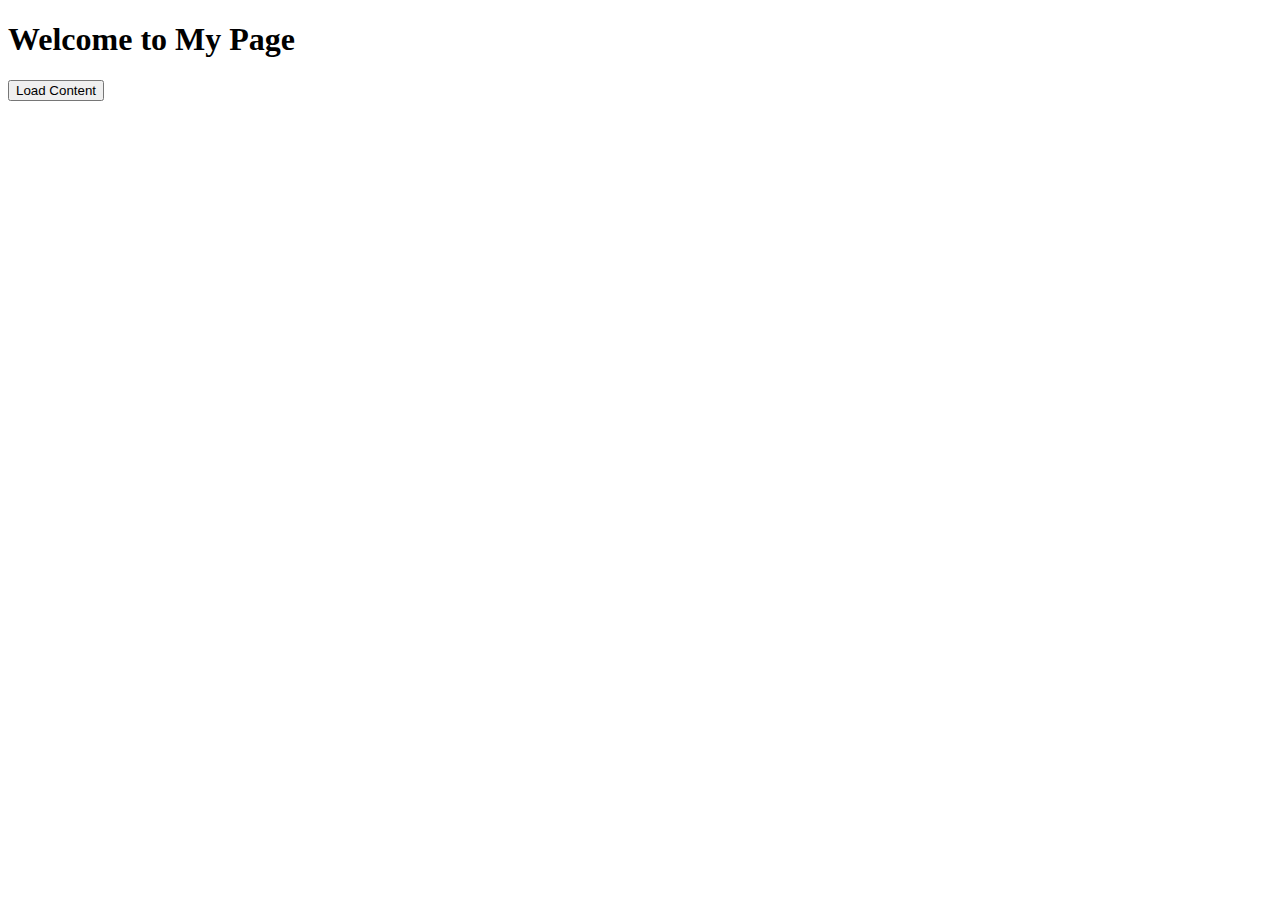
<file: testload/index.html>
<!DOCTYPE html>
<html lang="en">
<head>
    <meta charset="UTF-8">
    <title>Load Content After Page Load</title>
    <script src="https://code.jquery.com/jquery-3.6.0.min.js"></script>
    <script>
        $(document).ready(function() {
            $("#loadContentButton").click(function() {
                $.ajax({
                    url: "getContent.php",
                    method: "GET",
                    success: function(data) {
                        $("#content").html(data);
                    }
                });
            });
        });
    </script>
</head>
<body>
    <h1>Welcome to My Page</h1>
    <button id="loadContentButton">Load Content</button>
    <div id="content"></div>
</body>
</html>
</file>
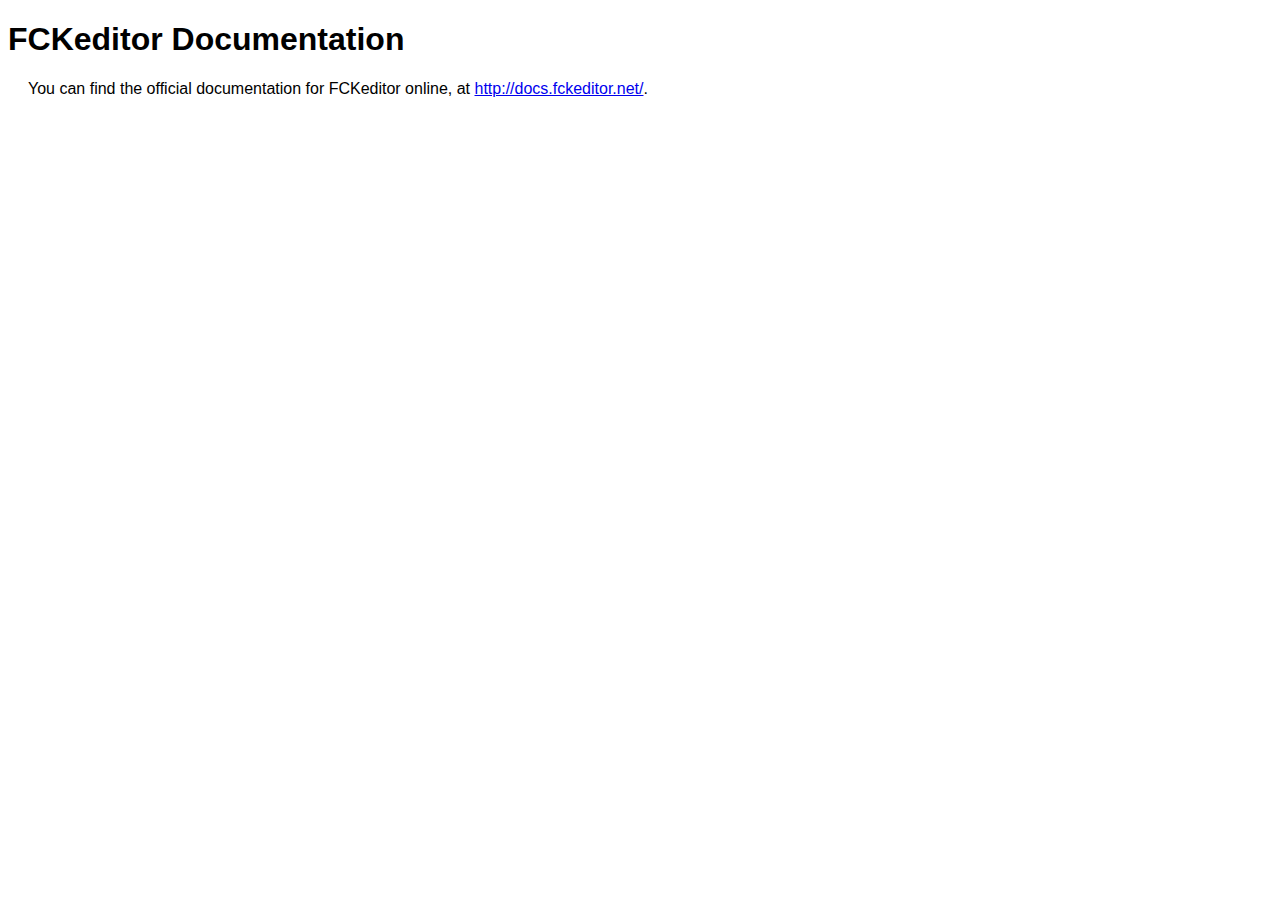
<file: fckeditor/_documentation.html>
<!DOCTYPE html PUBLIC "-//W3C//DTD XHTML 1.0 Transitional//EN" "http://www.w3.org/TR/xhtml1/DTD/xhtml1-transitional.dtd">
<!--
 * FCKeditor - The text editor for Internet - http://www.fckeditor.net
 * Copyright (C) 2003-2010 Frederico Caldeira Knabben
 *
 * == BEGIN LICENSE ==
 *
 * Licensed under the terms of any of the following licenses at your
 * choice:
 *
 *  - GNU General Public License Version 2 or later (the "GPL")
 *    http://www.gnu.org/licenses/gpl.html
 *
 *  - GNU Lesser General Public License Version 2.1 or later (the "LGPL")
 *    http://www.gnu.org/licenses/lgpl.html
 *
 *  - Mozilla Public License Version 1.1 or later (the "MPL")
 *    http://www.mozilla.org/MPL/MPL-1.1.html
 *
 * == END LICENSE ==
-->
<html xmlns="http://www.w3.org/1999/xhtml">
<head>
	<title>FCKeditor - Documentation</title>
	<meta http-equiv="Content-Type" content="text/html; charset=utf-8" />
	<style type="text/css">
		body { font-family: arial, verdana, sans-serif }
		p { margin-left: 20px }
	</style>
</head>
<body>
	<h1>
		FCKeditor Documentation</h1>
	<p>
		You can find the official documentation for FCKeditor online, at <a href="http://docs.fckeditor.net/">
			http://docs.fckeditor.net/</a>.</p>
</body>
</html>
</file>
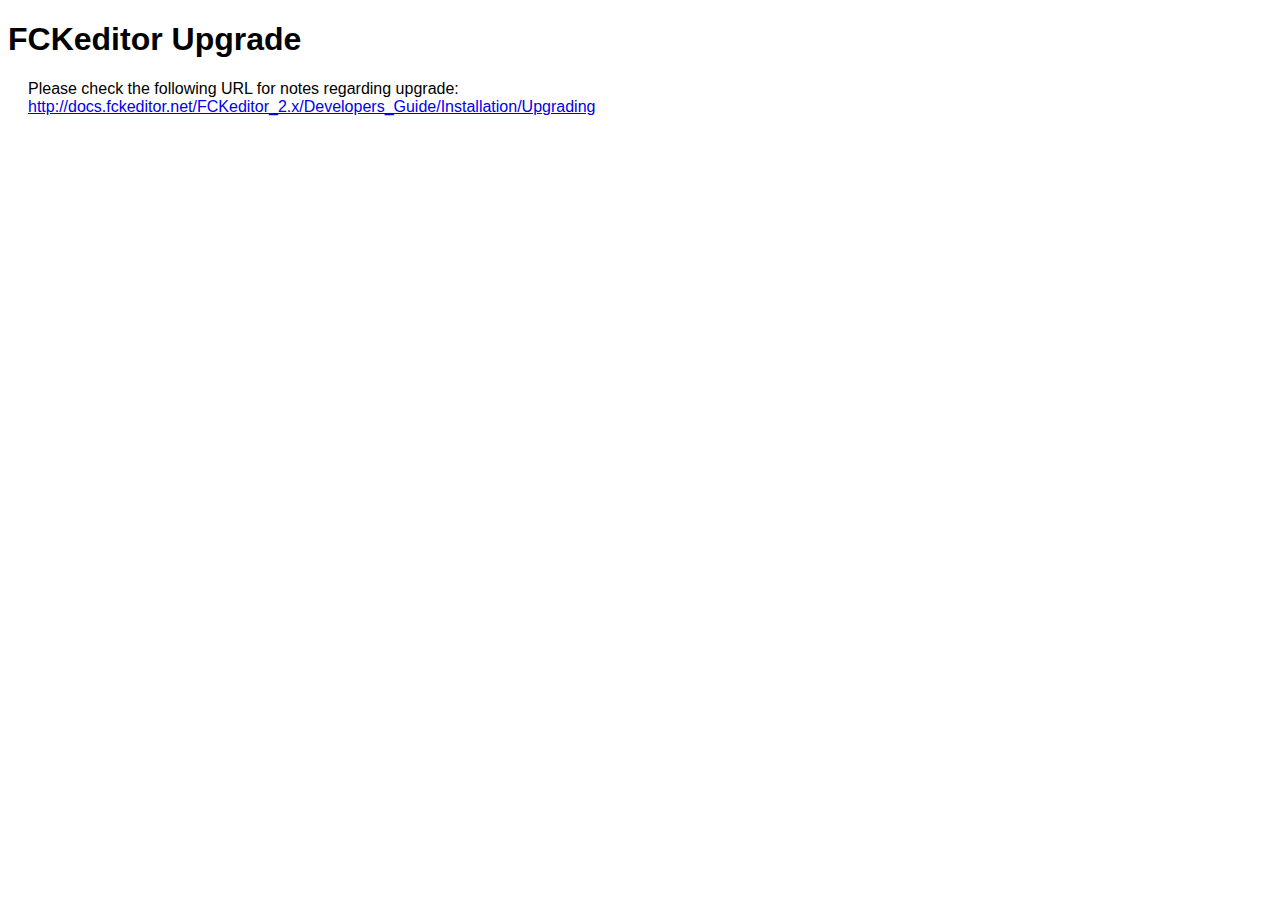
<file: fckeditor/_upgrade.html>
<!DOCTYPE html PUBLIC "-//W3C//DTD XHTML 1.0 Transitional//EN" "http://www.w3.org/TR/xhtml1/DTD/xhtml1-transitional.dtd">
<!--
 * FCKeditor - The text editor for Internet - http://www.fckeditor.net
 * Copyright (C) 2003-2010 Frederico Caldeira Knabben
 *
 * == BEGIN LICENSE ==
 *
 * Licensed under the terms of any of the following licenses at your
 * choice:
 *
 *  - GNU General Public License Version 2 or later (the "GPL")
 *    http://www.gnu.org/licenses/gpl.html
 *
 *  - GNU Lesser General Public License Version 2.1 or later (the "LGPL")
 *    http://www.gnu.org/licenses/lgpl.html
 *
 *  - Mozilla Public License Version 1.1 or later (the "MPL")
 *    http://www.mozilla.org/MPL/MPL-1.1.html
 *
 * == END LICENSE ==
-->
<html xmlns="http://www.w3.org/1999/xhtml">
<head>
	<title>FCKeditor - Upgrade</title>
	<meta http-equiv="Content-Type" content="text/html; charset=utf-8" />
	<style type="text/css">
		body { font-family: arial, verdana, sans-serif }
		p { margin-left: 20px }
	</style>
</head>
<body>
	<h1>
		FCKeditor Upgrade</h1>
	<p>
		Please check the following URL for notes regarding upgrade:<br />
		<a href="http://docs.fckeditor.net/FCKeditor_2.x/Developers_Guide/Installation/Upgrading">
			http://docs.fckeditor.net/FCKeditor_2.x/Developers_Guide/Installation/Upgrading</a></p>
</body>
</html>
</file>
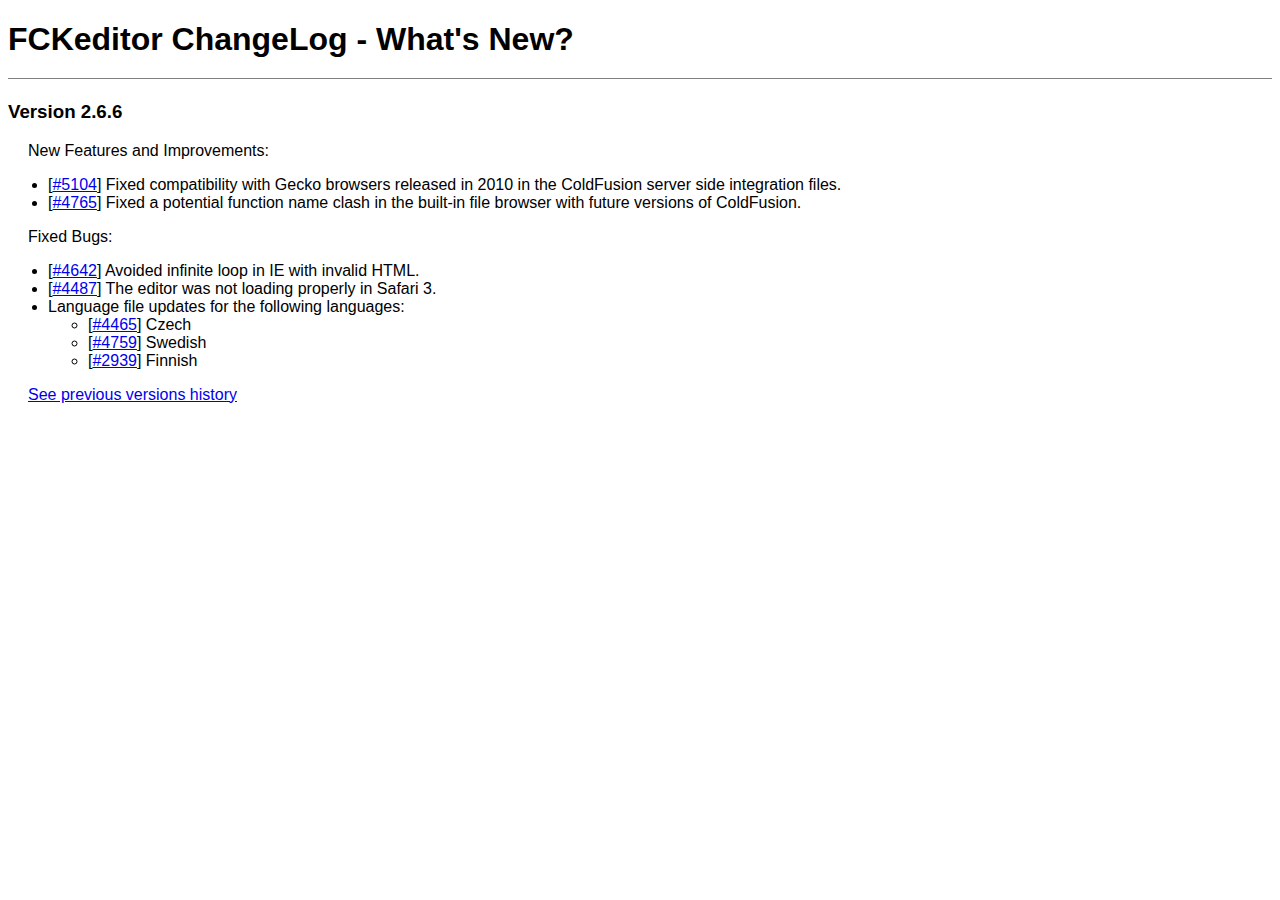
<file: fckeditor/_whatsnew.html>
﻿<!DOCTYPE html PUBLIC "-//W3C//DTD XHTML 1.0 Transitional//EN" "http://www.w3.org/TR/xhtml1/DTD/xhtml1-transitional.dtd">
<!--
 * FCKeditor - The text editor for Internet - http://www.fckeditor.net
 * Copyright (C) 2003-2010 Frederico Caldeira Knabben
 *
 * == BEGIN LICENSE ==
 *
 * Licensed under the terms of any of the following licenses at your
 * choice:
 *
 *  - GNU General Public License Version 2 or later (the "GPL")
 *    http://www.gnu.org/licenses/gpl.html
 *
 *  - GNU Lesser General Public License Version 2.1 or later (the "LGPL")
 *    http://www.gnu.org/licenses/lgpl.html
 *
 *  - Mozilla Public License Version 1.1 or later (the "MPL")
 *    http://www.mozilla.org/MPL/MPL-1.1.html
 *
 * == END LICENSE ==
-->
<html xmlns="http://www.w3.org/1999/xhtml">
<head>
	<title>FCKeditor ChangeLog - What's New?</title>
	<meta http-equiv="Content-Type" content="text/html; charset=utf-8" />
	<style type="text/css">
		body { font-family: arial, verdana, sans-serif }
		p { margin-left: 20px }
		h1 { border-bottom: solid 1px gray; padding-bottom: 20px }
	</style>
</head>
<body>
	<h1>
		FCKeditor ChangeLog - What's New?</h1>
	<h3>
		Version 2.6.6</h3>
	<p>
		New Features and Improvements:</p>
	<ul>
		<li>[<a target="_blank" href="http://dev.fckeditor.net/ticket/5104">#5104</a>] Fixed
			compatibility with Gecko browsers released in 2010 in the ColdFusion server side integration files.</li>
		<li>[<a target="_blank" href="http://dev.fckeditor.net/ticket/4765">#4765</a>] Fixed
			a potential function name clash in the built-in file browser with future versions of ColdFusion.</li>
	</ul>
	<p>
		Fixed Bugs:</p>
	<ul>
		<li>[<a target="_blank" href="http://dev.fckeditor.net/ticket/4642">#4642</a>] Avoided infinite 
			loop in IE with invalid HTML.</li>
		<li>[<a target="_blank" href="http://dev.fckeditor.net/ticket/4487">#4487</a>] The editor was not loading properly in Safari 3.</li>
		<li>Language file updates for the following languages:
			<ul>
				<li>[<a target="_blank" href="http://dev.fckeditor.net/ticket/4465">#4465</a>] Czech </li>
				<li>[<a target="_blank" href="http://dev.fckeditor.net/ticket/4759">#4759</a>] Swedish </li>
				<li>[<a target="_blank" href="http://dev.fckeditor.net/ticket/2939">#2939</a>] Finnish </li>
			</ul>
		</li>
	</ul>
	<p>
		<a href="_whatsnew_history.html">See previous versions history</a></p>
</body>
</html>
</file>
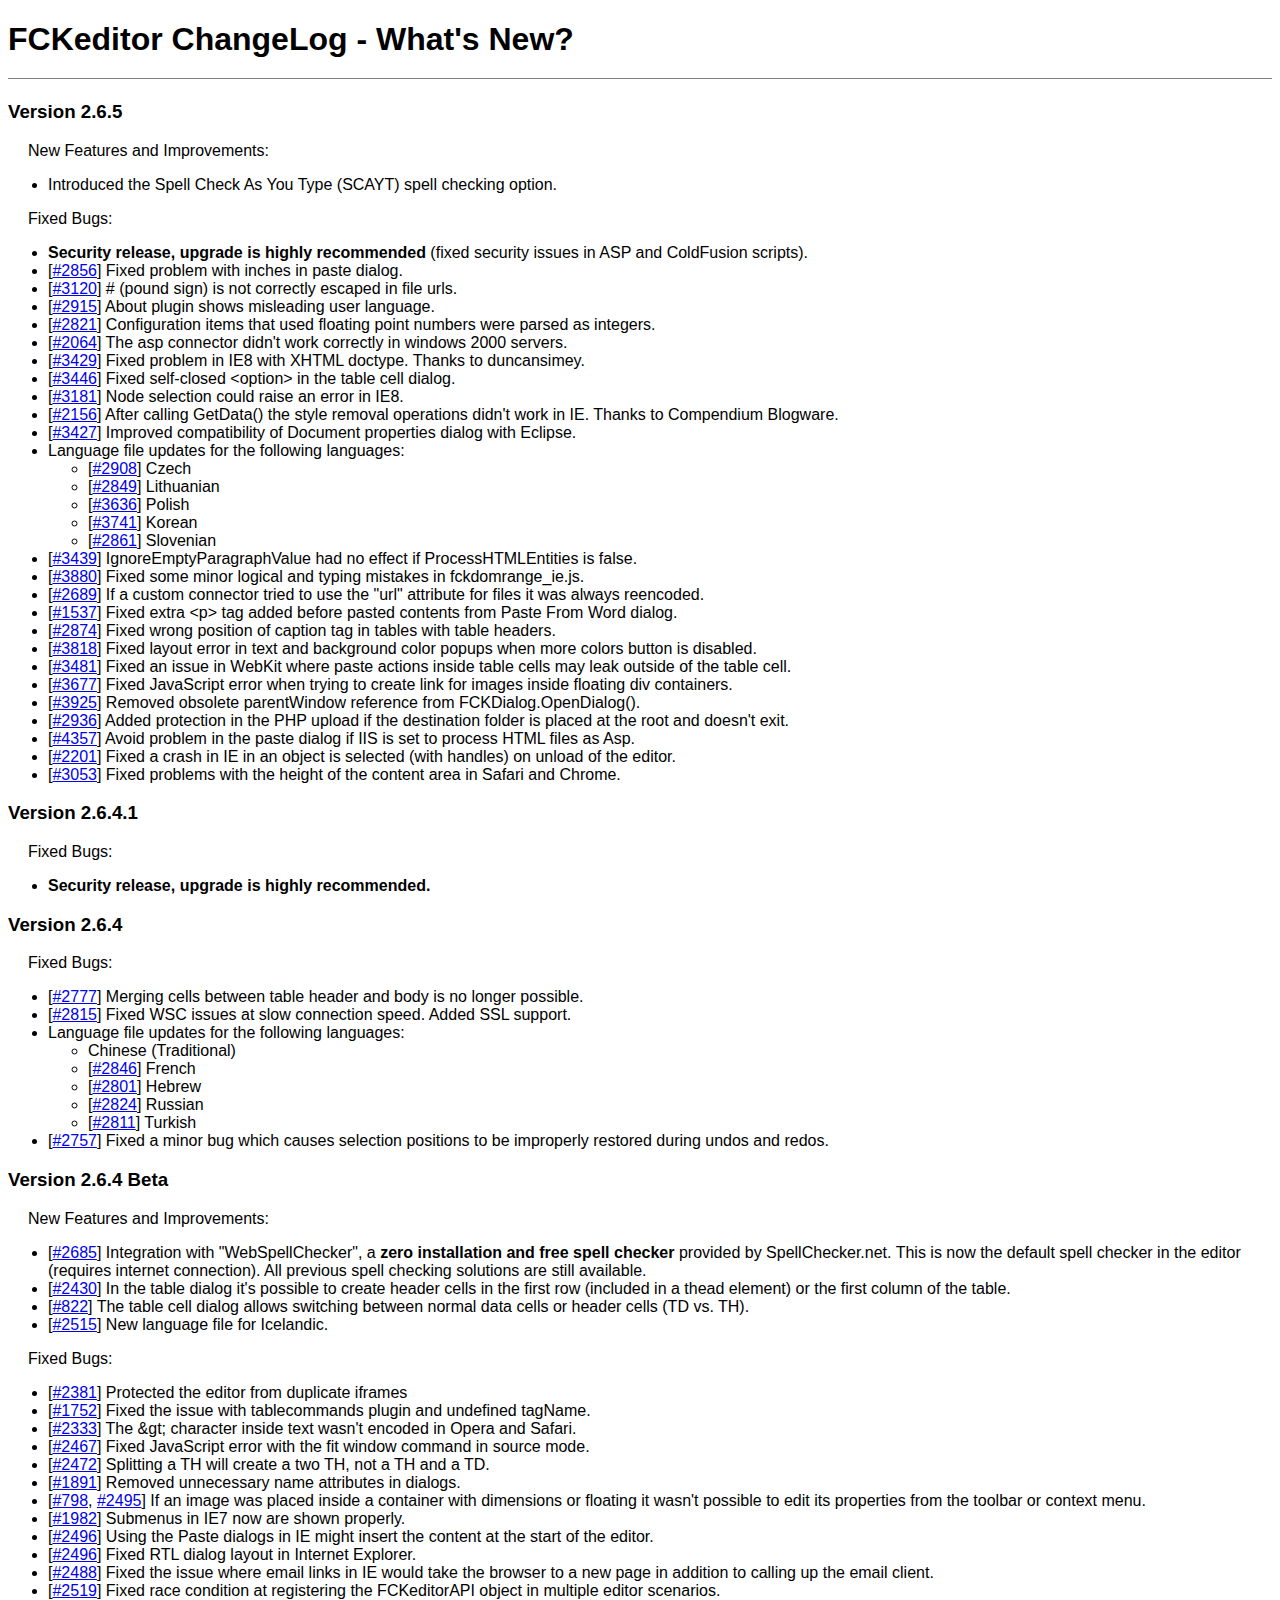
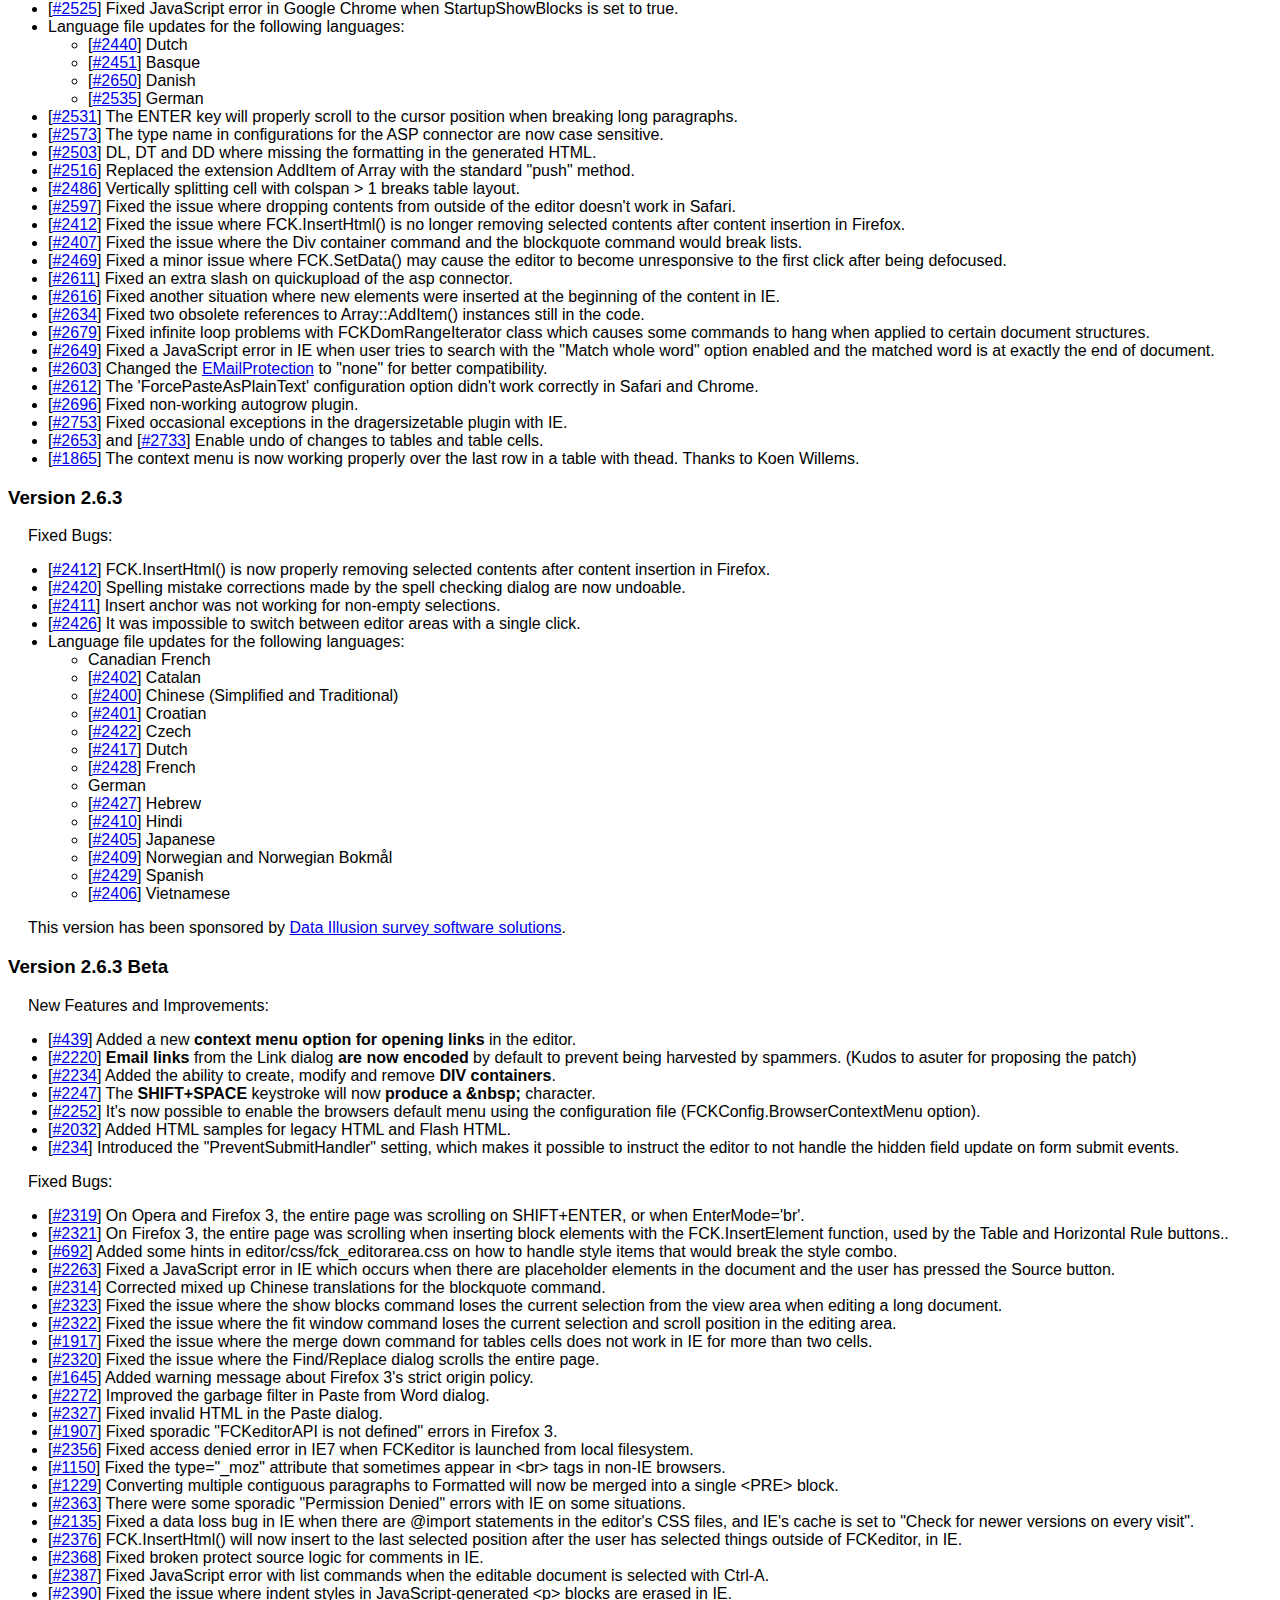
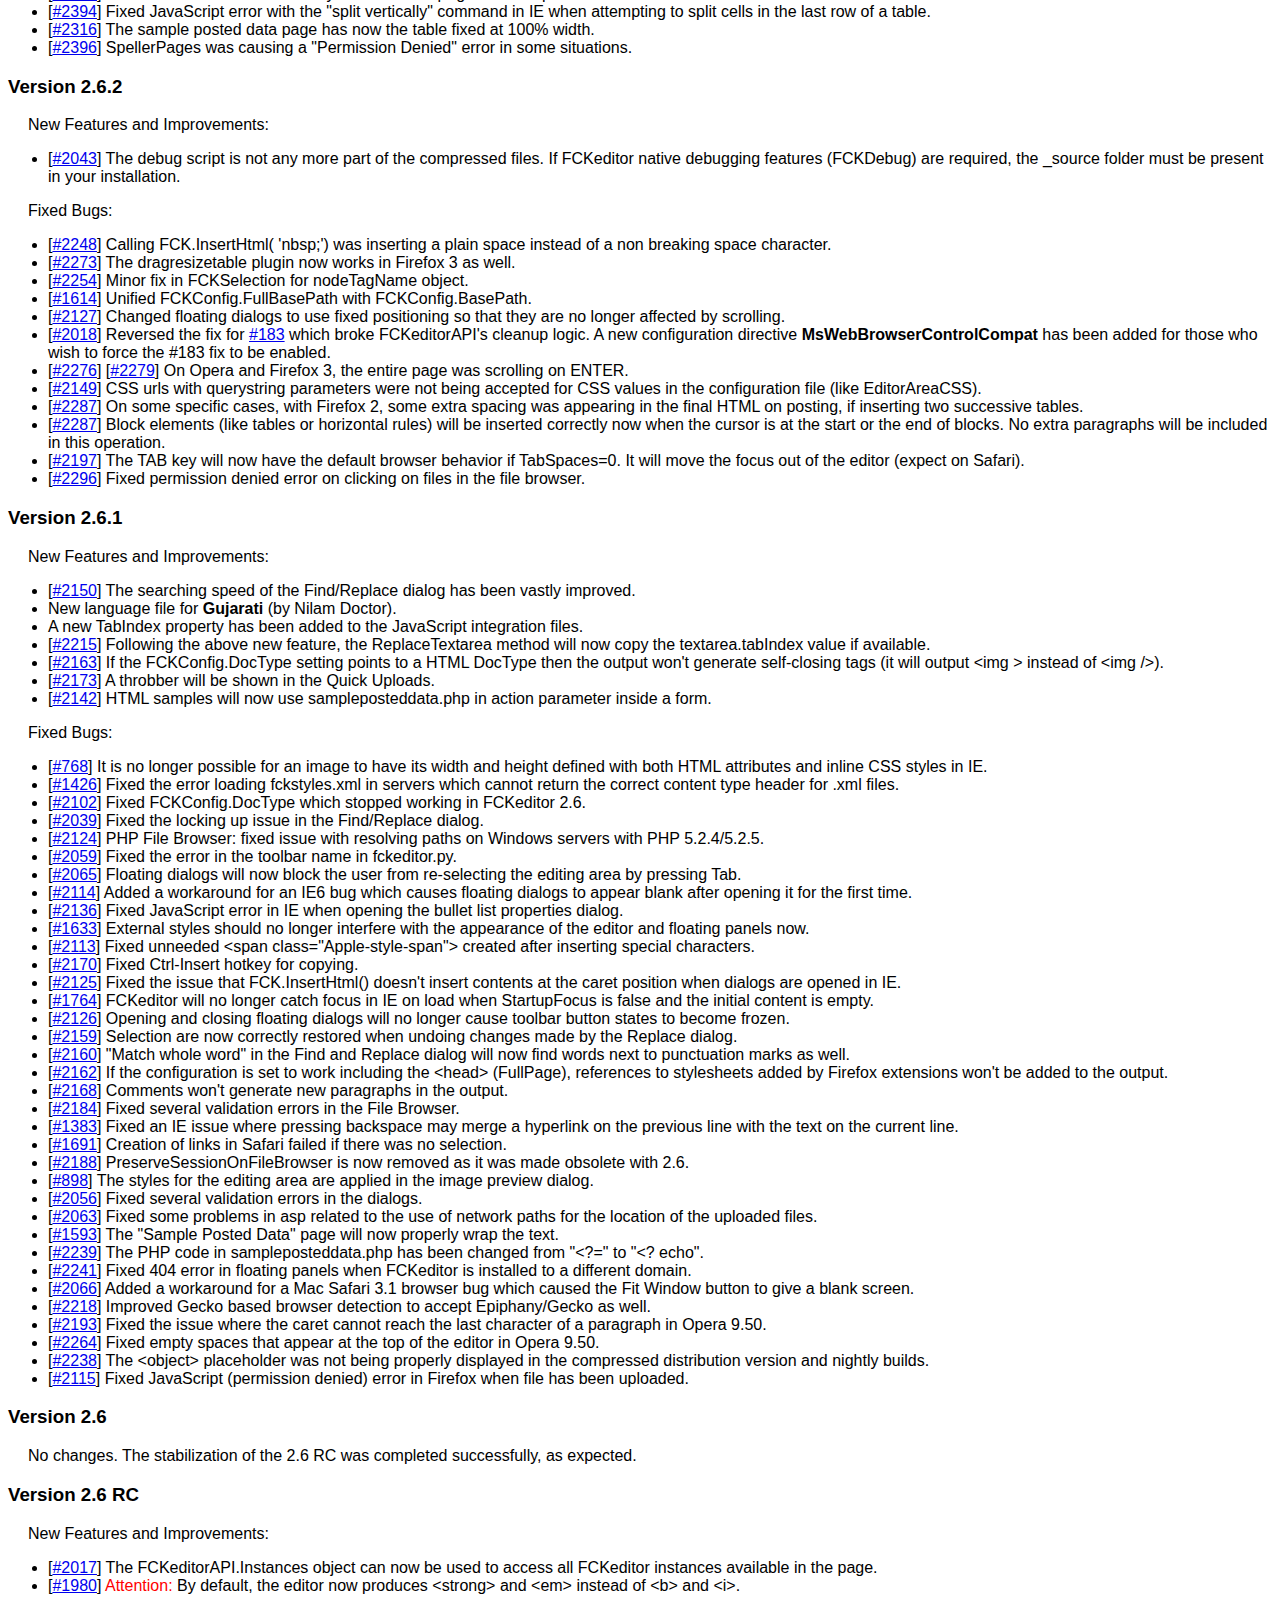
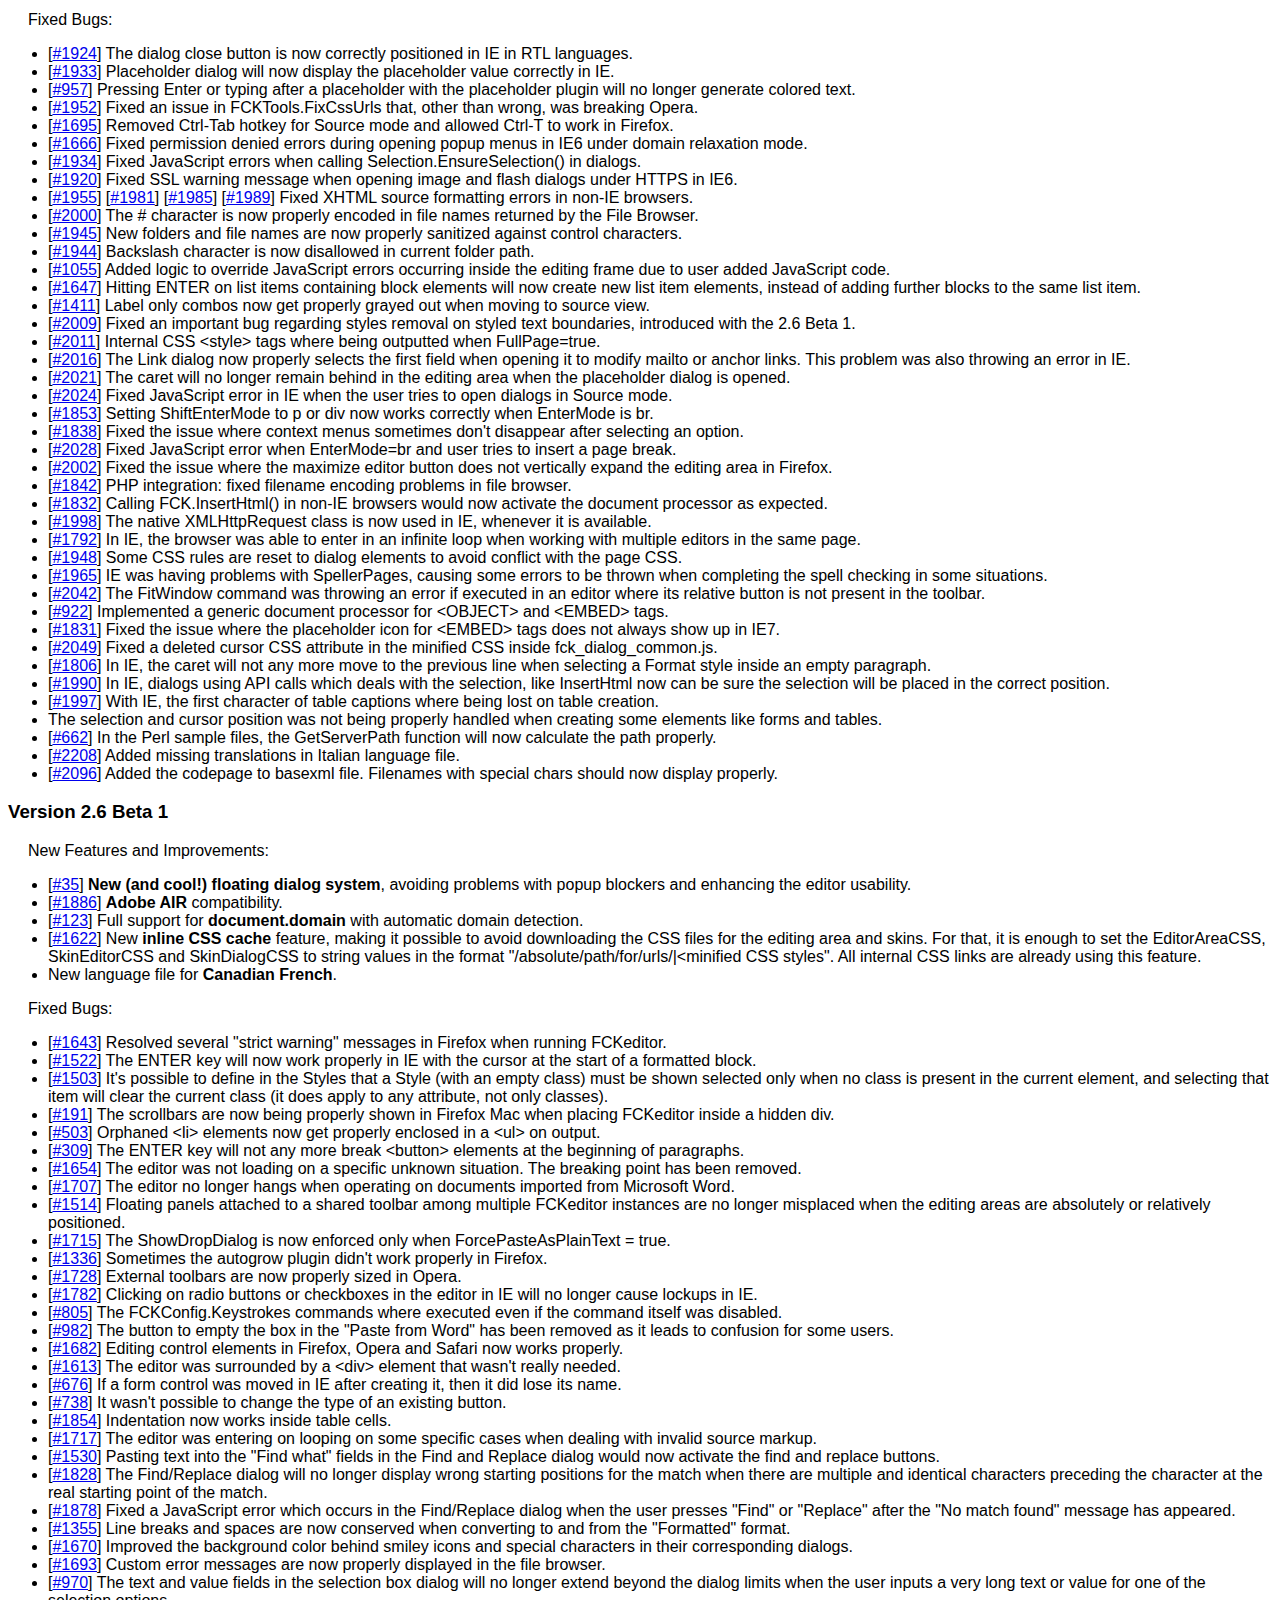
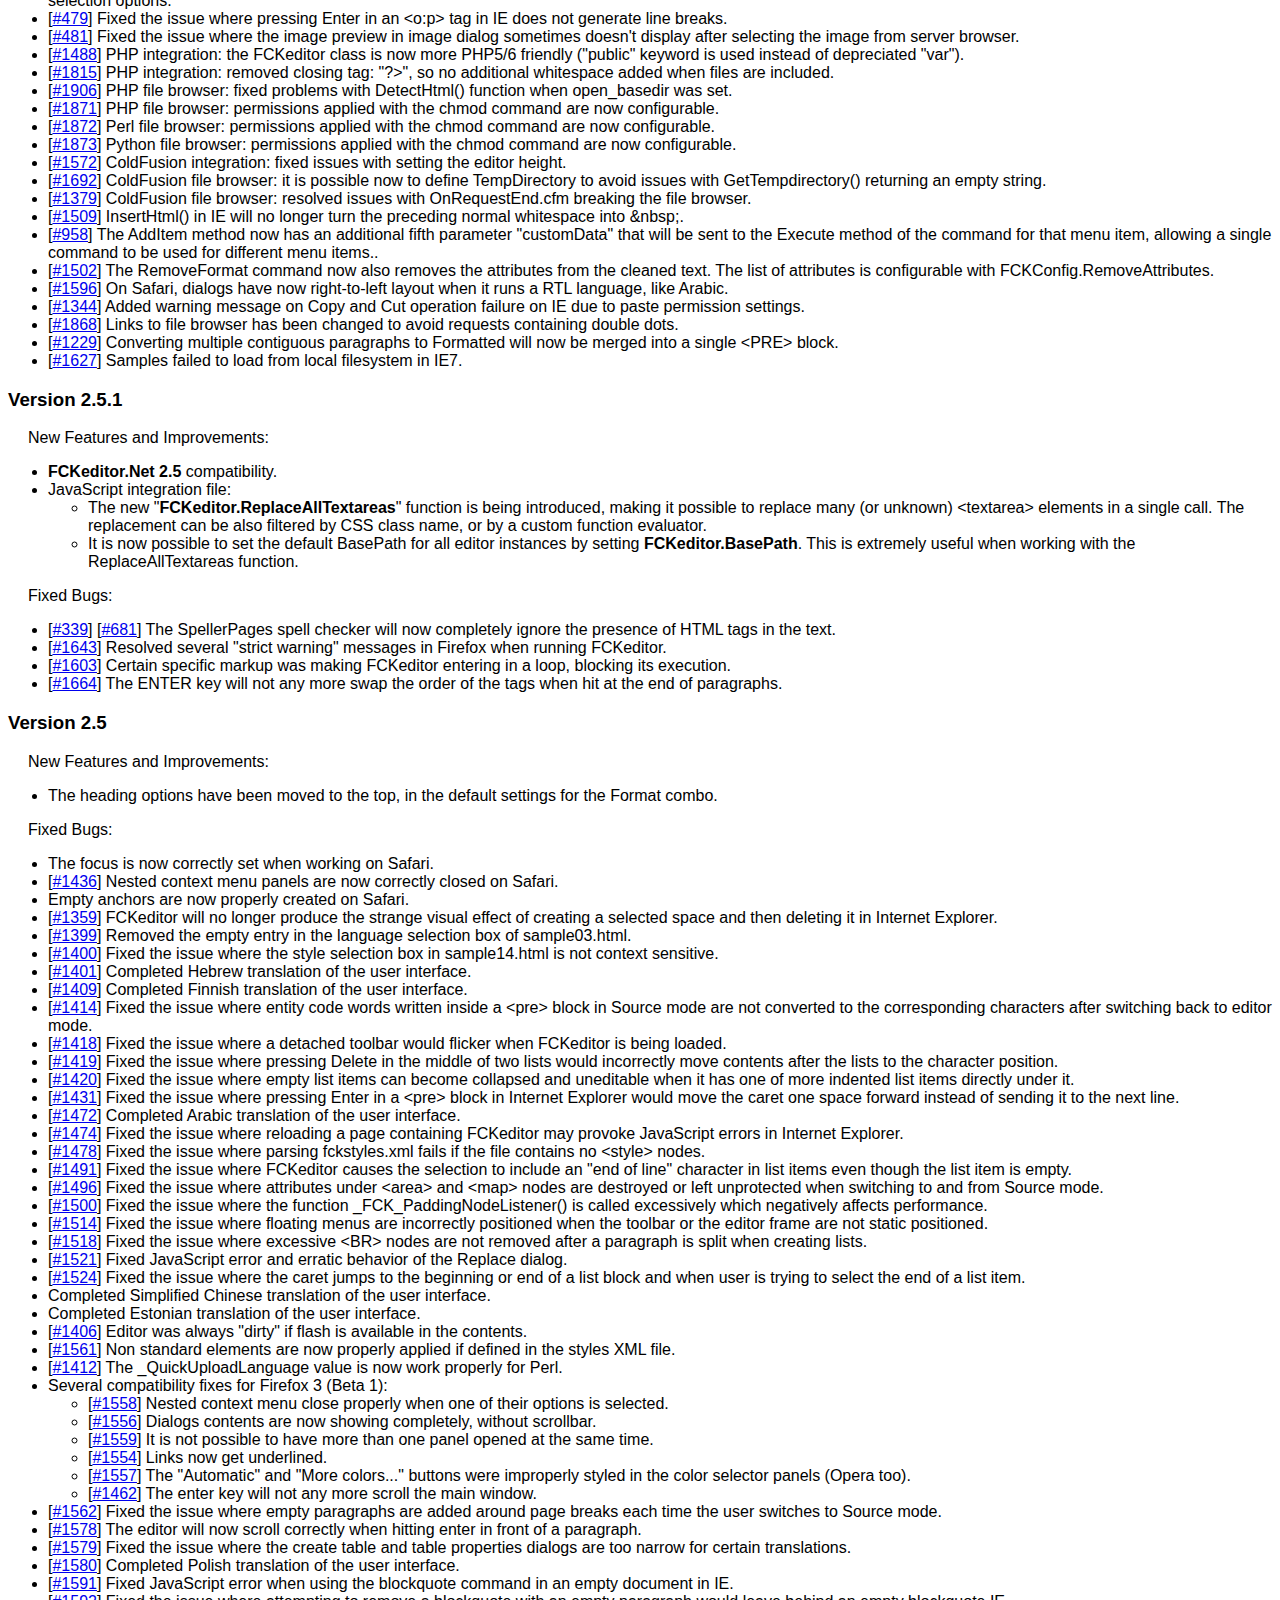
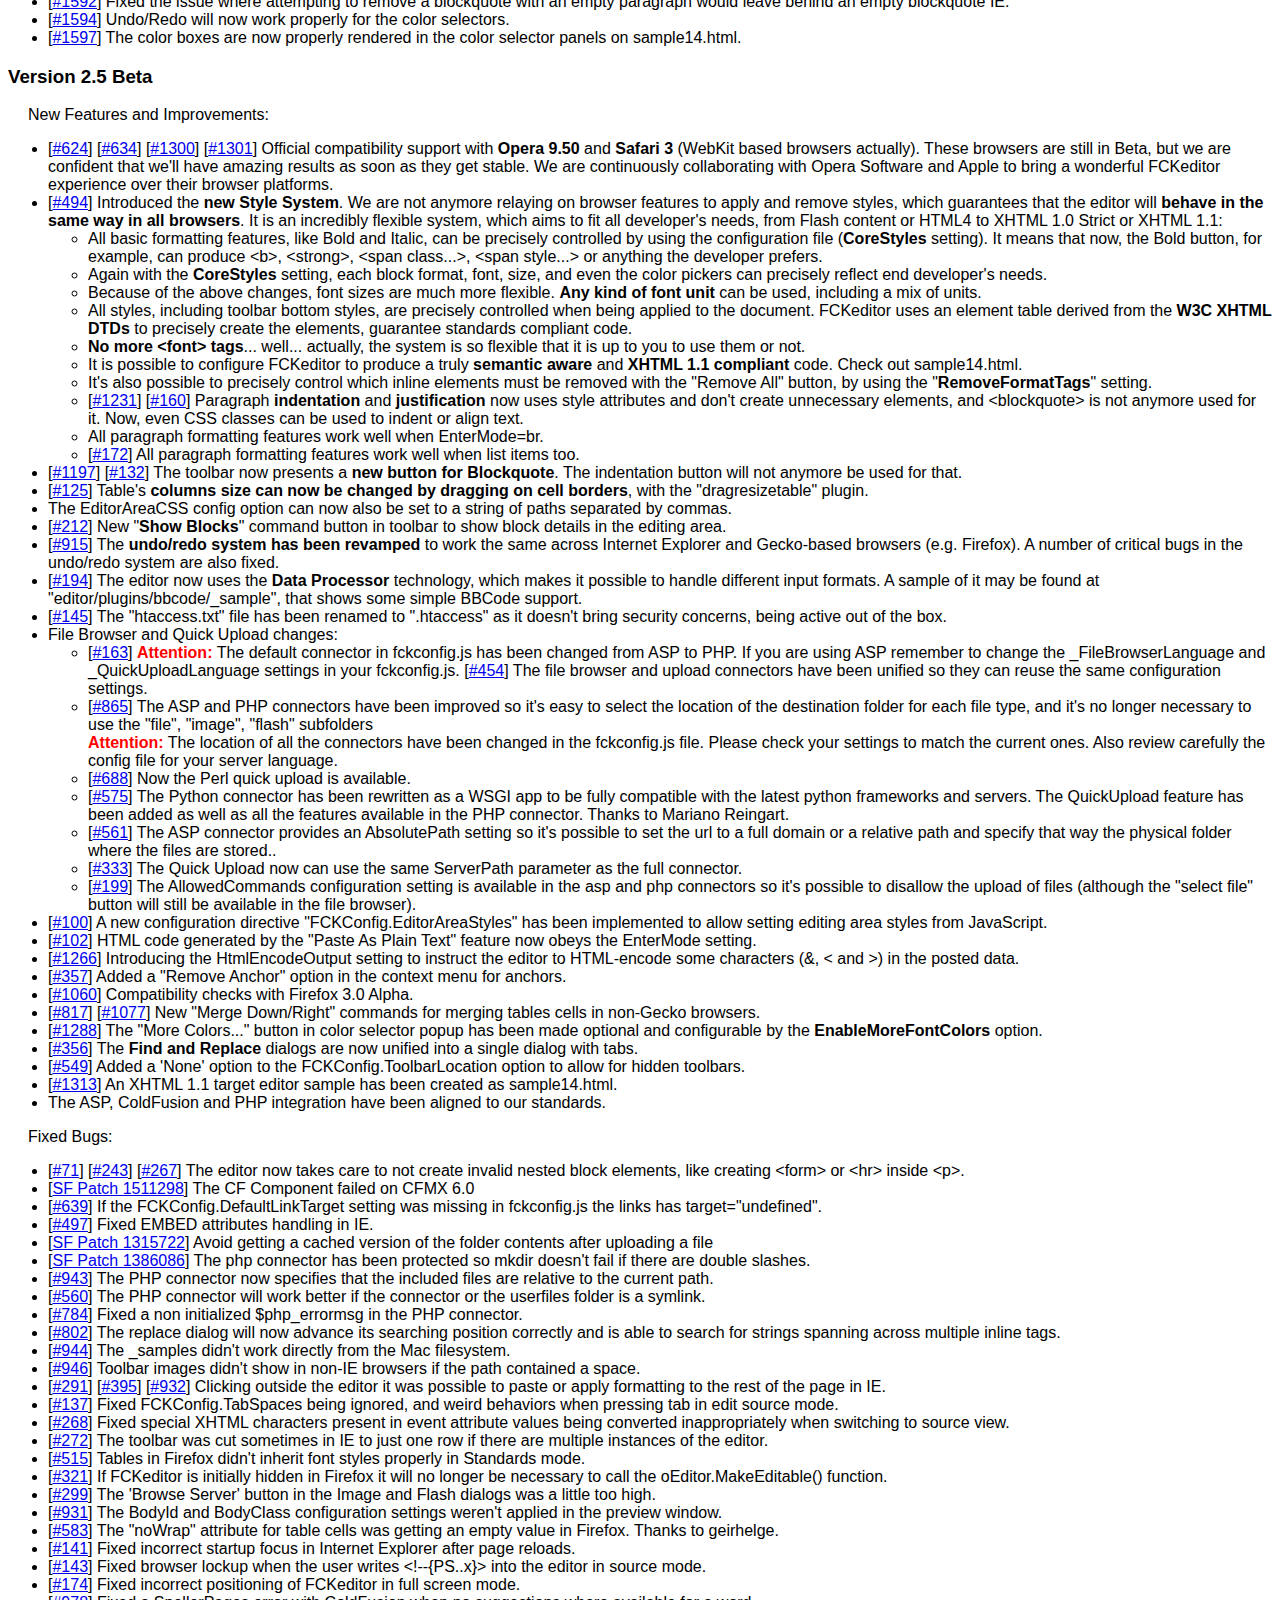
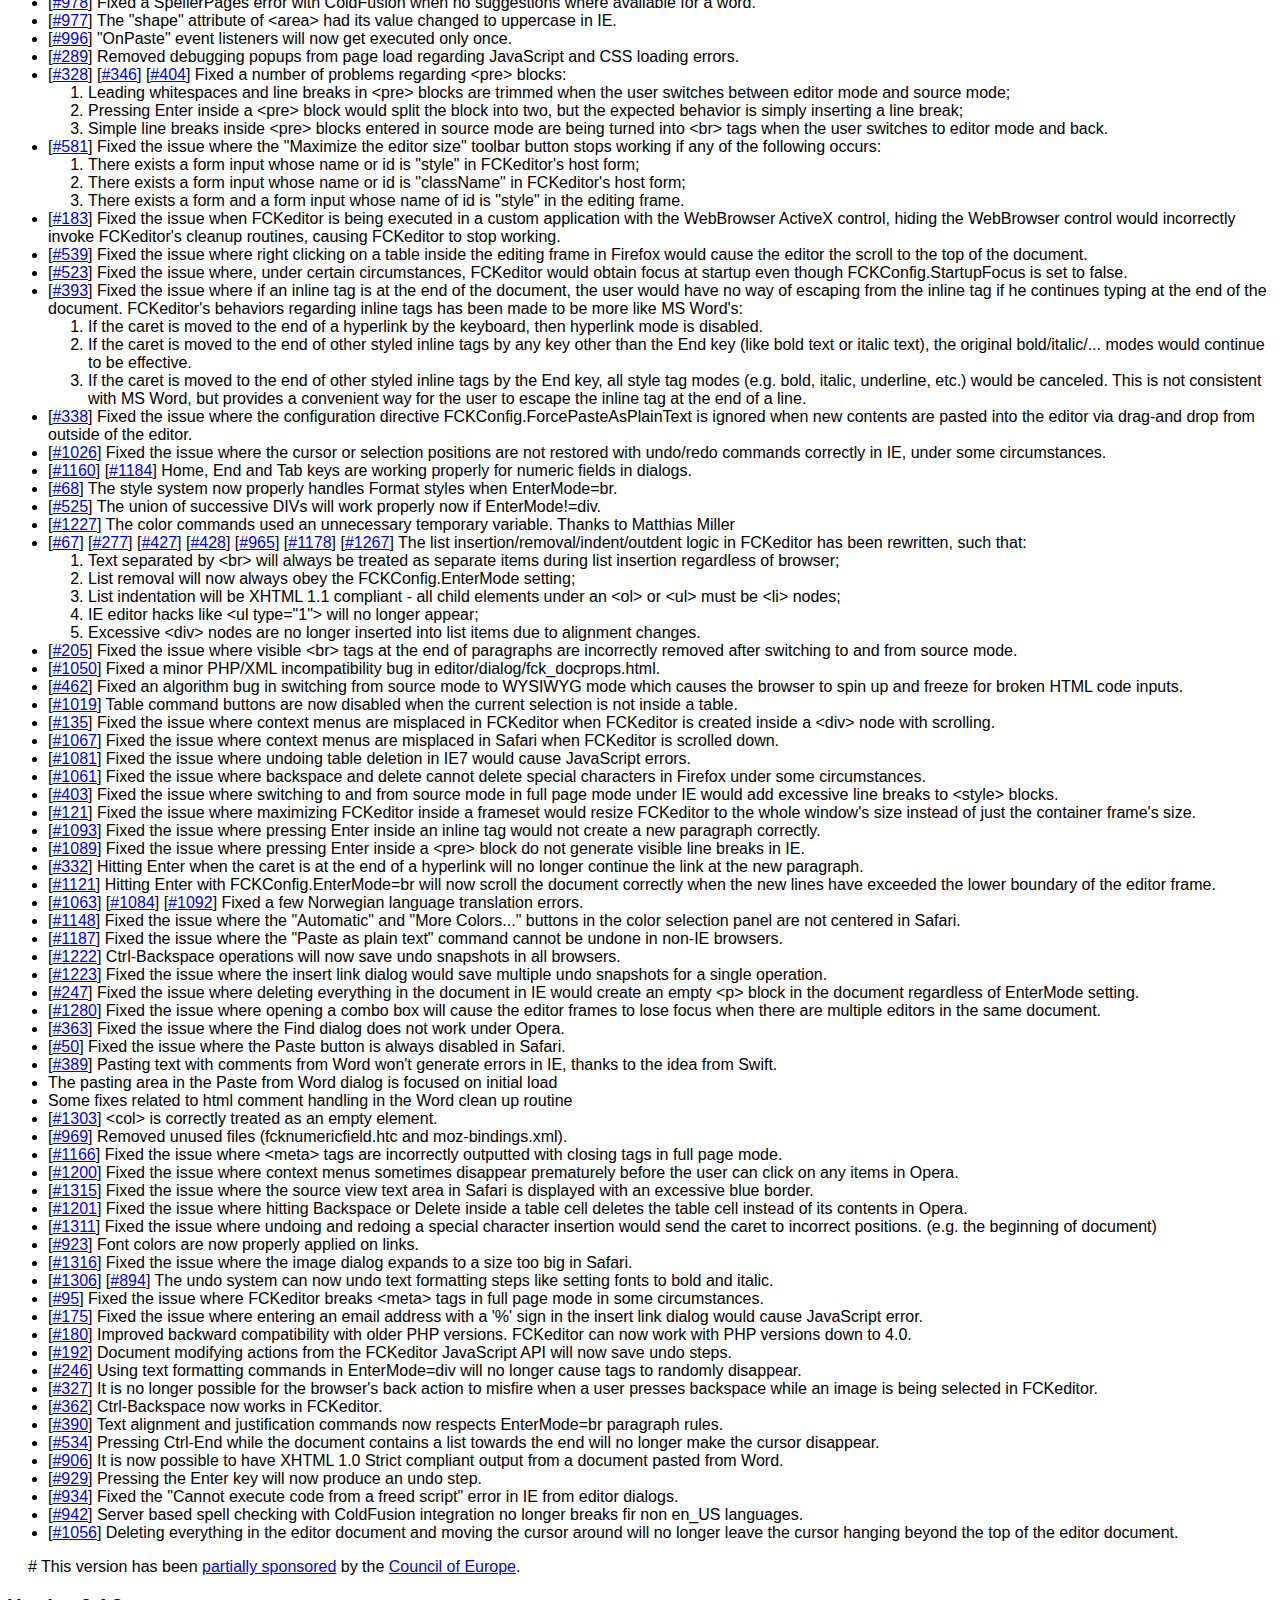
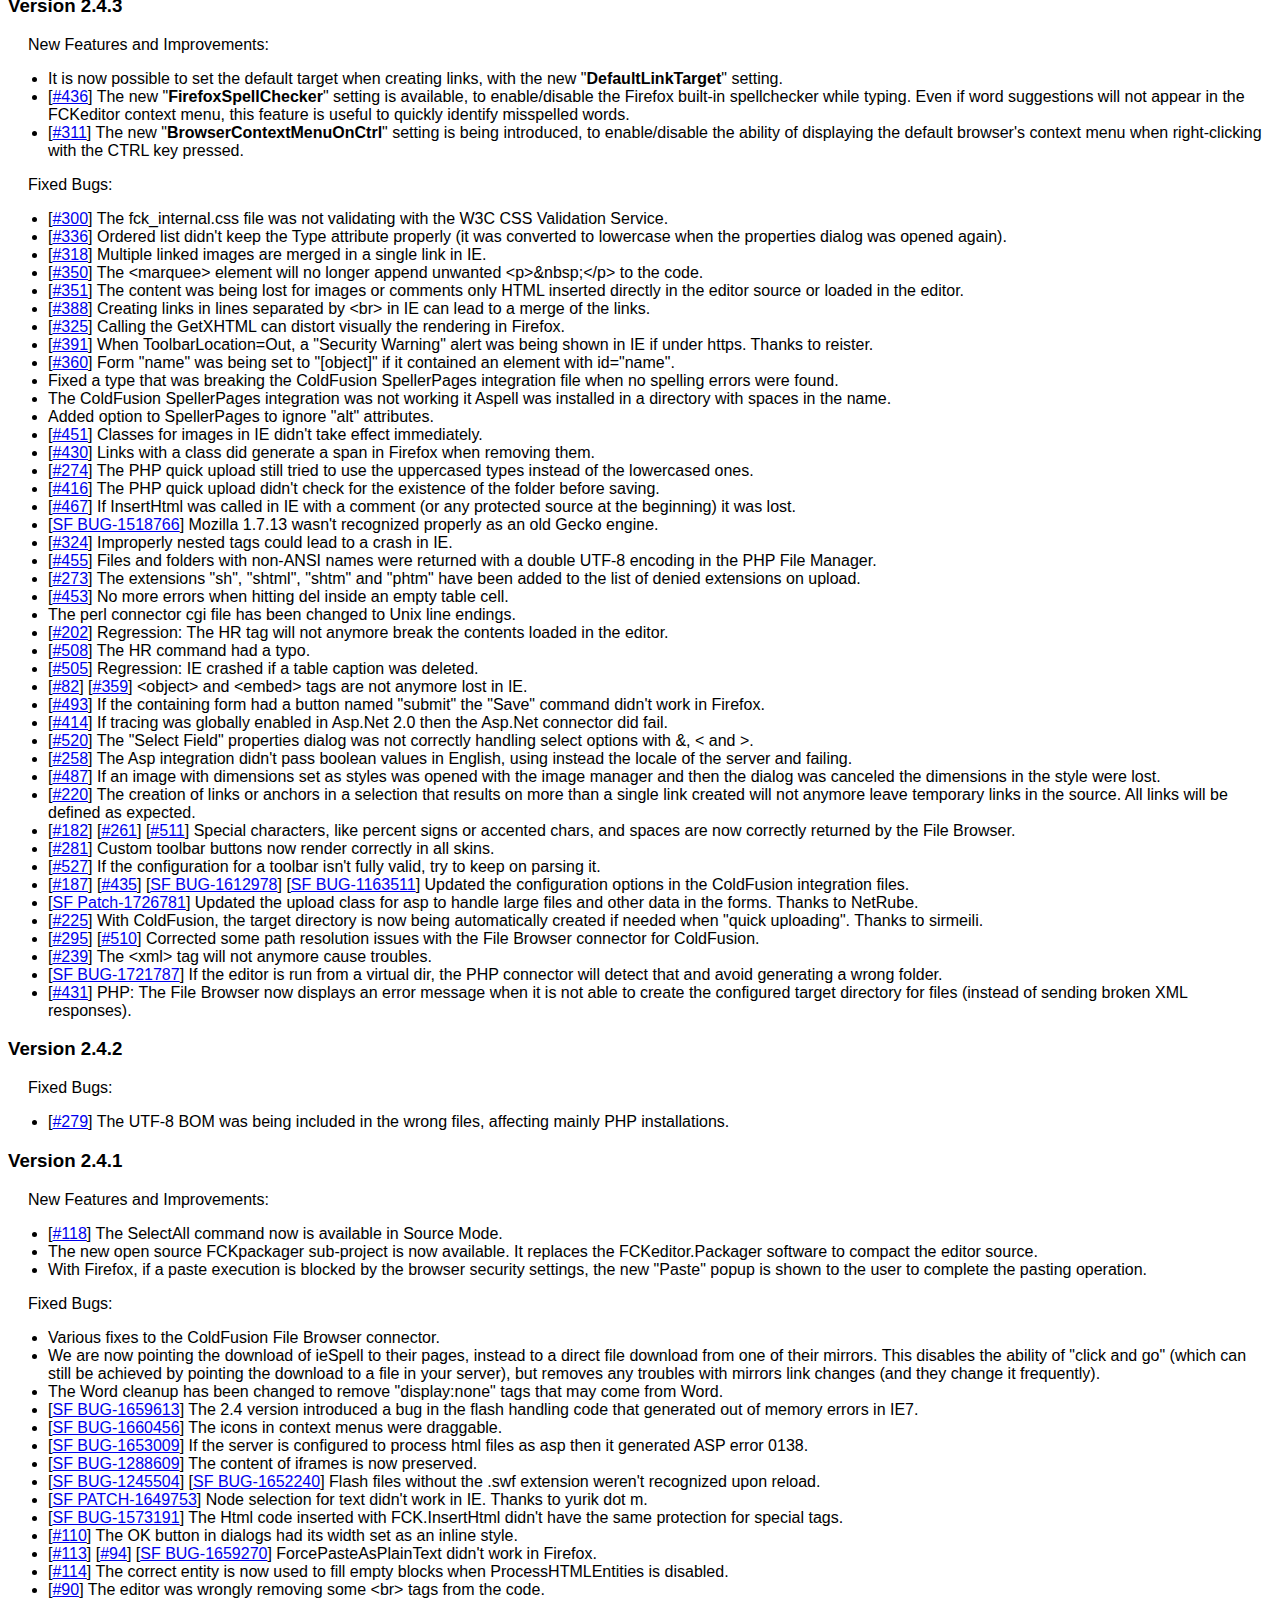
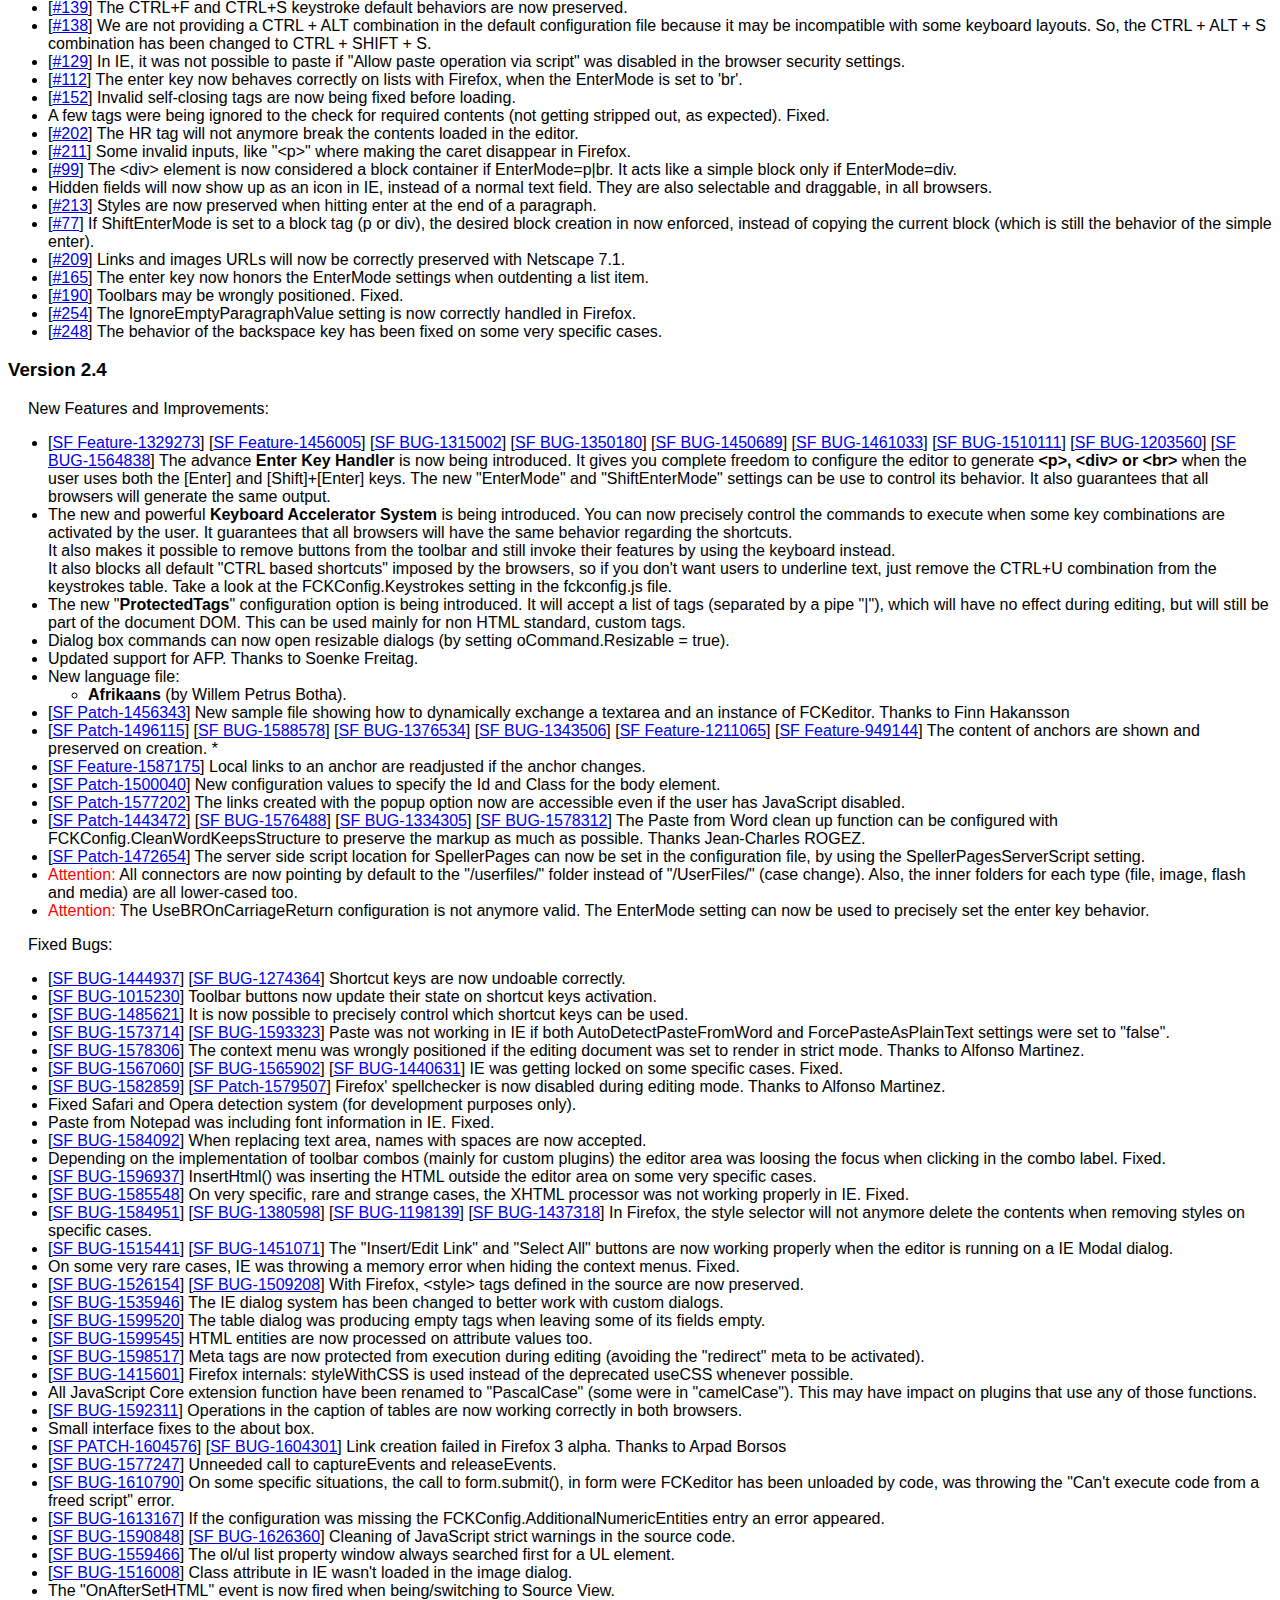
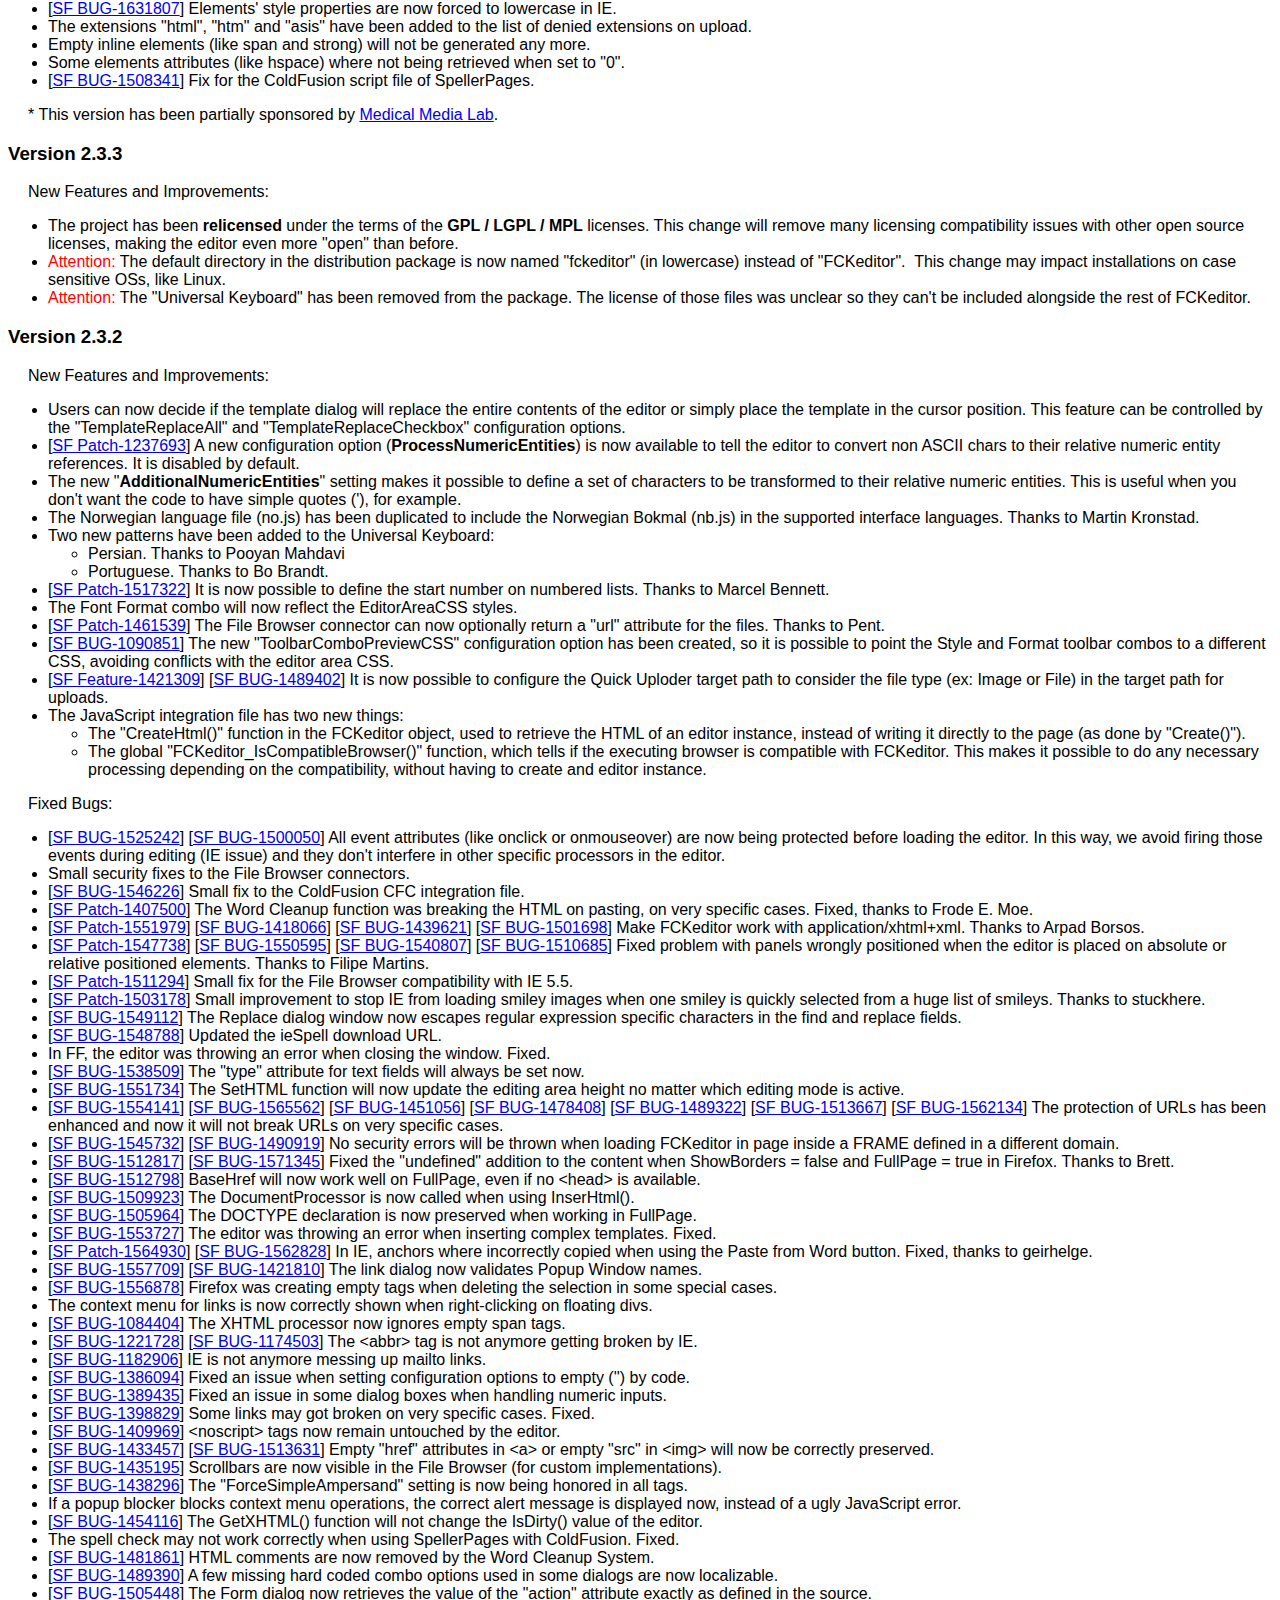
<file: fckeditor/_whatsnew_history.html>
﻿<!DOCTYPE html PUBLIC "-//W3C//DTD XHTML 1.0 Transitional//EN" "http://www.w3.org/TR/xhtml1/DTD/xhtml1-transitional.dtd">
<!--
 * FCKeditor - The text editor for Internet - http://www.fckeditor.net
 * Copyright (C) 2003-2010 Frederico Caldeira Knabben
 *
 * == BEGIN LICENSE ==
 *
 * Licensed under the terms of any of the following licenses at your
 * choice:
 *
 *  - GNU General Public License Version 2 or later (the "GPL")
 *    http://www.gnu.org/licenses/gpl.html
 *
 *  - GNU Lesser General Public License Version 2.1 or later (the "LGPL")
 *    http://www.gnu.org/licenses/lgpl.html
 *
 *  - Mozilla Public License Version 1.1 or later (the "MPL")
 *    http://www.mozilla.org/MPL/MPL-1.1.html
 *
 * == END LICENSE ==
-->
<html xmlns="http://www.w3.org/1999/xhtml">
<head>
	<title>FCKeditor ChangeLog - What's New?</title>
	<meta http-equiv="Content-Type" content="text/html; charset=utf-8" />
	<style type="text/css">
		body { font-family: arial, verdana, sans-serif }
		p { margin-left: 20px }
		h1 { border-bottom: solid 1px gray; padding-bottom: 20px }
	</style>
</head>
<body>
	<h1>
		FCKeditor ChangeLog - What's New?</h1>
	<h3>
		Version 2.6.5</h3>
	<p>
		New Features and Improvements:</p>
	<ul>
		<li>Introduced the Spell Check As You Type (SCAYT) spell checking option.</li>
	</ul>
	<p>
		Fixed Bugs:</p>
	<ul>
		<li><strong>Security release, upgrade is highly recommended</strong> (fixed security issues in ASP and ColdFusion scripts).
			</li>
		<li>[<a target="_blank" href="http://dev.fckeditor.net/ticket/2856">#2856</a>] Fixed
			problem with inches in paste dialog.</li>
		<li>[<a target="_blank" href="http://dev.fckeditor.net/ticket/3120">#3120</a>]
			# (pound sign) is not correctly escaped in file urls.</li>
		<li>[<a target="_blank" href="http://dev.fckeditor.net/ticket/2915">#2915</a>]
			About plugin shows misleading user language.</li>
		<li>[<a target="_blank" href="http://dev.fckeditor.net/ticket/2821">#2821</a>] Configuration
			items that used floating point numbers were parsed as integers.</li>
		<li>[<a target="_blank" href="http://dev.fckeditor.net/ticket/2604">#2064</a>] The asp
			connector didn't work correctly in windows 2000 servers.</li>
		<li>[<a target="_blank" href="http://dev.fckeditor.net/ticket/3429">#3429</a>] Fixed
			problem in IE8 with XHTML doctype. Thanks to duncansimey.</li>
		<li>[<a target="_blank" href="http://dev.fckeditor.net/ticket/3446">#3446</a>] Fixed self-closed
 			&lt;option&gt; in the table cell dialog.</li>
		<li>[<a target="_blank" href="http://dev.fckeditor.net/ticket/3181">#3181</a>] Node selection
			could raise an error in IE8.</li>
		<li>[<a target="_blank" href="http://dev.fckeditor.net/ticket/2156">#2156</a>]
			After calling GetData() the style removal operations didn't work in IE. Thanks to
			Compendium Blogware.</li>
	  <li>[<a target="_blank" href="http://dev.fckeditor.net/ticket/3427">#3427</a>] Improved
 			compatibility of Document properties dialog with Eclipse.</li>
		<li>Language file updates for the following languages:
			<ul>
				<li>[<a target="_blank" href="http://dev.fckeditor.net/ticket/2908">#2908</a>] Czech </li>
				<li>[<a target="_blank" href="http://dev.fckeditor.net/ticket/2849">#2849</a>] Lithuanian</li>
				<li>[<a target="_blank" href="http://dev.fckeditor.net/ticket/3636">#3636</a>] Polish</li>
				<li>[<a target="_blank" href="http://dev.fckeditor.net/ticket/3741">#3741</a>] Korean</li>
				<li>[<a target="_blank" href="http://dev.fckeditor.net/ticket/2861">#2861</a>] Slovenian</li>
			</ul>
		</li>
		<li>[<a target="_blank" href="http://dev.fckeditor.net/ticket/3439">#3439</a>] IgnoreEmptyParagraphValue
			had no effect if ProcessHTMLEntities is false.</li>
		<li>[<a target="_blank" href="http://dev.fckeditor.net/ticket/3880">#3880</a>] Fixed some minor
			logical and typing mistakes in fckdomrange_ie.js.</li>
		<li>[<a target="_blank" href="http://dev.fckeditor.net/ticket/2689">#2689</a>] If a
			custom connector tried to use the "url" attribute for files it was always reencoded.</li>
		<li>[<a target="_blank" href="http://dev.fckeditor.net/ticket/1537">#1537</a>] Fixed extra
			&lt;p&gt; tag added before pasted contents from Paste From Word dialog.</li>
		<li>[<a target="_blank" href="http://dev.fckeditor.net/ticket/2874">#2874</a>] Fixed wrong position
			of caption tag in tables with table headers.</li>
		<li>[<a target="_blank" href="http://dev.fckeditor.net/ticket/3818">#3818</a>] Fixed layout error
			in text and background color popups when more colors button is disabled.</li>
 		<li>[<a target="_blank" href="http://dev.fckeditor.net/ticket/3481">#3481</a>] Fixed an issue in
 			WebKit where paste actions inside table cells may leak outside of the table cell.</li>
 		<li>[<a target="_blank" href="http://dev.fckeditor.net/ticket/3677">#3677</a>] Fixed JavaScript
 			error when trying to create link for images inside floating div containers.</li>
 		<li>[<a target="_blank" href="http://dev.fckeditor.net/ticket/3925">#3925</a>] Removed obsolete
 			parentWindow reference from FCKDialog.OpenDialog().</li>
 		<li>[<a target="_blank" href="http://dev.fckeditor.net/ticket/2936">#2936</a>] Added protection
			in the PHP upload if the destination folder is placed at the root and doesn't exit.</li>
 		<li>[<a target="_blank" href="http://dev.fckeditor.net/ticket/4357">#4357</a>] Avoid problem in
			the paste dialog if IIS is set to process HTML files as Asp.</li>
		<li>[<a target="_blank" href="http://dev.fckeditor.net/ticket/2201">#2201</a>] Fixed a crash in IE
 			in an object is selected (with handles) on unload of the editor.</li>
		<li>[<a target="_blank" href="http://dev.fckeditor.net/ticket/3053">#3053</a>] Fixed problems with
			the height of the content area in Safari and Chrome.</li>
	</ul>
	<h3>
		Version 2.6.4.1</h3>
	<p>
		Fixed Bugs:</p>
	<ul>
		<li><strong>Security release, upgrade is highly recommended.</strong></li>
	</ul>
	<h3>
		Version 2.6.4</h3>
	<p>
		Fixed Bugs:</p>
	<ul>
		<li>[<a target="_blank" href="http://dev.fckeditor.net/ticket/2777">#2777</a>] Merging
			cells between table header and body is no longer possible.</li>
		<li>[<a target="_blank" href="http://dev.fckeditor.net/ticket/2815">#2815</a>] Fixed
			WSC issues at slow connection speed. Added SSL support.</li>
		<li>Language file updates for the following languages:
			<ul>
				<li>Chinese (Traditional)</li>
				<li>[<a target="_blank" href="http://dev.fckeditor.net/ticket/2846">#2846</a>] French</li>
				<li>[<a target="_blank" href="http://dev.fckeditor.net/ticket/2801">#2801</a>] Hebrew</li>
				<li>[<a target="_blank" href="http://dev.fckeditor.net/ticket/2824">#2824</a>] Russian</li>
				<li>[<a target="_blank" href="http://dev.fckeditor.net/ticket/2811">#2811</a>] Turkish</li>
			</ul>
		</li>
		<li>[<a target="_blank" href="http://dev.fckeditor.net/ticket/2757">#2757</a>] Fixed
			a minor bug which causes selection positions to be improperly restored during undos
			and redos.</li>
	</ul>
	<h3>
		Version 2.6.4 Beta</h3>
	<p>
		New Features and Improvements:</p>
	<ul>
		<li>[<a target="_blank" href="http://dev.fckeditor.net/ticket/2685">#2685</a>] Integration
			with "WebSpellChecker", a <strong>zero installation and free spell checker</strong>
			provided by SpellChecker.net. This is now the default spell checker in the editor
			(requires internet connection). All previous spell checking solutions are still
			available.</li>
		<li>[<a target="_blank" href="http://dev.fckeditor.net/ticket/2430">#2430</a>] In the
			table dialog it's possible to create header cells in the first row (included in
			a thead element) or the first column of the table. </li>
		<li>[<a target="_blank" href="http://dev.fckeditor.net/ticket/822">#822</a>] The table
			cell dialog allows switching between normal data cells or header cells (TD vs. TH).
		</li>
		<li>[<a target="_blank" href="http://dev.fckeditor.net/ticket/2515">#2515</a>] New language
			file for Icelandic.</li>
	</ul>
	<p>
		Fixed Bugs:</p>
	<ul>
		<li>[<a target="_blank" href="http://dev.fckeditor.net/ticket/2381">#2381</a>] Protected
			the editor from duplicate iframes</li>
		<li>[<a target="_blank" href="http://dev.fckeditor.net/ticket/1752">#1752</a>] Fixed
			the issue with tablecommands plugin and undefined tagName.</li>
		<li>[<a target="_blank" href="http://dev.fckeditor.net/ticket/2333">#2333</a>] The &amp;gt;
			character inside text wasn't encoded in Opera and Safari.</li>
		<li>[<a target="_blank" href="http://dev.fckeditor.net/ticket/2467">#2467</a>] Fixed
			JavaScript error with the fit window command in source mode.</li>
		<li>[<a target="_blank" href="http://dev.fckeditor.net/ticket/2472">#2472</a>] Splitting
			a TH will create a two TH, not a TH and a TD.</li>
		<li>[<a target="_blank" href="http://dev.fckeditor.net/ticket/1891">#1891</a>] Removed
			unnecessary name attributes in dialogs. </li>
		<li>[<a target="_blank" href="http://dev.fckeditor.net/ticket/798">#798</a>, <a target="_blank"
			href="http://dev.fckeditor.net/ticket/2495">#2495</a>] If an image was placed inside
			a container with dimensions or floating it wasn't possible to edit its properties
			from the toolbar or context menu.</li>
		<li>[<a target="_blank" href="http://dev.fckeditor.net/ticket/1982">#1982</a>] Submenus
			in IE7 now are shown properly.</li>
		<li>[<a target="_blank" href="http://dev.fckeditor.net/ticket/2496">#2496</a>] Using
			the Paste dialogs in IE might insert the content at the start of the editor.</li>
		<li>[<a target="_blank" href="http://dev.fckeditor.net/ticket/2349">#2496</a>] Fixed
			RTL dialog layout in Internet Explorer.</li>
		<li>[<a target="_blank" href="http://dev.fckeditor.net/ticket/2488">#2488</a>] Fixed
			the issue where email links in IE would take the browser to a new page in addition
			to calling up the email client.</li>
		<li>[<a target="_blank" href="http://dev.fckeditor.net/ticket/2519">#2519</a>] Fixed
			race condition at registering the FCKeditorAPI object in multiple editor scenarios.</li>
		<li>[<a target="_blank" href="http://dev.fckeditor.net/ticket/2525">#2525</a>] Fixed
			JavaScript error in Google Chrome when StartupShowBlocks is set to true.</li>
		<li>Language file updates for the following languages:
			<ul>
				<li>[<a target="_blank" href="http://dev.fckeditor.net/ticket/2440">#2440</a>] Dutch</li>
				<li>[<a target="_blank" href="http://dev.fckeditor.net/ticket/2451">#2451</a>] Basque</li>
				<li>[<a target="_blank" href="http://dev.fckeditor.net/ticket/2451">#2650</a>] Danish</li>
				<li>[<a target="_blank" href="http://dev.fckeditor.net/ticket/2208">#2535</a>] German
				</li>
			</ul>
		</li>
		<li>[<a target="_blank" href="http://dev.fckeditor.net/ticket/2531">#2531</a>] The ENTER
			key will properly scroll to the cursor position when breaking long paragraphs.</li>
		<li>[<a target="_blank" href="http://dev.fckeditor.net/ticket/2573">#2573</a>] The type
			name in configurations for the ASP connector are now case sensitive.</li>
		<li>[<a target="_blank" href="http://dev.fckeditor.net/ticket/2503">#2503</a>] DL, DT
			and DD where missing the formatting in the generated HTML.</li>
		<li>[<a target="_blank" href="http://dev.fckeditor.net/ticket/2516">#2516</a>] Replaced
			the extension AddItem of Array with the standard "push" method.</li>
		<li>[<a target="_blank" href="http://dev.fckeditor.net/ticket/2486">#2486</a>] Vertically
			splitting cell with colspan &gt; 1 breaks table layout.</li>
		<li>[<a target="_blank" href="http://dev.fckeditor.net/ticket/2597">#2597</a>] Fixed
			the issue where dropping contents from outside of the editor doesn't work in Safari.</li>
		<li>[<a target="_blank" href="http://dev.fckeditor.net/ticket/2412">#2412</a>] Fixed
			the issue where FCK.InsertHtml() is no longer removing selected contents after content
			insertion in Firefox.</li>
		<li>[<a target="_blank" href="http://dev.fckeditor.net/ticket/2407">#2407</a>] Fixed
			the issue where the Div container command and the blockquote command would break
			lists.</li>
		<li>[<a target="_blank" href="http://dev.fckeditor.net/ticket/2469">#2469</a>] Fixed
			a minor issue where FCK.SetData() may cause the editor to become unresponsive to
			the first click after being defocused.</li>
		<li>[<a target="_blank" href="http://dev.fckeditor.net/ticket/2611">#2611</a>] Fixed
			an extra slash on quickupload of the asp connector.</li>
		<li>[<a target="_blank" href="http://dev.fckeditor.net/ticket/2616">#2616</a>] Fixed
			another situation where new elements were inserted at the beginning of the content
			in IE.</li>
		<li>[<a target="_blank" href="http://dev.fckeditor.net/ticket/2634">#2634</a>] Fixed
			two obsolete references to Array::AddItem() instances still in the code.</li>
		<li>[<a target="_blank" href="http://dev.fckeditor.net/ticket/2679">#2679</a>] Fixed
			infinite loop problems with FCKDomRangeIterator class which causes some commands
			to hang when applied to certain document structures.</li>
		<li>[<a target="_blank" href="http://dev.fckeditor.net/ticket/2649">#2649</a>] Fixed
			a JavaScript error in IE when user tries to search with the "Match whole word" option
			enabled and the matched word is at exactly the end of document.</li>
		<li>[<a target="_blank" href="http://dev.fckeditor.net/ticket/2603">#2603</a>] Changed
			the <a href="http://docs.fckeditor.net/EMailProtection">EMailProtection</a> to "none"
			for better compatibility.</li>
		<li>[<a target="_blank" href="http://dev.fckeditor.net/ticket/2612">#2612</a>] The 'ForcePasteAsPlainText'
			configuration option didn't work correctly in Safari and Chrome.</li>
		<li>[<a target="_blank" href="http://dev.fckeditor.net/ticket/2696">#2696</a>] Fixed
			non-working autogrow plugin.</li>
		<li>[<a target="_blank" href="http://dev.fckeditor.net/ticket/2753">#2753</a>] Fixed
			occasional exceptions in the dragersizetable plugin with IE.</li>
		<li>[<a target="_blank" href="http://dev.fckeditor.net/ticket/2653">#2653</a>] and [<a
			target="_blank" href="http://dev.fckeditor.net/ticket/2733">#2733</a>] Enable undo
			of changes to tables and table cells.</li>
		<li>[<a target="_blank" href="http://dev.fckeditor.net/ticket/1865">#1865</a>] The context
			menu is now working properly over the last row in a table with thead. Thanks to
			Koen Willems.</li>
	</ul>
	<h3>
		Version 2.6.3</h3>
	<p>
		Fixed Bugs:</p>
	<ul>
		<li>[<a target="_blank" href="http://dev.fckeditor.net/ticket/2412">#2412</a>] FCK.InsertHtml()
			is now properly removing selected contents after content insertion in Firefox.</li>
		<li>[<a target="_blank" href="http://dev.fckeditor.net/ticket/2420">#2420</a>] Spelling
			mistake corrections made by the spell checking dialog are now undoable. </li>
		<li>[<a target="_blank" href="http://dev.fckeditor.net/ticket/2411">#2411</a>] Insert
			anchor was not working for non-empty selections.</li>
		<li>[<a target="_blank" href="http://dev.fckeditor.net/ticket/2426">#2426</a>] It was
			impossible to switch between editor areas with a single click.</li>
		<li>Language file updates for the following languages:
			<ul>
				<li>Canadian French</li>
				<li>[<a target="_blank" href="http://dev.fckeditor.net/ticket/2402">#2402</a>] Catalan
				</li>
				<li>[<a target="_blank" href="http://dev.fckeditor.net/ticket/2400">#2400</a>] Chinese
					(Simplified and Traditional)</li>
				<li>[<a target="_blank" href="http://dev.fckeditor.net/ticket/2401">#2401</a>] Croatian</li>
				<li>[<a target="_blank" href="http://dev.fckeditor.net/ticket/2422">#2422</a>] Czech</li>
				<li>[<a target="_blank" href="http://dev.fckeditor.net/ticket/2417">#2417</a>] Dutch</li>
				<li>[<a target="_blank" href="http://dev.fckeditor.net/ticket/2428">#2428</a>] French</li>
				<li>German</li>
				<li>[<a target="_blank" href="http://dev.fckeditor.net/ticket/2427">#2427</a>] Hebrew</li>
				<li>[<a target="_blank" href="http://dev.fckeditor.net/ticket/2410">#2410</a>] Hindi</li>
				<li>[<a target="_blank" href="http://dev.fckeditor.net/ticket/2405">#2405</a>] Japanese</li>
				<li>[<a target="_blank" href="http://dev.fckeditor.net/ticket/2409">#2409</a>] Norwegian
					and Norwegian Bokmål</li>
				<li>[<a target="_blank" href="http://dev.fckeditor.net/ticket/2429">#2429</a>] Spanish</li>
				<li>[<a target="_blank" href="http://dev.fckeditor.net/ticket/2406">#2406</a>] Vietnamese</li>
			</ul>
		</li>
	</ul>
	<p>
		This version has been sponsored by <a href="http://www.dataillusion.com/fs/">Data Illusion
			survey software solutions</a>.</p>
	<h3>
		Version 2.6.3 Beta</h3>
	<p>
		New Features and Improvements:</p>
	<ul>
		<li>[<a target="_blank" href="http://dev.fckeditor.net/ticket/439">#439</a>] Added a
			new <strong>context menu option for opening links</strong> in the editor.</li>
		<li>[<a target="_blank" href="http://dev.fckeditor.net/ticket/2220">#2220</a>] <strong>
			Email links</strong> from the Link dialog <strong>are now encoded</strong> by default
			to prevent being harvested by spammers. (Kudos to asuter for proposing the patch)
		</li>
		<li>[<a target="_blank" href="http://dev.fckeditor.net/ticket/2234">#2234</a>] Added
			the ability to create, modify and remove <strong>DIV containers</strong>. </li>
		<li>[<a target="_blank" href="http://dev.fckeditor.net/ticket/2247">#2247</a>] The <strong>
			SHIFT+SPACE</strong> keystroke will now <strong>produce a &amp;nbsp;</strong> character.
		</li>
		<li>[<a target="_blank" href="http://dev.fckeditor.net/ticket/2252">#2252</a>] It's
			now possible to enable the browsers default menu using the configuration file (FCKConfig.BrowserContextMenu
			option). </li>
		<li>[<a target="_blank" href="http://dev.fckeditor.net/ticket/2032">#2032</a>] Added
			HTML samples for legacy HTML and Flash HTML. </li>
		<li>[<a target="_blank" href="http://dev.fckeditor.net/ticket/234">#234</a>] Introduced
			the "PreventSubmitHandler" setting, which makes it possible to instruct the editor
			to not handle the hidden field update on form submit events.</li>
	</ul>
	<p>
		Fixed Bugs:</p>
	<ul>
		<li>[<a target="_blank" href="http://dev.fckeditor.net/ticket/2319">#2319</a>] On Opera
			and Firefox 3, the entire page was scrolling on SHIFT+ENTER, or when EnterMode='br'.</li>
		<li>[<a target="_blank" href="http://dev.fckeditor.net/ticket/2321">#2321</a>] On Firefox
			3, the entire page was scrolling when inserting block elements with the FCK.InsertElement
			function, used by the Table and Horizontal Rule buttons.. </li>
		<li>[<a target="_blank" href="http://dev.fckeditor.net/ticket/692">#692</a>] Added some
			hints in editor/css/fck_editorarea.css on how to handle style items that would break
			the style combo. </li>
		<li>[<a target="_blank" href="http://dev.fckeditor.net/ticket/2263">#2263</a>] Fixed
			a JavaScript error in IE which occurs when there are placeholder elements in the
			document and the user has pressed the Source button.</li>
		<li>[<a target="_blank" href="http://dev.fckeditor.net/ticket/2314">#2314</a>] Corrected
			mixed up Chinese translations for the blockquote command.</li>
		<li>[<a target="_blank" href="http://dev.fckeditor.net/ticket/2323">#2323</a>] Fixed
			the issue where the show blocks command loses the current selection from the view
			area when editing a long document.</li>
		<li>[<a target="_blank" href="http://dev.fckeditor.net/ticket/2322">#2322</a>] Fixed
			the issue where the fit window command loses the current selection and scroll position
			in the editing area.</li>
		<li>[<a target="_blank" href="http://dev.fckeditor.net/ticket/1917">#1917</a>] Fixed
			the issue where the merge down command for tables cells does not work in IE for
			more than two cells.</li>
		<li>[<a target="_blank" href="http://dev.fckeditor.net/ticket/2320">#2320</a>] Fixed
			the issue where the Find/Replace dialog scrolls the entire page.</li>
		<li>[<a target="_blank" href="http://dev.fckeditor.net/ticket/1645">#1645</a>] Added
			warning message about Firefox 3's strict origin policy.</li>
		<li>[<a target="_blank" href="http://dev.fckeditor.net/ticket/2272">#2272</a>] Improved
			the garbage filter in Paste from Word dialog.</li>
		<li>[<a target="_blank" href="http://dev.fckeditor.net/ticket/2327">#2327</a>] Fixed
			invalid HTML in the Paste dialog.</li>
		<li>[<a target="_blank" href="http://dev.fckeditor.net/ticket/1907">#1907</a>] Fixed
			sporadic "FCKeditorAPI is not defined" errors in Firefox 3.</li>
		<li>[<a target="_blank" href="http://dev.fckeditor.net/ticket/2356">#2356</a>] Fixed
			access denied error in IE7 when FCKeditor is launched from local filesystem.</li>
		<li>[<a target="_blank" href="http://dev.fckeditor.net/ticket/1150">#1150</a>] Fixed
			the type="_moz" attribute that sometimes appear in &lt;br&gt; tags in non-IE browsers.</li>
		<li>[<a target="_blank" href="http://dev.fckeditor.net/ticket/1229">#1229</a>] Converting
			multiple contiguous paragraphs to Formatted will now be merged into a single &lt;PRE&gt;
			block.</li>
		<li>[<a target="_blank" href="http://dev.fckeditor.net/ticket/2363">#2363</a>] There
			were some sporadic "Permission Denied" errors with IE on some situations.</li>
		<li>[<a target="_blank" href="http://dev.fckeditor.net/ticket/2135">#2135</a>] Fixed
			a data loss bug in IE when there are @import statements in the editor's CSS files,
			and IE's cache is set to "Check for newer versions on every visit".</li>
		<li>[<a target="_blank" href="http://dev.fckeditor.net/ticket/2376">#2376</a>] FCK.InsertHtml()
			will now insert to the last selected position after the user has selected things
			outside of FCKeditor, in IE.</li>
		<li>[<a target="_blank" href="http://dev.fckeditor.net/ticket/2368">#2368</a>] Fixed
			broken protect source logic for comments in IE.</li>
		<li>[<a target="_blank" href="http://dev.fckeditor.net/ticket/2387">#2387</a>] Fixed
			JavaScript error with list commands when the editable document is selected with
			Ctrl-A.</li>
		<li>[<a target="_blank" href="http://dev.fckeditor.net/ticket/2390">#2390</a>] Fixed
			the issue where indent styles in JavaScript-generated &lt;p&gt; blocks are erased
			in IE.</li>
		<li>[<a target="_blank" href="http://dev.fckeditor.net/ticket/2394">#2394</a>] Fixed
			JavaScript error with the "split vertically" command in IE when attempting to split
			cells in the last row of a table.</li>
		<li>[<a target="_blank" href="http://dev.fckeditor.net/ticket/2316">#2316</a>] The sample
			posted data page has now the table fixed at 100% width. </li>
		<li>[<a target="_blank" href="http://dev.fckeditor.net/ticket/2396">#2396</a>] SpellerPages
			was causing a "Permission Denied" error in some situations. </li>
	</ul>
	<h3>
		Version 2.6.2</h3>
	<p>
		New Features and Improvements:</p>
	<ul>
		<li>[<a target="_blank" href="http://dev.fckeditor.net/ticket/2043">#2043</a>] The debug
			script is not any more part of the compressed files. If FCKeditor native debugging
			features (FCKDebug) are required, the _source folder must be present in your installation.</li>
	</ul>
	<p>
		Fixed Bugs:</p>
	<ul>
		<li>[<a target="_blank" href="http://dev.fckeditor.net/ticket/2248">#2248</a>] Calling
			FCK.InsertHtml( 'nbsp;') was inserting a plain space instead of a non breaking space
			character.</li>
		<li>[<a target="_blank" href="http://dev.fckeditor.net/ticket/2273">#2273</a>] The dragresizetable
			plugin now works in Firefox 3 as well.</li>
		<li>[<a target="_blank" href="http://dev.fckeditor.net/ticket/2254">#2254</a>] Minor
			fix in FCKSelection for nodeTagName object.</li>
		<li>[<a target="_blank" href="http://dev.fckeditor.net/ticket/1614">#1614</a>] Unified
			FCKConfig.FullBasePath with FCKConfig.BasePath.</li>
		<li>[<a target="_blank" href="http://dev.fckeditor.net/ticket/2127">#2127</a>] Changed
			floating dialogs to use fixed positioning so that they are no longer affected by
			scrolling.</li>
		<li>[<a target="_blank" href="http://dev.fckeditor.net/ticket/2018">#2018</a>] Reversed
			the fix for <a target="_blank" href="http://dev.fckeditor.net/ticket/183">#183</a>
			which broke FCKeditorAPI's cleanup logic. A new configuration directive <strong>MsWebBrowserControlCompat</strong>
			has been added for those who wish to force the #183 fix to be enabled.</li>
		<li>[<a target="_blank" href="http://dev.fckeditor.net/ticket/2276">#2276</a>] [<a
			target="_blank" href="http://dev.fckeditor.net/ticket/2279">#2279</a>] On Opera
			and Firefox 3, the entire page was scrolling on ENTER.</li>
		<li>[<a target="_blank" href="http://dev.fckeditor.net/ticket/2149">#2149</a>] CSS urls
			with querystring parameters were not being accepted for CSS values in the configuration
			file (like EditorAreaCSS).</li>
		<li>[<a target="_blank" href="http://dev.fckeditor.net/ticket/2287">#2287</a>] On some
			specific cases, with Firefox 2, some extra spacing was appearing in the final HTML
			on posting, if inserting two successive tables.</li>
		<li>[<a target="_blank" href="http://dev.fckeditor.net/ticket/2287">#2287</a>] Block
			elements (like tables or horizontal rules) will be inserted correctly now when the
			cursor is at the start or the end of blocks. No extra paragraphs will be included
			in this operation.</li>
		<li>[<a target="_blank" href="http://dev.fckeditor.net/ticket/2149">#2197</a>] The TAB
			key will now have the default browser behavior if TabSpaces=0. It will move the
			focus out of the editor (expect on Safari).</li>
		<li>[<a target="_blank" href="http://dev.fckeditor.net/ticket/2296">#2296</a>] Fixed
			permission denied error on clicking on files in the file browser.</li>
	</ul>
	<h3>
		Version 2.6.1</h3>
	<p>
		New Features and Improvements:</p>
	<ul>
		<li>[<a target="_blank" href="http://dev.fckeditor.net/ticket/2150">#2150</a>] The searching
			speed of the Find/Replace dialog has been vastly improved.</li>
		<li>New language file for <strong>Gujarati</strong> (by Nilam Doctor).</li>
		<li>A new TabIndex property has been added to the JavaScript integration files.</li>
		<li>[<a target="_blank" href="http://dev.fckeditor.net/ticket/2215">#2215</a>] Following
			the above new feature, the ReplaceTextarea method will now copy the textarea.tabIndex
			value if available.</li>
		<li>[<a target="_blank" href="http://dev.fckeditor.net/ticket/2163">#2163</a>] If the
			FCKConfig.DocType setting points to a HTML DocType then the output won't generate
			self-closing tags (it will output &lt;img &gt; instead of &lt;img /&gt;).</li>
		<li>[<a target="_blank" href="http://dev.fckeditor.net/ticket/2173">#2173</a>] A throbber
			will be shown in the Quick Uploads.</li>
		<li>[<a target="_blank" href="http://dev.fckeditor.net/ticket/2142">#2142</a>] HTML
			samples will now use sampleposteddata.php in action parameter inside a form.</li>
	</ul>
	<p>
		Fixed Bugs:</p>
	<ul>
		<li>[<a target="_blank" href="http://dev.fckeditor.net/ticket/768">#768</a>] It is no
			longer possible for an image to have its width and height defined with both HTML
			attributes and inline CSS styles in IE.</li>
		<li>[<a target="_blank" href="http://dev.fckeditor.net/ticket/1426">#1426</a>] Fixed
			the error loading fckstyles.xml in servers which cannot return the correct content
			type header for .xml files.</li>
		<li>[<a target="_blank" href="http://dev.fckeditor.net/ticket/2102">#2102</a>] Fixed
			FCKConfig.DocType which stopped working in FCKeditor 2.6.</li>
		<li>[<a target="_blank" href="http://dev.fckeditor.net/ticket/2039">#2039</a>] Fixed
			the locking up issue in the Find/Replace dialog.</li>
		<li>[<a target="_blank" href="http://dev.fckeditor.net/ticket/2124">#2124</a>] PHP File
			Browser: fixed issue with resolving paths on Windows servers with PHP 5.2.4/5.2.5.</li>
		<li>[<a target="_blank" href="http://dev.fckeditor.net/ticket/2059">#2059</a>] Fixed
			the error in the toolbar name in fckeditor.py.</li>
		<li>[<a target="_blank" href="http://dev.fckeditor.net/ticket/2065">#2065</a>] Floating
			dialogs will now block the user from re-selecting the editing area by pressing Tab.</li>
		<li>[<a target="_blank" href="http://dev.fckeditor.net/ticket/2114">#2114</a>] Added
			a workaround for an IE6 bug which causes floating dialogs to appear blank after
			opening it for the first time.</li>
		<li>[<a target="_blank" href="http://dev.fckeditor.net/ticket/2136">#2136</a>] Fixed
			JavaScript error in IE when opening the bullet list properties dialog.</li>
		<li>[<a target="_blank" href="http://dev.fckeditor.net/ticket/1633">#1633</a>] External
			styles should no longer interfere with the appearance of the editor and floating
			panels now.</li>
		<li>[<a target="_blank" href="http://dev.fckeditor.net/ticket/2113">#2113</a>] Fixed
			unneeded &lt;span class=&quot;Apple-style-span&quot;&gt; created after inserting
			special characters.</li>
		<li>[<a target="_blank" href="http://dev.fckeditor.net/ticket/2170">#2170</a>] Fixed
			Ctrl-Insert hotkey for copying.</li>
		<li>[<a target="_blank" href="http://dev.fckeditor.net/ticket/2125">#2125</a>] Fixed
			the issue that FCK.InsertHtml() doesn't insert contents at the caret position when
			dialogs are opened in IE. </li>
		<li>[<a target="_blank" href="http://dev.fckeditor.net/ticket/1764">#1764</a>] FCKeditor
			will no longer catch focus in IE on load when StartupFocus is false and the initial
			content is empty.</li>
		<li>[<a target="_blank" href="http://dev.fckeditor.net/ticket/2126">#2126</a>] Opening
			and closing floating dialogs will no longer cause toolbar button states to become
			frozen.</li>
		<li>[<a target="_blank" href="http://dev.fckeditor.net/ticket/2159">#2159</a>] Selection
			are now correctly restored when undoing changes made by the Replace dialog.</li>
		<li>[<a target="_blank" href="http://dev.fckeditor.net/ticket/2160">#2160</a>] "Match
			whole word" in the Find and Replace dialog will now find words next to punctuation
			marks as well.</li>
		<li>[<a target="_blank" href="http://dev.fckeditor.net/ticket/2162">#2162</a>] If the
			configuration is set to work including the &lt;head&gt; (FullPage), references to
			stylesheets added by Firefox extensions won't be added to the output.</li>
		<li>[<a target="_blank" href="http://dev.fckeditor.net/ticket/2168">#2168</a>] Comments
			won't generate new paragraphs in the output.</li>
		<li>[<a target="_blank" href="http://dev.fckeditor.net/ticket/2184">#2184</a>] Fixed
			several validation errors in the File Browser.</li>
		<li>[<a target="_blank" href="http://dev.fckeditor.net/ticket/1383">#1383</a>] Fixed
			an IE issue where pressing backspace may merge a hyperlink on the previous line
			with the text on the current line.</li>
		<li>[<a target="_blank" href="http://dev.fckeditor.net/ticket/1691">#1691</a>] Creation
			of links in Safari failed if there was no selection.</li>
		<li>[<a target="_blank" href="http://dev.fckeditor.net/ticket/2188">#2188</a>] PreserveSessionOnFileBrowser
			is now removed as it was made obsolete with 2.6.</li>
		<li>[<a target="_blank" href="http://dev.fckeditor.net/ticket/898">#898</a>] The styles
			for the editing area are applied in the image preview dialog.</li>
		<li>[<a target="_blank" href="http://dev.fckeditor.net/ticket/2056">#2056</a>] Fixed
			several validation errors in the dialogs.</li>
		<li>[<a target="_blank" href="http://dev.fckeditor.net/ticket/2063">#2063</a>] Fixed
			some problems in asp related to the use of network paths for the location of the
			uploaded files.</li>
		<li>[<a target="_blank" href="http://dev.fckeditor.net/ticket/1593">#1593</a>] The "Sample
			Posted Data" page will now properly wrap the text.</li>
		<li>[<a target="_blank" href="http://dev.fckeditor.net/ticket/2239">#2239</a>] The PHP
			code in sampleposteddata.php has been changed from "&lt;?=" to "&lt;? echo".</li>
		<li>[<a target="_blank" href="http://dev.fckeditor.net/ticket/2241">#2241</a>] Fixed
			404 error in floating panels when FCKeditor is installed to a different domain.</li>
		<li>[<a target="_blank" href="http://dev.fckeditor.net/ticket/2066">#2066</a>] Added
			a workaround for a Mac Safari 3.1 browser bug which caused the Fit Window button
			to give a blank screen.</li>
		<li>[<a target="_blank" href="http://dev.fckeditor.net/ticket/2218">#2218</a>] Improved
			Gecko based browser detection to accept Epiphany/Gecko as well.</li>
		<li>[<a target="_blank" href="http://dev.fckeditor.net/ticket/2193">#2193</a>] Fixed
			the issue where the caret cannot reach the last character of a paragraph in Opera
			9.50.</li>
		<li>[<a target="_blank" href="http://dev.fckeditor.net/ticket/2264">#2264</a>] Fixed
			empty spaces that appear at the top of the editor in Opera 9.50.</li>
		<li>[<a target="_blank" href="http://dev.fckeditor.net/ticket/2238">#2238</a>] The &lt;object&gt;
			placeholder was not being properly displayed in the compressed distribution version
			and nightly builds.</li>
		<li>[<a target="_blank" href="http://dev.fckeditor.net/ticket/2115">#2115</a>] Fixed
			JavaScript (permission denied) error in Firefox when file has been uploaded.</li>
	</ul>
	<h3>
		Version 2.6</h3>
	<p>
		No changes. The stabilization of the 2.6 RC was completed successfully, as expected.</p>
	<h3>
		Version 2.6 RC</h3>
	<p>
		New Features and Improvements:</p>
	<ul>
		<li>[<a target="_blank" href="http://dev.fckeditor.net/ticket/2017">#2017</a>] The FCKeditorAPI.Instances
			object can now be used to access all FCKeditor instances available in the page.</li>
		<li>[<a target="_blank" href="http://dev.fckeditor.net/ticket/1980">#1980</a>] <span
			style="color: #ff0000">Attention:</span> By default, the editor now produces &lt;strong&gt;
			and &lt;em&gt; instead of &lt;b&gt; and &lt;i&gt;.</li>
	</ul>
	<p>
		Fixed Bugs:</p>
	<ul>
		<li>[<a target="_blank" href="http://dev.fckeditor.net/ticket/1924">#1924</a>] The dialog
			close button is now correctly positioned in IE in RTL languages.</li>
		<li>[<a target="_blank" href="http://dev.fckeditor.net/ticket/1933">#1933</a>] Placeholder
			dialog will now display the placeholder value correctly in IE.</li>
		<li>[<a target="_blank" href="http://dev.fckeditor.net/ticket/957">#957</a>] Pressing
			Enter or typing after a placeholder with the placeholder plugin will no longer generate
			colored text.</li>
		<li>[<a target="_blank" href="http://dev.fckeditor.net/ticket/1952">#1952</a>] Fixed
			an issue in FCKTools.FixCssUrls that, other than wrong, was breaking Opera.</li>
		<li>[<a target="_blank" href="http://dev.fckeditor.net/ticket/1695">#1695</a>] Removed
			Ctrl-Tab hotkey for Source mode and allowed Ctrl-T to work in Firefox.</li>
		<li>[<a target="_blank" href="http://dev.fckeditor.net/ticket/1666">#1666</a>] Fixed
			permission denied errors during opening popup menus in IE6 under domain relaxation
			mode.</li>
		<li>[<a target="_blank" href="http://dev.fckeditor.net/ticket/1934">#1934</a>] Fixed
			JavaScript errors when calling Selection.EnsureSelection() in dialogs.</li>
		<li>[<a target="_blank" href="http://dev.fckeditor.net/ticket/1920">#1920</a>] Fixed
			SSL warning message when opening image and flash dialogs under HTTPS in IE6.</li>
		<li>[<a target="_blank" href="http://dev.fckeditor.net/ticket/1955">#1955</a>] [<a
			target="_blank" href="http://dev.fckeditor.net/ticket/1981">#1981</a>] [<a target="_blank"
				href="http://dev.fckeditor.net/ticket/1985">#1985</a>] [<a target="_blank" href="http://dev.fckeditor.net/ticket/1989">#1989</a>]
			Fixed XHTML source formatting errors in non-IE browsers.</li>
		<li>[<a target="_blank" href="http://dev.fckeditor.net/ticket/2000">#2000</a>] The #
			character is now properly encoded in file names returned by the File Browser.</li>
		<li>[<a target="_blank" href="http://dev.fckeditor.net/ticket/1945">#1945</a>] New folders
			and file names are now properly sanitized against control characters. </li>
		<li>[<a target="_blank" href="http://dev.fckeditor.net/ticket/1944">#1944</a>] Backslash
			character is now disallowed in current folder path.</li>
		<li>[<a target="_blank" href="http://dev.fckeditor.net/ticket/1055">#1055</a>] Added
			logic to override JavaScript errors occurring inside the editing frame due to user
			added JavaScript code.</li>
		<li>[<a target="_blank" href="http://dev.fckeditor.net/ticket/1647">#1647</a>] Hitting
			ENTER on list items containing block elements will now create new list item elements,
			instead of adding further blocks to the same list item.</li>
		<li>[<a target="_blank" href="http://dev.fckeditor.net/ticket/1411">#1411</a>] Label
			only combos now get properly grayed out when moving to source view.</li>
		<li>[<a target="_blank" href="http://dev.fckeditor.net/ticket/2009">#2009</a>] Fixed
			an important bug regarding styles removal on styled text boundaries, introduced
			with the 2.6 Beta 1. </li>
		<li>[<a target="_blank" href="http://dev.fckeditor.net/ticket/2011">#2011</a>] Internal
			CSS &lt;style&gt; tags where being outputted when FullPage=true.</li>
		<li>[<a target="_blank" href="http://dev.fckeditor.net/ticket/2016">#2016</a>] The Link
			dialog now properly selects the first field when opening it to modify mailto or
			anchor links. This problem was also throwing an error in IE.</li>
		<li>[<a target="_blank" href="http://dev.fckeditor.net/ticket/2021">#2021</a>] The caret
			will no longer remain behind in the editing area when the placeholder dialog is
			opened.</li>
		<li>[<a target="_blank" href="http://dev.fckeditor.net/ticket/2024">#2024</a>] Fixed
			JavaScript error in IE when the user tries to open dialogs in Source mode.</li>
		<li>[<a target="_blank" href="http://dev.fckeditor.net/ticket/1853">#1853</a>] Setting
			ShiftEnterMode to p or div now works correctly when EnterMode is br.</li>
		<li>[<a target="_blank" href="http://dev.fckeditor.net/ticket/1838">#1838</a>] Fixed
			the issue where context menus sometimes don't disappear after selecting an option.
		</li>
		<li>[<a target="_blank" href="http://dev.fckeditor.net/ticket/2028">#2028</a>] Fixed
			JavaScript error when EnterMode=br and user tries to insert a page break.</li>
		<li>[<a target="_blank" href="http://dev.fckeditor.net/ticket/2002">#2002</a>] Fixed
			the issue where the maximize editor button does not vertically expand the editing
			area in Firefox.</li>
		<li>[<a target="_blank" href="http://dev.fckeditor.net/ticket/1842">#1842</a>] PHP integration:
			fixed filename encoding problems in file browser.</li>
		<li>[<a target="_blank" href="http://dev.fckeditor.net/ticket/1832">#1832</a>] Calling
			FCK.InsertHtml() in non-IE browsers would now activate the document processor as
			expected.</li>
		<li>[<a target="_blank" href="http://dev.fckeditor.net/ticket/1998">#1998</a>] The native
			XMLHttpRequest class is now used in IE, whenever it is available.</li>
		<li>[<a target="_blank" href="http://dev.fckeditor.net/ticket/1792">#1792</a>] In IE,
			the browser was able to enter in an infinite loop when working with multiple editors
			in the same page. </li>
		<li>[<a target="_blank" href="http://dev.fckeditor.net/ticket/1948">#1948</a>] Some
			CSS rules are reset to dialog elements to avoid conflict with the page CSS.</li>
		<li>[<a target="_blank" href="http://dev.fckeditor.net/ticket/1965">#1965</a>] IE was
			having problems with SpellerPages, causing some errors to be thrown when completing
			the spell checking in some situations.</li>
		<li>[<a target="_blank" href="http://dev.fckeditor.net/ticket/2042">#2042</a>] The FitWindow
			command was throwing an error if executed in an editor where its relative button
			is not present in the toolbar.</li>
		<li>[<a target="_blank" href="http://dev.fckeditor.net/ticket/922">#922</a>] Implemented
			a generic document processor for &lt;OBJECT&gt; and &lt;EMBED&gt; tags.</li>
		<li>[<a target="_blank" href="http://dev.fckeditor.net/ticket/1831">#1831</a>] Fixed
			the issue where the placeholder icon for &lt;EMBED&gt; tags does not always show
			up in IE7.</li>
		<li>[<a target="_blank" href="http://dev.fckeditor.net/ticket/2049">#2049</a>] Fixed
			a deleted cursor CSS attribute in the minified CSS inside fck_dialog_common.js.</li>
		<li>[<a target="_blank" href="http://dev.fckeditor.net/ticket/1806">#1806</a>] In IE,
			the caret will not any more move to the previous line when selecting a Format style
			inside an empty paragraph.</li>
		<li>[<a target="_blank" href="http://dev.fckeditor.net/ticket/1990">#1990</a>] In IE,
			dialogs using API calls which deals with the selection, like InsertHtml now can
			be sure the selection will be placed in the correct position.</li>
		<li>[<a target="_blank" href="http://dev.fckeditor.net/ticket/1997">#1997</a>] With
			IE, the first character of table captions where being lost on table creation.</li>
		<li>The selection and cursor position was not being properly handled when creating some
			elements like forms and tables.</li>
		<li>[<a target="_blank" href="http://dev.fckeditor.net/ticket/662">#662</a>] In the
			Perl sample files, the GetServerPath function will now calculate the path properly.</li>
		<li>[<a target="_blank" href="http://dev.fckeditor.net/ticket/2208">#2208</a>] Added
			missing translations in Italian language file.</li>
		<li>[<a target="_blank" href="http://dev.fckeditor.net/ticket/2096">#2096</a>] Added
			the codepage to basexml file. Filenames with special chars should now display properly.</li>
	</ul>
	<h3>
		Version 2.6 Beta 1</h3>
	<p>
		New Features and Improvements:</p>
	<ul>
		<li>[<a target="_blank" href="http://dev.fckeditor.net/ticket/35">#35</a>] <strong>New
			(and cool!) floating dialog system</strong>, avoiding problems with popup blockers
			and enhancing the editor usability.</li>
		<li>[<a target="_blank" href="http://dev.fckeditor.net/ticket/1886">#1886</a>] <strong>
			Adobe AIR</strong> compatibility.</li>
		<li>[<a target="_blank" href="http://dev.fckeditor.net/ticket/123">#123</a>] Full support
			for <strong>document.domain</strong> with automatic domain detection.</li>
		<li>[<a target="_blank" href="http://dev.fckeditor.net/ticket/1622">#1622</a>] New <strong>
			inline CSS cache</strong> feature, making it possible to avoid downloading the CSS
			files for the editing area and skins. For that, it is enough to set the EditorAreaCSS,
			SkinEditorCSS and SkinDialogCSS to string values in the format "/absolute/path/for/urls/|&lt;minified
			CSS styles". All internal CSS links are already using this feature. </li>
		<li>New language file for <strong>Canadian French</strong>.</li>
	</ul>
	<p>
		Fixed Bugs:</p>
	<ul>
		<li>[<a target="_blank" href="http://dev.fckeditor.net/ticket/1643">#1643</a>] Resolved
			several "strict warning" messages in Firefox when running FCKeditor.</li>
		<li>[<a target="_blank" href="http://dev.fckeditor.net/ticket/1522">#1522</a>] The ENTER
			key will now work properly in IE with the cursor at the start of a formatted block.</li>
		<li>[<a target="_blank" href="http://dev.fckeditor.net/ticket/1503">#1503</a>] It's
			possible to define in the Styles that a Style (with an empty class) must be shown
			selected only when no class is present in the current element, and selecting that
			item will clear the current class (it does apply to any attribute, not only classes).</li>
		<li>[<a target="_blank" href="http://dev.fckeditor.net/ticket/191">#191</a>] The scrollbars
			are now being properly shown in Firefox Mac when placing FCKeditor inside a hidden
			div.</li>
		<li>[<a target="_blank" href="http://dev.fckeditor.net/ticket/503">#503</a>] Orphaned
			&lt;li&gt; elements now get properly enclosed in a &lt;ul&gt; on output.</li>
		<li>[<a target="_blank" href="http://dev.fckeditor.net/ticket/309">#309</a>] The ENTER
			key will not any more break &lt;button&gt; elements at the beginning of paragraphs.</li>
		<li>[<a target="_blank" href="http://dev.fckeditor.net/ticket/1654">#1654</a>] The editor
			was not loading on a specific unknown situation. The breaking point has been removed.</li>
		<li>[<a target="_blank" href="http://dev.fckeditor.net/ticket/1707">#1707</a>] The editor
			no longer hangs when operating on documents imported from Microsoft Word.</li>
		<li>[<a target="_blank" href="http://dev.fckeditor.net/ticket/1514">#1514</a>] Floating
			panels attached to a shared toolbar among multiple FCKeditor instances are no longer
			misplaced when the editing areas are absolutely or relatively positioned.</li>
		<li>[<a target="_blank" href="http://dev.fckeditor.net/ticket/1715">#1715</a>] The ShowDropDialog
			is now enforced only when ForcePasteAsPlainText = true.</li>
		<li>[<a target="_blank" href="http://dev.fckeditor.net/ticket/1336">#1336</a>] Sometimes
			the autogrow plugin didn't work properly in Firefox.</li>
		<li>[<a target="_blank" href="http://dev.fckeditor.net/ticket/1728">#1728</a>] External
			toolbars are now properly sized in Opera.</li>
		<li>[<a target="_blank" href="http://dev.fckeditor.net/ticket/1782">#1782</a>] Clicking
			on radio buttons or checkboxes in the editor in IE will no longer cause lockups
			in IE.</li>
		<li>[<a target="_blank" href="http://dev.fckeditor.net/ticket/805">#805</a>] The FCKConfig.Keystrokes
			commands where executed even if the command itself was disabled.</li>
		<li>[<a target="_blank" href="http://dev.fckeditor.net/ticket/982">#982</a>] The button
			to empty the box in the "Paste from Word" has been removed as it leads to confusion
			for some users.</li>
		<li>[<a target="_blank" href="http://dev.fckeditor.net/ticket/1682">#1682</a>] Editing
			control elements in Firefox, Opera and Safari now works properly.</li>
		<li>[<a target="_blank" href="http://dev.fckeditor.net/ticket/1613">#1613</a>] The editor
			was surrounded by a &lt;div&gt; element that wasn't really needed.</li>
		<li>[<a target="_blank" href="http://dev.fckeditor.net/ticket/676">#676</a>] If a form
			control was moved in IE after creating it, then it did lose its name.</li>
		<li>[<a target="_blank" href="http://dev.fckeditor.net/ticket/738">#738</a>] It wasn't
			possible to change the type of an existing button.</li>
		<li>[<a target="_blank" href="http://dev.fckeditor.net/ticket/1854">#1854</a>] Indentation
			now works inside table cells.</li>
		<li>[<a target="_blank" href="http://dev.fckeditor.net/ticket/1717">#1717</a>] The editor
			was entering on looping on some specific cases when dealing with invalid source
			markup.</li>
		<li>[<a target="_blank" href="http://dev.fckeditor.net/ticket/1530">#1530</a>] Pasting
			text into the "Find what" fields in the Find and Replace dialog would now activate
			the find and replace buttons.</li>
		<li>[<a target="_blank" href="http://dev.fckeditor.net/ticket/1828">#1828</a>] The Find/Replace
			dialog will no longer display wrong starting positions for the match when there
			are multiple and identical characters preceding the character at the real starting
			point of the match.</li>
		<li>[<a target="_blank" href="http://dev.fckeditor.net/ticket/1878">#1878</a>] Fixed
			a JavaScript error which occurs in the Find/Replace dialog when the user presses
			"Find" or "Replace" after the "No match found" message has appeared.</li>
		<li>[<a target="_blank" href="http://dev.fckeditor.net/ticket/1355">#1355</a>] Line
			breaks and spaces are now conserved when converting to and from the "Formatted"
			format.</li>
		<li>[<a target="_blank" href="http://dev.fckeditor.net/ticket/1670">#1670</a>] Improved
			the background color behind smiley icons and special characters in their corresponding
			dialogs.</li>
		<li>[<a target="_blank" href="http://dev.fckeditor.net/ticket/1693">#1693</a>] Custom
			error messages are now properly displayed in the file browser.</li>
		<li>[<a target="_blank" href="http://dev.fckeditor.net/ticket/970">#970</a>] The text
			and value fields in the selection box dialog will no longer extend beyond the dialog
			limits when the user inputs a very long text or value for one of the selection options.</li>
		<li>[<a target="_blank" href="http://dev.fckeditor.net/ticket/479">#479</a>] Fixed the
			issue where pressing Enter in an &lt;o:p&gt; tag in IE does not generate line breaks.</li>
		<li>[<a target="_blank" href="http://dev.fckeditor.net/ticket/481">#481</a>] Fixed the
			issue where the image preview in image dialog sometimes doesn't display after selecting
			the image from server browser.</li>
		<li>[<a target="_blank" href="http://dev.fckeditor.net/ticket/1488">#1488</a>] PHP integration:
			the FCKeditor class is now more PHP5/6 friendly ("public" keyword is used instead
			of depreciated "var").</li>
		<li>[<a target="_blank" href="http://dev.fckeditor.net/ticket/1815">#1815</a>] PHP integration:
			removed closing tag: "?&gt;", so no additional whitespace added when files are included.</li>
		<li>[<a target="_blank" href="http://dev.fckeditor.net/ticket/1906">#1906</a>] PHP file
			browser: fixed problems with DetectHtml() function when open_basedir was set.</li>
		<li>[<a target="_blank" href="http://dev.fckeditor.net/ticket/1871">#1871</a>] PHP file
			browser: permissions applied with the chmod command are now configurable.</li>
		<li>[<a target="_blank" href="http://dev.fckeditor.net/ticket/1872">#1872</a>] Perl
			file browser: permissions applied with the chmod command are now configurable.</li>
		<li>[<a target="_blank" href="http://dev.fckeditor.net/ticket/1873">#1873</a>] Python
			file browser: permissions applied with the chmod command are now configurable.</li>
		<li>[<a target="_blank" href="http://dev.fckeditor.net/ticket/1572">#1572</a>] ColdFusion
			integration: fixed issues with setting the editor height.</li>
		<li>[<a target="_blank" href="http://dev.fckeditor.net/ticket/1692">#1692</a>] ColdFusion
			file browser: it is possible now to define TempDirectory to avoid issues with GetTempdirectory()
			returning an empty string.</li>
		<li>[<a target="_blank" href="http://dev.fckeditor.net/ticket/1379">#1379</a>] ColdFusion
			file browser: resolved issues with OnRequestEnd.cfm breaking the file browser.</li>
		<li>[<a target="_blank" href="http://dev.fckeditor.net/ticket/1509">#1509</a>] InsertHtml()
			in IE will no longer turn the preceding normal whitespace into &amp;nbsp;.</li>
		<li>[<a target="_blank" href="http://dev.fckeditor.net/ticket/958">#958</a>] The AddItem
			method now has an additional fifth parameter "customData" that will be sent to the
			Execute method of the command for that menu item, allowing a single command to be
			used for different menu items..</li>
		<li>[<a target="_blank" href="http://dev.fckeditor.net/ticket/1502">#1502</a>] The RemoveFormat
			command now also removes the attributes from the cleaned text. The list of attributes
			is configurable with FCKConfig.RemoveAttributes.</li>
		<li>[<a target="_blank" href="http://dev.fckeditor.net/ticket/1596">#1596</a>] On Safari,
			dialogs have now right-to-left layout when it runs a RTL language, like Arabic.</li>
		<li>[<a target="_blank" href="http://dev.fckeditor.net/ticket/1344">#1344</a>] Added
			warning message on Copy and Cut operation failure on IE due to paste permission
			settings.</li>
		<li>[<a target="_blank" href="http://dev.fckeditor.net/ticket/1868">#1868</a>] Links
			to file browser has been changed to avoid requests containing double dots.</li>
		<li>[<a target="_blank" href="http://dev.fckeditor.net/ticket/1229">#1229</a>] Converting
			multiple contiguous paragraphs to Formatted will now be merged into a single &lt;PRE&gt;
			block.</li>
		<li>[<a target="_blank" href="http://dev.fckeditor.net/ticket/1627">#1627</a>] Samples
			failed to load from local filesystem in IE7.</li>
	</ul>
	<h3>
		Version 2.5.1</h3>
	<p>
		New Features and Improvements:</p>
	<ul>
		<li><strong>FCKeditor.Net 2.5</strong> compatibility.</li>
		<li>JavaScript integration file:
			<ul>
				<li>The new "<strong>FCKeditor.ReplaceAllTextareas</strong>" function is being introduced,
					making it possible to replace many (or unknown) &lt;textarea&gt; elements in a single
					call. The replacement can be also filtered by CSS class name, or by a custom function
					evaluator. </li>
				<li>It is now possible to set the default BasePath for all editor instances by setting
					<strong>FCKeditor.BasePath</strong>. This is extremely useful when working with
					the ReplaceAllTextareas function. </li>
			</ul>
		</li>
	</ul>
	<p>
		Fixed Bugs:</p>
	<ul>
		<li>[<a href="http://dev.fckeditor.net/ticket/339" target="_blank">#339</a>] [<a
			href="http://dev.fckeditor.net/ticket/681" target="_blank">#681</a>] The SpellerPages
			spell checker will now completely ignore the presence of HTML tags in the text.
		</li>
		<li>[<a href="http://dev.fckeditor.net/ticket/1643" target="_blank">#1643</a>] Resolved
			several "strict warning" messages in Firefox when running FCKeditor. </li>
		<li>[<a href="http://dev.fckeditor.net/ticket/1603" target="_blank">#1603</a>] Certain
			specific markup was making FCKeditor entering in a loop, blocking its execution.
		</li>
		<li>[<a href="http://dev.fckeditor.net/ticket/1664" target="_blank">#1664</a>] The ENTER
			key will not any more swap the order of the tags when hit at the end of paragraphs.
		</li>
	</ul>
	<h3>
		Version 2.5</h3>
	<p>
		New Features and Improvements:</p>
	<ul>
		<li>The heading options have been moved to the top, in the default settings for the
			Format combo.</li>
	</ul>
	<p>
		Fixed Bugs:</p>
	<ul>
		<li>The focus is now correctly set when working on Safari.</li>
		<li>[<a target="_blank" href="http://dev.fckeditor.net/ticket/1436">#1436</a>] Nested
			context menu panels are now correctly closed on Safari.</li>
		<li>Empty anchors are now properly created on Safari.</li>
		<li>[<a target="_blank" href="http://dev.fckeditor.net/ticket/1359">#1359</a>] FCKeditor
			will no longer produce the strange visual effect of creating a selected space and
			then deleting it in Internet Explorer.</li>
		<li>[<a target="_blank" href="http://dev.fckeditor.net/ticket/1399">#1399</a>] Removed
			the empty entry in the language selection box of sample03.html.</li>
		<li>[<a target="_blank" href="http://dev.fckeditor.net/ticket/1400">#1400</a>] Fixed
			the issue where the style selection box in sample14.html is not context sensitive.</li>
		<li>[<a target="_blank" href="http://dev.fckeditor.net/ticket/1401">#1401</a>] Completed
			Hebrew translation of the user interface.</li>
		<li>[<a target="_blank" href="http://dev.fckeditor.net/ticket/1409">#1409</a>] Completed
			Finnish translation of the user interface.</li>
		<li>[<a target="_blank" href="http://dev.fckeditor.net/ticket/1414">#1414</a>] Fixed
			the issue where entity code words written inside a &lt;pre&gt; block in Source mode
			are not converted to the corresponding characters after switching back to editor
			mode.</li>
		<li>[<a target="_blank" href="http://dev.fckeditor.net/ticket/1418">#1418</a>] Fixed
			the issue where a detached toolbar would flicker when FCKeditor is being loaded.</li>
		<li>[<a target="_blank" href="http://dev.fckeditor.net/ticket/1419">#1419</a>] Fixed
			the issue where pressing Delete in the middle of two lists would incorrectly move
			contents after the lists to the character position.</li>
		<li>[<a target="_blank" href="http://dev.fckeditor.net/ticket/1420">#1420</a>] Fixed
			the issue where empty list items can become collapsed and uneditable when it has
			one of more indented list items directly under it. </li>
		<li>[<a target="_blank" href="http://dev.fckeditor.net/ticket/1431">#1431</a>] Fixed
			the issue where pressing Enter in a &lt;pre&gt; block in Internet Explorer would
			move the caret one space forward instead of sending it to the next line.</li>
		<li>[<a target="_blank" href="http://dev.fckeditor.net/ticket/1472">#1472</a>] Completed
			Arabic translation of the user interface.</li>
		<li>[<a target="_blank" href="http://dev.fckeditor.net/ticket/1474">#1474</a>] Fixed
			the issue where reloading a page containing FCKeditor may provoke JavaScript errors
			in Internet Explorer.</li>
		<li>[<a target="_blank" href="http://dev.fckeditor.net/ticket/1478">#1478</a>] Fixed
			the issue where parsing fckstyles.xml fails if the file contains no &lt;style&gt;
			nodes.</li>
		<li>[<a target="_blank" href="http://dev.fckeditor.net/ticket/1491">#1491</a>] Fixed
			the issue where FCKeditor causes the selection to include an "end of line" character
			in list items even though the list item is empty.</li>
		<li>[<a target="_blank" href="http://dev.fckeditor.net/ticket/1496">#1496</a>] Fixed
			the issue where attributes under &lt;area&gt; and &lt;map&gt; nodes are destroyed
			or left unprotected when switching to and from Source mode.</li>
		<li>[<a target="_blank" href="http://dev.fckeditor.net/ticket/1500">#1500</a>] Fixed
			the issue where the function _FCK_PaddingNodeListener() is called excessively which
			negatively affects performance.</li>
		<li>[<a target="_blank" href="http://dev.fckeditor.net/ticket/1514">#1514</a>] Fixed
			the issue where floating menus are incorrectly positioned when the toolbar or the
			editor frame are not static positioned.</li>
		<li>[<a target="_blank" href="http://dev.fckeditor.net/ticket/1518">#1518</a>] Fixed
			the issue where excessive &lt;BR&gt; nodes are not removed after a paragraph is
			split when creating lists.</li>
		<li>[<a target="_blank" href="http://dev.fckeditor.net/ticket/1521">#1521</a>] Fixed
			JavaScript error and erratic behavior of the Replace dialog.</li>
		<li>[<a target="_blank" href="http://dev.fckeditor.net/ticket/1524">#1524</a>] Fixed
			the issue where the caret jumps to the beginning or end of a list block and when
			user is trying to select the end of a list item.</li>
		<li>Completed Simplified Chinese translation of the user interface.</li>
		<li>Completed Estonian translation of the user interface.</li>
		<li>[<a target="_blank" href="http://dev.fckeditor.net/ticket/1406">#1406</a>] Editor
			was always "dirty" if flash is available in the contents.</li>
		<li>[<a target="_blank" href="http://dev.fckeditor.net/ticket/1561">#1561</a>] Non standard
			elements are now properly applied if defined in the styles XML file.</li>
		<li>[<a target="_blank" href="http://dev.fckeditor.net/ticket/1412">#1412</a>] The _QuickUploadLanguage
			value is now work properly for Perl.</li>
		<li>Several compatibility fixes for Firefox 3 (Beta 1):
			<ul>
				<li>[<a target="_blank" href="http://dev.fckeditor.net/ticket/1558">#1558</a>] Nested
					context menu close properly when one of their options is selected.</li>
				<li>[<a target="_blank" href="http://dev.fckeditor.net/ticket/1556">#1556</a>] Dialogs
					contents are now showing completely, without scrollbar.</li>
				<li>[<a target="_blank" href="http://dev.fckeditor.net/ticket/1559">#1559</a>] It is
					not possible to have more than one panel opened at the same time.</li>
				<li>[<a target="_blank" href="http://dev.fckeditor.net/ticket/1554">#1554</a>] Links
					now get underlined.</li>
				<li>[<a target="_blank" href="http://dev.fckeditor.net/ticket/1557">#1557</a>] The "Automatic"
					and "More colors..." buttons were improperly styled in the color selector panels
					(Opera too).</li>
				<li>[<a target="_blank" href="http://dev.fckeditor.net/ticket/1462">#1462</a>] The enter
					key will not any more scroll the main window.</li>
			</ul>
		</li>
		<li>[<a target="_blank" href="http://dev.fckeditor.net/ticket/1562">#1562</a>] Fixed
			the issue where empty paragraphs are added around page breaks each time the user
			switches to Source mode.</li>
		<li>[<a target="_blank" href="http://dev.fckeditor.net/ticket/1578">#1578</a>] The editor
			will now scroll correctly when hitting enter in front of a paragraph.</li>
		<li>[<a target="_blank" href="http://dev.fckeditor.net/ticket/1579">#1579</a>] Fixed
			the issue where the create table and table properties dialogs are too narrow for
			certain translations.</li>
		<li>[<a target="_blank" href="http://dev.fckeditor.net/ticket/1580">#1580</a>] Completed
			Polish translation of the user interface.</li>
		<li>[<a target="_blank" href="http://dev.fckeditor.net/ticket/1591">#1591</a>] Fixed
			JavaScript error when using the blockquote command in an empty document in IE.</li>
		<li>[<a target="_blank" href="http://dev.fckeditor.net/ticket/1592">#1592</a>] Fixed
			the issue where attempting to remove a blockquote with an empty paragraph would
			leave behind an empty blockquote IE.</li>
		<li>[<a target="_blank" href="http://dev.fckeditor.net/ticket/1594">#1594</a>] Undo/Redo
			will now work properly for the color selectors.</li>
		<li>[<a target="_blank" href="http://dev.fckeditor.net/ticket/1597">#1597</a>] The color
			boxes are now properly rendered in the color selector panels on sample14.html.</li>
	</ul>
	<h3>
		Version 2.5 Beta</h3>
	<p>
		New Features and Improvements:</p>
	<ul>
		<li>[<a target="_blank" href="http://dev.fckeditor.net/ticket/624">#624</a>] [<a
			target="_blank" href="http://dev.fckeditor.net/ticket/634">#634</a>] [<a target="_blank"
				href="http://dev.fckeditor.net/ticket/1300">#1300</a>] [<a target="_blank" href="http://dev.fckeditor.net/ticket/1301">#1301</a>]
			Official compatibility support with <strong>Opera 9.50</strong> and <strong>Safari 3</strong>
			(WebKit based browsers actually). These browsers are still in Beta, but we are confident
			that we'll have amazing results as soon as they get stable. We are continuously
			collaborating with Opera Software and Apple to bring a wonderful FCKeditor experience
			over their browser platforms.</li>
		<li>[<a target="_blank" href="http://dev.fckeditor.net/ticket/494">#494</a>] Introduced
			the <strong>new Style System</strong>. We are not anymore relaying on browser features
			to apply and remove styles, which guarantees that the editor will <strong>behave in
				the same way in all browsers</strong>. It is an incredibly flexible system,
			which aims to fit all developer's needs, from Flash content or HTML4 to XHTML 1.0
			Strict or XHTML 1.1:
			<ul>
				<li>All basic formatting features, like Bold and Italic, can be precisely controlled
					by using the configuration file (<b>CoreStyles</b> setting). It means that now,
					the Bold button, for example, can produce &lt;b&gt;, &lt;strong&gt;, &lt;span class...&gt;,
					&lt;span style...&gt; or anything the developer prefers.</li>
				<li>Again with the <b>CoreStyles</b> setting, each block format, font, size, and even
					the color pickers can precisely reflect end developer's needs.</li>
				<li>Because of the above changes, font sizes are much more flexible. <b>Any kind of
					font unit</b> can be used, including a mix of units.</li>
				<li>All styles, including toolbar bottom styles, are precisely controlled when being
					applied to the document. FCKeditor uses an element table derived from the <b>W3C XHTML
						DTDs</b> to precisely create the elements, guarantee standards compliant code.</li>
				<li><b>No more &lt;font&gt; tags</b>... well... actually, the system is so flexible
					that it is up to you to use them or not.</li>
				<li>It is possible to configure FCKeditor to produce a truly <b>semantic aware </b>and<b>
					XHTML 1.1 compliant </b>code. Check out sample14.html.</li>
				<li>It's also possible to precisely control which inline elements must be removed with
					the &quot;Remove All&quot; button, by using the &quot;<b>RemoveFormatTags</b>&quot;
					setting.</li>
				<li>[<a target="_blank" href="http://dev.fckeditor.net/ticket/1231">#1231</a>] [<a
					target="_blank" href="http://dev.fckeditor.net/ticket/160">#160</a>] Paragraph <b>indentation</b>
					and <b>justification</b> now uses style attributes and don't create unnecessary
					elements, and &lt;blockquote&gt; is not anymore used for it. Now, even CSS classes
					can be used to indent or align text.</li>
				<li>All paragraph formatting features work well when EnterMode=br.</li>
				<li>[<a target="_blank" href="http://dev.fckeditor.net/ticket/172">#172</a>] All paragraph
					formatting features work well when list items too.</li>
			</ul>
		</li>
		<li>[<a target="_blank" href="http://dev.fckeditor.net/ticket/1197">#1197</a>] [<a
			target="_blank" href="http://dev.fckeditor.net/ticket/132">#132</a>] The toolbar
			now presents a <strong>new button for Blockquote</strong>. The indentation button
			will not anymore be used for that.</li>
		<li>[<a target="_blank" href="http://dev.fckeditor.net/ticket/125">#125</a>] Table's
			<strong>columns size can now be changed by dragging on cell borders</strong>, with
			the "dragresizetable" plugin. </li>
		<li>The EditorAreaCSS config option can now also be set to a string of paths separated
			by commas.</li>
		<li>[<a target="_blank" href="http://dev.fckeditor.net/ticket/212">#212</a>] New "<strong>Show
			Blocks</strong>" command button in toolbar to show block details in the editing
			area. </li>
		<li>[<a target="_blank" href="http://dev.fckeditor.net/ticket/915">#915</a>] The <strong>
			undo/redo system has been revamped</strong> to work the same across Internet Explorer
			and Gecko-based browsers (e.g. Firefox). A number of critical bugs in the undo/redo
			system are also fixed. </li>
		<li>[<a target="_blank" href="http://dev.fckeditor.net/ticket/194">#194</a>] The editor
			now uses the <strong>Data Processor</strong> technology, which makes it possible
			to handle different input formats. A sample of it may be found at "editor/plugins/bbcode/_sample",
			that shows some simple BBCode support. </li>
		<li>[<a target="_blank" href="http://dev.fckeditor.net/ticket/145">#145</a>] The "htaccess.txt"
			file has been renamed to ".htaccess" as it doesn't bring security concerns, being
			active out of the box.</li>
		<li>File Browser and Quick Upload changes:
			<ul>
				<li>[<a target="_blank" href="http://dev.fckeditor.net/ticket/163">#163</a>] <span
					style="color: #ff0000"><strong>Attention:</strong></span> The default connector
					in fckconfig.js has been changed from ASP to PHP. If you are using ASP remember
					to change the _FileBrowserLanguage and _QuickUploadLanguage settings in your fckconfig.js.
					[<a target="_blank" href="http://dev.fckeditor.net/ticket/454">#454</a>] The file
					browser and upload connectors have been unified so they can reuse the same configuration
					settings.</li>
				<li>[<a target="_blank" href="http://dev.fckeditor.net/ticket/865">#865</a>] The ASP
					and PHP connectors have been improved so it's easy to select the location of the
					destination folder for each file type, and it's no longer necessary to use the "file",
					"image", "flash" subfolders<br />
					<span style="color: #ff0000"><strong>Attention:</strong></span> The location of
					all the connectors have been changed in the fckconfig.js file. Please check your
					settings to match the current ones. Also review carefully the config file for your
					server language. </li>
				<li>[<a target="_blank" href="http://dev.fckeditor.net/ticket/688">#688</a>] Now the
					Perl quick upload is available. </li>
				<li>[<a target="_blank" href="http://dev.fckeditor.net/ticket/575">#575</a>] The Python
					connector has been rewritten as a WSGI app to be fully compatible with the latest
					python frameworks and servers. The QuickUpload feature has been added as well as
					all the features available in the PHP connector. Thanks to Mariano Reingart.</li>
				<li>[<a target="_blank" href="http://dev.fckeditor.net/ticket/561">#561</a>] The ASP
					connector provides an AbsolutePath setting so it's possible to set the url to a
					full domain or a relative path and specify that way the physical folder where the
					files are stored..</li>
				<li>[<a target="_blank" href="http://dev.fckeditor.net/ticket/333">#333</a>] The Quick
					Upload now can use the same ServerPath parameter as the full connector.</li>
				<li>[<a target="_blank" href="http://dev.fckeditor.net/ticket/199">#199</a>] The AllowedCommands
					configuration setting is available in the asp and php connectors so it's possible
					to disallow the upload of files (although the "select file" button will still be
					available in the file browser).</li>
			</ul>
		</li>
		<li>[<a target="_blank" href="http://dev.fckeditor.net/ticket/100">#100</a>] A new configuration
			directive "FCKConfig.EditorAreaStyles" has been implemented to allow setting editing
			area styles from JavaScript. </li>
		<li>[<a target="_blank" href="http://dev.fckeditor.net/ticket/102">#102</a>] HTML code
			generated by the "Paste As Plain Text" feature now obeys the EnterMode setting.</li>
		<li>[<a target="_blank" href="http://dev.fckeditor.net/ticket/1266">#1266</a>] Introducing
			the HtmlEncodeOutput setting to instruct the editor to HTML-encode some characters
			(&amp;, &lt; and &gt;) in the posted data.</li>
		<li>[<a target="_blank" href="http://dev.fckeditor.net/ticket/357">#357</a>] Added a
			"Remove Anchor" option in the context menu for anchors. </li>
		<li>[<a target="_blank" href="http://dev.fckeditor.net/ticket/1060">#1060</a>] Compatibility
			checks with Firefox 3.0 Alpha. </li>
		<li>[<a target="_blank" href="http://dev.fckeditor.net/ticket/817">#817</a>] [<a
			target="_blank" href="http://dev.fckeditor.net/ticket/1077">#1077</a>] New "Merge
			Down/Right" commands for merging tables cells in non-Gecko browsers.</li>
		<li>[<a target="_blank" href="http://dev.fckeditor.net/ticket/1288">#1288</a>] The "More
			Colors..." button in color selector popup has been made optional and configurable
			by the <strong>EnableMoreFontColors</strong> option. </li>
		<li>[<a target="_blank" href="http://dev.fckeditor.net/ticket/356">#356</a>] The <strong>
			Find and Replace</strong> dialogs are now unified into a single dialog with tabs.</li>
		<li>[<a target="_blank" href="http://dev.fckeditor.net/ticket/549">#549</a>] Added a
			'None' option to the FCKConfig.ToolbarLocation option to allow for hidden toolbars.
		</li>
		<li>[<a target="_blank" href="http://dev.fckeditor.net/ticket/1313">#1313</a>] An XHTML
			1.1 target editor sample has been created as sample14.html. </li>
		<li>The ASP, ColdFusion and PHP integration have been aligned to our standards.</li>
	</ul>
	<p>
		Fixed Bugs:</p>
	<ul>
		<li>[<a target="_blank" href="http://dev.fckeditor.net/ticket/71">#71</a>] [<a target="_blank"
			href="http://dev.fckeditor.net/ticket/243">#243</a>] [<a target="_blank" href="http://dev.fckeditor.net/ticket/267">#267</a>]
			The editor now takes care to not create invalid nested block elements, like creating
			&lt;form&gt; or &lt;hr&gt; inside &lt;p&gt;. &nbsp;</li>
		<li>[<a target="_blank" href="https://sourceforge.net/tracker/?func=detail&aid=1511298&group_id=75348&atid=543655">SF
			Patch 1511298</a>] The CF Component failed on CFMX 6.0</li>
		<li>[<a target="_blank" href="http://dev.fckeditor.net/ticket/639">#639</a>] If the
			FCKConfig.DefaultLinkTarget setting was missing in fckconfig.js the links has target="undefined".</li>
		<li>[<a target="_blank" href="http://dev.fckeditor.net/ticket/497">#497</a>] Fixed EMBED
			attributes handling in IE.</li>
		<li>[<a target="_blank" href="https://sourceforge.net/tracker/?func=detail&aid=1315722&group_id=75348&atid=543655">SF
			Patch 1315722</a>] Avoid getting a cached version of the folder contents after uploading
			a file</li>
		<li>[<a target="_blank" href="https://sourceforge.net/tracker/?func=detail&aid=1386086&group_id=75348&atid=543655">SF
			Patch 1386086</a>] The php connector has been protected so mkdir doesn't fail if
			there are double slashes.</li>
		<li>[<a target="_blank" href="http://dev.fckeditor.net/ticket/943">#943</a>] The PHP
			connector now specifies that the included files are relative to the current path.</li>
		<li>[<a target="_blank" href="http://dev.fckeditor.net/ticket/560">#560</a>] The PHP
			connector will work better if the connector or the userfiles folder is a symlink.</li>
		<li>[<a target="_blank" href="http://dev.fckeditor.net/ticket/784">#784</a>] Fixed a
			non initialized $php_errormsg in the PHP connector.</li>
		<li>[<a target="_blank" href="http://dev.fckeditor.net/ticket/802">#802</a>] The replace
			dialog will now advance its searching position correctly and is able to search for
			strings spanning across multiple inline tags.</li>
		<li>[<a target="_blank" href="http://dev.fckeditor.net/ticket/944">#944</a>] The _samples
			didn't work directly from the Mac filesystem.</li>
		<li>[<a target="_blank" href="http://dev.fckeditor.net/ticket/946">#946</a>] Toolbar
			images didn't show in non-IE browsers if the path contained a space.</li>
		<li>[<a target="_blank" href="http://dev.fckeditor.net/ticket/291">#291</a>] [<a
			target="_blank" href="http://dev.fckeditor.net/ticket/395">#395</a>] [<a target="_blank"
				href="http://dev.fckeditor.net/ticket/932">#932</a>] Clicking outside the editor
			it was possible to paste or apply formatting to the rest of the page in IE.</li>
		<li>[<a target="_blank" href="http://dev.fckeditor.net/ticket/137">#137</a>] Fixed FCKConfig.TabSpaces
			being ignored, and weird behaviors when pressing tab in edit source mode.</li>
		<li>[<a target="_blank" href="http://dev.fckeditor.net/ticket/268">#268</a>] Fixed special
			XHTML characters present in event attribute values being converted inappropriately
			when switching to source view.</li>
		<li>[<a target="_blank" href="http://dev.fckeditor.net/ticket/272">#272</a>] The toolbar
			was cut sometimes in IE to just one row if there are multiple instances of the editor.</li>
		<li>[<a target="_blank" href="http://dev.fckeditor.net/ticket/515">#515</a>] Tables
			in Firefox didn't inherit font styles properly in Standards mode.</li>
		<li>[<a target="_blank" href="http://dev.fckeditor.net/ticket/321">#321</a>] If FCKeditor
			is initially hidden in Firefox it will no longer be necessary to call the oEditor.MakeEditable()
			function.</li>
		<li>[<a target="_blank" href="http://dev.fckeditor.net/ticket/299">#299</a>] The 'Browse
			Server' button in the Image and Flash dialogs was a little too high.</li>
		<li>[<a target="_blank" href="http://dev.fckeditor.net/ticket/931">#931</a>] The BodyId
			and BodyClass configuration settings weren't applied in the preview window.</li>
		<li>[<a target="_blank" href="http://dev.fckeditor.net/ticket/583">#583</a>] The "noWrap"
			attribute for table cells was getting an empty value in Firefox. Thanks to geirhelge.</li>
		<li>[<a target="_blank" href="http://dev.fckeditor.net/ticket/141">#141</a>] Fixed incorrect
			startup focus in Internet Explorer after page reloads. </li>
		<li>[<a target="_blank" href="http://dev.fckeditor.net/ticket/143">#143</a>] Fixed browser
			lockup when the user writes &lt;!--{PS..x}&gt; into the editor in source mode. </li>
		<li>[<a target="_blank" href="http://dev.fckeditor.net/ticket/174">#174</a>] Fixed incorrect
			positioning of FCKeditor in full screen mode. </li>
		<li>[<a target="_blank" href="http://dev.fckeditor.net/ticket/978">#978</a>] Fixed a
			SpellerPages error with ColdFusion when no suggestions where available for a word.</li>
		<li>[<a target="_blank" href="http://dev.fckeditor.net/ticket/977">#977</a>] The "shape"
			attribute of &lt;area&gt; had its value changed to uppercase in IE.</li>
		<li>[<a target="_blank" href="http://dev.fckeditor.net/ticket/996">#996</a>] "OnPaste"
			event listeners will now get executed only once.</li>
		<li>[<a target="_blank" href="http://dev.fckeditor.net/ticket/289">#289</a>] Removed
			debugging popups from page load regarding JavaScript and CSS loading errors.</li>
		<li>[<a target="_blank" href="http://dev.fckeditor.net/ticket/328">#328</a>] [<a
			target="_blank" href="http://dev.fckeditor.net/ticket/346">#346</a>] [<a target="_blank"
				href="http://dev.fckeditor.net/ticket/404">#404</a>] Fixed a number of problems
			regarding &lt;pre&gt; blocks:
			<ol>
				<li>Leading whitespaces and line breaks in &lt;pre&gt; blocks are trimmed when the user
					switches between editor mode and source mode;</li>
				<li>Pressing Enter inside a &lt;pre&gt; block would split the block into two, but the
					expected behavior is simply inserting a line break;</li>
				<li>Simple line breaks inside &lt;pre&gt; blocks entered in source mode are being turned
					into &lt;br&gt; tags when the user switches to editor mode and back.</li>
			</ol>
		</li>
		<li>[<a target="_blank" href="http://dev.fckeditor.net/ticket/581">#581</a>] Fixed the
			issue where the "Maximize the editor size" toolbar button stops working if any of
			the following occurs:
			<ol>
				<li>There exists a form input whose name or id is "style" in FCKeditor's host form;</li>
				<li>There exists a form input whose name or id is "className" in FCKeditor's host form;</li>
				<li>There exists a form and a form input whose name of id is "style" in the editing
					frame.</li>
			</ol>
		</li>
		<li>[<a target="_blank" href="http://dev.fckeditor.net/ticket/183">#183</a>] Fixed the
			issue when FCKeditor is being executed in a custom application with the WebBrowser
			ActiveX control, hiding the WebBrowser control would incorrectly invoke FCKeditor's
			cleanup routines, causing FCKeditor to stop working.</li>
		<li>[<a target="_blank" href="http://dev.fckeditor.net/ticket/539">#539</a>] Fixed the
			issue where right clicking on a table inside the editing frame in Firefox would
			cause the editor the scroll to the top of the document.</li>
		<li>[<a target="_blank" href="http://dev.fckeditor.net/ticket/523">#523</a>] Fixed the
			issue where, under certain circumstances, FCKeditor would obtain focus at startup
			even though FCKConfig.StartupFocus is set to false. </li>
		<li>[<a target="_blank" href="http://dev.fckeditor.net/ticket/393">#393</a>] Fixed the
			issue where if an inline tag is at the end of the document, the user would have
			no way of escaping from the inline tag if he continues typing at the end of the
			document. FCKeditor's behaviors regarding inline tags has been made to be more like
			MS Word's:
			<ol>
				<li>If the caret is moved to the end of a hyperlink by the keyboard, then hyperlink
					mode is disabled. </li>
				<li>If the caret is moved to the end of other styled inline tags by any key other than
					the End key (like bold text or italic text), the original bold/italic/... modes
					would continue to be effective. </li>
				<li>If the caret is moved to the end of other styled inline tags by the End key, all
					style tag modes (e.g. bold, italic, underline, etc.) would be canceled. This is
					not consistent with MS Word, but provides a convenient way for the user to escape
					the inline tag at the end of a line.</li>
			</ol>
		</li>
		<li>[<a target="_blank" href="http://dev.fckeditor.net/ticket/338">#338</a>] Fixed the
			issue where the configuration directive FCKConfig.ForcePasteAsPlainText is ignored
			when new contents are pasted into the editor via drag-and drop from outside of the
			editor. </li>
		<li>[<a target="_blank" href="http://dev.fckeditor.net/ticket/1026">#1026</a>] Fixed
			the issue where the cursor or selection positions are not restored with undo/redo
			commands correctly in IE, under some circumstances. </li>
		<li>[<a target="_blank" href="http://dev.fckeditor.net/ticket/1160">#1160</a>] [<a
			target="_blank" href="http://dev.fckeditor.net/ticket/1184">#1184</a>] Home, End
			and Tab keys are working properly for numeric fields in dialogs. </li>
		<li>[<a target="_blank" href="http://dev.fckeditor.net/ticket/68">#68</a>] The style
			system now properly handles Format styles when EnterMode=br.</li>
		<li>[<a target="_blank" href="http://dev.fckeditor.net/ticket/525">#525</a>] The union
			of successive DIVs will work properly now if EnterMode!=div.</li>
		<li>[<a target="_blank" href="http://dev.fckeditor.net/ticket/1227">#1227</a>] The color
			commands used an unnecessary temporary variable. Thanks to Matthias Miller</li>
		<li>[<a target="_blank" href="http://dev.fckeditor.net/ticket/67">#67</a>] [<a target="_blank"
			href="http://dev.fckeditor.net/ticket/277">#277</a>] [<a target="_blank" href="http://dev.fckeditor.net/ticket/427">#427</a>]
			[<a target="_blank" href="http://dev.fckeditor.net/ticket/428">#428</a>] [<a target="_blank"
				href="http://dev.fckeditor.net/ticket/965">#965</a>] [<a target="_blank" href="http://dev.fckeditor.net/ticket/1178">#1178</a>]
			[<a target="_blank" href="http://dev.fckeditor.net/ticket/1267">#1267</a>] The list
			insertion/removal/indent/outdent logic in FCKeditor has been rewritten, such that:
			<ol>
				<li>Text separated by &lt;br&gt; will always be treated as separate items during list
					insertion regardless of browser;</li>
				<li>List removal will now always obey the FCKConfig.EnterMode setting;</li>
				<li>List indentation will be XHTML 1.1 compliant - all child elements under an &lt;ol&gt;
					or &lt;ul&gt; must be &lt;li&gt; nodes;</li>
				<li>IE editor hacks like &lt;ul type=&quot;1&quot;&gt; will no longer appear;</li>
				<li>Excessive &lt;div&gt; nodes are no longer inserted into list items due to alignment
					changes.</li>
			</ol>
		</li>
		<li>[<a target="_blank" href="http://dev.fckeditor.net/ticket/205">#205</a>] Fixed the
			issue where visible &lt;br&gt; tags at the end of paragraphs are incorrectly removed
			after switching to and from source mode.</li>
		<li>[<a target="_blank" href="http://dev.fckeditor.net/ticket/1050">#1050</a>] Fixed
			a minor PHP/XML incompatibility bug in editor/dialog/fck_docprops.html.</li>
		<li>[<a target="_blank" href="http://dev.fckeditor.net/ticket/462">#462</a>] Fixed an
			algorithm bug in switching from source mode to WYSIWYG mode which causes the browser
			to spin up and freeze for broken HTML code inputs.</li>
		<li>[<a target="_blank" href="http://dev.fckeditor.net/ticket/1019">#1019</a>] Table
			command buttons are now disabled when the current selection is not inside a table.</li>
		<li>[<a target="_blank" href="http://dev.fckeditor.net/ticket/135">#135</a>] Fixed the
			issue where context menus are misplaced in FCKeditor when FCKeditor is created inside
			a &lt;div&gt; node with scrolling. </li>
		<li>[<a target="_blank" href="http://dev.fckeditor.net/ticket/1067">#1067</a>] Fixed
			the issue where context menus are misplaced in Safari when FCKeditor is scrolled
			down.</li>
		<li>[<a target="_blank" href="http://dev.fckeditor.net/ticket/1081">#1081</a>] Fixed
			the issue where undoing table deletion in IE7 would cause JavaScript errors.</li>
		<li>[<a target="_blank" href="http://dev.fckeditor.net/ticket/1061">#1061</a>] Fixed
			the issue where backspace and delete cannot delete special characters in Firefox
			under some circumstances.</li>
		<li>[<a target="_blank" href="http://dev.fckeditor.net/ticket/403">#403</a>] Fixed the
			issue where switching to and from source mode in full page mode under IE would add
			excessive line breaks to &lt;style&gt; blocks.</li>
		<li>[<a target="_blank" href="http://dev.fckeditor.net/ticket/121">#121</a>] Fixed the
			issue where maximizing FCKeditor inside a frameset would resize FCKeditor to the
			whole window's size instead of just the container frame's size.</li>
		<li>[<a target="_blank" href="http://dev.fckeditor.net/ticket/1093">#1093</a>] Fixed
			the issue where pressing Enter inside an inline tag would not create a new paragraph
			correctly.</li>
		<li>[<a target="_blank" href="http://dev.fckeditor.net/ticket/1089">#1089</a>] Fixed
			the issue where pressing Enter inside a &lt;pre&gt; block do not generate visible
			line breaks in IE.</li>
		<li>[<a target="_blank" href="http://dev.fckeditor.net/ticket/332">#332</a>] Hitting
			Enter when the caret is at the end of a hyperlink will no longer continue the link
			at the new paragraph.</li>
		<li>[<a target="_blank" href="http://dev.fckeditor.net/ticket/1121">#1121</a>] Hitting
			Enter with FCKConfig.EnterMode=br will now scroll the document correctly when the
			new lines have exceeded the lower boundary of the editor frame.</li>
		<li>[<a target="_blank" href="http://dev.fckeditor.net/ticket/1063">#1063</a>] [<a
			target="_blank" href="http://dev.fckeditor.net/ticket/1084">#1084</a>] [<a target="_blank"
				href="http://dev.fckeditor.net/ticket/1092">#1092</a>] Fixed a few Norwegian
			language translation errors.</li>
		<li>[<a target="_blank" href="http://dev.fckeditor.net/ticket/1148">#1148</a>] Fixed
			the issue where the &quot;Automatic&quot; and &quot;More Colors...&quot; buttons
			in the color selection panel are not centered in Safari.</li>
		<li>[<a target="_blank" href="http://dev.fckeditor.net/ticket/1187">#1187</a>] Fixed
			the issue where the &quot;Paste as plain text&quot; command cannot be undone in
			non-IE browsers.</li>
		<li>[<a target="_blank" href="http://dev.fckeditor.net/ticket/1222">#1222</a>] Ctrl-Backspace
			operations will now save undo snapshots in all browsers.</li>
		<li>[<a target="_blank" href="http://dev.fckeditor.net/ticket/1223">#1223</a>] Fixed
			the issue where the insert link dialog would save multiple undo snapshots for a
			single operation.</li>
		<li>[<a target="_blank" href="http://dev.fckeditor.net/ticket/247">#247</a>] Fixed the
			issue where deleting everything in the document in IE would create an empty &lt;p&gt;
			block in the document regardless of EnterMode setting. </li>
		<li>[<a target="_blank" href="http://dev.fckeditor.net/ticket/1280">#1280</a>] Fixed
			the issue where opening a combo box will cause the editor frames to lose focus when
			there are multiple editors in the same document.</li>
		<li>[<a target="_blank" href="http://dev.fckeditor.net/ticket/363">#363</a>] Fixed the
			issue where the Find dialog does not work under Opera.</li>
		<li>[<a target="_blank" href="http://dev.fckeditor.net/ticket/50">#50</a>] Fixed the
			issue where the Paste button is always disabled in Safari.</li>
		<li>[<a target="_blank" href="http://dev.fckeditor.net/ticket/389">#389</a>] Pasting
			text with comments from Word won't generate errors in IE, thanks to the idea from
			Swift.</li>
		<li>The pasting area in the Paste from Word dialog is focused on initial load</li>
		<li>Some fixes related to html comment handling in the Word clean up routine</li>
		<li>[<a target="_blank" href="http://dev.fckeditor.net/ticket/1303">#1303</a>] &lt;col&gt;
			is correctly treated as an empty element.</li>
		<li>[<a target="_blank" href="http://dev.fckeditor.net/ticket/969">#969</a>] Removed
			unused files (fcknumericfield.htc and moz-bindings.xml).</li>
		<li>[<a target="_blank" href="http://dev.fckeditor.net/ticket/1166">#1166</a>] Fixed
			the issue where &lt;meta&gt; tags are incorrectly outputted with closing tags in
			full page mode.</li>
		<li>[<a target="_blank" href="http://dev.fckeditor.net/ticket/1200">#1200</a>] Fixed
			the issue where context menus sometimes disappear prematurely before the user can
			click on any items in Opera.</li>
		<li>[<a target="_blank" href="http://dev.fckeditor.net/ticket/1315">#1315</a>] Fixed
			the issue where the source view text area in Safari is displayed with an excessive
			blue border.</li>
		<li>[<a target="_blank" href="http://dev.fckeditor.net/ticket/1201">#1201</a>] Fixed
			the issue where hitting Backspace or Delete inside a table cell deletes the table
			cell instead of its contents in Opera.</li>
		<li>[<a target="_blank" href="http://dev.fckeditor.net/ticket/1311">#1311</a>] Fixed
			the issue where undoing and redoing a special character insertion would send the
			caret to incorrect positions. (e.g. the beginning of document)</li>
		<li>[<a target="_blank" href="http://dev.fckeditor.net/ticket/923">#923</a>] Font colors
			are now properly applied on links.</li>
		<li>[<a target="_blank" href="http://dev.fckeditor.net/ticket/1316">#1316</a>] Fixed
			the issue where the image dialog expands to a size too big in Safari.</li>
		<li>[<a target="_blank" href="http://dev.fckeditor.net/ticket/1306">#1306</a>] [<a
			target="_blank" href="http://dev.fckeditor.net/ticket/894">#894</a>] The undo system
			can now undo text formatting steps like setting fonts to bold and italic.</li>
		<li>[<a target="_blank" href="http://dev.fckeditor.net/ticket/95">#95</a>] Fixed the
			issue where FCKeditor breaks &lt;meta&gt; tags in full page mode in some circumstances.</li>
		<li>[<a target="_blank" href="http://dev.fckeditor.net/ticket/175">#175</a>] Fixed the
			issue where entering an email address with a '%' sign in the insert link dialog
			would cause JavaScript error.</li>
		<li>[<a target="_blank" href="http://dev.fckeditor.net/ticket/180">#180</a>] Improved
			backward compatibility with older PHP versions. FCKeditor can now work with PHP
			versions down to 4.0.</li>
		<li>[<a target="_blank" href="http://dev.fckeditor.net/ticket/192">#192</a>] Document
			modifying actions from the FCKeditor JavaScript API will now save undo steps.</li>
		<li>[<a target="_blank" href="http://dev.fckeditor.net/ticket/246">#246</a>] Using text
			formatting commands in EnterMode=div will no longer cause tags to randomly disappear.</li>
		<li>[<a target="_blank" href="http://dev.fckeditor.net/ticket/327">#327</a>] It is no
			longer possible for the browser's back action to misfire when a user presses backspace
			while an image is being selected in FCKeditor.</li>
		<li>[<a target="_blank" href="http://dev.fckeditor.net/ticket/362">#362</a>] Ctrl-Backspace
			now works in FCKeditor.</li>
		<li>[<a target="_blank" href="http://dev.fckeditor.net/ticket/390">#390</a>] Text alignment
			and justification commands now respects EnterMode=br paragraph rules.</li>
		<li>[<a target="_blank" href="http://dev.fckeditor.net/ticket/534">#534</a>] Pressing
			Ctrl-End while the document contains a list towards the end will no longer make
			the cursor disappear.</li>
		<li>[<a target="_blank" href="http://dev.fckeditor.net/ticket/906">#906</a>] It is now
			possible to have XHTML 1.0 Strict compliant output from a document pasted from Word.</li>
		<li>[<a target="_blank" href="http://dev.fckeditor.net/ticket/929">#929</a>] Pressing
			the Enter key will now produce an undo step.</li>
		<li>[<a target="_blank" href="http://dev.fckeditor.net/ticket/934">#934</a>] Fixed the
			"Cannot execute code from a freed script" error in IE from editor dialogs.</li>
		<li>[<a target="_blank" href="http://dev.fckeditor.net/ticket/942">#942</a>] Server
			based spell checking with ColdFusion integration no longer breaks fir non en_US
			languages.</li>
		<li>[<a target="_blank" href="http://dev.fckeditor.net/ticket/942">#1056</a>] Deleting
			everything in the editor document and moving the cursor around will no longer leave
			the cursor hanging beyond the top of the editor document.</li>
	</ul>
	<p>
		# This version has been <a href="http://dev.fckeditor.net/wiki/SD/COE">partially sponsored</a>
		by the <a href="http://www.coe.int/">Council of Europe</a>.
	</p>
	<h3>
		Version 2.4.3</h3>
	<p>
		New Features and Improvements:</p>
	<ul>
		<li>It is now possible to set the default target when creating links, with the new "<strong>DefaultLinkTarget</strong>"
			setting. </li>
		<li>[<a target="_blank" href="http://dev.fckeditor.net/ticket/436">#436</a>] The new
			"<strong>FirefoxSpellChecker</strong>" setting is available, to enable/disable the
			Firefox built-in spellchecker while typing. Even if word suggestions will not appear
			in the FCKeditor context menu, this feature is useful to quickly identify misspelled
			words.</li>
		<li>[<a target="_blank" href="http://dev.fckeditor.net/ticket/311">#311</a>] The new
			"<strong>BrowserContextMenuOnCtrl</strong>" setting is being introduced, to enable/disable
			the ability of displaying the default browser's context menu when right-clicking
			with the CTRL key pressed.</li>
	</ul>
	<p>
		Fixed Bugs:</p>
	<ul>
		<li>[<a target="_blank" href="http://dev.fckeditor.net/ticket/300">#300</a>] The fck_internal.css
			file was not validating with the W3C CSS Validation Service.</li>
		<li>[<a target="_blank" href="http://dev.fckeditor.net/ticket/336">#336</a>] Ordered
			list didn't keep the Type attribute properly (it was converted to lowercase when
			the properties dialog was opened again).</li>
		<li>[<a target="_blank" href="http://dev.fckeditor.net/ticket/318">#318</a>] Multiple
			linked images are merged in a single link in IE.</li>
		<li>[<a target="_blank" href="http://dev.fckeditor.net/ticket/350">#350</a>] The &lt;marquee&gt;
			element will no longer append unwanted &lt;p&gt;&amp;nbsp;&lt;/p&gt; to the code.</li>
		<li>[<a target="_blank" href="http://dev.fckeditor.net/ticket/351">#351</a>] The content
			was being lost for images or comments only HTML inserted directly in the editor
			source or loaded in the editor.</li>
		<li>[<a target="_blank" href="http://dev.fckeditor.net/ticket/388">#388</a>] Creating
			links in lines separated by &lt;br&gt; in IE can lead to a merge of the links.</li>
		<li>[<a target="_blank" href="http://dev.fckeditor.net/ticket/325">#325</a>] Calling
			the GetXHTML can distort visually the rendering in Firefox.</li>
		<li>[<a target="_blank" href="http://dev.fckeditor.net/ticket/391">#391</a>] When ToolbarLocation=Out,
			a "Security Warning" alert was being shown in IE if under https. Thanks to reister.</li>
		<li>[<a target="_blank" href="http://dev.fckeditor.net/ticket/360">#360</a>] Form "name"
			was being set to "[object]" if it contained an element with id="name".</li>
		<li>Fixed a type that was breaking the ColdFusion SpellerPages integration file when
			no spelling errors were found.</li>
		<li>The ColdFusion SpellerPages integration was not working it Aspell was installed
			in a directory with spaces in the name.</li>
		<li>Added option to SpellerPages to ignore "alt" attributes.</li>
		<li>[<a target="_blank" href="http://dev.fckeditor.net/ticket/451">#451</a>] Classes
			for images in IE didn't take effect immediately.</li>
		<li>[<a target="_blank" href="http://dev.fckeditor.net/ticket/430">#430</a>] Links with
			a class did generate a span in Firefox when removing them.</li>
		<li>[<a target="_blank" href="http://dev.fckeditor.net/ticket/274">#274</a>] The PHP
			quick upload still tried to use the uppercased types instead of the lowercased ones.
		</li>
		<li>[<a target="_blank" href="http://dev.fckeditor.net/ticket/416">#416</a>] The PHP
			quick upload didn't check for the existence of the folder before saving.</li>
		<li>[<a target="_blank" href="http://dev.fckeditor.net/ticket/467">#467</a>] If InsertHtml
			was called in IE with a comment (or any protected source at the beginning) it was
			lost.</li>
		<li>[<a target="_blank" href="https://sourceforge.net/tracker/?func=detail&aid=1518766&group_id=75348&atid=543653">SF
			BUG-1518766</a>] Mozilla 1.7.13 wasn't recognized properly as an old Gecko engine.</li>
		<li>[<a target="_blank" href="http://dev.fckeditor.net/ticket/324">#324</a>] Improperly
			nested tags could lead to a crash in IE.</li>
		<li>[<a target="_blank" href="http://dev.fckeditor.net/ticket/455">#455</a>] Files and
			folders with non-ANSI names were returned with a double UTF-8 encoding in the PHP
			File Manager.</li>
		<li>[<a target="_blank" href="http://dev.fckeditor.net/ticket/273">#273</a>] The extensions
			"sh", "shtml", "shtm" and "phtm" have been added to the list of denied extensions
			on upload.</li>
		<li>[<a target="_blank" href="http://dev.fckeditor.net/ticket/453">#453</a>] No more
			errors when hitting del inside an empty table cell.</li>
		<li>The perl connector cgi file has been changed to Unix line endings.</li>
		<li>[<a target="_blank" href="http://dev.fckeditor.net/ticket/202">#202</a>] Regression:
			The HR tag will not anymore break the contents loaded in the editor. </li>
		<li>[<a target="_blank" href="http://dev.fckeditor.net/ticket/508">#508</a>] The HR
			command had a typo.</li>
		<li>[<a target="_blank" href="http://dev.fckeditor.net/ticket/505">#505</a>] Regression:
			IE crashed if a table caption was deleted.</li>
		<li>[<a target="_blank" href="http://dev.fckeditor.net/ticket/82">#82</a>] [<a target="_blank"
			href="http://dev.fckeditor.net/ticket/359">#359</a>] &lt;object&gt; and &lt;embed&gt;
			tags are not anymore lost in IE.</li>
		<li>[<a target="_blank" href="http://dev.fckeditor.net/ticket/493">#493</a>] If the
			containing form had a button named "submit" the "Save" command didn't work in Firefox.</li>
		<li>[<a target="_blank" href="http://dev.fckeditor.net/ticket/414">#414</a>] If tracing
			was globally enabled in Asp.Net 2.0 then the Asp.Net connector did fail.</li>
		<li>[<a target="_blank" href="http://dev.fckeditor.net/ticket/520">#520</a>] The "Select
			Field" properties dialog was not correctly handling select options with &amp;, &lt;
			and &gt;.</li>
		<li>[<a target="_blank" href="http://dev.fckeditor.net/ticket/258">#258</a>] The Asp
			integration didn't pass boolean values in English, using instead the locale of the
			server and failing.</li>
		<li>[<a target="_blank" href="http://dev.fckeditor.net/ticket/487">#487</a>] If an image
			with dimensions set as styles was opened with the image manager and then the dialog
			was canceled the dimensions in the style were lost.</li>
		<li>[<a target="_blank" href="http://dev.fckeditor.net/ticket/220">#220</a>] The creation
			of links or anchors in a selection that results on more than a single link created
			will not anymore leave temporary links in the source. All links will be defined
			as expected.</li>
		<li>[<a target="_blank" href="http://dev.fckeditor.net/ticket/220">#182</a>] [<a
			target="_blank" href="http://dev.fckeditor.net/ticket/220">#261</a>] [<a target="_blank"
				href="http://dev.fckeditor.net/ticket/220">#511</a>] Special characters, like
			percent signs or accented chars, and spaces are now correctly returned by the File
			Browser.</li>
		<li>[<a target="_blank" href="http://dev.fckeditor.net/ticket/281">#281</a>] Custom
			toolbar buttons now render correctly in all skins.</li>
		<li>[<a target="_blank" href="http://dev.fckeditor.net/ticket/527">#527</a>] If the
			configuration for a toolbar isn't fully valid, try to keep on parsing it.</li>
		<li>[<a target="_blank" href="http://dev.fckeditor.net/ticket/187">#187</a>] [<a
			target="_blank" href="http://dev.fckeditor.net/ticket/435">#435</a>] [<a target="_blank"
				href="https://sourceforge.net/tracker/?func=detail&aid=1612978&group_id=75348&atid=543653">SF
				BUG-1612978</a>] [<a target="_blank" href="https://sourceforge.net/tracker/?func=detail&aid=1163511&group_id=75348&atid=543653">SF
					BUG-1163511</a>] Updated the configuration options in the ColdFusion integration
			files.</li>
		<li>[<a target="_blank" href="https://sourceforge.net/tracker/?func=detail&aid=1726781&group_id=75348&atid=543655">SF
			Patch-1726781</a>] Updated the upload class for asp to handle large files and other
			data in the forms. Thanks to NetRube.</li>
		<li>[<a target="_blank" href="http://dev.fckeditor.net/ticket/225">#225</a>] With ColdFusion,
			the target directory is now being automatically created if needed when "quick uploading".
			Thanks to sirmeili.</li>
		<li>[<a target="_blank" href="http://dev.fckeditor.net/ticket/295">#295</a>] [<a
			target="_blank" href="http://dev.fckeditor.net/ticket/510">#510</a>] Corrected some
			path resolution issues with the File Browser connector for ColdFusion.</li>
		<li>[<a target="_blank" href="http://dev.fckeditor.net/ticket/239">#239</a>] The &lt;xml&gt;
			tag will not anymore cause troubles.</li>
		<li>[<a target="_blank" href="https://sourceforge.net/tracker/?func=detail&aid=1721787&group_id=75348&atid=543653">SF
			BUG-1721787</a>] If the editor is run from a virtual dir, the PHP connector will
			detect that and avoid generating a wrong folder.</li>
		<li>[<a target="_blank" href="http://dev.fckeditor.net/ticket/431">#431</a>] PHP: The
			File Browser now displays an error message when it is not able to create the configured
			target directory for files (instead of sending broken XML responses).</li>
	</ul>
	<h3>
		Version 2.4.2</h3>
	<p>
		Fixed Bugs:</p>
	<ul>
		<li>[<a target="_blank" href="http://dev.fckeditor.net/ticket/279">#279</a>] The UTF-8
			BOM was being included in the wrong files, affecting mainly PHP installations.</li>
	</ul>
	<h3>
		Version 2.4.1</h3>
	<p>
		New Features and Improvements:</p>
	<ul>
		<li>[<a target="_blank" href="http://dev.fckeditor.net/ticket/118">#118</a>] The SelectAll
			command now is available in Source Mode.</li>
		<li>The new open source FCKpackager sub-project is now available. It replaces the FCKeditor.Packager
			software to compact the editor source.</li>
		<li>With Firefox, if a paste execution is blocked by the browser security settings,
			the new "Paste" popup is shown to the user to complete the pasting operation. </li>
	</ul>
	<p>
		Fixed Bugs:</p>
	<ul>
		<li>Various fixes to the ColdFusion File Browser connector.</li>
		<li>We are now pointing the download of ieSpell to their pages, instead to a direct
			file download from one of their mirrors. This disables the ability of "click and
			go" (which can still be achieved by pointing the download to a file in your server),
			but removes any troubles with mirrors link changes (and they change it frequently).</li>
		<li>The Word cleanup has been changed to remove "display:none" tags that may come from
			Word.</li>
		<li>[<a target="_blank" href="https://sourceforge.net/tracker/?func=detail&atid=543653&aid=1659613&group_id=75348">SF
			BUG-1659613</a>] The 2.4 version introduced a bug in the flash handling code that
			generated out of memory errors in IE7.</li>
		<li>[<a target="_blank" href="https://sourceforge.net/tracker/?func=detail&atid=543653&aid=1660456&group_id=75348">SF
			BUG-1660456</a>] The icons in context menus were draggable.</li>
		<li>[<a target="_blank" href="https://sourceforge.net/tracker/?func=detail&atid=543653&aid=1653009&group_id=75348">SF
			BUG-1653009</a>] If the server is configured to process html files as asp then it
			generated ASP error 0138.</li>
		<li>[<a target="_blank" href="https://sourceforge.net/tracker/?func=detail&atid=543653&aid=1288609&group_id=75348">SF
			BUG-1288609</a>] The content of iframes is now preserved.</li>
		<li>[<a target="_blank" href="https://sourceforge.net/tracker/?func=detail&atid=543653&aid=1245504&group_id=75348">SF
			BUG-1245504</a>] [<a target="_blank" href="https://sourceforge.net/tracker/?func=detail&atid=543653&aid=1652240&group_id=75348">SF
				BUG-1652240</a>] Flash files without the .swf extension weren't recognized upon
			reload.</li>
		<li>[<a target="_blank" href="https://sourceforge.net/tracker/?func=detail&aid=1649753&group_id=75348&atid=543655">SF
			PATCH-1649753</a>] Node selection for text didn't work in IE. Thanks to yurik dot
			m.</li>
		<li>[<a target="_blank" href="https://sourceforge.net/tracker/?func=detail&aid=1573191&group_id=75348&atid=543653">SF
			BUG-1573191</a>] The Html code inserted with FCK.InsertHtml didn't have the same
			protection for special tags.</li>
		<li>[<a target="_blank" href="http://dev.fckeditor.net/ticket/110">#110</a>] The OK
			button in dialogs had its width set as an inline style.</li>
		<li>[<a target="_blank" href="http://dev.fckeditor.net/ticket/113">#113</a>] [<a
			target="_blank" href="http://dev.fckeditor.net/ticket/94">#94</a>] [<a target="_blank"
				href="https://sourceforge.net/tracker/?func=detail&aid=1659270&group_id=75348&atid=543653">SF
				BUG-1659270</a>] ForcePasteAsPlainText didn't work in Firefox.</li>
		<li>[<a target="_blank" href="http://dev.fckeditor.net/ticket/114">#114</a>] The correct
			entity is now used to fill empty blocks when ProcessHTMLEntities is disabled.</li>
		<li>[<a target="_blank" href="http://dev.fckeditor.net/ticket/90">#90</a>] The editor
			was wrongly removing some &lt;br&gt; tags from the code.</li>
		<li>[<a target="_blank" href="http://dev.fckeditor.net/ticket/139">#139</a>] The CTRL+F
			and CTRL+S keystroke default behaviors are now preserved.</li>
		<li>[<a target="_blank" href="http://dev.fckeditor.net/ticket/138">#138</a>] We are
			not providing a CTRL + ALT combination in the default configuration file because
			it may be incompatible with some keyboard layouts. So, the CTRL + ALT + S combination
			has been changed to CTRL + SHIFT + S.</li>
		<li>[<a target="_blank" href="http://dev.fckeditor.net/ticket/129">#129</a>] In IE,
			it was not possible to paste if "Allow paste operation via script" was disabled
			in the browser security settings.</li>
		<li>[<a target="_blank" href="http://dev.fckeditor.net/ticket/112">#112</a>] The enter
			key now behaves correctly on lists with Firefox, when the EnterMode is set to 'br'.</li>
		<li>[<a target="_blank" href="http://dev.fckeditor.net/ticket/152">#152</a>] Invalid
			self-closing tags are now being fixed before loading. </li>
		<li>A few tags were being ignored to the check for required contents (not getting stripped
			out, as expected). Fixed.</li>
		<li>[<a target="_blank" href="http://dev.fckeditor.net/ticket/202">#202</a>] The HR
			tag will not anymore break the contents loaded in the editor.</li>
		<li>[<a target="_blank" href="http://dev.fckeditor.net/ticket/211">#211</a>] Some invalid
			inputs, like "&lt;p&gt;" where making the caret disappear in Firefox.</li>
		<li>[<a target="_blank" href="http://dev.fckeditor.net/ticket/99">#99</a>] The &lt;div&gt;
			element is now considered a block container if EnterMode=p|br. It acts like a simple
			block only if EnterMode=div.</li>
		<li>Hidden fields will now show up as an icon in IE, instead of a normal text field.
			They are also selectable and draggable, in all browsers.</li>
		<li>[<a target="_blank" href="http://dev.fckeditor.net/ticket/213">#213</a>] Styles
			are now preserved when hitting enter at the end of a paragraph.</li>
		<li>[<a target="_blank" href="http://dev.fckeditor.net/ticket/77">#77</a>] If ShiftEnterMode
			is set to a block tag (p or div), the desired block creation in now enforced, instead
			of copying the current block (which is still the behavior of the simple enter).</li>
		<li>[<a target="_blank" href="http://dev.fckeditor.net/ticket/209">#209</a>] Links and
			images URLs will now be correctly preserved with Netscape 7.1.</li>
		<li>[<a target="_blank" href="http://dev.fckeditor.net/ticket/165">#165</a>] The enter
			key now honors the EnterMode settings when outdenting a list item.</li>
		<li>[<a target="_blank" href="http://dev.fckeditor.net/ticket/190">#190</a>] Toolbars
			may be wrongly positioned. Fixed.</li>
		<li>[<a target="_blank" href="http://dev.fckeditor.net/ticket/254">#254</a>] The IgnoreEmptyParagraphValue
			setting is now correctly handled in Firefox.</li>
		<li>[<a target="_blank" href="http://dev.fckeditor.net/ticket/254">#248</a>] The behavior
			of the backspace key has been fixed on some very specific cases.</li>
	</ul>
	<h3>
		Version 2.4</h3>
	<p>
		New Features and Improvements:</p>
	<ul>
		<li>[<a target="_blank" href="https://sourceforge.net/tracker/?func=detail&aid=1329273&group_id=75348&atid=543656">SF
			Feature-1329273</a>] [<a target="_blank" href="https://sourceforge.net/tracker/?func=detail&aid=1456005&group_id=75348&atid=543656">SF
				Feature-1456005</a>] [<a target="_blank" href="https://sourceforge.net/tracker/?func=detail&aid=1315002&group_id=75348&atid=543653">SF
					BUG-1315002</a>] [<a target="_blank" href="https://sourceforge.net/tracker/?func=detail&aid=1350180&group_id=75348&atid=543653">SF
						BUG-1350180</a>] [<a target="_blank" href="https://sourceforge.net/tracker/?func=detail&aid=1450689&group_id=75348&atid=543653">SF
							BUG-1450689</a>] [<a target="_blank" href="https://sourceforge.net/tracker/?func=detail&aid=1461033&group_id=75348&atid=543653">SF
								BUG-1461033</a>] [<a target="_blank" href="https://sourceforge.net/tracker/?func=detail&aid=1510111&group_id=75348&atid=543653">SF
									BUG-1510111</a>] [<a target="_blank" href="https://sourceforge.net/tracker/?func=detail&aid=1203560&group_id=75348&atid=543653">SF
										BUG-1203560</a>] [<a target="_blank" href="https://sourceforge.net/tracker/?func=detail&aid=1564838&group_id=75348&atid=543653">SF
											BUG-1564838</a>] The advance <strong>Enter Key Handler</strong>
			is now being introduced. It gives you complete freedom to configure the editor to
			generate <strong>&lt;p&gt;, &lt;div&gt; or &lt;br&gt;</strong> when the user uses
			both the [Enter] and [Shift]+[Enter] keys. The new "EnterMode" and "ShiftEnterMode"
			settings can be use to control its behavior. It also guarantees that all browsers
			will generate the same output. </li>
		<li>The new and powerful <strong>Keyboard Accelerator System</strong> is being introduced.
			You can now precisely control the commands to execute when some key combinations
			are activated by the user. It guarantees that all browsers will have the same behavior
			regarding the shortcuts.<br />
			It also makes it possible to remove buttons from the toolbar and still invoke their
			features by using the keyboard instead.
			<br />
			It also blocks all default "CTRL based shortcuts" imposed by the browsers, so if
			you don't want users to underline text, just remove the CTRL+U combination from
			the keystrokes table. Take a look at the FCKConfig.Keystrokes setting in the fckconfig.js
			file. </li>
		<li>The new "<strong>ProtectedTags</strong>" configuration option is being introduced.
			It will accept a list of tags (separated by a pipe "|"), which will have no effect
			during editing, but will still be part of the document DOM. This can be used mainly
			for non HTML standard, custom tags.</li>
		<li>Dialog box commands can now open resizable dialogs (by setting oCommand.Resizable
			= true).</li>
		<li>Updated support for AFP. Thanks to Soenke Freitag.</li>
		<li>New language file:<ul>
			<li><strong>Afrikaans</strong> (by Willem Petrus Botha). </li>
		</ul>
		</li>
		<li>[<a target="_blank" href="https://sourceforge.net/tracker/?func=detail&aid=1456343&group_id=75348&atid=543655">SF
			Patch-1456343</a>] New sample file showing how to dynamically exchange a textarea
			and an instance of FCKeditor. Thanks to Finn Hakansson</li>
		<li>[<a target="_blank" href="https://sourceforge.net/tracker/?func=detail&aid=1496115&group_id=75348&atid=543655">SF
			Patch-1496115</a>] [<a target="_blank" href="https://sourceforge.net/tracker/?func=detail&aid=1588578&group_id=75348&atid=543653">SF
				BUG-1588578</a>] [<a target="_blank" href="https://sourceforge.net/tracker/?func=detail&aid=1376534&group_id=75348&atid=543653">SF
					BUG-1376534</a>] [<a target="_blank" href="https://sourceforge.net/tracker/?func=detail&aid=1343506&group_id=75348&atid=543653">SF
						BUG-1343506</a>] [<a target="_blank" href="https://sourceforge.net/tracker/?func=detail&aid=1211065&group_id=75348&atid=543656">SF
							Feature-1211065</a>] [<a target="_blank" href="https://sourceforge.net/tracker/?func=detail&aid=949144&group_id=75348&atid=543656">SF
								Feature-949144</a>] The content of anchors are shown and preserved
			on creation. * </li>
		<li>[<a target="_blank" href="https://sourceforge.net/tracker/?func=detail&aid=1587175&group_id=75348&atid=543656">SF
			Feature-1587175</a>] Local links to an anchor are readjusted if the anchor changes.</li>
		<li>[<a target="_blank" href="https://sourceforge.net/tracker/?func=detail&aid=1500040&group_id=75348&atid=543655">SF
			Patch-1500040</a>] New configuration values to specify the Id and Class for the
			body element.</li>
		<li>[<a target="_blank" href="https://sourceforge.net/tracker/?func=detail&aid=1577202&group_id=75348&atid=543655">SF
			Patch-1577202</a>] The links created with the popup option now are accessible even
			if the user has JavaScript disabled.</li>
		<li>[<a target="_blank" href="https://sourceforge.net/tracker/?func=detail&aid=1443472&group_id=75348&atid=543655">SF
			Patch-1443472</a>] [<a target="_blank" href="https://sourceforge.net/tracker/?func=detail&aid=1576488&group_id=75348&atid=543653">SF
				BUG-1576488</a>] [<a target="_blank" href="https://sourceforge.net/tracker/?func=detail&aid=1334305&group_id=75348&atid=543653">SF
					BUG-1334305</a>] [<a target="_blank" href="https://sourceforge.net/tracker/?func=detail&aid=1578312&group_id=75348&atid=543653">SF
						BUG-1578312</a>] The Paste from Word clean up function can be configured
			with FCKConfig.CleanWordKeepsStructure to preserve the markup as much as possible.
			Thanks Jean-Charles ROGEZ. </li>
		<li>[<a target="_blank" href="https://sourceforge.net/tracker/?func=detail&aid=1472654&group_id=75348&atid=543655">SF
			Patch-1472654</a>] The server side script location for SpellerPages can now be set
			in the configuration file, by using the SpellerPagesServerScript setting.</li>
		<li><span style="color: #ff0000">Attention:</span> All connectors are now pointing by
			default to the "/userfiles/" folder instead of "/UserFiles/" (case change). Also,
			the inner folders for each type (file, image, flash and media) are all lower-cased
			too.</li>
		<li><span style="color: #ff0000">Attention:</span> The UseBROnCarriageReturn configuration
			is not anymore valid. The EnterMode setting can now be used to precisely set the
			enter key behavior.</li>
	</ul>
	<p>
		Fixed Bugs:</p>
	<ul>
		<li>[<a target="_blank" href="https://sourceforge.net/tracker/?func=detail&atid=543653&aid=1444937&group_id=75348">SF
			BUG-1444937</a>] [<a target="_blank" href="https://sourceforge.net/tracker/?func=detail&atid=543653&aid=1274364&group_id=75348">SF
				BUG-1274364</a>] Shortcut keys are now undoable correctly.</li>
		<li>[<a target="_blank" href="https://sourceforge.net/tracker/?func=detail&atid=543653&aid=1015230&group_id=75348">SF
			BUG-1015230</a>] Toolbar buttons now update their state on shortcut keys activation.</li>
		<li>[<a target="_blank" href="https://sourceforge.net/tracker/?func=detail&atid=543653&aid=1485621&group_id=75348">SF
			BUG-1485621</a>] It is now possible to precisely control which shortcut keys can
			be used.</li>
		<li>[<a target="_blank" href="https://sourceforge.net/tracker/?func=detail&atid=543653&aid=1573714&group_id=75348">SF
			BUG-1573714</a>] [<a target="_blank" href="https://sourceforge.net/tracker/?func=detail&atid=543653&aid=1593323&group_id=75348">SF
				BUG-1593323</a>] Paste was not working in IE if both AutoDetectPasteFromWord
			and ForcePasteAsPlainText settings were set to "false". </li>
		<li>[<a target="_blank" href="https://sourceforge.net/tracker/?func=detail&atid=543653&aid=1578306&group_id=75348">SF
			BUG-1578306</a>] The context menu was wrongly positioned if the editing document
			was set to render in strict mode. Thanks to Alfonso Martinez.</li>
		<li>[<a target="_blank" href="https://sourceforge.net/tracker/?func=detail&atid=543653&aid=1567060&group_id=75348">SF
			BUG-1567060</a>] [<a target="_blank" href="https://sourceforge.net/tracker/?func=detail&atid=543653&aid=1565902&group_id=75348">SF
				BUG-1565902</a>] [<a target="_blank" href="https://sourceforge.net/tracker/?func=detail&atid=543653&aid=1440631&group_id=75348">SF
					BUG-1440631</a>] IE was getting locked on some specific cases. Fixed.</li>
		<li>[<a target="_blank" href="https://sourceforge.net/tracker/?func=detail&atid=543653&aid=1582859&group_id=75348">SF
			BUG-1582859</a>] [<a target="_blank" href="http://sourceforge.net/tracker/index.php?func=detail&aid=1579507&group_id=75348&atid=543655">SF
				Patch-1579507</a>] Firefox' spellchecker is now disabled during editing mode.
			Thanks to Alfonso Martinez.</li>
		<li>Fixed Safari and Opera detection system (for development purposes only).</li>
		<li>Paste from Notepad was including font information in IE. Fixed.</li>
		<li>[<a target="_blank" href="https://sourceforge.net/tracker/?func=detail&atid=543653&aid=1584092&group_id=75348">SF
			BUG-1584092</a>] When replacing text area, names with spaces are now accepted.</li>
		<li>Depending on the implementation of toolbar combos (mainly for custom plugins) the
			editor area was loosing the focus when clicking in the combo label. Fixed.</li>
		<li>[<a target="_blank" href="https://sourceforge.net/tracker/?func=detail&aid=1596937&group_id=75348&atid=543653">SF
			BUG-1596937</a>] InsertHtml() was inserting the HTML outside the editor area on
			some very specific cases.</li>
		<li>[<a target="_blank" href="https://sourceforge.net/tracker/?func=detail&atid=543653&aid=1585548&group_id=75348">SF
			BUG-1585548</a>] On very specific, rare and strange cases, the XHTML processor was
			not working properly in IE. Fixed.</li>
		<li>[<a target="_blank" href="https://sourceforge.net/tracker/?func=detail&atid=543653&aid=1584951&group_id=75348">SF
			BUG-1584951</a>] [<a target="_blank" href="https://sourceforge.net/tracker/?func=detail&atid=543653&aid=1380598&group_id=75348">SF
				BUG-1380598</a>] [<a target="_blank" href="https://sourceforge.net/tracker/?func=detail&atid=543653&aid=1198139&group_id=75348">SF
					BUG-1198139</a>] [<a target="_blank" href="https://sourceforge.net/tracker/?func=detail&atid=543653&aid=1437318&group_id=75348">SF
						BUG-1437318</a>] In Firefox, the style selector will not anymore delete
			the contents when removing styles on specific cases.</li>
		<li>[<a target="_blank" href="https://sourceforge.net/tracker/?func=detail&atid=543653&aid=1515441&group_id=75348">SF
			BUG-1515441</a>] [<a target="_blank" href="https://sourceforge.net/tracker/?func=detail&atid=543653&aid=1451071&group_id=75348">SF
				BUG-1451071</a>] The "Insert/Edit Link" and "Select All" buttons are now working
			properly when the editor is running on a IE Modal dialog.</li>
		<li>On some very rare cases, IE was throwing a memory error when hiding the context
			menus. Fixed.</li>
		<li>[<a target="_blank" href="https://sourceforge.net/tracker/?func=detail&atid=543653&aid=1526154&group_id=75348">SF
			BUG-1526154</a>] [<a target="_blank" href="https://sourceforge.net/tracker/?func=detail&aid=1509208&group_id=75348&atid=543653">SF
				BUG-1509208</a>] With Firefox, &lt;style&gt; tags defined in the source are
			now preserved.</li>
		<li>[<a target="_blank" href="https://sourceforge.net/tracker/?func=detail&atid=543653&aid=1535946&group_id=75348">SF
			BUG-1535946</a>] The IE dialog system has been changed to better work with custom
			dialogs.</li>
		<li>[<a target="_blank" href="https://sourceforge.net/tracker/?func=detail&atid=543653&aid=1599520&group_id=75348">SF
			BUG-1599520</a>] The table dialog was producing empty tags when leaving some of
			its fields empty.</li>
		<li>[<a target="_blank" href="https://sourceforge.net/tracker/?func=detail&atid=543653&aid=1599545&group_id=75348">SF
			BUG-1599545</a>] HTML entities are now processed on attribute values too.</li>
		<li>[<a target="_blank" href="https://sourceforge.net/tracker/?func=detail&atid=543653&aid=1598517&group_id=75348">SF
			BUG-1598517</a>] Meta tags are now protected from execution during editing (avoiding
			the "redirect" meta to be activated).</li>
		<li>[<a target="_blank" href="https://sourceforge.net/tracker/?func=detail&atid=543653&aid=1415601&group_id=75348">SF
			BUG-1415601</a>] Firefox internals: styleWithCSS is used instead of the deprecated
			useCSS whenever possible.</li>
		<li>All JavaScript Core extension function have been renamed to "PascalCase" (some were
			in "camelCase"). This may have impact on plugins that use any of those functions.</li>
		<li>[<a target="_blank" href="https://sourceforge.net/tracker/?func=detail&atid=543653&aid=1592311&group_id=75348">SF
			BUG-1592311</a>] Operations in the caption of tables are now working correctly in
			both browsers.</li>
		<li>Small interface fixes to the about box.</li>
		<li>[<a target="_blank" href="https://sourceforge.net/tracker/?func=detail&aid=1604576&group_id=75348&atid=543655">SF
			PATCH-1604576</a>] [<a target="_blank" href="https://sourceforge.net/tracker/?func=detail&atid=543653&aid=1604301&group_id=75348">SF
				BUG-1604301</a>] Link creation failed in Firefox 3 alpha. Thanks to Arpad Borsos</li>
		<li>[<a target="_blank" href="https://sourceforge.net/tracker/?func=detail&aid=1577247&group_id=75348&atid=543653">SF
			BUG-1577247</a>] Unneeded call to captureEvents and releaseEvents.</li>
		<li>[<a target="_blank" href="https://sourceforge.net/tracker/?func=detail&atid=543653&aid=1610790&group_id=75348">SF
			BUG-1610790</a>] On some specific situations, the call to form.submit(), in form
			were FCKeditor has been unloaded by code, was throwing the "Can't execute code from
			a freed script" error.</li>
		<li>[<a target="_blank" href="https://sourceforge.net/tracker/?func=detail&aid=1613167&group_id=75348&atid=543653">SF
			BUG-1613167</a>] If the configuration was missing the FCKConfig.AdditionalNumericEntities
			entry an error appeared.</li>
		<li>[<a target="_blank" href="https://sourceforge.net/tracker/?func=detail&aid=1590848&group_id=75348&atid=543653">SF
			BUG-1590848</a>] [<a target="_blank" href="https://sourceforge.net/tracker/?func=detail&aid=1626360&group_id=75348&atid=543653">SF
				BUG-1626360</a>] Cleaning of JavaScript strict warnings in the source code.</li>
		<li>[<a target="_blank" href="https://sourceforge.net/tracker/?func=detail&aid=1559466&group_id=75348&atid=543653">SF
			BUG-1559466</a>] The ol/ul list property window always searched first for a UL element.</li>
		<li>[<a target="_blank" href="https://sourceforge.net/tracker/?func=detail&aid=1516008&group_id=75348&atid=543653">SF
			BUG-1516008</a>] Class attribute in IE wasn't loaded in the image dialog.</li>
		<li>The "OnAfterSetHTML" event is now fired when being/switching to Source View.</li>
		<li>[<a target="_blank" href="https://sourceforge.net/tracker/?func=detail&aid=1631807&group_id=75348&atid=543653">SF
			BUG-1631807</a>] Elements' style properties are now forced to lowercase in IE.</li>
		<li>The extensions "html", "htm" and "asis" have been added to the list of denied extensions
			on upload.</li>
		<li>Empty inline elements (like span and strong) will not be generated any more.</li>
		<li>Some elements attributes (like hspace) where not being retrieved when set to "0".</li>
		<li>[<a target="_blank" href="https://sourceforge.net/tracker/?func=detail&aid=1508341&group_id=75348&atid=543653">SF
			BUG-1508341</a>] Fix for the ColdFusion script file of SpellerPages.</li>
	</ul>
	<p>
		* This version has been partially sponsored by <a href="http://www.imedi.org/">Medical
			Media Lab</a>.</p>
	<h3>
		Version 2.3.3</h3>
	<p>
		New Features and Improvements:</p>
	<ul>
		<li>The project has been <strong>relicensed</strong> under the terms of the <strong>
			GPL / LGPL / MPL</strong> licenses. This change will remove many licensing compatibility
			issues with other open source licenses, making the editor even more "open" than
			before. </li>
		<li><font color="#ff0000">Attention:</font> The default directory in the distribution
			package is now named "fckeditor" (in lowercase) instead of "FCKeditor".&nbsp; This
			change may impact installations on case sensitive OSs, like Linux. </li>
		<li><font color="#ff0000">Attention:</font> The "Universal Keyboard" has been removed
			from the package. The license of those files was unclear so they can't be included
			alongside the rest of FCKeditor.</li>
	</ul>
	<h3>
		Version 2.3.2</h3>
	<p>
		New Features and Improvements:</p>
	<ul>
		<li>Users can now decide if the template dialog will replace the entire contents of
			the editor or simply place the template in the cursor position. This feature can
			be controlled by the "TemplateReplaceAll" and "TemplateReplaceCheckbox" configuration
			options.</li>
		<li>[<a target="_blank" href="http://sourceforge.net/tracker/index.php?func=detail&aid=1237693&group_id=75348&atid=543655">SF
			Patch-1237693</a>] A new configuration option (<strong>ProcessNumericEntities</strong>)
			is now available to tell the editor to convert non ASCII chars to their relative
			numeric entity references. It is disabled by default.</li>
		<li>The new "<strong>AdditionalNumericEntities</strong>" setting makes it possible to
			define a set of characters to be transformed to their relative numeric entities.
			This is useful when you don't want the code to have simple quotes ('), for example.</li>
		<li>The Norwegian language file (no.js) has been duplicated to include the Norwegian
			Bokmal (nb.js) in the supported interface languages. Thanks to Martin Kronstad.
		</li>
		<li>Two new patterns have been added to the Universal Keyboard:
			<ul>
				<li>Persian. Thanks to Pooyan Mahdavi</li>
				<li>Portuguese. Thanks to Bo Brandt.</li>
			</ul>
		</li>
		<li>[<a target="_blank" href="http://sourceforge.net/tracker/index.php?func=detail&aid=1517322&group_id=75348&atid=543655">SF
			Patch-1517322</a>] It is now possible to define the start number on numbered lists.
			Thanks to Marcel Bennett.</li>
		<li>The Font Format combo will now reflect the EditorAreaCSS styles.</li>
		<li>[<a target="_blank" href="https://sourceforge.net/tracker/index.php?func=detail&aid=1461539&group_id=75348&atid=543655">SF
			Patch-1461539</a>] The File Browser connector can now optionally return a "url"
			attribute for the files. Thanks to Pent.</li>
		<li>[<a target="_blank" href="https://sourceforge.net/tracker/?func=detail&atid=543653&aid=1090851&group_id=75348">SF
			BUG-1090851</a>] The new "ToolbarComboPreviewCSS" configuration option has been
			created, so it is possible to point the Style and Format toolbar combos to a different
			CSS, avoiding conflicts with the editor area CSS.</li>
		<li>[<a target="_blank" href="https://sourceforge.net/tracker/index.php?func=detail&amp;aid=1421309&amp;group_id=75348&amp;atid=543656">SF
			Feature-1421309</a>] [<a target="_blank" href="https://sourceforge.net/tracker/?func=detail&atid=543653&aid=1489402&group_id=75348">SF
				BUG-1489402</a>] It is now possible to configure the Quick Uploder target path
			to consider the file type (ex: Image or File) in the target path for uploads.</li>
		<li>The JavaScript integration file has two new things:
			<ul>
				<li>The "CreateHtml()" function in the FCKeditor object, used to retrieve the HTML of
					an editor instance, instead of writing it directly to the page (as done by "Create()").</li>
				<li>The global "FCKeditor_IsCompatibleBrowser()" function, which tells if the executing
					browser is compatible with FCKeditor. This makes it possible to do any necessary
					processing depending on the compatibility, without having to create and editor instance.</li>
			</ul>
		</li>
	</ul>
	<p>
		Fixed Bugs:</p>
	<ul>
		<li>[<a target="_blank" href="https://sourceforge.net/tracker/?func=detail&atid=543653&aid=1525242&group_id=75348">SF
			BUG-1525242</a>] [<a target="_blank" href="https://sourceforge.net/tracker/?func=detail&atid=543653&aid=1500050&group_id=75348">SF
				BUG-1500050</a>] All event attributes (like onclick or onmouseover) are now
			being protected before loading the editor. In this way, we avoid firing those events
			during editing (IE issue) and they don't interfere in other specific processors
			in the editor.</li>
		<li>Small security fixes to the File Browser connectors. </li>
		<li>[<a target="_blank" href="https://sourceforge.net/tracker/?func=detail&atid=543653&aid=1546226&group_id=75348">SF
			BUG-1546226</a>] Small fix to the ColdFusion CFC integration file.</li>
		<li>[<a target="_blank" href="http://sourceforge.net/tracker/index.php?func=detail&atid=543655&aid=1547768&group_id=75348">SF
			Patch-1407500</a>] The Word Cleanup function was breaking the HTML on pasting, on
			very specific cases. Fixed, thanks to Frode E. Moe.</li>
		<li>[<a target="_blank" href="http://sourceforge.net/tracker/index.php?func=detail&aid=1551979&group_id=75348&atid=543655">SF
			Patch-1551979</a>] [<a target="_blank" href="https://sourceforge.net/tracker/?func=detail&atid=543653&aid=1418066&group_id=75348">SF
				BUG-1418066</a>] [<a target="_blank" href="https://sourceforge.net/tracker/?func=detail&atid=543653&aid=1439621&group_id=75348">SF
					BUG-1439621</a>] [<a target="_blank" href="http://sourceforge.net/tracker/index.php?func=detail&aid=1501698&group_id=75348&atid=543653">SF
						BUG-1501698</a>] Make FCKeditor work with application/xhtml+xml. Thanks
			to Arpad Borsos.</li>
		<li>[<a target="_blank" href="http://sourceforge.net/tracker/index.php?func=detail&aid=1547738&group_id=75348&atid=543655">SF
			Patch-1547738</a>] [<a target="_blank" href="http://sourceforge.net/tracker/index.php?func=detail&aid=1550595&group_id=75348&atid=543653">SF
				BUG-1550595</a>] [<a target="_blank" href="http://sourceforge.net/tracker/index.php?func=detail&aid=1540807&group_id=75348&atid=543653">SF
					BUG-1540807</a>] [<a target="_blank" href="http://sourceforge.net/tracker/index.php?func=detail&aid=1510685&group_id=75348&atid=543653">SF
						BUG-1510685</a>] Fixed problem with panels wrongly positioned when the
			editor is placed on absolute or relative positioned elements. Thanks to Filipe Martins.</li>
		<li>[<a target="_blank" href="http://sourceforge.net/tracker/index.php?func=detail&aid=1511294&group_id=75348&atid=543655">SF
			Patch-1511294</a>] Small fix for the File Browser compatibility with IE 5.5.</li>
		<li>[<a target="_blank" href="http://sourceforge.net/tracker/index.php?func=detail&aid=1503178&group_id=75348&atid=543655">SF
			Patch-1503178</a>] Small improvement to stop IE from loading smiley images when
			one smiley is quickly selected from a huge list of smileys. Thanks to stuckhere.</li>
		<li>[<a target="_blank" href="http://sourceforge.net/tracker/index.php?func=detail&aid=1549112&group_id=75348&atid=543653">SF
			BUG-1549112</a>] The Replace dialog window now escapes regular expression specific
			characters in the find and replace fields.</li>
		<li>[<a target="_blank" href="http://sourceforge.net/tracker/index.php?func=detail&aid=1548788&group_id=75348&atid=543653">SF
			BUG-1548788</a>] Updated the ieSpell download URL.</li>
		<li>In FF, the editor was throwing an error when closing the window. Fixed.</li>
		<li>[<a target="_blank" href="http://sourceforge.net/tracker/index.php?func=detail&aid=1538509&group_id=75348&atid=543653">SF
			BUG-1538509</a>] The "type" attribute for text fields will always be set now.</li>
		<li>[<a target="_blank" href="http://sourceforge.net/tracker/index.php?func=detail&aid=1551734&group_id=75348&atid=543653">SF
			BUG-1551734</a>] The SetHTML function will now update the editing area height no
			matter which editing mode is active.</li>
		<li>[<a target="_blank" href="http://sourceforge.net/tracker/index.php?func=detail&aid=1554141&group_id=75348&atid=543653">SF
			BUG-1554141</a>] [<a target="_blank" href="http://sourceforge.net/tracker/index.php?func=detail&aid=1565562&group_id=75348&atid=543653">SF
				BUG-1565562</a>] [<a target="_blank" href="http://sourceforge.net/tracker/index.php?func=detail&aid=1451056&group_id=75348&atid=543653">SF
					BUG-1451056</a>] [<a target="_blank" href="http://sourceforge.net/tracker/index.php?func=detail&aid=1478408&group_id=75348&atid=543653">SF
						BUG-1478408</a>] [<a target="_blank" href="http://sourceforge.net/tracker/index.php?func=detail&aid=1489322&group_id=75348&atid=543653">SF
							BUG-1489322</a>] [<a target="_blank" href="http://sourceforge.net/tracker/index.php?func=detail&aid=1513667&group_id=75348&atid=543653">SF
								BUG-1513667</a>] [<a target="_blank" href="http://sourceforge.net/tracker/index.php?func=detail&aid=1562134&group_id=75348&atid=543653">SF
									BUG-1562134</a>] The protection of URLs has been enhanced
			and now it will not break URLs on very specific cases.</li>
		<li>[<a target="_blank" href="http://sourceforge.net/tracker/index.php?func=detail&aid=1545732&group_id=75348&atid=543653">SF
			BUG-1545732</a>] [<a target="_blank" href="http://sourceforge.net/tracker/index.php?func=detail&aid=1490919&group_id=75348&atid=543653">SF
				BUG-1490919</a>] No security errors will be thrown when loading FCKeditor in
			page inside a FRAME defined in a different domain.</li>
		<li>[<a target="_blank" href="http://sourceforge.net/tracker/index.php?func=detail&aid=1512817&group_id=75348&atid=543653">SF
			BUG-1512817</a>] [<a target="_blank" href="http://sourceforge.net/tracker/index.php?func=detail&aid=1571345&group_id=75348&atid=543653">SF
				BUG-1571345</a>] Fixed the "undefined" addition to the content when ShowBorders
			= false and FullPage = true in Firefox. Thanks to Brett.</li>
		<li>[<a target="_blank" href="http://sourceforge.net/tracker/index.php?func=detail&aid=1512798&group_id=75348&atid=543653">SF
			BUG-1512798</a>] BaseHref will now work well on FullPage, even if no &lt;head&gt;
			is available.</li>
		<li>[<a target="_blank" href="http://sourceforge.net/tracker/index.php?func=detail&aid=1509923&group_id=75348&atid=543653">SF
			BUG-1509923</a>] The DocumentProcessor is now called when using InserHtml().</li>
		<li>[<a target="_blank" href="http://sourceforge.net/tracker/index.php?func=detail&aid=1505964&group_id=75348&atid=543653">SF
			BUG-1505964</a>] The DOCTYPE declaration is now preserved when working in FullPage.</li>
		<li>[<a target="_blank" href="http://sourceforge.net/tracker/index.php?func=detail&aid=1553727&group_id=75348&atid=543653">SF
			BUG-1553727</a>] The editor was throwing an error when inserting complex templates.
			Fixed.</li>
		<li>[<a target="_blank" href="http://sourceforge.net/tracker/index.php?func=detail&aid=1564930&group_id=75348&atid=543655">SF
			Patch-1564930</a>] [<a target="_blank" href="https://sourceforge.net/tracker/?func=detail&atid=543653&aid=1562828&group_id=75348">SF
				BUG-1562828</a>] In IE, anchors where incorrectly copied when using the Paste
			from Word button. Fixed, thanks to geirhelge.</li>
		<li>[<a target="_blank" href="http://sourceforge.net/tracker/index.php?func=detail&aid=1557709&group_id=75348&atid=543653">SF
			BUG-1557709</a>] [<a target="_blank" href="http://sourceforge.net/tracker/index.php?func=detail&aid=1421810&group_id=75348&atid=543653">SF
				BUG-1421810</a>] The link dialog now validates Popup Window names.</li>
		<li>[<a target="_blank" href="http://sourceforge.net/tracker/index.php?func=detail&aid=1556878&group_id=75348&atid=543653">SF
			BUG-1556878</a>] Firefox was creating empty tags when deleting the selection in
			some special cases.</li>
		<li>The context menu for links is now correctly shown when right-clicking on floating
			divs.</li>
		<li>[<a target="_blank" href="http://sourceforge.net/tracker/index.php?func=detail&aid=1084404&group_id=75348&atid=543653">SF
			BUG-1084404</a>] The XHTML processor now ignores empty span tags.</li>
		<li>[<a target="_blank" href="http://sourceforge.net/tracker/index.php?func=detail&aid=1221728&group_id=75348&atid=543653">SF
			BUG-1221728</a>] [<a target="_blank" href="http://sourceforge.net/tracker/index.php?func=detail&aid=1174503&group_id=75348&atid=543653">SF
				BUG-1174503</a>] The &lt;abbr&gt; tag is not anymore getting broken by IE.</li>
		<li>[<a target="_blank" href="http://sourceforge.net/tracker/index.php?func=detail&aid=1182906&group_id=75348&atid=543653">SF
			BUG-1182906</a>] IE is not anymore messing up mailto links.</li>
		<li>[<a target="_blank" href="http://sourceforge.net/tracker/index.php?func=detail&aid=1386094&group_id=75348&atid=543653">SF
			BUG-1386094</a>] Fixed an issue when setting configuration options to empty ('')
			by code.</li>
		<li>[<a target="_blank" href="http://sourceforge.net/tracker/index.php?func=detail&aid=1389435&group_id=75348&atid=543653">SF
			BUG-1389435</a>] Fixed an issue in some dialog boxes when handling numeric inputs.</li>
		<li>[<a target="_blank" href="http://sourceforge.net/tracker/index.php?func=detail&aid=1398829&group_id=75348&atid=543653">SF
			BUG-1398829</a>] Some links may got broken on very specific cases. Fixed.</li>
		<li>[<a target="_blank" href="http://sourceforge.net/tracker/index.php?func=detail&aid=1409969&group_id=75348&atid=543653">SF
			BUG-1409969</a>] &lt;noscript&gt; tags now remain untouched by the editor.</li>
		<li>[<a target="_blank" href="http://sourceforge.net/tracker/index.php?func=detail&aid=1433457&group_id=75348&atid=543653">SF
			BUG-1433457</a>] [<a target="_blank" href="http://sourceforge.net/tracker/index.php?func=detail&aid=1513631&group_id=75348&atid=543653">SF
				BUG-1513631</a>] Empty "href" attributes in &lt;a&gt; or empty "src" in &lt;img&gt;
			will now be correctly preserved.</li>
		<li>[<a target="_blank" href="http://sourceforge.net/tracker/index.php?func=detail&aid=1435195&group_id=75348&atid=543653">SF
			BUG-1435195</a>] Scrollbars are now visible in the File Browser (for custom implementations).</li>
		<li>[<a target="_blank" href="http://sourceforge.net/tracker/index.php?func=detail&aid=1438296&group_id=75348&atid=543653">SF
			BUG-1438296</a>] The "ForceSimpleAmpersand" setting is now being honored in all
			tags.</li>
		<li>If a popup blocker blocks context menu operations, the correct alert message is
			displayed now, instead of a ugly JavaScript error.</li>
		<li>[<a target="_blank" href="http://sourceforge.net/tracker/index.php?func=detail&aid=1454116&group_id=75348&atid=543653">SF
			BUG-1454116</a>] The GetXHTML() function will not change the IsDirty() value of
			the editor.</li>
		<li>The spell check may not work correctly when using SpellerPages with ColdFusion.
			Fixed.</li>
		<li>[<a target="_blank" href="http://sourceforge.net/tracker/index.php?func=detail&aid=1481861&group_id=75348&atid=543653">SF
			BUG-1481861</a>] HTML comments are now removed by the Word Cleanup System.</li>
		<li>[<a target="_blank" href="http://sourceforge.net/tracker/index.php?func=detail&aid=1489390&group_id=75348&atid=543653">SF
			BUG-1489390</a>] A few missing hard coded combo options used in some dialogs are
			now localizable.</li>
		<li>[<a target="_blank" href="http://sourceforge.net/tracker/index.php?func=detail&aid=1505448&group_id=75348&atid=543653">SF
			BUG-1505448</a>] The Form dialog now retrieves the value of the "action" attribute
			exactly as defined in the source.</li>
		<li>[<a target="_blank" href="http://sourceforge.net/tracker/index.php?func=detail&aid=1517322&group_id=75348&atid=543655">SF
			Patch-1517322</a>] Solved an issue when the toolbar has buttons with simple icons
			(usually used by plugins) mixed with icons coming from a strip (the default toolbar
			buttons).</li>
		<li>[<a target="_blank" href="http://sourceforge.net/tracker/index.php?func=detail&aid=1575261&group_id=75348&atid=543655">SF
			Patch-1575261</a>] Some fields in the Table and Cell Properties dialogs were being
			cut. Fixed.</li>
		<li>Fixed a startup compatibility issue with Firefox 1.0.4.</li>
	</ul>
	<h3>
		Version 2.3.1</h3>
	<p>
		Fixed Bugs:</p>
	<ul>
		<li>[<a target="_blank" href="https://sourceforge.net/support/tracker.php?aid=1506126">SF
			BUG-1506126</a>] Fixed the Catalan language file, which had been published with
			problems in accented letters. </li>
		<li>More performance improvements in the default File Browser.</li>
		<li>[<a target="_blank" href="https://sourceforge.net/tracker/index.php?func=detail&aid=1506701&group_id=75348&atid=543653">SF
			BUG-1506701</a>] Fixed compatibility issues with IE 5.5.</li>
		<li>[<a target="_blank" href="https://sourceforge.net/tracker/index.php?func=detail&aid=1509073&group_id=75348&atid=543653">SF
			BUG-1509073</a>] Fixed the "Image Properties" dialog window, which was making invalid
			calls to the "editor/dialog/" directory, generating error 400 entries in the web
			server log.</li>
		<li>[<a target="_blank" href="https://sourceforge.net/tracker/index.php?func=detail&aid=1507294&group_id=75348&atid=543653">SF
			BUG-1507294</a>] [<a target="_blank" href="https://sourceforge.net/tracker/index.php?func=detail&aid=1507953&group_id=75348&atid=543653">SF
				BUG-1507953</a>] The editing area was getting a fixed size when using the "SetHTML"
			API command or even when switching back from the source view. Fixed.</li>
		<li>[<a target="_blank" href="https://sourceforge.net/tracker/?func=detail&atid=543653&aid=1507755&group_id=75348">SF
			BUG-1507755</a>] Fixed a conflict between the "DisableObjectResizing" and "ShowBorders"
			configuration options over IE.</li>
		<li>Opera 9 tries to "mimic" Gecko in the browser detection system of FCKeditor. As
			this browser is not "yet" supported, the editor was broken on it. It has been fixed,
			and now a textarea is displayed, as in any other unsupported browser. Support for
			Opera is still experimental and can be activated by setting the property "EnableOpera"
			to true when creating an instance of the editor with the JavaScript integration
			files.</li>
		<li>With Opera 9, the toolbar was jumping on buttons rollover. </li>
		<li>[<a target="_blank" href="https://sourceforge.net/tracker/index.php?func=detail&aid=1509479&group_id=75348&atid=543656">SF
			BUG-1509479</a>] The iframes used in Firefox for all editor panels (dropdown combos,
			context menu, etc...) are now being placed right before the main iframe that holds
			the editor. In this way, if the editor container element is removed from the DOM
			(by DHTML) they are removed together with it.</li>
		<li>[<a target="_blank" href="https://sourceforge.net/tracker/index.php?func=detail&aid=1271070&group_id=75348&atid=543653">SF
			BUG-1271070</a>] [<a target="_blank" href="https://sourceforge.net/tracker/index.php?func=detail&aid=1411430&group_id=75348&atid=543653">SF
				BUG-1411430</a>] The editor API now works well on DHTML pages that create and
			remove instances of FCKeditor dynamically. </li>
		<li>A second call to a page with the editor was not working correctly with Firefox 1.0.x.
			Fixed.</li>
		<li>[<a target="_blank" href="https://sourceforge.net/tracker/index.php?func=detail&aid=1511460&group_id=75348&atid=543653">SF
			BUG-1511460</a>] Small correction to the &lt;script&gt; protected source regex.
			Thanks to Randall Severy.</li>
		<li>[<a target="_blank" href="https://sourceforge.net/tracker/?func=detail&atid=543653&aid=1521754&group_id=75348">SF
			BUG-1521754</a>] Small fix to the paths of the internal CSS files used by FCKeditor.
			Thanks to johnw_ceb.</li>
		<li>[<a target="_blank" href="https://sourceforge.net/tracker/index.php?func=detail&aid=1511442&group_id=75348&atid=543653">SF
			BUG-1511442</a>] The &lt;base&gt; tag is now correctly handled in IE, no matter
			its position in the source code.</li>
		<li>[<a target="_blank" href="https://sourceforge.net/tracker/index.php?func=detail&aid=1507773&group_id=75348&atid=543653">SF
			BUG-1507773</a>] The "Lock" and "Reset" buttons in the Image Properties dialog window
			are not anymore jumping with Firefox 1.5.</li>
	</ul>
	<h3>
		Version 2.3</h3>
	<p>
		New Features and Improvements:</p>
	<ul>
		<li>The <strong>Toolbar Sharing</strong> system has been completed. See sample10.html
			and sample11.html.*</li>
		<li>[<a target="_blank" href="https://sourceforge.net/tracker/index.php?func=detail&aid=1407500&group_id=75348&atid=543655">SF
			Patch-1407500</a>] Small enhancement to the Find and Replace dialog windows.</li>
	</ul>
	<p>
		Fixed Bugs:</p>
	<ul>
		<li>Small security fixes.</li>
		<li>The context menu system has been optimized. Nested menus now open "onmouseover".
		</li>
		<li>An error in the image preloader system was making the toolbar strip being downloaded
			once for each button on slow connections. Some enhancements have also been made
			so now the smaple05.html is loading fast for all skins.</li>
		<li>Fixed many memory leak issues with IE.</li>
		<li>[<a target="_blank" href="https://sourceforge.net/tracker/index.php?func=detail&aid=1489768&group_id=75348&atid=543653">SF
			BUG-1489768</a>] The panels (context menus, toolbar combos and color selectors),
			where being displayed in the wrong position if the contents of the editor, or its
			containing window were scrolled down. </li>
		<li>[<a target="_blank" href="https://sourceforge.net/tracker/?func=detail&atid=543653&aid=1493176&group_id=75348">SF
			BUG-1493176</a>] Using ASP, the connector was not working on servers with buffer
			disable by default.</li>
		<li>[<a target="_blank" href="https://sourceforge.net/tracker/index.php?func=detail&aid=1491784&group_id=75348&atid=543653">SF
			BUG-1491784</a>] Language files have been updated to not include html entities.</li>
		<li>[<a target="_blank" href="https://sourceforge.net/tracker/index.php?func=detail&aid=1490259&group_id=75348&atid=543653">SF
			BUG-1490259</a>] No more security warning on IE over HTTPS.</li>
		<li>[<a target="_blank" href="https://sourceforge.net/tracker/index.php?func=detail&aid=1493173&group_id=75348&atid=543653">SF
			BUG-1493173</a>] [<a target="_blank" href="https://sourceforge.net/tracker/?func=detail&atid=543653&aid=1499708&group_id=75348">SF
				BUG-1499708</a>] We now assume that, if a user is in source editing, he/she
			wants to control the HTML, so the editor doesn't make changes to it when posting
			the form being in source view or when calling the GetXHTML function in the API.
		</li>
		<li>[<a target="_blank" href="https://sourceforge.net/tracker/index.php?func=detail&aid=1490610&group_id=75348&atid=543653">SF
			BUG-1490610</a>] The FitWindow is now working on elements set with relative position.</li>
		<li>[<a target="_blank" href="https://sourceforge.net/tracker/index.php?func=detail&aid=1493438&group_id=75348&atid=543653">SF
			BUG-1493438</a>] The "Word Wrap" combo in the cell properties dialog now accepts
			only Yes/No (no more &lt;Not Set&gt; value).</li>
		<li>The context menu is now being hidden when a nested menu option is selected.</li>
		<li>Table cell context menu operations are now working correctly.</li>
		<li>[<a target="_blank" href="https://sourceforge.net/tracker/index.php?func=detail&aid=1494549&group_id=75348&atid=543653">SF
			BUG-1494549</a>] The code formatter was having problems with dollar signs inside
			&lt;pre&gt; tags.</li>
		<li>[<a target="_blank" href="https://sourceforge.net/tracker/index.php?func=detail&aid=1459740&group_id=75348&atid=543655">SF
			Patch-1459740</a>] The "src" element of images can now be set by styles definitions.
			Thanks to joelwreed.</li>
		<li>[<a target="_blank" href="https://sourceforge.net/tracker/index.php?func=detail&aid=1437052&group_id=75348&atid=543655">SF
			Patch-1437052</a>] [<a target="_blank" href="https://sourceforge.net/tracker/index.php?func=detail&aid=1436166&group_id=75348&atid=543655">SF
				Patch-1436166</a>] [<a target="_blank" href="https://sourceforge.net/tracker/index.php?func=detail&aid=1352385&group_id=75348&atid=543655">SF
					Patch-1352385</a>] Small fix to the FCK.InsertHtml, FCKTools.AppendStyleSheet
			and FCKSelection.SelectNode functions over IE. Thanks to Alfonso Martinez.</li>
		<li>[<a target="_blank" href="https://sourceforge.net/tracker/index.php?func=detail&aid=1349765&group_id=75348&atid=543655">SF
			Patch-1349765</a>] Small fix to the FCKSelection.GetType over Firefox. Thanks to
			Alfonso Martinez.</li>
		<li>[<a target="_blank" href="https://sourceforge.net/tracker/?func=detail&atid=543655&aid=1495422&group_id=75348">SF
			Patch-1495422</a>] The editor now creates link based on the URL when no selection
			is available. Thanks to Dominik Pesch.</li>
		<li>[<a target="_blank" href="https://sourceforge.net/tracker/?func=detail&atid=543655&aid=1478859&group_id=75348">SF
			Patch-1478859</a>] On some circumstances, the Yahoo popup blocker was blocking the
			File Browser window, giving no feedback to the user. Now an alert message is displayed.</li>
		<li>When using the editor in a RTL localized interface, like Arabic, the toolbar combos
			were not showing completely in the first click. Fixed.</li>
		<li>[<a target="_blank" href="https://sourceforge.net/tracker/?func=detail&atid=543653&aid=1500212&group_id=75348">SF
			BUG-1500212</a>] All "_samples/html" samples are now working when loading directly
			from the Windows Explorer. Thanks to Alfonso Martinez.</li>
		<li>The "FitWindow" feature was breaking the editor under Firefox 1.0.x.</li>
		<li>[<a target="_blank" href="https://sourceforge.net/tracker/index.php?func=detail&aid=1500032&group_id=75348&atid=543655">SF
			Patch-1500032</a>] In Firefox, the caret position now follows the user clicks when
			clicking in the white area bellow the editor contents. Thanks to Alfonso Martinez.</li>
		<li>[<a target="_blank" href="https://sourceforge.net/tracker/?func=detail&atid=543653&aid=1499522&group_id=75348">SF
			BUG-1499522</a>] In Firefox, the link dialog window was loosing the focus (and quickly
			reacquiring it) when opening. This behavior was blocking the dialog in some Linux
			installations. </li>
		<li>Drastically improved the loading performance of the file list in the default File
			Browser.</li>
		<li>[<a target="_blank" href="https://sourceforge.net/tracker/?func=detail&atid=543653&aid=1503059&group_id=75348">SF
			BUG-1503059</a>] The default "BasePath" for FCKeditor in all integration files has
			been now unified to "/fckeditor/" (lower-case). This is the usual casing system
			in case sensitive OSs like Linux.</li>
		<li>The "DisableFFTableHandles" setting is now honored when switching the full screen
			mode with FitWindow.</li>
		<li>Some fixes has been applied to the cell merging in Firefox.</li>
	</ul>
	<p>
		* This version has been partially sponsored by <a href="http://www.footsteps.nl/">Footsteps</a>
		and <a href="http://www.kentico.com/">Kentico</a>.</p>
	<h3>
		Version 2.3 Beta</h3>
	<p>
		New Features and Improvements:</p>
	<ul>
		<li><span><strong>Extremely Fast Loading!</strong> The editor now loads more than 3
			times faster than before, with no impact on its advanced features.</span> </li>
		<li><span><strong>New toolbar system</strong>:</span>
			<ul>
				<li>[<a target="_blank" href="https://sourceforge.net/tracker/index.php?func=detail&amp;aid=1454850&amp;group_id=75348&amp;atid=543656">SF
					Feature-1454850</a>] The toolbar will now <strong>load much faster</strong>. All
					images have being merged in a single image file using a unique system available
					only with FCKeditor. </li>
				<li>The &quot;Text Color&quot; and &quot;Background Color&quot; commands buttons have
					enhancements on the interface.</li>
				<li><strong><span style="color: #ff0000">Attention</span></strong>: As a completely
					new system has being developed. Skins created for versions prior this one will not
					work. Skin styles definitions have being merged, added and removed. All skins have
					been a little bit reviewed. </li>
				<li>It is possible to <strong>detach the toolbar</strong> from an editor instance and
					share it with other instances. In this way you may have only one toolbar (in the
					top of the window, for example, that can be used by many editors (see <a href="_samples/html/sample10.html">
						sample10.html</a>). This feature is still under development (issues with IE
					focus still to be solved).* </li>
			</ul>
		</li>
		<li><strong><span>New context menu system</span></strong>:
			<ul>
				<li>It uses the same (fast) loading system as the toolbar. </li>
				<li>Sub-Menus are now available to group features (try the context menu over a table
					cell). </li>
				<li>It is now possible to create your own context menu entries by creating plugins.
				</li>
			</ul>
		</li>
		<li><strong>New "FitWindow" toolbar button</strong>, based on the <a href="https://sourceforge.net/tracker/index.php?func=detail&aid=1431638&group_id=75348&atid=737639">
			plugin</a> published by Paul Moers. Thanks Paul!</li>
		<li><strong>&quot;Auto Grow&quot; Plugin</strong>: automatically resizes the editor
			until a maximum height, based on its contents size.** </li>
		<li>[<a target="_blank" href="https://sourceforge.net/tracker/index.php?func=detail&amp;aid=1444943&amp;group_id=75348&amp;atid=543656">SF
			Feature-1444943</a>] <strong>Multiple CSS files</strong> can now be used in the
			editing area. Just define FCKConfig.EditorAreaCSS as an array of strings (each one
			is a path to a different css file). It works also as a simple string, as on prior
			versions. </li>
		<li>New language files:<ul>
			<li><strong>Bengali / Bangla</strong> (by Richard Walledge).</li>
			<li><strong>English (Canadian)</strong> (by Kevin Bennett). </li>
			<li><strong>Khmer</strong> (by Sengtha Chay).</li>
		</ul>
		</li>
		<li>The source view is now available in the editing area on Gecko browsers. Previously
			a popup was used for it (due to a Firefox bug). </li>
		<li><span>As some people may prefer the popup way for source editing, a new configuration
			option (SourcePopup) has being introduced.</span> </li>
		<li>The IEForceVScroll configuration option has been removed. The editor now automatically
			shows the vertical scrollbar when needed (for XHTML doctypes). </li>
		<li>The configuration file doesn't define a default DOCTYPE to be used now. </li>
		<li>It is now possible to easily change the toolbar using the JavaScript API by just
			calling &lt;EditorInstance&gt;.ToolbarSet.Load( '&lt;ToolbarName&gt;' ). See _testcases/010.html
			for a sample. </li>
		<li>The &quot;OnBlur&quot; and &quot;OnFocus&quot; JavaScript API events are now compatible
			with all supported browsers. </li>
		<li>Some few updates in the Lasso connector and uploader. </li>
		<li>The GeckoUseSPAN setting is now set to "false" by default. In this way, the code
			produced by the bold, italic and underline commands are the same on all browsers.</li>
	</ul>
	<p>
		Fixed Bugs:</p>
	<ul>
		<li><strong>Important security fixes have been applied to the File Manager, Uploader
			and Connectors. Upgrade is highly recommended.</strong> Thanks to Alberto Moro,
			Baudouin Lamourere and James Bercegay.</li>
		<li>[<a target="_blank" href="https://sourceforge.net/tracker/index.php?func=detail&amp;aid=1399966&amp;group_id=75348&amp;atid=543653">SF
			BUG-1399966</a>] [<a target="_blank" href="https://sourceforge.net/tracker/index.php?func=detail&amp;aid=1249853&amp;group_id=75348&amp;atid=543653">SF
				BUG-1249853</a>] The &quot;BaseHref&quot; configuration is now working with
			Firefox in both normal and full page modes.</li>
		<li>[<a target="_blank" href="https://sourceforge.net/tracker/index.php?func=detail&amp;aid=1405263&amp;group_id=75348&amp;atid=543653">SF
			BUG-1405263</a>] A typo in the configuration file was impacting the Quick Upload
			feature. </li>
		<li>Nested &lt;ul&gt; and &lt;ol&gt; tags are now generating valid html.</li>
		<li>The &quot;wmode&quot; and &quot;quality&quot; attributes are now preserved for Flash
			embed tags, in case they are entered manually in the source view. Also, empty attributes
			are removed from that tag. </li>
		<li>Tables where not being created correctly on Opera. </li>
		<li>The XHTML processor will ignore invalid tags with names ending with &quot;:&quot;,
			like http:. </li>
		<li><span>On Firefox, the scrollbar is not anymore displayed on toolbar dropdown commands
			when not needed.</span> </li>
		<li><span>Some small fixes have being done to the dropdown commands rendering for FF</span>.
		</li>
		<li>The table dialog window has been a little bit enlarged to avoid contents being cropped
			on some languages, like Russian. </li>
		<li>[<a target="_blank" href="https://sourceforge.net/tracker/index.php?func=detail&amp;aid=1465203&amp;group_id=75348&amp;atid=543653">SF
			BUG-1465203</a>] The ieSpell download URL has been updated. The problem is that
			they don't have a fixed URL for it, so let's hope the mirror will be up for it.
		</li>
		<li>[<a target="_blank" href="https://sourceforge.net/tracker/index.php?func=detail&amp;aid=1456332&amp;group_id=75348&amp;atid=543653">SF
			BUG-1456332</a>] Small fix in the Spanish language file. </li>
		<li>[<a target="_blank" href="https://sourceforge.net/tracker/index.php?func=detail&amp;aid=1457078&amp;group_id=75348&amp;atid=543653">SF
			BUG-1457078</a>] The File Manager was generating 404 calls in the server. </li>
		<li>[<a target="_blank" href="https://sourceforge.net/tracker/index.php?func=detail&amp;aid=1459846&amp;group_id=75348&amp;atid=543653">SF
			BUG-1459846</a>] Fixed a problem with the config file if PHP is set to parse .js
			files. </li>
		<li>[<a target="_blank" href="https://sourceforge.net/tracker/index.php?func=detail&amp;aid=1432120&amp;group_id=75348&amp;atid=543653">SF
			BUG-1432120</a>] The &quot;UserFilesAbsolutePath&quot; setting is not correctly
			used in the PHP uploader. </li>
		<li>[<a target="_blank" href="https://sourceforge.net/tracker/index.php?func=detail&amp;aid=1432120&amp;group_id=75348&amp;atid=543653">SF
			BUG-1408869</a>] The collapse handler is now rendering correctly in Firefox 1.5.
		</li>
		<li>[<a target="_blank" href="https://sourceforge.net/tracker/index.php?func=detail&amp;aid=1410082&amp;group_id=75348&amp;atid=543653">SF
			BUG-1410082</a>] [<a target="_blank" href="https://sourceforge.net/tracker/index.php?func=detail&amp;aid=1424240&amp;group_id=75348&amp;atid=543653">SF
				BUG-1424240</a>] The &quot;moz-bindings.xml&quot; file is now well formed. </li>
		<li>[<a target="_blank" href="https://sourceforge.net/tracker/index.php?func=detail&amp;aid=1413980&amp;group_id=75348&amp;atid=543653">SF
			BUG-1413980</a>] All frameborder &quot;yes/no&quot; values have been changes to
			&quot;1/0&quot;. </li>
		<li>[<a target="_blank" href="https://sourceforge.net/tracker/index.php?func=detail&amp;aid=1414101&amp;group_id=75348&amp;atid=543653">SF
			BUG-1414101</a>] The fake table borders are now showing correctly when running under
			the &quot;file://&quot; protocol. </li>
		<li>[<a target="_blank" href="https://sourceforge.net/tracker/index.php?func=detail&amp;aid=1414155&amp;group_id=75348&amp;atid=543653">SF
			BUG-1414155</a>] Small typo in the cell properties dialog window.</li>
		<li>Fixed a problem in the File Manager. It was not working well with folder or file
			names with apostrophes ('). Thanks to René de Jong.</li>
		<li>Small "lenght" type corrected in the select dialog window. Thanks to Bernd Nussbaumer.</li>
		<li>The about box is now showing correctly in Firefox 1.5.</li>
		<li>[<a target="_blank" href="https://sourceforge.net/tracker/index.php?func=detail&aid=1464020&group_id=75348&atid=543655">SF
			Patch-1464020</a>] [<a target="_blank" href="http://sourceforge.net/tracker/index.php?func=detail&aid=1155793&group_id=75348&atid=543653">SF
				BUG-1155793</a>] The "Unlink" command is now working correctly under Firefox
			if you don't have a complete link selection. Thanks to Johnny Egeland.</li>
		<li>In the File Manager, it was not possible to upload files to folders with ampersands
			in the name. Thanks to Mike Pone.</li>
		<li>[<a target="_blank" href="https://sourceforge.net/tracker/index.php?func=detail&aid=1178359&group_id=75348&atid=543653">SF
			BUG-1178359</a>] Elements from the toolbar are not anymore draggable in the editing
			area.</li>
		<li>[<a target="_blank" href="http://sourceforge.net/tracker/index.php?func=detail&aid=1487544&group_id=75348&atid=543653">SF
			BUG-1487544</a>] Fixed a small issue in the code formatter for &lt;br /&gt; and
			&lt;hr /&gt; tags.</li>
		<li>The "Background Color" command now works correctly when the GeckoUseSPAN setting
			is disabled (default).</li>
		<li>Links are now rendered in blue with Firefox (they were black before). Actually,
			an entry for it has been added to the editing area CSS, so you can customize with
			the color you prefer. </li>
	</ul>
	<p>
		* This version has been partially sponsored by <a href="http://www.footsteps.nl/">Footsteps</a>
		and <a href="http://www.kentico.com/">Kentico</a>.
		<br />
		** This version has been partially sponsored by <a href="http://www.nextide.ca/">Nextide</a>.</p>
	<h3>
		Version 2.2</h3>
	<p>
		New Features and Improvements:</p>
	<ul>
		<li>Let's welcome Wim Lemmens (didgiman). He's our new responsible for the ColdFusion
			integration. In this version we are introducing his new files with the following
			changes:
			<ul>
				<li>The &quot;<strong>Uploader</strong>&quot;, used for quick uploads,&nbsp;is now available
					<strong>natively for ColdFusion</strong>. </li>
				<li>Small bugs have been corrected in the <strong>File Browser connector</strong>. </li>
				<li>The samples now work as is, even if you don't install the editor in the &quot;/FCKeditor&quot;
					directory.</li>
			</ul>
		</li>
		<li>And a big welcome also to &quot;Andrew Liu&quot;, our responsible for the <strong>
			Python</strong> integration. This version is bringing <strong>native support for Python</strong>
			, including the File Browser connector and Quick Upload. </li>
		<li>The &quot;<strong>IsDirty()</strong>&quot; and &quot;<strong>ResetIsDirty()</strong>&quot;
			functions have been&nbsp;added to the&nbsp;JavaScript API&nbsp;to check if the editor
			content has been changed.* </li>
		<li>New language files:
			<ul>
				<li><strong>Hindi</strong> (by Utkarshraj Atmaram) </li>
				<li><strong>Latvian </strong>(by Janis Klavin&scaron;)</li>
			</ul>
		</li>
		<li>For&nbsp;the interface, now we have complete <strong>RTL support</strong> also for
			the drop-down toolbar commands, color selectors and context menu. </li>
		<li>[<a target="_blank" href="https://sourceforge.net/tracker/index.php?func=detail&amp;aid=1325113&amp;group_id=75348&amp;atid=543653">SF
			BUG-1325113</a>] [<a target="_blank" href="https://sourceforge.net/tracker/index.php?func=detail&amp;aid=1277661&amp;group_id=75348&amp;atid=543653">SF
				BUG-1277661</a>] The new &quot;Delete Table&quot; command is available in the
			Context Menu when right-clicking inside a table. </li>
		<li>The &quot;FCKConfig.DisableTableHandles&quot; configuration option is now working
			on Firefox 1.5. </li>
		<li>The new &quot;<strong>OnBlur</strong>&quot; and &quot;<strong>OnFocus</strong>&quot;
			events have been added to the JavaScript API (IE only). See&nbsp;&quot;_samples/html/sample09.html&quot;&nbsp;*
		</li>
		<li><strong><font color="#ff0000">Attention</font></strong>: The &quot;<strong>GetHTML</strong>&quot;
			function has been deprecated. It now returns the same value as &quot;<strong>GetXHTML</strong>&quot;.
			The same is valid for the &quot;EnableXHTML&quot; and &quot;EnableSourceXHTML&quot;
			that have no effects now. The editor now works with XHTML output only. </li>
		<li><strong><font color="#ff0000">Attention</font></strong>: A new &quot;<strong>PreserveSessionOnFileBrowser</strong>&quot;
			configuration option has been introduced. It makes it possible to set whenever is
			needed to maintain the user session in the File Browser. It is disabled by default,
			as it has very specific usage and may cause the File Browser to be blocked by popup
			blockers. If you have custom File Browsers that depends on session information,
			remember to activate it. </li>
		<li><strong><font color="#ff0000">Attention</font></strong>: The &quot;<strong>fun</strong>&quot;
			smileys set has been removed from the package. If you are using it, you must manually
			copy it to newer installations and upgrades. </li>
		<li><strong><font color="#ff0000">Attention</font></strong>: The &quot;<strong>mcpuk</strong>&quot;
			file browser has been removed from the package. We have no ways to support it. There
			were also some licensing issues with it. Its web site can still be found at <a href="http://mcpuk.net/fbxp/">
				http://mcpuk.net/fbxp/</a>. </li>
		<li>It is now possible to set different CSS styles for the chars in the Special Chars
			dialog window by adding the &quot;SpecialCharsOut&quot; and &quot;SpecialCharsOver&quot;
			in the &quot;fck_dialog.css&quot; skin file.* </li>
		<li>[<a target="_blank" href="https://sourceforge.net/tracker/index.php?func=detail&amp;aid=1268726&amp;group_id=75348&amp;atid=543655">SF
			Patch-1268726</a>] Added table &quot;summary&quot; support in the table dialog.
			Thanks to Sebastien-Mahe. </li>
		<li>[<a target="_blank" href="https://sourceforge.net/tracker/index.php?func=detail&amp;aid=1284380&amp;group_id=75348&amp;atid=543655">SF
			Patch-1284380</a>] It is now possible to define the icon of a FCKToolbarPanelButton
			object without being tied to the skin path (just like FCKToolbarButton). Thanks
			to Ian Sullivan. </li>
		<li>[<a target="_blank" href="https://sourceforge.net/tracker/index.php?func=detail&amp;aid=1338610&amp;group_id=75348&amp;atid=543655">SF
			Patch-1338610</a>] [<a target="_blank" href="https://sourceforge.net/tracker/index.php?func=detail&amp;aid=1263009&amp;group_id=75348&amp;atid=543656">SF
				Patch-1263009</a>] New characters have been added to the &quot;Special Characters&quot;
			dialog window. Thanks to Deian. </li>
		<li>You can set the QueryString value &quot;fckdebug=true&quot; to activate &quot;debug
			mode&quot; in the editor (showing the debug window), overriding the configurations.
			The &quot;AllowQueryStringDebug&quot; configuration option is also available so
			you can disable this feature.</li>
	</ul>
	<p>
		Fixed Bugs:</p>
	<ul>
		<li>[<a target="_blank" href="https://sourceforge.net/tracker/index.php?func=detail&amp;aid=1363548&amp;group_id=75348&amp;atid=543653">SF
			BUG-1363548</a>] [<a target="_blank" href="https://sourceforge.net/tracker/index.php?func=detail&amp;aid=1364425&amp;group_id=75348&amp;atid=543653">SF
				BUG-1364425</a>] [<a target="_blank" href="https://sourceforge.net/tracker/index.php?func=detail&amp;aid=1335045&amp;group_id=75348&amp;atid=543653">SF
					BUG-1335045</a>] [<a target="_blank" href="https://sourceforge.net/tracker/index.php?func=detail&amp;aid=1289661&amp;group_id=75348&amp;atid=543653">SF
						BUG-1289661</a>] [<a target="_blank" href="https://sourceforge.net/tracker/index.php?func=detail&amp;aid=1225370&amp;group_id=75348&amp;atid=543653">SF
							BUG-1225370</a>] [<a target="_blank" href="https://sourceforge.net/tracker/index.php?func=detail&amp;aid=1156291&amp;group_id=75348&amp;atid=543653">SF
								BUG-1156291</a>] [<a target="_blank" href="https://sourceforge.net/tracker/index.php?func=detail&amp;aid=1165914&amp;group_id=75348&amp;atid=543653">SF
									BUG-1165914</a>] [<a target="_blank" href="https://sourceforge.net/tracker/index.php?func=detail&amp;aid=1111877&amp;group_id=75348&amp;atid=543653">SF
										BUG-1111877</a>] [<a target="_blank" href="https://sourceforge.net/tracker/index.php?func=detail&amp;aid=1092373&amp;group_id=75348&amp;atid=543653">SF
											BUG-1092373</a>] [<a target="_blank" href="https://sourceforge.net/tracker/index.php?func=detail&amp;aid=1101596&amp;group_id=75348&amp;atid=543653">SF
												BUG-1101596</a>] [<a target="_blank" href="https://sourceforge.net/tracker/index.php?func=detail&amp;aid=1246952&amp;group_id=75348&amp;atid=543653">SF
													BUG-1246952</a>] The URLs for links and
			images are now correctly preserved as entered, no matter if you are using relative
			or absolute paths. </li>
		<li>[<a target="_blank" href="https://sourceforge.net/tracker/index.php?func=detail&amp;aid=1162809&amp;group_id=75348&amp;atid=543653">SF
			BUG-1162809</a>] [<a target="_blank" href="https://sourceforge.net/tracker/index.php?func=detail&amp;aid=1205638&amp;group_id=75348&amp;atid=543653">SF
				BUG-1205638</a>] The &quot;Image&quot; and &quot;Flash&quot;&nbsp;dialog windows
			now loads the preview correctly if the &quot;BaseHref&quot; configuration option
			is set. </li>
		<li>[<a target="_blank" href="https://sourceforge.net/tracker/index.php?func=detail&amp;aid=1329807&amp;group_id=75348&amp;atid=543653">SF
			BUG-1329807</a>] The alert boxes are now showing correctly when doing cut/copy/paste
			operations on Firefox installations when it is not possible to execute that operations
			due to security settings. </li>
		<li>A new &quot;Panel&quot; system (used in the drop-dowm toolbar commands, color selectors
			and context menu) has been developed. The following bugs have been fixed with it:
			<ul>
				<li>[<a target="_blank" href="https://sourceforge.net/tracker/index.php?func=detail&amp;aid=1186927&amp;group_id=75348&amp;atid=543653">SF
					BUG-1186927</a>] On IE, sometimes the context menu was being partially hidden.*
				</li>
				<li>On Firefox, the context menu was flashing in the wrong position before showing.
				</li>
				<li>On Firefox 1.5, the Color Selector was not working. </li>
				<li>On Firefox 1.5, the fonts in the panels were too big. </li>
				<li>[<a target="_blank" href="https://sourceforge.net/tracker/index.php?func=detail&amp;aid=1076435&amp;group_id=75348&amp;atid=543653">SF
					BUG-1076435</a>] [<a target="_blank" href="https://sourceforge.net/tracker/index.php?func=detail&amp;aid=1200631&amp;group_id=75348&amp;atid=543653">SF
						BUG-1200631</a>] On Firefox, sometimes the context menu was being shown in the
					wrong position.</li>
			</ul>
		</li>
		<li>[<a target="_blank" href="https://sourceforge.net/tracker/?func=detail&amp;atid=543653&amp;aid=1364094&amp;group_id=75348">SF
			BUG-1364094</a>] Font families were <a target="_blank" href="https://bugzilla.mozilla.org/show_bug.cgi?id=317572">
				not being rendered correctly on Firefox</a> . </li>
		<li>[<a target="_blank" href="https://sourceforge.net/tracker/?func=detail&amp;atid=543653&amp;aid=1315954&amp;group_id=75348">SF
			BUG-1315954</a>] No error is thrown when pasting some case specific code from editor
			to editor. </li>
		<li>[<a target="_blank" href="https://sourceforge.net/tracker/index.php?func=detail&amp;aid=1341553&amp;group_id=75348&amp;atid=543653">SF
			BUG-1341553</a>] A small fix for a security alert in the File&nbsp;Browser has been
			applied. </li>
		<li>[<a target="_blank" href="https://sourceforge.net/tracker/index.php?func=detail&amp;aid=1370953&amp;group_id=75348&amp;atid=543653">SF
			BUG-1370953</a>] [<a target="_blank" href="https://sourceforge.net/tracker/index.php?func=detail&amp;aid=1339898&amp;group_id=75348&amp;atid=543653">SF
				BUG-1339898</a>] [<a target="_blank" href="https://sourceforge.net/tracker/index.php?func=detail&amp;aid=1323319&amp;group_id=75348&amp;atid=543653">SF
					BUG-1323319</a>] A message will be shown to the user (instead of a JS error)&nbsp;if
			a &quot;popup blocker&quot; blocks the &quot;Browser Server&quot; button. Thanks
			to Erwin Verdonk. </li>
		<li>[<a target="_blank" href="https://sourceforge.net/tracker/index.php?func=detail&amp;aid=1370355&amp;group_id=75348&amp;atid=543653">SF
			BUG-1370355</a>] Anchor links that points to a single character anchor, like &quot;#A&quot;,
			are now correctly detected in the Link dialog window. Thanks to Ricky Casey. </li>
		<li>[<a target="_blank" href="https://sourceforge.net/tracker/index.php?func=detail&amp;aid=1368998&amp;group_id=75348&amp;atid=543653">SF
			BUG-1368998</a>] Custom error processing has been added to the file upload on the
			File Browser. </li>
		<li>[<a target="_blank" href="https://sourceforge.net/tracker/index.php?func=detail&amp;aid=1367802&amp;group_id=75348&amp;atid=543653">SF
			BUG-1367802</a>] [<a target="_blank" href="https://sourceforge.net/tracker/index.php?func=detail&amp;aid=1207740&amp;group_id=75348&amp;atid=543653">SF
				BUG-1207740</a>] A message is shown to the user if a dialog box is blocked by
			a popup blocker in Firefox. </li>
		<li>[<a target="_blank" href="https://sourceforge.net/tracker/index.php?func=detail&amp;aid=1358891&amp;group_id=75348&amp;atid=543653">SF
			BUG-1358891</a>] [<a target="_blank" href="https://sourceforge.net/tracker/index.php?func=detail&amp;aid=1340960&amp;group_id=75348&amp;atid=543653">SF
				BUG-1340960</a>] The editor not works locally (without a web server) on directories
			where the path contains spaces. </li>
		<li>[<a target="_blank" href="https://sourceforge.net/tracker/index.php?func=detail&amp;aid=1357247&amp;group_id=75348&amp;atid=543653">SF
			BUG-1357247</a>] The editor now intercepts SHIFT + INS keystrokes when needed. </li>
		<li>[<a target="_blank" href="https://sourceforge.net/tracker/index.php?func=detail&amp;aid=1328488&amp;group_id=75348&amp;atid=543653">SF
			BUG-1328488</a>] <strong><font color="#ff0000">Attention</font></strong>: The Page
			Break command now produces different tags&nbsp;to avoid&nbsp;XHTML compatibility
			issues. Any Page Break previously applied to content produced with previous versions
			of FCKeditor will not me rendered now, even if&nbsp;they will still be working correctly.
		</li>
		<li>It is now possible to allow cut/copy/past operations on Firefox using the <a
			href="http://kb.mozillazine.org/Granting_JavaScript_access_to_the_clipboard"
			target="_blank">user.js</a> file. </li>
		<li>[<a target="_blank" href="https://sourceforge.net/tracker/index.php?func=detail&amp;aid=1336792&amp;group_id=75348&amp;atid=543653">SF
			BUG-1336792</a>] A fix has been applied to the XHTML processor to allow tag names
			with the &quot;minus&quot; char (-). </li>
		<li>[<a target="_blank" href="https://sourceforge.net/tracker/index.php?func=detail&amp;aid=1339560&amp;group_id=75348&amp;atid=543653">SF
			BUG-1339560</a>] The editor now correctly removes the &quot;selected&quot; option
			for checkboxes and radio buttons. </li>
		<li>The Table dialog box now selects the table correctly when right-clicking on objects
			(like images) placed inside the table. </li>
		<li><strong><font color="#ff0000">Attention</font></strong>: A few changes have been
			made in the skins. If you have a custom skin, it is recommended you to make a diff
			of the fck_contextmenu.css file of the default skin with your implementation. </li>
		<li>Mouse select (marking&nbsp;things in blue, like selecting text) has been disabled
			on panels (drop-down menu commands, color selector and context menu) and toolbar,
			for both IE and Firefox. </li>
		<li>On Gecko, fake borders will not be applied to tables with the border attribute set
			to more than 0, but placed inside tables with border set to 0. </li>
		<li>[<a target="_blank" href="https://sourceforge.net/tracker/index.php?func=detail&amp;aid=1360717&amp;group_id=75348&amp;atid=543653">SF
			BUG-1360717</a>] A wrapping issue in the &quot;Silver&quot; skin has been corrected.
			Thanks to Ricky Casey. </li>
		<li>[<a target="_blank" href="https://sourceforge.net/tracker/index.php?func=detail&amp;aid=1251145&amp;group_id=75348&amp;atid=543653">SF
			BUG-1251145</a>] In IE, the focus is now maintained in the text when clicking in
			the empty area&nbsp;following it. </li>
		<li>[<a target="_blank" href="https://sourceforge.net/tracker/index.php?func=detail&amp;aid=1181386&amp;group_id=75348&amp;atid=543653">SF
			BUG-1181386</a>] [<a target="_blank" href="https://sourceforge.net/tracker/index.php?func=detail&amp;aid=1237791&amp;group_id=75348&amp;atid=543653">SF
				BUG-1237791</a>] The &quot;Stylesheet Classes&quot; field in the Link dialog
			window in now applied correctly on IE. Thanks to Andrew Crowe. </li>
		<li>The &quot;Past from Word&quot; dialog windows is now showing correctly on Firefox
			on some languages. </li>
		<li>[<a target="_blank" href="https://sourceforge.net/tracker/index.php?func=detail&amp;aid=1315008&amp;group_id=75348&amp;atid=543653">SF
			BUG-1315008</a>] [<a target="_blank" href="https://sourceforge.net/tracker/index.php?func=detail&amp;aid=1241992&amp;group_id=75348&amp;atid=543653">SF
				BUG-1241992</a>] IE, when selecting objects (like images) and hitting the &quot;Backspace&quot;
			button, the browser's &quot;back&quot; will not get executed anymore and the object
			will be correctly deleted. </li>
		<li>The &quot;AutoDetectPasteFromWord&quot; is now working correctly in IE. Thanks to
			Juan Ant. G&oacute;mez. </li>
		<li>A small enhancement has been made in the Word pasting detection. Thanks to Juan
			Ant. G&oacute;mez. </li>
		<li>[<a target="_blank" href="https://sourceforge.net/tracker/index.php?func=detail&amp;aid=1090686&amp;group_id=75348&amp;atid=543653">SF
			BUG-1090686</a>] No more conflict with Firefox &quot;Type-Ahead Find&quot; feature.
		</li>
		<li>[<a target="_blank" href="https://sourceforge.net/tracker/index.php?func=detail&amp;aid=942653&amp;group_id=75348&amp;atid=543653">SF
			BUG-942653</a>] [<a target="_blank" href="https://sourceforge.net/tracker/index.php?func=detail&amp;aid=1155856&amp;group_id=75348&amp;atid=543653">SF
				BUG-1155856</a>] The &quot;width&quot; and &quot;height&quot; of images sized
			using the inline handlers are now correctly loaded in the image dialog box. </li>
		<li>[<a target="_blank" href="https://sourceforge.net/tracker/index.php?func=detail&amp;aid=1209093&amp;group_id=75348&amp;atid=543653">SF
			BUG-1209093</a>] When &quot;Full Page Editing&quot; is active, in the &quot;Document
			Properties&quot; dialog, the &quot;Browse Server&quot; button for the page background
			is now correctly hidden if &quot;ImageBrowser&quot; is set to &quot;false&quot;
			in the configurations file. Thanks to Richard. </li>
		<li>[<a target="_blank" href="https://sourceforge.net/tracker/index.php?func=detail&amp;aid=1120266&amp;group_id=75348&amp;atid=543653">SF
			BUG-1120266</a>] [<a target="_blank" href="https://sourceforge.net/tracker/index.php?func=detail&amp;aid=1186196&amp;group_id=75348&amp;atid=543653">SF
				BUG-1186196</a>] The editor now retains the focus when selecting commands in
			the toolbar. </li>
		<li>[<a target="_blank" href="https://sourceforge.net/tracker/index.php?func=detail&amp;aid=1244480&amp;group_id=75348&amp;atid=543653">SF
			BUG-1244480</a>] The editor now will look first to linked fields &quot;ids&quot;
			and&nbsp;second to &quot;names&quot;. </li>
		<li>[<a target="_blank" href="https://sourceforge.net/tracker/index.php?func=detail&amp;aid=1252905&amp;group_id=75348&amp;atid=543653">SF
			BUG-1252905</a>] The &quot;InsertHtml&quot; function now preserves URLs as entered.
		</li>
		<li>[<a target="_blank" href="https://sourceforge.net/tracker/index.php?func=detail&amp;aid=1266317&amp;group_id=75348&amp;atid=543653">SF
			BUG-1266317</a>] Toolbar commands are not anymore executed outside the editor. </li>
		<li>[<a target="_blank" href="https://sourceforge.net/tracker/index.php?func=detail&amp;aid=1365664&amp;group_id=75348&amp;atid=543653">SF
			BUG-1365664</a>] The &quot;wrap=virtual&quot; attribute has been removed from the
			integration files for validation purposes. No big impact. </li>
		<li>[<a target="_blank" href="https://sourceforge.net/tracker/index.php?func=detail&amp;aid=972193&amp;group_id=75348&amp;atid=543653">SF
			BUG-972193</a>] Now just one click is needed to active the cursor inside the editor.
		</li>
		<li>The hidden fields used by the editor are now protected from changes using the &quot;Web
			Developer Add-On &gt; Forms &gt; Display Forms Details&quot; extension. Thanks to
			Jean-Marie Griess. </li>
		<li>On IE, the &quot;Format&quot; toolbar dropdown now reflects the current paragraph
			type on IE. Because of a bug in the browser, it is quite dependent on the browser
			language and the editor interface language (both must be the same). Also, as the
			&quot;Normal (DIV)&quot; type is seen by IE as &quot;Normal&quot;, to avoid confusion,
			both types are ignored by this fix. </li>
		<li>On some very rare cases, IE was loosing the &quot;align&quot; attribute for DIV
			tags. Fixed. </li>
		<li>[<a target="_blank" href="https://sourceforge.net/tracker/?func=detail&amp;atid=543653&amp;aid=1388799&amp;group_id=75348">SF
			BUG-1388799</a>] The code formatter was removing spaces on the beginning of lines
			inside PRE tags. Fixed. </li>
		<li>[<a target="_blank" href="https://sourceforge.net/tracker/index.php?func=detail&amp;aid=1387135&amp;group_id=75348&amp;atid=543653">SF
			BUG-1387135</a>] No more &quot;NaN&quot; values in the image dialog, when changing
			the sizes in some situations. </li>
		<li>Corrected a small type in the table handler. </li>
		<li>You can now set the &quot;z-index&quot; for floating panels (toolbar dropdowns,
			color selectors, context menu) in Firefox, avoiding having them hidden under another
			objects. By default it is set to 10,000. Use the FloatingPanelsZIndex configuration
			option to change this value.</li>
	</ul>
	<p>
		<strong>Special thanks</strong> to <a target="_blank" href="https://sourceforge.net/users/alfonsoml/">
			Alfonso Martinez</a>, who have provided many patches and suggestions for the
		following features / fixes present in this version. I encourage all you to <a href="https://sourceforge.net/donate/index.php?user_id=1356422">
			donate</a> to Alfonso, as a way to say thanks for his nice open source approach.
		Thanks Alfonso!. Check out his contributions:</p>
	<ul>
		<li>[<a target="_blank" href="https://sourceforge.net/tracker/?func=detail&amp;atid=543653&amp;aid=1364094&amp;group_id=75348">SF
			BUG-1352539</a>] [<a target="_blank" href="https://sourceforge.net/tracker/index.php?func=detail&amp;aid=1208348&amp;group_id=75348&amp;atid=543653">SF
				BUG-1208348</a>] With Firefox, no more &quot;fake&quot; selections are appearing
			when inserting images, tables, special chars or when using the &quot;insertHtml&quot;
			function. </li>
		<li>[<a target="_blank" href="https://sourceforge.net/tracker/?func=detail&amp;atid=543655&amp;aid=1382588&amp;group_id=75348">SF
			Patch-1382588</a>] The &quot;FCKConfig.DisableImageHandles&quot; configuration option
			is not working on Firefox 1.5. </li>
		<li>[<a target="_blank" href="https://sourceforge.net/tracker/index.php?func=detail&amp;aid=1368586&amp;group_id=75348&amp;atid=543655">SF
			Patch-1368586</a>] Some fixes have been applied to the Flash dialog box and the
			Flash pre-processor. </li>
		<li>[<a target="_blank" href="https://sourceforge.net/tracker/index.php?func=detail&amp;aid=1360253&amp;group_id=75348&amp;atid=543655">SF
			Patch-1360253</a>] [<a target="_blank" href="https://sourceforge.net/tracker/index.php?func=detail&amp;aid=1378782&amp;group_id=75348&amp;atid=543653">SF
				BUG-1378782</a>] [<a target="_blank" href="https://sourceforge.net/tracker/index.php?func=detail&amp;aid=1305899&amp;group_id=75348&amp;atid=543653">SF
					BUG-1305899</a>] [<a target="_blank" href="https://sourceforge.net/tracker/index.php?func=detail&amp;aid=1344738&amp;group_id=75348&amp;atid=543653">SF
						BUG-1344738</a>] [<a target="_blank" href="https://sourceforge.net/tracker/index.php?func=detail&amp;aid=1347808&amp;group_id=75348&amp;atid=543653">SF
							BUG-1347808</a>] On dialogs, some fields&nbsp;became impossible
			to select or change when using Firefox. It has been fixed. </li>
		<li>[<a target="_blank" href="https://sourceforge.net/tracker/index.php?func=detail&amp;aid=1357445&amp;group_id=75348&amp;atid=543655">SF
			Patch-1357445</a>] Add support for DIV in the Format drop-down combo for Firefox.
		</li>
		<li>[<a target="_blank" href="https://sourceforge.net/tracker/index.php?func=detail&amp;aid=1350465&amp;group_id=75348&amp;atid=543653">SF
			BUG-1350465</a>] [<a target="_blank" href="https://sourceforge.net/tracker/index.php?func=detail&amp;aid=1376175&amp;group_id=75348&amp;atid=543653">SF
				BUG-1376175</a>] The &quot;Cell Properties&quot; dialog now works correctly
			when right-clicking in an object (image, for example) placed inside the cell itself.
		</li>
		<li>[<a target="_blank" href="https://sourceforge.net/tracker/index.php?func=detail&amp;aid=1349166&amp;group_id=75348&amp;atid=543655">SF
			Patch-1349166</a>] On IE, there is now support for namespaces on tags names. </li>
		<li>[<a target="_blank" href="https://sourceforge.net/tracker/index.php?func=detail&amp;aid=1350552&amp;group_id=75348&amp;atid=543655">SF
			Patch-1350552</a>] Fix the display issue when applying styles on tables. </li>
		<li>[<a target="_blank" href="https://sourceforge.net/tracker/index.php?func=detail&amp;aid=1352320&amp;group_id=75348&amp;atid=543655">SF
			Patch-1352320</a> ] Fixed&nbsp;a wrong&nbsp;usage of the &quot;parentElement&quot;
			property on Gecko. </li>
		<li>[<a target="_blank" href="https://sourceforge.net/tracker/index.php?func=detail&amp;aid=1355007&amp;group_id=75348&amp;atid=543655">SF
			Patch-1355007</a>] The new &quot;FCKDebug.OutputObject&quot; function is available
			to dump all object information in the debug window. </li>
		<li>[<a target="_blank" href="https://sourceforge.net/tracker/index.php?func=detail&amp;aid=1329500&amp;group_id=75348&amp;atid=543655">SF
			Patch-1329500</a>] It is now possible to delete table columns when clicking on a
			TH cell of the column. </li>
		<li>[<a target="_blank" href="https://sourceforge.net/tracker/index.php?func=detail&amp;aid=1315351&amp;group_id=75348&amp;atid=543655">SF
			Patch-1315351</a>] It is now possible to pass the image width and height to the
			&quot;SetUrl&quot; function of the Flash dialog box. </li>
		<li>[<a target="_blank" href="https://sourceforge.net/tracker/index.php?func=detail&amp;aid=1327384&amp;group_id=75348&amp;atid=543655">SF
			Patch-1327384</a>] TH tags are now correctly handled by the source code formatter
			and the &quot;FillEmptyBlocks&quot; configuration option. </li>
		<li>[<a target="_blank" href="https://sourceforge.net/tracker/index.php?func=detail&amp;aid=1327406&amp;group_id=75348&amp;atid=543655">SF
			Patch-1327406</a>] Fake borders are now displayed for TH elements on tables with
			border set to 0. Also, on Firefox, it will now work even if the border attribute
			is not defined and the borders are not dotted. </li>
		<li>Hidden fields now get rendered on Firefox. </li>
		<li>The BasePath is now included in the debugger URL to avoid problems when calling
			it from plugins.</li>
	</ul>
	<p>
		* This version has been partially sponsored by <a target="_blank" href="http://www.alkacon.com">
			Alkacon Software</a>.</p>
	<h3>
		Version 2.1.1</h3>
	<p>
		New Features and Improvements:</p>
	<ul>
		<li>The new &quot;<strong>Insert Page Break</strong>&quot;&nbsp;command (for printing)&nbsp;has
			been introduced.* </li>
		<li>The editor package now has a root directory called &quot;FCKeditor&quot;.</li>
	</ul>
	<p>
		Fixed Bugs:</p>
	<ul>
		<li>[<a target="_blank" href="https://sourceforge.net/tracker/index.php?func=detail&amp;aid=1326285&amp;group_id=75348&amp;atid=543653">SF
			BUG-1326285</a>] [<a target="_blank" href="https://sourceforge.net/tracker/index.php?func=detail&amp;aid=1316430&amp;group_id=75348&amp;atid=543653">SF
				BUG-1316430</a>] [<a target="_blank" href="https://sourceforge.net/tracker/index.php?func=detail&amp;aid=1323662&amp;group_id=75348&amp;atid=543653">SF
					BUG-1323662</a>] [<a target="_blank" href="https://sourceforge.net/tracker/index.php?func=detail&amp;aid=1326223&amp;group_id=75348&amp;atid=543653">SF
						BUG-1326223</a>] We are doing a little step back with this version.
			The ENTER and BACKSPACE behavior changes for Firefox have been remove. It is a nice
			feature, but we need much more testing&nbsp;on it. It introduced some bugs and so
			its preferable to not have that feature, avoiding problems (even if that feature
			was intended to solve some issues). </li>
		<li>[<a target="_blank" href="https://sourceforge.net/tracker/index.php?func=detail&amp;aid=1289372&amp;group_id=75348&amp;atid=543653">SF
			BUG-1275714</a>] Comments in the beginning of the source are now preserved when
			using the &quot;undo&quot; and &quot;redo&quot; commands. </li>
		<li>The &quot;undo&quot; and &quot;redo&quot; commands now work for the Style command.
		</li>
		<li>An error in the execution of the pasting commands on Firefox has been fixed. </li>
		<li>[<a target="_blank" href="https://sourceforge.net/tracker/?func=detail&amp;atid=543653&amp;aid=1326184&amp;group_id=75348">SF
			BUG-1326184</a>] No strange (invalid) entities are created when using Firefox. Also,
			the &amp;nbsp; used by the FillEmptyBlocks setting is maintained even if you disable
			the ProcessHTMLEntities setting.</li>
	</ul>
	<p>
		* This version has been partially sponsored by <a target="_blank" href="http://www.acttive.com.br/">
			Acctive Software&nbsp;S.A.</a>.</p>
	<h3>
		Version 2.1</h3>
	<p>
		New Features and Improvements:</p>
	<ul>
		<li>[<a target="_blank" href="https://sourceforge.net/tracker/index.php?func=detail&amp;aid=1200328&amp;group_id=75348&amp;atid=543653">SF
			BUG-1200328</a>] The editor now offers a way to &quot;protect&quot; part of the
			source to remain untouched while editing or changing views.&nbsp;Just use the &quot;FCKConfig.ProtectedSource&quot;
			object to configure it and customize to your needs. It is based on regular expressions.
			See fckconfig.js for some samples. </li>
		<li>The editor now offers native support for <strong>Lasso</strong>. Thanks and welcome&nbsp;to
			our new developer Jason Huck. </li>
		<li>New language files are available:
			<ul>
				<li><strong>Faraose</strong> (by S&iacute;min Lassaberg and&nbsp;Helgi Arnthorsson)
				</li>
				<li><strong>Malay</strong> (by Fairul Izham Mohd Mokhlas) </li>
				<li><strong>Mongolian</strong> (by Lkamtseren Odonbaatar) </li>
				<li><strong>Vietnamese</strong> (by Phan Binh Giang)</li>
			</ul>
		</li>
		<li>A new configurable&nbsp;ColdFusion connector is available. Thanks to Mark Woods.
			Many enhancements has been introduced with it. </li>
		<li>The PHP connector for the default File Browser now sorts the folders and files names.
		</li>
		<li>[<a target="_blank" href="https://sourceforge.net/tracker/index.php?func=detail&amp;aid=1289372&amp;group_id=75348&amp;atid=543653">SF
			BUG-1289372</a>] [<a target="_blank" href="https://sourceforge.net/tracker/index.php?func=detail&amp;aid=1282758&amp;group_id=75348&amp;atid=543653">SF
				BUG-1282758</a>] In the PHP connector it is now possible to set the absolute
			(server) path to the User Files directory, avoiding problems with Virtual Directories,
			Symbolic Links or Aliases. Take a look at the config.php file. </li>
		<li>The ASP.Net uploader (for Quick Uploads) has been added to the package. </li>
		<li>A new way to define <strong>simple &quot;combo&quot; toolbar items</strong> , like
			Style and Font, has been introduced.&nbsp;Thanks&nbsp;to Steve Lineberry.&nbsp;See
			sample06.html and the &quot;simplecommands&quot; plugin&nbsp;to fully understand
			it. </li>
		<li>A new test case has been added that shows how to set the editor background dynamically
			without using a CSS. </li>
		<li>[<a target="_blank" href="http://sourceforge.net/tracker/index.php?func=detail&amp;aid=1155906&amp;group_id=75348&amp;atid=543653">SF
			BUG-1155906</a>] [<a target="_blank" href="http://sourceforge.net/tracker/index.php?func=detail&amp;aid=1110116&amp;group_id=75348&amp;atid=543653">SF
				BUG-1110116</a>] [<a target="_blank" href="https://sourceforge.net/tracker/index.php?func=detail&amp;aid=1216332&amp;group_id=75348&amp;atid=543653">SF
					BUG-1216332</a>] The &quot;AutoDetectPasteFromWord&quot; configuration option
			is back (IE only feature). </li>
		<li>The&nbsp;new &quot;OnAfterLinkedFieldUpdate&quot; event has been introduced. If
			is fired when the editor updates its hidden associated field. </li>
		<li>Attention: The color of the right border of the toolbar (left on RTL interfaces)
			has been moved from code to the CSS (TB_SideBorder class). Update your custom skins.
		</li>
		<li>A&nbsp;sample &quot;htaccess.txt&quot; file has been added to the editor's package
			to show how to configure some Linux sites that could present problems on Firefox
			with &quot;Illegal characters&quot; errors. Respectively the &quot;&iuml;&raquo;&iquest;&quot;
			chars. </li>
		<li>With the JavaScript, ASP and PHP integration files, you can set the QueryString
			value &quot;fcksource=true&quot; to load the editor using the source files (located
			in the _source directory) instead of the compressed ones. Thanks to Kae Verens for
			the suggestion. </li>
		<li>[<a target="_blank" href="https://sourceforge.net/tracker/index.php?func=detail&amp;aid=1246623&amp;group_id=75348&amp;atid=543656">SF
			Feature-1246623</a>] The new configuration option &quot;ForceStrongEm&quot; has
			been introduced so you can force the editor to convert all &lt;B&gt; and &lt;I&gt;
			tags to &lt;STRONG&gt; and &lt;EM&gt; respectively. </li>
		<li>A nice contribution has been done by Goss Interactive Ltd:
			<ul>
				<li>[<a target="_blank" href="https://sourceforge.net/tracker/index.php?func=detail&amp;aid=1246949&amp;group_id=75348&amp;atid=543653">SF
					BUG-1246949</a>] Implemented ENTER key and BACKSPACE key handlers for Gecko so that
					P tags (or an appropriate block element) get inserted instead of BR tags when not
					in the UseBROnCarriageReturn config mode.
					<br />
					The ENTER key handling has been written to function much the same as the ENTER key
					handling on IE : as soon as the ENTER key is pressed, existing content will be wrapped
					with a suitable block element (P tag) as appropriate and a new block element (P
					tag) will be started.
					<br />
					The ENTER key handler also caters for pressing ENTER within empty list items - ENTER
					in an empty item at the top of a list will remove that list item and start a new
					P tag above the list; ENTER in an empty item at the bottom of a list will remove
					that list item and start a new P tag below the list; ENTER in an empty item in the
					middle of a list will remove that list item, split the list into two, and start
					a new P tag between the two lists. </li>
				<li>Any tables that are found to be incorrectly nested within a block element (P tag)
					will be moved out of the block element when loaded into the editor. This is required
					for the new ENTER/BACKSPACE key handlers and it also avoids non-compliant HTML.&nbsp;
				</li>
				<li>The InsertOrderedList and InsertUnorderedList commands have been overridden on Gecko
					to ensure that block elements (P tags) are placed around a list item's content when
					it is moved out of the list due to clicking on the editor's list toolbar buttons
					(when not in the UseBROnCarriageReturn config mode). </li>
			</ul>
		</li>
	</ul>
	<p>
		Fixed Bugs:</p>
	<ul>
		<li>[<a target="_blank" href="http://sourceforge.net/tracker/index.php?func=detail&amp;aid=1253255&amp;group_id=75348&amp;atid=543653">SF
			BUG-1253255</a>] [<a target="_blank" href="http://sourceforge.net/tracker/index.php?func=detail&amp;aid=1253255&amp;group_id=75348&amp;atid=543653">SF
				BUG-1265520</a>] Due to changes on version 2.0, the anchor list was not anymore
			visible in the link dialog window. It has been fixed. </li>
		<li>[<a target="_blank" href="https://sourceforge.net/tracker/?func=detail&amp;atid=543653&amp;aid=1242979&amp;group_id=75348">SF
			BUG-1242979</a>] [<a target="_blank" href="http://sourceforge.net/tracker/index.php?func=detail&amp;aid=1251354&amp;group_id=75348&amp;atid=543653">SF
				BUG-1251354</a>] [<a target="_blank" href="https://sourceforge.net/tracker/index.php?func=detail&amp;aid=1256178&amp;group_id=75348&amp;atid=543653">SF
					BUG-1256178</a>] [<a target="_blank" href="https://sourceforge.net/tracker/index.php?func=detail&amp;aid=1274841&amp;group_id=75348&amp;atid=543653">SF
						BUG-1274841</a>] [<a target="_blank" href="https://sourceforge.net/tracker/index.php?func=detail&amp;aid=1303949&amp;group_id=75348&amp;atid=543653">SF
							BUG-1303949</a>] Due to a bug on Firefox, some keys stopped working
			on startup over Firefox. It has been fixed. </li>
		<li>[<a target="_blank" href="https://sourceforge.net/tracker/index.php?func=detail&amp;aid=1251373&amp;group_id=75348&amp;atid=543653">SF
			BUG-1251373</a> ] The above fix also has&nbsp;corrected some strange behaviors on
			Firefox. </li>
		<li>[<a target="_blank" href="https://sourceforge.net/tracker/?group_id=75348&amp;atid=543653&amp;func=detail&amp;aid=1144258">SF
			BUG-1144258</a>] [<a target="_blank" href="https://sourceforge.net/tracker/?group_id=75348&amp;atid=543653&amp;func=detail&amp;aid=1092081">SF
				BUG-1092081</a>] The File Browsers now run on the&nbsp;same server session used
			in the page where the editor is placed in (IE issue). Thanks to Simone Chiaretta.
		</li>
		<li>[<a target="_blank" href="https://sourceforge.net/tracker/index.php?func=detail&amp;aid=1305619&amp;group_id=75348&amp;atid=543653">SF
			BUG-1305619</a> ] No more repeated login dialogs when running the editor with Windows
			Integrated Security with IIS. </li>
		<li>[<a target="_blank" href="https://sourceforge.net/tracker/index.php?func=detail&amp;aid=1245304&amp;group_id=75348&amp;atid=543655">SF
			Patch-1245304</a>] The Test Case 004 is now working correctly. It has been changed
			to set the editor hidden at startup. </li>
		<li>[<a target="_blank" href="https://sourceforge.net/tracker/index.php?func=detail&amp;aid=1290610&amp;group_id=75348&amp;atid=543653">SF
			BUG-1290610</a> ] Over HTTPS, there were some warnings when loading the Images,
			Flash and Link dialogs. Fixed. </li>
		<li>Due to Gecko bugs, two errors were thrown when loading the editor in a hidden div.
			Workarounds have been introduced. In any case, the testcase 004 hack is needed when
			showing the editor (as in a tabbed interface). </li>
		<li>An invalid path in the dialogs CSS file has been corrected. </li>
		<li>On IE, the Undo/Redo can now be controlled using the Ctrl+Z and Ctrl+Y shortcut
			keys. </li>
		<li>[<a target="_blank" href="https://sourceforge.net/tracker/index.php?func=detail&amp;aid=1295538&amp;group_id=75348&amp;atid=543653">SF
			BUG-1295538</a> ] A few Undo/Redo fixes for IE have been done. </li>
		<li>[<a target="_blank" href="https://sourceforge.net/tracker/index.php?func=detail&amp;aid=1247070&amp;group_id=75348&amp;atid=543653">SF
			BUG-1247070</a>] On Gecko, it is now possible to use the shortcut keys for Bold
			(CTRL+B), Italic (CTRL+I) and Underline (CTRL+U), like in IE. </li>
		<li>[<a target="_blank" href="https://sourceforge.net/tracker/index.php?func=detail&amp;aid=1274303&amp;group_id=75348&amp;atid=543653">SF
			BUG-1274303</a>] The &quot;Insert Column&quot; command is now working correctly
			on TH cells. It also copies any attribute applied to the source cells. </li>
		<li>[<a target="_blank" href="https://sourceforge.net/tracker/index.php?func=detail&amp;aid=1287070&amp;group_id=75348&amp;atid=543655">SF
			Patch-1287070</a> ] In the Universal Keyboard, the Arabic keystrokes translator
			is now working with Firefox. Thanks again to Abdul-Aziz Al-Oraij. </li>
		<li>The editor now handles AJAX requests with HTTP status 304. </li>
		<li>[<a target="_blank" href="http://sourceforge.net/tracker/index.php?func=detail&amp;aid=1157780&amp;group_id=75348&amp;atid=543653">SF
			BUG-1157780</a>] [<a target="_blank" href="http://sourceforge.net/tracker/index.php?func=detail&amp;aid=1229077&amp;group_id=75348&amp;atid=543653">SF
				BUG-1229077</a>] Weird comments are now handled correctly (ignored on some cases).
		</li>
		<li>[<a target="_blank" href="http://sourceforge.net/tracker/index.php?func=detail&amp;aid=1155774&amp;group_id=75348&amp;atid=543653">SF
			BUG-1155774</a>] A spelling error in the Bulleted List Properties dialog has been
			corrected. </li>
		<li>[<a target="_blank" href="https://sourceforge.net/tracker/index.php?func=detail&amp;aid=1272018&amp;group_id=75348&amp;atid=543653">SF
			BUG-1272018</a>] The ampersand character can now be added from the Special Chars
			dialog. </li>
		<li>[<a target="_blank" href="https://sourceforge.net/tracker/index.php?func=detail&amp;aid=1263161&amp;group_id=75348&amp;atid=543653">SF
			BUG-1263161</a>] A small fix has been applied to the sampleposteddata.php file.
			Thanks to Mike Wallace. </li>
		<li>[<a target="_blank" href="http://sourceforge.net/tracker/index.php?func=detail&amp;aid=1241504&amp;group_id=75348&amp;atid=543653">SF
			BUG-1241504</a>] The editor now looks also for the ID of the hidden linked field.
		</li>
		<li>The caption property on tables is now working on Gecko. Thanks to Helen Somers (Goss
			Interactive Ltd). </li>
		<li>[<a target="_blank" href="https://sourceforge.net/tracker/index.php?func=detail&amp;aid=1297431&amp;group_id=75348&amp;atid=543653">SF
			BUG-1297431</a>] With IE, the editor now works locally when its files are placed
			in a directory path that contains spaces. </li>
		<li>[<a target="_blank" href="https://sourceforge.net/tracker/index.php?func=detail&amp;aid=1279551&amp;group_id=75348&amp;atid=543653">SF
			BUG-1279551</a>] [<a target="_blank" href="https://sourceforge.net/tracker/index.php?func=detail&amp;aid=1242105&amp;group_id=75348&amp;atid=543653">SF
				BUG-1242105</a>] On IE, some features are dependant of ActiveX components (secure...
			distributed&nbsp;with IE itself). Some security setting could avoid the usage of
			those components and the editor would stop working. Now a message is shown, indicating
			the use the minimum necessary settings need&nbsp;by the editor to run. </li>
		<li>[<a target="_blank" href="https://sourceforge.net/tracker/index.php?func=detail&amp;aid=1298880&amp;group_id=75348&amp;atid=543653">SF
			BUG-1298880</a>] Firefox can't handle the STRONG and EM tags. Those tags are now
			converted to B and I so it works accordingly. </li>
		<li>[<a target="_blank" href="https://sourceforge.net/tracker/index.php?func=detail&amp;aid=1271723&amp;group_id=75348&amp;atid=543653">SF
			BUG-1271723</a>] On IE, it is now possible to select the text and work correctly
			in the contents of absolute positioned/dimensioned divs. </li>
		<li>On IE, there is no need to click twice in the editor to&nbsp;activate the cursor
			in the editing area. </li>
		<li>[<a target="_blank" href="https://sourceforge.net/tracker/?func=detail&amp;atid=543653&amp;aid=1221621&amp;group_id=75348">SF
			BUG-1221621</a>] Many &quot;warnings&quot; in the Firefox console are not thrown
			anymore. </li>
		<li>[<a target="_blank" href="https://sourceforge.net/tracker/index.php?func=detail&amp;aid=1295526&amp;group_id=75348&amp;atid=543653">SF
			BUG-1295526</a>] While&nbsp;editing on &quot;FullPage&quot; mode the basehref is
			now active for CSS &quot;link&quot; tags. </li>
		<li>[<a target="_blank" href="https://sourceforge.net/tracker/index.php?func=detail&amp;aid=1222584&amp;group_id=75348&amp;atid=543655">SF
			Patch-1222584</a>] A small fix to the PHP connector has been applied. </li>
		<li>[<a target="_blank" href="https://sourceforge.net/tracker/index.php?func=detail&amp;aid=1281313&amp;group_id=75348&amp;atid=543655">SF
			Patch-1281313</a>] A few small changes to avoid problems with Plone. Thanks to Jean-mat.
		</li>
		<li>[<a target="_blank" href="https://sourceforge.net/tracker/index.php?func=detail&amp;aid=1275911&amp;group_id=75348&amp;atid=543653">SF
			BUG-1275911</a>] A check for double dots sequences on directory names on creation
			has been introduced to the PHP and ASP connectors.</li>
	</ul>
	<h3>
		Version 2.0</h3>
	<p>
		New Features and Improvements:</p>
	<ul>
		<li>The&nbsp;new &quot;<strong>Flash</strong>&quot; command is available. Now you can
			easily handle Flash content, over IE and Gecko, including server browser integration
			and context menu support. Due to limitations of the browsers, it is not possible
			to see the preview of the movie while editing, so a nice &quot;placeholder&quot;
			is used instead. * </li>
		<li>A&nbsp;&quot;<strong>Quick Upload</strong> &quot; option is now available in the
			link, image and flash dialog windows, so the user don't need to go (or have) the
			File Browser for this operations. The ASP and PHP uploader&nbsp;are included.&nbsp;Take
			a look at the configuration file.*** </li>
		<li>Added support for <strong>Active FoxPro Pages</strong> . Thanks to our new developer,
			S&ouml;nke Freitag. </li>
		<li>It is now possible to <strong>disable the size handles</strong> for images and tables
			(IE only feature). Take a look at the DisableImageHandles and DisableTableHandles
			configuration options. </li>
		<li>The handles on form fields&nbsp;(small squares around them) and the inline editing
			of&nbsp;its contents&nbsp;have been disabled. This makes it easier to users to use
			the controls. </li>
		<li>A much better support for Word pasting operations has been introduced. Now it uses
			a dialog box, in this way we have better results and more control.** </li>
		<li>[<a target="_blank" href="http://sourceforge.net/tracker/index.php?func=detail&amp;aid=1225372&amp;group_id=75348&amp;atid=543655">SF
			Patch-1225372</a>] A small change has been done to the PHP integration file. The
			generic __construct constructor has been added for better PHP 5 sub-classing&nbsp;compatibility
			(backward compatible). Thanks to Marcus Bointon.</li>
	</ul>
	<p>
		Fixed Bugs:</p>
	<ul>
		<li>ATTENTION: Some security changes have been made to the connectors. Now you must
			explicitly enable the connector you want to use. Please test your application before
			deploying this update. </li>
		<li>[<a target="_blank" href="http://sourceforge.net/tracker/?group_id=75348&amp;atid=543653&amp;func=detail&amp;aid=1211591">SF
			BUG-1211591</a>] [<a target="_blank" href="http://sourceforge.net/tracker/index.php?func=detail&amp;aid=1204273&amp;group_id=75348&amp;atid=543653">SF
				BUG-1204273</a>] The connectors have been changed so it is not possible to use
			&quot;..&quot; on directory names. </li>
		<li>[<a target="_blank" href="http://sourceforge.net/tracker/index.php?func=detail&amp;aid=1219734&amp;group_id=75348&amp;atid=543655">SF
			Patch-1219734</a>] [<a target="_blank" href="http://sourceforge.net/tracker/index.php?func=detail&amp;aid=1219728&amp;group_id=75348&amp;atid=543653">SF
				BUG-1219728</a>] [<a target="_blank" href="http://sourceforge.net/tracker/index.php?func=detail&amp;aid=1208654&amp;group_id=75348&amp;atid=543653">SF
					BUG-1208654</a>] [<a target="_blank" href="http://sourceforge.net/tracker/index.php?func=detail&amp;aid=1205442&amp;group_id=75348&amp;atid=543653">SF
						BUG-1205442</a>] There was an error in the page unload on some cases
			that has been fixed. </li>
		<li>[<a target="_blank" href="http://sourceforge.net/tracker/?group_id=75348&amp;atid=543653&amp;func=detail&amp;aid=1209708">SF
			BUG-1209708</a>] [<a target="_blank" href="http://sourceforge.net/tracker/?group_id=75348&amp;atid=543653&amp;func=detail&amp;aid=1214125">SF
				BUG-1214125</a>] The undo on IE is now working correctly when the user starts
			typing. </li>
		<li>The preview now loads &quot;Full Page&quot; editing correctly. It also uses the
			same XHTML code produced by the final output. </li>
		<li>The &quot;Templates&quot; dialog was not working on some very specific (and strange)
			occasions over IE. </li>
		<li>[<a target="_blank" href="https://sourceforge.net/tracker/?func=detail&amp;atid=543653&amp;aid=1199631&amp;group_id=75348">SF
			BUG-1199631</a>] [<a target="_blank" href="http://sourceforge.net/tracker/index.php?func=detail&amp;aid=1171944&amp;group_id=75348&amp;atid=543653">SF
				BUG-1171944</a>] A new option is available to avoid a bad IE behavior that shows
			the horizontal scrollbar even when not needed. You can now force the vertical scrollbar
			to be always visible. Just set the &quot;IEForceVScroll&quot; configuration option
			to &quot;true&quot;. Thanks to Grant Bartlett. </li>
		<li>[<a target="_blank" href="https://sourceforge.net/tracker/index.php?func=detail&amp;aid=1212026&amp;group_id=75348&amp;atid=543655">SF
			Patch-1212026</a>] [<a target="_blank" href="https://sourceforge.net/tracker/index.php?func=detail&amp;aid=1228860&amp;group_id=75348&amp;atid=543653">SF
				BUG-1228860</a>] [<a target="_blank" href="http://sourceforge.net/tracker/index.php?func=detail&amp;aid=1211775&amp;group_id=75348&amp;atid=543653">SF
					BUG-1211775</a>] [<a target="_blank" href="http://sourceforge.net/tracker/?group_id=75348&amp;atid=543653&amp;func=detail&amp;aid=1199824">SF
						BUG-1199824</a>] An error in the Packager has been corrected. </li>
		<li>[<a target="_blank" href="http://sourceforge.net/tracker/?group_id=75348&amp;atid=543653&amp;func=detail&amp;aid=1163669">SF
			BUG-1163669</a>] The XHTML processor now adds a space before the closing slash of
			tags that don't have a closing tag, like &lt;br /&gt;. </li>
		<li>[<a target="_blank" href="http://sourceforge.net/tracker/index.php?func=detail&amp;aid=1213733&amp;group_id=75348&amp;atid=543653">SF
			BUG-1213733</a>] [<a target="_blank" href="http://sourceforge.net/tracker/index.php?func=detail&amp;aid=1216866&amp;group_id=75348&amp;atid=543653">SF
				BUG-1216866</a>]&nbsp;[<a target="_blank" href="http://sourceforge.net/tracker/index.php?func=detail&amp;aid=1209673&amp;group_id=75348&amp;atid=543653">SF
					BUG-1209673</a>]&nbsp;[<a target="_blank" href="http://sourceforge.net/tracker/index.php?func=detail&amp;aid=1155454&amp;group_id=75348&amp;atid=543653">SF
						BUG-1155454</a>]&nbsp;[<a target="_blank" href="http://sourceforge.net/tracker/index.php?func=detail&amp;aid=1187936&amp;group_id=75348&amp;atid=543653">SF
							BUG-1187936</a> ]&nbsp;Now, on Gecko, the source is opened in a
			dialog window to avoid fatal errors (Gecko bugs). </li>
		<li>Some pages have been changed to avoid importing errors on Plone. Thanks to Arthur
			Kalmenson. </li>
		<li>[<a target="_blank" href="http://sourceforge.net/tracker/index.php?func=detail&amp;aid=1171606&amp;group_id=75348&amp;atid=543653">SF
			BUG-1171606</a>] There&nbsp;is a bug on IE that makes the editor to not work if
			the instance name matches a meta tag name. Fixed. </li>
		<li>On Firefox, the source code is now opened in a dialog box, to avoid error on pages
			with more than one editor. </li>
		<li>[<a target="_blank" href="https://sourceforge.net/tracker/index.php?func=detail&amp;aid=1225703&amp;group_id=75348&amp;atid=543655">SF
			Patch-1225703</a>] [<a target="_blank" href="http://sourceforge.net/tracker/index.php?func=detail&amp;aid=1214941&amp;group_id=75348&amp;atid=543653">SF
				BUG-1214941</a>] The &quot;ForcePasteAsPlainText&quot; configuration option
			is now working correctly on Gecko browsers. Thanks to Manuel Polo. </li>
		<li>[<a target="_blank" href="http://sourceforge.net/tracker/index.php?func=detail&amp;aid=1228836&amp;group_id=75348&amp;atid=543653">SF
			BUG-1228836</a>] The &quot;Show Table Borders&quot; feature is now working on Gecko
			browsers. </li>
		<li>[<a target="_blank" href="https://sourceforge.net/tracker/index.php?func=detail&amp;aid=1212529&amp;group_id=75348&amp;atid=543655">SF
			Patch-1212529</a>] [<a target="_blank" href="http://sourceforge.net/tracker/index.php?func=detail&amp;aid=1212517&amp;group_id=75348&amp;atid=543653">SF
				BUG-1212517</a>] The default File Browser now accepts connectors with querystring
			parameters (with &quot;?&quot;). Thanks to Tomas Jucius. </li>
		<li>[<a target="_blank" href="http://sourceforge.net/tracker/index.php?func=detail&amp;aid=1233318&amp;group_id=75348&amp;atid=543653">SF
			BUG-1233318</a>] A JavaScript error thrown when using the Print command has been
			fixed. </li>
		<li>[<a target="_blank" href="http://sourceforge.net/tracker/index.php?func=detail&amp;aid=1229696&amp;group_id=75348&amp;atid=543653">SF
			BUG-1229696</a>] A regular expression has been escaped to avoid problems when opening
			the code in some editors. It has been moved to a&nbsp;dialog window. </li>
		<li>[<a target="_blank" href="http://sourceforge.net/tracker/index.php?func=detail&amp;aid=1231978&amp;group_id=75348&amp;atid=543653">SF
			BUG-1231978</a>] [<a target="_blank" href="http://sourceforge.net/tracker/index.php?func=detail&amp;aid=1228939&amp;group_id=75348&amp;atid=543653">SF
				BUG-1228939</a>] The Preview window is now using the Content Type and Base href.
		</li>
		<li>[<a target="_blank" href="http://sourceforge.net/tracker/index.php?func=detail&amp;aid=1232056&amp;group_id=75348&amp;atid=543653">SF
			BUG-1232056</a>] The&nbsp;anchor icon is now working correctly on IE. </li>
		<li>[<a target="_blank" href="http://sourceforge.net/tracker/index.php?func=detail&amp;aid=1232056&amp;group_id=75348&amp;atid=543653">SF
			BUG-1202468</a>] The anchor icon is now available on Gecko too. </li>
		<li>[<a target="_blank" href="http://sourceforge.net/tracker/index.php?func=detail&amp;aid=1236279&amp;group_id=75348&amp;atid=543653">SF
			BUG-1236279</a>] A security warning has been corrected when using the File Browser
			over HTTPS. </li>
		<li>The ASP implementation now avoid errors when setting the editor value to null values.
		</li>
		<li>[<a target="_blank" href="http://sourceforge.net/tracker/index.php?func=detail&amp;aid=1237359&amp;group_id=75348&amp;atid=543653">SF
			BUG-1237359</a>] The trailing &lt;BR&gt; added by Gecko at the end of the source
			is now removed. </li>
		<li>[<a target="_blank" href="http://sourceforge.net/tracker/?group_id=75348&amp;atid=543653&amp;func=detail&amp;aid=1170828">SF
			BUG-1170828</a>] No more &amp;nbsp; is added to the source when using the &quot;New
			Page&quot; button. </li>
		<li>[<a target="_blank" href="http://sourceforge.net/tracker/index.php?func=detail&amp;aid=1165264&amp;group_id=75348&amp;atid=543653">SF
			BUG-1165264</a>] A&nbsp;new configuration option has been included to force the
			editor to ignore empty paragraph values&nbsp;(&lt;p&gt;&amp;nbsp;&lt;/p&gt;), returning
			empty (&quot;&quot;). </li>
		<li>No more &amp;nbsp; is added when creating a table or adding columns, rows or cells.
		</li>
		<li>The &lt;TD&gt; tags are now included in the FillEmptyBlocks configuration handling.
		</li>
		<li>[<a target="_blank" href="http://sourceforge.net/tracker/index.php?func=detail&amp;aid=1224829&amp;group_id=75348&amp;atid=543653">SF
			BUG-1224829</a>] A small bug in the &quot;Find&quot; dialog has been fixed. </li>
		<li>[<a target="_blank" href="http://sourceforge.net/tracker/index.php?func=detail&amp;aid=1221307&amp;group_id=75348&amp;atid=543653">SF
			BUG-1221307</a>] A small bug in the &quot;Image&quot; dialog has been fixed. </li>
		<li>[<a target="_blank" href="http://sourceforge.net/tracker/index.php?func=detail&amp;aid=1219981&amp;group_id=75348&amp;atid=543653">SF
			BUG-1219981</a>] [<a target="_blank" href="http://sourceforge.net/tracker/index.php?func=detail&amp;aid=1155726&amp;group_id=75348&amp;atid=543653">SF
				BUG-1155726</a>] [<a target="_blank" href="http://sourceforge.net/tracker/index.php?func=detail&amp;aid=1178473&amp;group_id=75348&amp;atid=543653">SF
					BUG-1178473</a>] It is handling the &lt;FORM&gt;, &lt;TEXTAREA&gt; and &lt;SELECT&gt;
			tags &quot;name&quot; attribute correctly. Thanks to thc33. </li>
		<li>[<a target="_blank" href="http://sourceforge.net/tracker/index.php?func=detail&amp;aid=1205403&amp;group_id=75348&amp;atid=543653">SF
			BUG-1205403</a>] The checkbox and radio button values are now handled correctly
			in their dialog windows. Thanks to thc33. </li>
		<li>[<a target="_blank" href="http://sourceforge.net/tracker/index.php?func=detail&amp;aid=1236626&amp;group_id=75348&amp;atid=543653">SF
			BUG-1236626</a>] The toolbar now doesn't need to collapse when unloading the page
			(IE only). </li>
		<li>[<a target="_blank" href="http://sourceforge.net/tracker/index.php?func=detail&amp;aid=1212559&amp;group_id=75348&amp;atid=543653">SF
			BUG-1212559</a>] [<a target="_blank" href="http://sourceforge.net/tracker/index.php?func=detail&amp;aid=1017231&amp;group_id=75348&amp;atid=543653">SF
				BUG-1017231</a>] The &quot;Save&quot; button now calls the &quot;onsubmit&quot;
			event before posting the form. The submit can be cancelled if the onsubmit returns
			&quot;false&quot;. </li>
		<li>[<a target="_blank" href="http://sourceforge.net/tracker/index.php?func=detail&amp;aid=1215823&amp;group_id=75348&amp;atid=543653">SF
			BUG-1215823</a>] The editor now works correctly on Firefox if it values is set to
			&quot;&lt;p&gt;&lt;/p&gt;&quot;. </li>
		<li>[<a target="_blank" href="http://sourceforge.net/tracker/index.php?func=detail&amp;aid=1217546&amp;group_id=75348&amp;atid=543653">SF
			BUG-1217546</a>] No error is thrown when &quot;pasting as plain text&quot; and no
			text is available for pasting (as an image for example). </li>
		<li>[<a target="_blank" href="http://sourceforge.net/tracker/index.php?func=detail&amp;aid=1207031&amp;group_id=75348&amp;atid=543653">SF
			BUG-1207031</a>] [<a target="_blank" href="http://sourceforge.net/tracker/?group_id=75348&amp;atid=543653&amp;func=detail&amp;aid=1223978">SF
				BUG-1223978</a>] The context menu is now available in the source view. </li>
		<li>[<a target="_blank" href="http://sourceforge.net/tracker/?group_id=75348&amp;atid=543653&amp;func=detail&amp;aid=1213871">SF
			BUG-1213871</a>] Undo has been added to table creation and table operation commands.
		</li>
		<li>[<a target="_blank" href="http://sourceforge.net/tracker/index.php?func=detail&amp;aid=1205211&amp;group_id=75348&amp;atid=543653">SF
			BUG-1205211</a>] [<a target="_blank" href="http://sourceforge.net/tracker/index.php?func=detail&amp;aid=1229941&amp;group_id=75348&amp;atid=543653">SF
				BUG-1229941</a>] Small bug in the mcpuk file browser&nbsp;have been corrected.</li>
	</ul>
	<p>
		* This version has been partially sponsored by <a target="_blank" href="http://www.infineon.com/">
			Infineon Technologies AG</a>.<br />
		** This version has been partially sponsored by <a href="http://www.visualsoft.co.uk">
			Visualsoft</a> <a href="http://www.visualsoft.co.uk/websolutions.html">Web Solutions</a>.<br />
		*** This version has been partially sponsored by <a target="_blank" href="http://www.webcrossing.com">
			Web Crossing, Inc</a>.</p>
	<h3>
		Version 2.0&nbsp;FC (Final Candidate)</h3>
	<p>
		New Features and Improvements:</p>
	<ul>
		<li>A new tab called &quot;<strong>Link</strong>&quot; is available in the<strong> Image
			Dialog</strong> window. In this way you can insert or modify the image link directly
			from that dialog.* </li>
		<li>The new &quot;<strong>Templates</strong>&quot; command is now available. Now the
			user can select from a list of pre-build HTML and fill the editor with it. Take
			a look at the &quot;_docs&quot; for more info.** </li>
		<li>The <a target="_blank" href="http://mcpuk.net/fbxp/">mcpuk's</a> File Browser for
			PHP has been included in the package. He became the official developer of the File
			Manager for FCKeditor, so we can expect good news in the future. </li>
		<li>New configuration options are available to <strong>hide tabs</strong> from the <strong>
			Image</strong> Dialog&nbsp;and <strong>Link</strong> Dialog windows: LinkDlgHideTarget,
			LinkDlgHideAdvanced, ImageDlgHideLink and ImageDlgHideAdvanced. </li>
		<li>[<a target="_blank" href="https://sourceforge.net/tracker/index.php?func=detail&amp;aid=1189442&amp;group_id=75348&amp;atid=543653">SF
			BUG-1189442</a>] [<a target="_blank" href="https://sourceforge.net/tracker/index.php?func=detail&amp;aid=1187164&amp;group_id=75348&amp;atid=543653">SF
				BUG-1187164</a>] [<a target="_blank" href="https://sourceforge.net/tracker/index.php?func=detail&amp;aid=1185905&amp;group_id=75348&amp;atid=543653">SF
					BUG-1185905</a>] It is now possible to configure the editor to <strong>not convert Greek</strong>
			or special&nbsp;<strong>Latin </strong>letters to ther specific HTML entities. You
			can also configure it to not convert any character at all. Take a look at the &quot;ProcessHTMLEntities&quot;,
			&quot;IncludeLatinEntities&quot; and &quot;IncludeGreekEntities&quot; configuration
			options. </li>
		<li>New language files are available:
			<ul>
				<li><strong>Basque</strong> (by Ibon Igartua) </li>
				<li><strong>English (Australia / United Kingdom)</strong> (by Christopher Dawes) </li>
				<li><strong>Ukrainian</strong> (by Alexander Pervak)</li>
			</ul>
		</li>
		<li>The version and date information have been removed from the files headers to avoid
			unecessary diffs in source control systems when new versions are released (from
			now on). </li>
		<li>[<a target="_blank" href="https://sourceforge.net/tracker/index.php?func=detail&amp;aid=1159854&amp;group_id=75348&amp;atid=543655">SF
			Patch-1159854</a>] Ther HTML output rendered by the server side integration files
			are now XHTML compatible. </li>
		<li>[<a target="_blank" href="http://sourceforge.net/tracker/index.php?func=detail&amp;aid=1181823&amp;group_id=75348&amp;atid=543653">SF
			BUG-1181823</a>] It is now possible to set the desired DOCTYPE to use when edit
			HTML fragments (not in Full Page mode). </li>
		<li>There is now an optional way to implement different &quot;mouse over&quot; effects
			to the buttons when they are &quot;on&quot; of &quot;off&quot;.</li>
	</ul>
	<p>
		Fixed Bugs:</p>
	<ul>
		<li>[<a target="_blank" href="http://sourceforge.net/tracker/index.php?func=detail&amp;aid=1162200&amp;group_id=75348&amp;atid=543653">SF
			BUG-1162200</a>] [<a target="_blank" href="http://sourceforge.net/tracker/index.php?func=detail&amp;aid=1161633&amp;group_id=75348&amp;atid=543653">SF
				BUG-1161633</a>] [<a target="_blank" href="http://sourceforge.net/tracker/index.php?func=detail&amp;aid=1050293&amp;group_id=75348&amp;atid=543653">SF
					BUG-1050293</a>] [<a target="_blank" href="http://sourceforge.net/tracker/index.php?func=detail&amp;aid=1058948&amp;group_id=75348&amp;atid=543653">SF
						BUG-1058948</a>] [<a target="_blank" href="http://sourceforge.net/tracker/index.php?func=detail&amp;aid=1109120&amp;group_id=75348&amp;atid=543653">SF
							BUG-1109120</a>] [<a target="_blank" href="http://sourceforge.net/tracker/index.php?func=detail&amp;aid=1155408&amp;group_id=75348&amp;atid=543653">SF
								BUG-1155408</a>] The IE memory leak bug has been solved. The
			code has been completely reviewed and many memory usage improvements have been done.
		</li>
		<li>[<a target="_blank" href="https://sourceforge.net/tracker/index.php?func=detail&amp;aid=1179645&amp;group_id=75348&amp;atid=543653">SF
			BUG-1179645</a>] [<a target="_blank" href="https://sourceforge.net/tracker/index.php?func=detail&amp;aid=1183252&amp;group_id=75348&amp;atid=543653">SF
				BUG-1183252</a> ] [<a target="_blank" href="http://sourceforge.net/tracker/index.php?func=detail&amp;aid=1166779&amp;group_id=75348&amp;atid=543653">SF
					BUG-1181647</a>] [<a target="_blank" href="http://sourceforge.net/tracker/index.php?func=detail&amp;aid=1155627&amp;group_id=75348&amp;atid=543653">SF
						BUG-1155627</a>] [<a target="_blank" href="http://sourceforge.net/tracker/index.php?func=detail&amp;aid=1155782&amp;group_id=75348&amp;atid=543653">SF
							BUG-1155782</a>] [<a target="_blank" href="http://sourceforge.net/tracker/index.php?func=detail&amp;aid=1155750&amp;group_id=75348&amp;atid=543653">SF
								BUG-1155750</a>] [<a target="_blank" href="http://sourceforge.net/tracker/index.php?func=detail&amp;aid=1157166&amp;group_id=75348&amp;atid=543653">SF
									BUG-1157166</a>] [<a target="_blank" href="http://sourceforge.net/tracker/index.php?func=detail&amp;aid=1157857&amp;group_id=75348&amp;atid=543653">SF
										BUG-1157857</a>] [<a target="_blank" href="http://sourceforge.net/tracker/index.php?func=detail&amp;aid=1158121&amp;group_id=75348&amp;atid=543653">SF
											BUG-1158121</a>] [<a target="_blank" href="http://sourceforge.net/tracker/index.php?func=detail&amp;aid=1177153&amp;group_id=75348&amp;atid=543653">SF
												BUG-1177153</a>] [<a target="_blank" href="http://sourceforge.net/tracker/index.php?func=detail&amp;aid=1175847&amp;group_id=75348&amp;atid=543653">SF
													BUG-1175847</a>] [<a target="_blank" href="http://sourceforge.net/tracker/index.php?func=detail&amp;aid=1155747&amp;group_id=75348&amp;atid=543653">SF
														BUG-1155747</a>] There was a loading
			problem in Gecko browsers in some cases. It has been solved. </li>
		<li>[<a target="_blank" href="http://sourceforge.net/tracker/index.php?func=detail&amp;aid=1161147&amp;group_id=75348&amp;atid=543653">SF
			BUG-1161147</a>] [<a target="_blank" href="http://sourceforge.net/tracker/index.php?func=detail&amp;aid=1157635&amp;group_id=75348&amp;atid=543653">SF
				BUG-1157635</a>] [<a target="_blank" href="http://sourceforge.net/tracker/index.php?func=detail&amp;aid=1149805&amp;group_id=75348&amp;atid=543653">SF
					BUG-1149805</a>] [<a target="_blank" href="http://sourceforge.net/tracker/index.php?func=detail&amp;aid=1124600&amp;group_id=75348&amp;atid=543653">SF
						BUG-1124600</a>] [<a target="_blank" href="http://sourceforge.net/tracker/index.php?func=detail&amp;aid=1117535&amp;group_id=75348&amp;atid=543653">SF
							BUG-1117535</a>] [<a target="_blank" href="http://sourceforge.net/tracker/index.php?func=detail&amp;aid=1118145&amp;group_id=75348&amp;atid=543653">SF
								BUG-1118145</a>] [<a target="_blank" href="http://sourceforge.net/tracker/index.php?func=detail&amp;aid=1098113&amp;group_id=75348&amp;atid=543653">SF
									BUG-1098113</a>] [<a target="_blank" href="http://sourceforge.net/tracker/index.php?func=detail&amp;aid=1092272&amp;group_id=75348&amp;atid=543653">SF
										BUG-1092272</a>] [<a target="_blank" href="http://sourceforge.net/tracker/index.php?func=detail&amp;aid=1086416&amp;group_id=75348&amp;atid=543653">SF
											BUG-1086416</a>] [<a target="_blank" href="http://sourceforge.net/tracker/index.php?func=detail&amp;aid=1027952&amp;group_id=75348&amp;atid=543653">SF
												BUG-1027952</a>] [<a target="_blank" href="http://sourceforge.net/tracker/index.php?func=detail&amp;aid=978441&amp;group_id=75348&amp;atid=543653">SF
													BUG-978441</a> ] A custom Undo/Redo system
			has been implemented for IE. </li>
		<li>The editor startup execution is now made in the right order (so configurations override
			works correctly). </li>
		<li>[<a target="_blank" href="http://sourceforge.net/tracker/index.php?func=detail&amp;aid=1166779&amp;group_id=75348&amp;atid=543653">SF
			BUG-1166779</a>] [<a target="_blank" href="http://sourceforge.net/tracker/index.php?func=detail&amp;aid=1166651&amp;group_id=75348&amp;atid=543653">SF
				BUG-1166651</a>] [<a target="_blank" href="http://sourceforge.net/tracker/index.php?func=detail&amp;aid=1066198&amp;group_id=75348&amp;atid=543653">SF
					BUG-1066198</a>]&nbsp;[<a target="_blank" href="http://sourceforge.net/tracker/index.php?func=detail&amp;aid=1090388&amp;group_id=75348&amp;atid=543653">SF
						BUG-1090388</a> ]&nbsp;No more &quot;illegible&quot; characters in the
			toolbar when &quot;ClearType&quot; is active. </li>
		<li>It is now possible to set the &quot;width&quot; style of the BODY tag in the EditorAreaCSS
			to limit the editing area size. </li>
		<li>[<a target="_blank" href="http://sourceforge.net/tracker/index.php?func=detail&amp;aid=1113620&amp;group_id=75348&amp;atid=543653">SF
			BUG-1113620</a>] In IE, the editor doesn't generate new entries in the browser history
			anymore. </li>
		<li>The editor now uses the same method used on version RC2 to load its contents on
			Gecko. It is now possible to have more than one editor in the page. This change
			has a negative impact: the BaseHref property is not working. </li>
		<li>Changes have been made to make the editor work with PHP versions&nbsp;older than&nbsp;2.1.0.
		</li>
		<li>[<a target="_blank" href="https://sourceforge.net/tracker/index.php?func=detail&amp;aid=1190835&amp;group_id=75348&amp;atid=543653">SF
			BUG-1190835</a>] [<a target="_blank" href="https://sourceforge.net/tracker/?func=detail&amp;atid=543653&amp;aid=1196547&amp;group_id=75348">SF
				BUG-1196547</a>] [<a target="_blank" href="http://sourceforge.net/tracker/index.php?func=detail&amp;aid=1156863&amp;group_id=75348&amp;atid=543653">SF
					BUG-1156863</a>] The &quot;Insert Horizontal Line&quot; command is now working
			correctly. Thanks to Hector Raul Colonia Coral. </li>
		<li>[<a target="_blank" href="http://sourceforge.net/tracker/index.php?func=detail&amp;aid=1101861&amp;group_id=75348&amp;atid=543653">SF
			BUG-1101861</a>] The editor now shows a normal textarea correctly (as expected)
			on Safari browsers (and all &quot;like Gecko&quot; browsers). Thanks to Bob Paul.
		</li>
		<li>[<a target="_blank" href="https://sourceforge.net/tracker/index.php?func=detail&amp;aid=1182224&amp;group_id=75348&amp;atid=543653">SF
			BUG-1182224</a>] The PHP connector can now handle file extensions in upper case,&nbsp;like
			JPG or Gif, correctly. Thanks to Georg Ivancsic. </li>
		<li>The &quot;sample06.html&quot; is now working correctly with Gecko browsers. </li>
		<li>[<a target="_blank" href="http://sourceforge.net/tracker/index.php?func=detail&amp;aid=1156660&amp;group_id=75348&amp;atid=543653">SF
			BUG-1156660</a>] Some fixes have been applied to the Universal Keyboard. Thanks
			to Abdul-Aziz Al-Oraij. </li>
		<li>[<a target="_blank" href="https://sourceforge.net/tracker/index.php?func=detail&amp;aid=1192881&amp;group_id=75348&amp;atid=543653">SF
			BUG-1192881</a>] [<a target="_blank" href="https://sourceforge.net/tracker/index.php?func=detail&amp;aid=1185006&amp;group_id=75348&amp;atid=543653">SF
				BUG-1185006</a>] [<a target="_blank" href="http://sourceforge.net/tracker/index.php?func=detail&amp;aid=1156068&amp;group_id=75348&amp;atid=543653">SF
					BUG-1156068</a>] The &quot;Browse Server&quot; button is now working correctly
			for the Background Image in the &quot;Document Properties&quot; dialog window (full
			page editing). The active &quot;BaseHref&quot; is also set to the preview window.
		</li>
		<li>[<a target="_blank" href="https://sourceforge.net/tracker/index.php?func=detail&amp;aid=1191704&amp;group_id=75348&amp;atid=543653">SF
			BUG-1191704</a>] Invalid HTML tags (according to the W3C naming standards for XHTML)
			are ignored with no errors. </li>
		<li>[<a target="_blank" href="https://sourceforge.net/tracker/index.php?func=detail&amp;aid=1185911&amp;group_id=75348&amp;atid=543653">SF
			BUG-1185911</a>] The Greek language file name has been corrected to &quot;el.js&quot;.
		</li>
		<li>[<a target="_blank" href="http://sourceforge.net/tracker/index.php?func=detail&amp;aid=1181572&amp;group_id=75348&amp;atid=543653">SF
			BUG-1181572</a>] [<a target="_blank" href="http://sourceforge.net/tracker/index.php?func=detail&amp;aid=1158421&amp;group_id=75348&amp;atid=543653">SF
				BUG-1158421</a>] The &quot;Print&quot; button is now active on startup. </li>
		<li>[<a target="_blank" href="http://sourceforge.net/tracker/index.php?func=detail&amp;aid=1181572&amp;group_id=75348&amp;atid=543653">SF
			BUG-1165219</a>] No error occours when the user defines just one color to the FontColors
			on &quot;in page&quot; configurations. </li>
		<li>[<a target="_blank" href="http://sourceforge.net/tracker/index.php?func=detail&amp;aid=1162957&amp;group_id=75348&amp;atid=543653">SF
			BUG-1162957</a>] The small problem with Zope (ZPT)&nbsp;has been solved. </li>
		<li>Some small RTL / LTR corrections has been done in the interface and the Farsi language
			has been added to the Universal Keyboard. Thanks to Silver Baghdasarian.</li>
	</ul>
	<p>
		* This version has been partially sponsored by the <a href="http://www.hamilton.edu">
			Hamilton College</a>.<br />
		** This version has been partially sponsored by <a target="_blank" href="http://www.infineon.com/">
			Infineon Technologies AG</a>.</p>
	<h3>
		Version 2.0 RC3 (Release Candidate 3)</h3>
	<p>
		New Features and Improvements:</p>
	<ul>
		<li>The editor now offers native <strong>Perl integration</strong>! Thanks and welcome
			to Takashi Yamaguchi, our official Perl developer. </li>
		<li>[<a target="_blank" href="http://sourceforge.net/tracker/index.php?func=detail&amp;aid=1026584&amp;group_id=75348&amp;atid=543656">SF
			Feature-1026584</a>] [<a target="_blank" href="http://sourceforge.net/tracker/index.php?func=detail&amp;aid=1112692&amp;group_id=75348&amp;atid=543656">SF
				Feature-1112692</a>] <strong>Formatting </strong>has been introduced to the
			<strong>Source View</strong>. The output HTML can also be formatted. You can choose
			to use spaces or tab for indentation. See the configuration file. </li>
		<li>[<a target="_blank" href="http://sourceforge.net/tracker/index.php?func=detail&amp;aid=1031492&amp;group_id=75348&amp;atid=543656">SF
			Feature-1031492</a>] [<a target="_blank" href="http://sourceforge.net/tracker/index.php?func=detail&amp;aid=1004293&amp;group_id=75348&amp;atid=543656">SF
				Feature-1004293</a>] [<a target="_blank" href="http://sourceforge.net/tracker/index.php?func=detail&amp;aid=784281&amp;group_id=75348&amp;atid=543656">SF
					Feature-784281</a>] It is now possible to edit <strong>full HTML pages</strong>
			with the editor. Use the &quot;FullPage&quot; configuration setting to activate
			it. </li>
		<li>The&nbsp;new toolbar command, &quot;<strong>Document Properties</strong>&quot;&nbsp;is
			available to edit document header info, title, colors, background, etc... Full page
			editing must be enabled. </li>
		<li>[<a target="_blank" href="http://sourceforge.net/tracker/index.php?func=detail&amp;aid=1151448&amp;group_id=75348&amp;atid=543656">SF
			Feature-1151448</a>] <strong>Spell Check</strong> is now available. You can use
			<strong>ieSpell</strong> or <strong>Speller Pages</strong> right from FCKeditor.
			More info about configuration can be found in the _docs folder. </li>
		<li>[<a target="_blank" href="http://sourceforge.net/tracker/index.php?func=detail&amp;aid=1041686&amp;group_id=75348&amp;atid=543656">SF
			Feature-1041686</a>] [<a target="_blank" href="http://sourceforge.net/tracker/index.php?func=detail&amp;aid=1086386&amp;group_id=75348&amp;atid=543656">SF
				Feature-1086386</a>] [<a target="_blank" href="http://sourceforge.net/tracker/index.php?func=detail&amp;aid=1124602&amp;group_id=75348&amp;atid=543656">SF
					Feature-1124602</a>] New &quot;<strong>Insert Anchor</strong>&quot; command
			has been introduced. (The anchor icon is visible only over&nbsp;IE for now). </li>
		<li>[<a target="_blank" href="http://sourceforge.net/tracker/index.php?func=detail&amp;aid=1123816&amp;group_id=75348&amp;atid=543656">SF
			Feature-1123816</a>] It is now possible to configure the editor to <strong>show &quot;fake&quot;
				table borders</strong> when the border size is set to zero. (It is working only
			on IE for now). </li>
		<li><strong>Numbered</strong> and <strong>Bulleted</strong> lists can now be <strong>
			configured</strong> . Just right click on then. </li>
		<li>[<a target="_blank" href="http://sourceforge.net/tracker/index.php?func=detail&amp;aid=1088608&amp;group_id=75348&amp;atid=543656">SF
			Feature-1088608</a>] [<a target="_blank" href="http://sourceforge.net/tracker/index.php?func=detail&amp;aid=1144047&amp;group_id=75348&amp;atid=543656">SF
				Feature-1144047</a>] [<a target="_blank" href="http://sourceforge.net/tracker/index.php?func=detail&amp;aid=1149808&amp;group_id=75348&amp;atid=543656">SF
					Feature-1149808</a>] A new configuration setting is available, &quot;<strong>BaseHref</strong>
			&quot;, to set the URL used to resolve relative links. </li>
		<li>It is now possible to set&nbsp;the <strong>content language direction</strong> .
			See the &quot;FCKConfig.ContentLangDirection&quot; configurations setting. </li>
		<li>All <strong>Field Commands</strong> available on version 1.6 have been upgraded
			and&nbsp;included in this version: <strong>form</strong>, <strong>checkbox</strong>,
			<strong>radio button</strong>, <strong>text field</strong>, text <strong>area</strong>,
			<strong>select field</strong>, <strong>button</strong>, <strong>image button</strong>
			and <strong>hidden field</strong> . </li>
		<li><strong>Context menu</strong> options (right-click) has been added for: <strong>
			anchors</strong>, <strong>select field</strong>, <strong>textarea</strong>, <strong>
				checkbox</strong>, <strong>radio button</strong>, <strong>text field</strong>,
			<strong>hidden field</strong>, <strong>textarea</strong>, <strong>button</strong>,
			<strong>image button</strong>, <strong>form</strong>, <strong>bulleted list</strong>
			and <strong>numbered list</strong> . </li>
		<li>The &quot;<strong>Universal Keyboard</strong>&quot; has been converted from version
			1.6 to this one and it's now available. </li>
		<li>It is now possible to <strong>configure</strong> the items to be shown in the <strong>
			context menu</strong> . Just use the FCKConfig.ContextMenu option&nbsp;at fckconfig.js.
		</li>
		<li>A new configuration (FillEmptyBlocks)&nbsp;is available to force the editor to <strong>
			automatically insert a &amp;nbsp;</strong> on empty block elements (p, div, pre,
			h1, etc...) to avoid differences from the editing and the final result. (Actually,
			the editor automatically &quot;grows&quot; empty elements to make the user able
			to enter text on it). Attention: the extra &amp;nbsp; will be added when switching
			from WYSIWYG to Source View, so the user may see an additional space on empty blocks.
			(XHTML support must be enabled). </li>
		<li>It is now possible to configure the <strong>toolbar</strong> to &quot;<strong>break</strong>
			&quot; between two toolbar strips. Just insert a &quot;/&quot; between then. Take
			a look at fckconfig.js for a sample. </li>
		<li>New Language files are available:
			<ul>
				<li><strong>Brazilian Portuguese</strong> (by Carlos Alberto Tomatis Loth) </li>
				<li><strong>Bulgarian</strong> (by Miroslav Ivanov) </li>
				<li><strong>Esperanto</strong> (by Tim Morley) </li>
				<li><strong>Galician</strong> (by Fernando Riveiro Lopez) </li>
				<li><strong>Japanese</strong> ( by Takashi Yamaguchi) </li>
				<li><strong>Persian</strong> (by Hamed Taj-Abadi) </li>
				<li><strong>Romanian</strong> (by Adrian Nicoara) </li>
				<li><strong>Slovak</strong> (by Gabriel Kiss) </li>
				<li><strong>Thai </strong>(by Audy Charin Arsakit) </li>
				<li><strong>Turkish</strong> (by Reha Bi&ccedil;er) </li>
				<li>The Chinese Traditional has been set as the default (zn) instead of zn-tw.</li>
			</ul>
		</li>
		<li>Warning: All toolbar image images have been changed. The &quot;button.&quot; prefix
			has been removed. If you have your custom skin, please rename your files. </li>
		<li>A new plugin is available in the package: &quot;<strong>Placeholders</strong>&quot;.
			In this way you can insert non editable tags in your document to be processed on
			server side (very specific usage). </li>
		<li>The ASPX files are no longer available in this package. They have been moved to
			the FCKeditor.Net package. In this way the ASP.Net integration is much better organized.
		</li>
		<li>The FCKeditor.Packager program is now part of the main package. It is not anymore&nbsp;distributed
			separately. </li>
		<li>The PHP connector now sets the uploaded file permissions (chmod)&nbsp;to 0777. </li>
		<li>[<a target="_blank" href="http://sourceforge.net/tracker/index.php?func=detail&amp;aid=1090215&amp;group_id=75348&amp;atid=543655">SF
			Patch-1090215</a>] It's now possible to give back more info from your custom image
			browser calling the SetUrl( url [, width] [, height] [, alt] ). Thanks to Ben Noblet.
		</li>
		<li>The package files now maintain their original &quot;Last Modified&quot; date, so
			incremental FTP uploads can be used to update to&nbsp;new versions of the editor
			(from now on). </li>
		<li>The &quot;Source&quot; view now forces its contents to be written in &quot;Left
			to Right&quot; direction even when the editor interface language is running a RTL
			language (like Arabic, Hebrew or Persian). </li>
	</ul>
	<p>
		Fixed Bugs:</p>
	<ul>
		<li>[<a target="_blank" href="http://sourceforge.net/tracker/index.php?func=detail&amp;aid=1124220&amp;group_id=75348&amp;atid=543653">SF
			BUG-1124220</a>] [<a target="_blank" href="https://sourceforge.net/tracker/index.php?func=detail&amp;aid=1119894&amp;group_id=75348&amp;atid=543653">SF
				BUG-1119894</a>] [<a target="_blank" href="http://sourceforge.net/tracker/index.php?func=detail&amp;aid=1090986&amp;group_id=75348&amp;atid=543653">SF
					BUG-1090986</a>] [<a target="_blank" href="http://sourceforge.net/tracker/index.php?func=detail&amp;aid=1100408&amp;group_id=75348&amp;atid=543653">SF
						BUG-1100408</a>] The editor now works correctly when starting with an
			empty value and switching to the Source mode. </li>
		<li>[<a target="_blank" href="http://sourceforge.net/tracker/index.php?func=detail&amp;aid=1119380&amp;group_id=75348&amp;atid=543653">SF
			BUG-1119380</a>] [<a target="_blank" href="http://sourceforge.net/tracker/index.php?func=detail&amp;aid=1115750&amp;group_id=75348&amp;atid=543653">SF
				BUG-1115750</a>] [<a target="_blank" href="http://sourceforge.net/tracker/index.php?func=detail&amp;aid=1101808&amp;group_id=75348&amp;atid=543653">SF
					BUG-1101808</a>] The problem with the scrollbar and the toolbar combos (Style,
			Font, etc...) over Mac has been fixed. </li>
		<li>[<a target="_blank" href="http://sourceforge.net/tracker/index.php?func=detail&amp;aid=1098460&amp;group_id=75348&amp;atid=543653">SF
			BUG-1098460</a>] [<a target="_blank" href="http://sourceforge.net/tracker/index.php?func=detail&amp;aid=1076544&amp;group_id=75348&amp;atid=543653">SF
				BUG-1076544</a>] [<a target="_blank" href="http://sourceforge.net/tracker/index.php?func=detail&amp;aid=1077845&amp;group_id=75348&amp;atid=543653">SF
					BUG-1077845</a>] [<a target="_blank" href="http://sourceforge.net/tracker/index.php?func=detail&amp;aid=1092395&amp;group_id=75348&amp;atid=543653">SF
						BUG-1092395</a>] A new upload class has been included for the ASP File
			Manager Connector. It uses the &quot;ADODB.Stream&quot; object. Many thanks to &quot;NetRube&quot;.
		</li>
		<li>I small correction has been made to the ColdFusion integration files. Thanks to
			Hendrik Kramer. </li>
		<li>There was a very specific problem when the editor was running over a FRAME executed
			on another domain. </li>
		<li>The performance problem on Gecko while typing&nbsp;quickly has been solved. </li>
		<li>The &lt;br type= &quot;_moz&quot;&gt;is not anymore shown on XHTML source. </li>
		<li>It has been introduced a mechanism to avoid automatic contents duplication on very
			specific occasions (bad formatted HTML). </li>
		<li>[<a target="_blank" href="http://sourceforge.net/tracker/index.php?func=detail&amp;aid=1146407&amp;group_id=75348&amp;atid=543653">SF
			BUG-1146407</a>] [<a target="_blank" href="http://sourceforge.net/tracker/index.php?func=detail&amp;aid=1145800&amp;group_id=75348&amp;atid=543653">SF
				BUG-1145800</a>] [<a target="_blank" href="http://sourceforge.net/tracker/index.php?func=detail&amp;aid=1118803&amp;group_id=75348&amp;atid=543653">SF
					BUG-1118803</a> ] Other&nbsp;issues in the XHTML processor have been solved.
		</li>
		<li>[<a target="_blank" href="http://sourceforge.net/tracker/index.php?func=detail&amp;aid=1143969&amp;group_id=75348&amp;atid=543653">SF
			BUG-1143969</a>] The editor now accepts the &quot;accept-charset&quot; attribute
			in the FORM tag (IE specific bug). </li>
		<li>[<a target="_blank" href="http://sourceforge.net/tracker/index.php?func=detail&amp;aid=1122742&amp;group_id=75348&amp;atid=543653">SF
			BUG-1122742</a>] [<a target="_blank" href="http://sourceforge.net/tracker/index.php?func=detail&amp;aid=1089548&amp;group_id=75348&amp;atid=543653">SF
				BUG-1089548</a> ] Now, the contents of the SCRIPT and STYLE tags remain untouched.
		</li>
		<li>[<a target="_blank" href="http://sourceforge.net/tracker/index.php?func=detail&amp;aid=1114748&amp;group_id=75348&amp;atid=543653">SF
			BUG-1114748</a>] The PHP File Manager Connector now sets the new folders permissions
			(chmod)&nbsp;to 0777 correctly. </li>
		<li>The PHP File Manager Connector now has a configuration file (editor/filemanager/browser/default/connectors/php/config.php)
			to set some security preferences. </li>
		<li>The&nbsp;ASP File Manager Connector now has a configuration file (editor/filemanager/browser/default/connectors/asp/config.asp)
			to set some security preferences. </li>
		<li>A small bug in the toolbar rendering (strips auto position) has been corrected.
		</li>
		<li>[<a target="_blank" href="http://sourceforge.net/tracker/index.php?func=detail&amp;aid=1093732&amp;group_id=75348&amp;atid=543653">SF
			BUG-1093732</a>] [<a target="_blank" href="http://sourceforge.net/tracker/index.php?func=detail&amp;aid=1091377&amp;group_id=75348&amp;atid=543653">SF
				BUG-1091377</a>] [<a target="_blank" href="http://sourceforge.net/tracker/index.php?func=detail&amp;aid=1083044&amp;group_id=75348&amp;atid=543653">SF
					BUG-1083044</a>] [<a target="_blank" href="http://sourceforge.net/tracker/index.php?func=detail&amp;aid=1096307&amp;group_id=75348&amp;atid=543653">SF
						BUG-1096307</a>] The configurations are now encoded so a user can use
			values that has special chars (&amp;=/). </li>
		<li>[<a target="_blank" href="http://sourceforge.net/tracker/index.php?func=detail&amp;aid=1103688&amp;group_id=75348&amp;atid=543653">SF
			BUG-1103688</a>] [<a target="_blank" href="http://sourceforge.net/tracker/index.php?func=detail&amp;aid=1092331&amp;group_id=75348&amp;atid=543653">SF
				BUG-1092331</a>] [<a target="_blank" href="http://sourceforge.net/tracker/index.php?func=detail&amp;aid=1088220&amp;group_id=75348&amp;atid=543653">SF
					BUG-1088220</a>] PHP samples now use PHP_SELF to automatically discover
			the editor's base path. </li>
		<li>Some small wrapping problems with some labels in the Image and Table dialog windows
			have been fixed. </li>
		<li>All .js files are now encoded in UTF-8 format with the BOM (byte order mask) to
			avoid some errors on specific Linux installations. </li>
		<li>[<a target="_blank" href="https://sourceforge.net/tracker/index.php?func=detail&amp;aid=1114449&amp;group_id=75348&amp;atid=543653">SF
			BUG-1114449</a>] The editor packager program has been modified so now it is possible
			to use the source files to run the editor as described in the documentation. The
			new packager must be downloaded. </li>
		<li>A small problem with the editor focus while in&nbsp;source&nbsp;mode has been corrected.
			Thanks to Eric (ric1607). </li>
		<li>[<a target="_blank" href="http://sourceforge.net/tracker/index.php?func=detail&amp;aid=1108167&amp;group_id=75348&amp;atid=543653">SF
			BUG-1108167</a>] [<a target="_blank" href="http://sourceforge.net/tracker/index.php?func=detail&amp;aid=1085149&amp;group_id=75348&amp;atid=543653">SF
				BUG-1085149</a>] [<a target="_blank" href="http://sourceforge.net/tracker/index.php?func=detail&amp;aid=1151296&amp;group_id=75348&amp;atid=543653">SF
					BUG-1151296</a>] [<a target="_blank" href="http://sourceforge.net/tracker/index.php?func=detail&amp;aid=1082433&amp;group_id=75348&amp;atid=543653">SF
						BUG-1082433</a>] No more IFRAMEs without src attribute. Now it points
			to a blank page located in the editor's package. In this way we avoid security warnings
			when using the editor over HTTPS. Thanks to Guillermo Bozovich. </li>
		<li>[<a target="_blank" href="https://sourceforge.net/tracker/index.php?func=detail&amp;aid=1117779&amp;group_id=75348&amp;atid=543653">SF
			BUG-1117779</a>] The editor now works well if you have more than one element named
			&quot;submit&quot;&nbsp;on its form (even if it is not correct to have this situation).
		</li>
		<li>The XHTML processor was duplicating the text on some specific situation. It has
			been fixed. </li>
		<li>[<a target="_blank" href="http://sourceforge.net/tracker/index.php?func=detail&amp;aid=1090213&amp;group_id=75348&amp;atid=543655">SF
			Patch-1090213</a>] [<a target="_blank" href="http://sourceforge.net/tracker/index.php?func=detail&amp;aid=1098929&amp;group_id=75348&amp;atid=543653">SF
				Patch-1098929</a>] With ASP, the editor now works correctly on pages using &quot;Option
			Explicit&quot;. Thanks to Ben Noblet. </li>
		<li>[<a target="_blank" href="http://sourceforge.net/tracker/index.php?func=detail&amp;aid=1100759&amp;group_id=75348&amp;atid=543653">SF
			BUG-1100759</a>] [<a target="_blank" href="http://sourceforge.net/tracker/index.php?func=detail&amp;aid=1029125&amp;group_id=75348&amp;atid=543653">SF
				BUG-1029125</a>] [<a target="_blank" href="http://sourceforge.net/tracker/index.php?func=detail&amp;aid=966130&amp;group_id=75348&amp;atid=543653">SF
					BUG-966130</a>] The editor was not working with old IE 5.5 browsers. There
			was a problem with the XML parser. It has been fixed. </li>
		<li>The localization engine is now working correctly over IE 5.5 browsers. </li>
		<li>Some commands where not working well over IE 5.5 (emoticons, image,...). It has
			been fixed. </li>
		<li>[<a target="_blank" href="http://sourceforge.net/tracker/index.php?func=detail&amp;aid=1146441&amp;group_id=75348&amp;atid=543653">SF
			BUG-1146441</a>] [<a target="_blank" href="http://sourceforge.net/tracker/index.php?func=detail&amp;aid=1149777&amp;group_id=75348&amp;atid=543653">SF
				BUG-1149777</a>] The editor now uses the TEXTAREA id&nbsp;in the ReplaceTextarea
			function. If the id is now found, it uses the &quot;name&quot;. The docs have been
			updated. </li>
		<li>[<a target="_blank" href="https://sourceforge.net/tracker/index.php?func=detail&amp;aid=1144297&amp;group_id=75348&amp;atid=543653">SF
			BUG-1144297</a>] Some corrections have been made to the Dutch language file. Thanks
			to Erwin Dondorp. </li>
		<li>[<a target="_blank" href="https://sourceforge.net/tracker/index.php?func=detail&amp;aid=1121365&amp;group_id=75348&amp;atid=543653">SF
			BUG-1121365</a>] [<a target="_blank" href="http://sourceforge.net/tracker/index.php?func=detail&amp;aid=1090102&amp;group_id=75348&amp;atid=543653">SF
				BUG-1090102</a>] [<a target="_blank" href="http://sourceforge.net/tracker/index.php?func=detail&amp;aid=1152171&amp;group_id=75348&amp;atid=543653">SF
					BUG-1152171</a>] [<a target="_blank" href="http://sourceforge.net/tracker/index.php?func=detail&amp;aid=1102907&amp;group_id=75348&amp;atid=543653">SF
						BUG-1102907</a>] There is no problem now to start the editor with values
			like &quot;&lt;div&gt;&lt;/div&gt;&quot; or &quot;&lt;p&gt;&lt;/p&gt;&quot;. </li>
		<li>[<a target="_blank" href="https://sourceforge.net/tracker/index.php?func=detail&amp;aid=1114059&amp;group_id=75348&amp;atid=543653">SF
			BUG-1114059</a>] [<a target="_blank" href="http://sourceforge.net/tracker/index.php?func=detail&amp;aid=1041861&amp;group_id=75348&amp;atid=543653">SF
				BUG-1041861</a>] The click on the disabled options in the Context Menu has no
			effects now. </li>
		<li>[<a target="_blank" href="http://sourceforge.net/tracker/index.php?func=detail&amp;aid=1152617&amp;group_id=75348&amp;atid=543653">SF
			BUG-1152617</a>] [<a target="_blank" href="http://sourceforge.net/tracker/index.php?func=detail&amp;aid=1102441&amp;group_id=75348&amp;atid=543653">SF
				BUG-1102441</a>] [<a target="_blank" href="http://sourceforge.net/tracker/index.php?func=detail&amp;aid=1095312&amp;group_id=75348&amp;atid=543653">SF
					BUG-1095312</a>] Some problems when setting the editor source to very specific
			values has been fixed. </li>
		<li>[<a target="_blank" href="http://sourceforge.net/tracker/index.php?func=detail&amp;aid=1093514&amp;group_id=75348&amp;atid=543653">SF
			BUG-1093514</a>] [<a target="_blank" href="http://sourceforge.net/tracker/index.php?func=detail&amp;aid=1089204&amp;group_id=75348&amp;atid=543653">SF
				BUG-1089204</a>] [<a target="_blank" href="http://sourceforge.net/tracker/index.php?func=detail&amp;aid=1077609&amp;group_id=75348&amp;atid=543653">SF
					BUG-1077609</a>] The editor now runs correctly if called directly (locally)&nbsp;without
			a server installation (just opening the HTML sample files). </li>
		<li>[<a target="_blank" href="http://sourceforge.net/tracker/index.php?func=detail&amp;aid=1088248&amp;group_id=75348&amp;atid=543653">SF
			BUG-1088248</a>] The editor now uses a different method to load its contents. In
			this way the URLs remain untouched. </li>
		<li>The PHP integration file now detects Internet Explorer 5.5 correctly.</li>
	</ul>
	<h3>
		Version 2.0 RC2 (Release Candidate 2)</h3>
	<ul>
		<li>[<a target="_blank" href="http://sourceforge.net/tracker/index.php?func=detail&amp;aid=1042034&amp;group_id=75348&amp;atid=543656">SF
			Feature-1042034</a>] [<a target="_blank" href="http://sourceforge.net/tracker/index.php?func=detail&amp;aid=1075961&amp;group_id=75348&amp;atid=543656">SF
				Feature-1075961</a>] [<a target="_blank" href="http://sourceforge.net/tracker/index.php?func=detail&amp;aid=1083200&amp;group_id=75348&amp;atid=543656">SF
					Feature-1083200</a>] A new dialog window for the <strong>table cell properties</strong>
			is now available (right-click). </li>
		<li>[<a target="_blank" href="http://sourceforge.net/tracker/index.php?func=detail&amp;aid=1042034&amp;group_id=75348&amp;atid=543656">SF
			Feature-1042034</a>] The new &quot;<strong>Split Cell</strong> &quot;, to split
			a table cell in two columns, has been introduced (right-click). </li>
		<li>[<a target="_blank" href="http://sourceforge.net/tracker/index.php?func=detail&amp;aid=1042034&amp;group_id=75348&amp;atid=543656">SF
			Feature-1042034</a>] The new &quot;<strong>Merge Cells</strong>&quot;, to merge
			table cells (in the same row), has been introduced (right-click). </li>
		<li>The &quot;fake&quot; <strong>TAB key support</strong> (available by default over
			Gecko browsers is now available over IE too. You can set the number of spaces to
			add setting the FCKConfig.TabSpaces configuration setting. Set it to 0 (zero) to
			disable this feature (IE). </li>
		<li>It now possible to tell IE to send a <strong>&lt;BR&gt;</strong> when the user presses
			the <strong>Enter key</strong>. Take a look at the FCKConfig.UseBROnCarriageReturn
			configuration setting. </li>
		<li>[<a target="_blank" href="http://sourceforge.net/tracker/index.php?func=detail&amp;aid=1085422&amp;group_id=75348&amp;atid=543656">SF
			Feature-1085422</a>] <strong>ColdFusion</strong>: The <strong>File Manager connector</strong>
			is now available! (Thanks to Hendrik Kramer). </li>
		<li>The editor is now available in <strong>29 languages!</strong> The new language files
			available are:&nbsp;
			<ul>
				<li>[<a target="_blank" href="http://sourceforge.net/tracker/index.php?func=detail&amp;aid=1067775&amp;group_id=75348&amp;atid=543656">SF
					Feature-1067775</a>] <strong>Chinese Simplified and Traditional</strong> (Taiwan
					and Hong Kong) (by NetRube). </li>
				<li><strong>Czech</strong> (by David Hor&aacute;k). </li>
				<li><strong>Danish</strong> (by Jesper Michelsen). </li>
				<li><strong>Dutch</strong> (by Bram Crins). </li>
				<li><strong>German</strong> (by Maik Unruh). </li>
				<li><strong>Portuguese</strong> (Portugal) (by Francisco Pereira). </li>
				<li><strong>Russian</strong> (by Andrey Grebnev). </li>
				<li><strong>Slovenian</strong> (by Boris Volaric).</li>
			</ul>
		</li>
		<li>Updates to the <strong>French</strong> language files (by Hubert Garrido). </li>
		<li>[<a target="_blank" href="http://sourceforge.net/tracker/index.php?func=detail&amp;aid=1085816&amp;group_id=75348&amp;atid=543653">SF
			BUG-1085816</a>] [<a target="_blank" href="http://sourceforge.net/tracker/index.php?func=detail&amp;aid=1083743&amp;group_id=75348&amp;atid=543653">SF
				BUG-1083743</a>] [<a target="_blank" href="http://sourceforge.net/tracker/index.php?func=detail&amp;aid=1078783&amp;group_id=75348&amp;atid=543653">SF
					BUG-1078783</a>] [<a target="_blank" href="http://sourceforge.net/tracker/index.php?func=detail&amp;aid=1077861&amp;group_id=75348&amp;atid=543653">SF
						BUG-1077861</a>] [<a target="_blank" href="http://sourceforge.net/tracker/index.php?func=detail&amp;aid=1077861&amp;group_id=75348&amp;atid=543653">SF
							BUG-1037404</a>] Many&nbsp;small bugs&nbsp;in the XHTML processor
			has been corrected (workarounds to browser specific bugs). These are some things
			to consider regarding the changes:
			<ul>
				<li>[<a target="_blank" href="http://sourceforge.net/tracker/index.php?func=detail&amp;aid=1083744&amp;group_id=75348&amp;atid=543653">SF
					BUG-1083744</a>] On Gecko browsers, any element attribute that the name starts with
					&quot;_moz&quot; will be ignored. </li>
				<li>[<a target="_blank" href="http://sourceforge.net/tracker/index.php?func=detail&amp;aid=1060073&amp;group_id=75348&amp;atid=543653">SF
					BUG-1060073</a>] The &lt;STYLE&gt; and &lt;SCRIPT&gt; elements contents will be
					handled as is, without CDATA tag surrounding. This may break XHTML validation. In
					any case the use of external files for scripts and styles is recommended (W3C recommendation).</li>
			</ul>
		</li>
		<li>[<a target="_blank" href="http://sourceforge.net/tracker/index.php?func=detail&amp;aid=1088310&amp;group_id=75348&amp;atid=543653">SF
			BUG-1088310</a>] [<a target="_blank" href="http://sourceforge.net/tracker/index.php?func=detail&amp;aid=1078837&amp;group_id=75348&amp;atid=543653">SF
				BUG-1078837</a>] [<a target="_blank" href="http://sourceforge.net/tracker/index.php?func=detail&amp;aid=999792&amp;group_id=75348&amp;atid=543653">SF
					BUG-999792</a>] URLs now remain untouched when initializing the editor or
			switching from WYSYWYG to Source and vice versa. </li>
		<li>[<a target="_blank" href="http://sourceforge.net/tracker/index.php?func=detail&amp;aid=1082323&amp;group_id=75348&amp;atid=543653">SF
			BUG-1082323</a>] The&nbsp;problem in the ASP and PHP connectors when handling non
			&quot;strange&quot; chars in file names has been corrected. </li>
		<li>[<a target="_blank" href="http://sourceforge.net/tracker/index.php?func=detail&amp;aid=1085034&amp;group_id=75348&amp;atid=543653">SF
			BUG-1085034</a>] [<a target="_blank" href="http://sourceforge.net/tracker/index.php?func=detail&amp;aid=1076796&amp;group_id=75348&amp;atid=543653">SF
				BUG-1076796</a>] Some bugs in the PHP connector have been corrected. </li>
		<li>A&nbsp;problem with the &quot;Format&quot; command on IE browsers on languages different
			of English has been solved. The negative side of this correction is that due to
			a IE bad design it is not possible to update the &quot;Format&quot; combo while
			moving throw the text (context sensitive). </li>
		<li>On Gecko browsers, when selecting an image and executing the &quot;New Page&quot;
			command, the image handles still appear, even if the image is not available anymore
			(this is a Gecko bug). When clicking in&nbsp;a &quot;phanton&quot; randle, the browser
			crashes. It doesn't&nbsp;happen (the crash)&nbsp;anymore. </li>
		<li>[<a target="_blank" href="http://sourceforge.net/tracker/index.php?func=detail&amp;aid=1082197&amp;group_id=75348&amp;atid=543653">SF
			BUG-1082197</a>] On ASP, the bug in the browser detection system for Gecko browsers
			has been corrected. Thanks to Alex Varga. </li>
		<li>Again on ASP, the browser detection for IE had some problems on servers that use
			comma for decimal separators on numbers. It has been corrected. Thanks to Agrotic.
		</li>
		<li>No error is thrown now when&nbsp;non existing&nbsp;language is configured in the
			editor. The English language file is loaded in that case. </li>
		<li>[<a target="_blank" href="http://sourceforge.net/tracker/index.php?func=detail&amp;aid=1077747&amp;group_id=75348&amp;atid=543653">SF
			BUG-1077747</a>] The missing images on the Office2003 and Silver skins are now included
			in the package. </li>
		<li>On some Gecko browsers, the dialog window was not loading correctly. I couldn't
			reproduce the problem, but a fix has been applied based on users tests. </li>
		<li>[<a target="_blank" href="http://sourceforge.net/tracker/index.php?func=detail&amp;aid=1004078&amp;group_id=75348&amp;atid=543653">SF
			BUG-1004078</a>] ColdFusion: The &quot;config&quot; structure/hash table with keys
			and values is in ColdFusion not(!) case sensitive. All keys returned by ColdFusion
			are in upper case format. Because the FCKeditor configuration keys must be case
			sensitive, we had to match all structure/hash keys with a list of the correct configuration
			names in mixed case. This has been added to the fckeditor.cfc and fckeditor.cfm.
		</li>
		<li>[<a target="_blank" href="http://sourceforge.net/tracker/index.php?func=detail&amp;aid=1075166&amp;group_id=75348&amp;atid=543653">SF
			BUG-1075166</a>] ColdFusion: The &quot;fallback&quot; variant of the texteditor
			(&lt;textarea&gt;) has a bug in the fckeditor.cfm. This has been fixed. </li>
		<li>A typo in the Polish language file has been corrected. Thanks to Pawel Tomicki.
		</li>
		<li>[<a target="_blank" href="http://sourceforge.net/tracker/index.php?func=detail&amp;aid=1086370&amp;group_id=75348&amp;atid=543653">SF
			BUG-1086370</a>] A small coding type in the Link dialog window has been corrected.
		</li>
	</ul>
	<h3>
		Version 2.0 RC1 (Release Candidate 1)</h3>
	<ul>
		<li><strong>ASP</strong> support is now available (including the&nbsp;File Manager connector).
		</li>
		<li><strong>PHP</strong> support is now available (including the File Manager connector).
		</li>
		<li>[<a target="_blank" href="http://sourceforge.net/tracker/index.php?func=detail&amp;aid=1063217&amp;group_id=75348&amp;atid=543656">SF
			Feature-1063217</a>] The new advanced&nbsp;<strong>Style</strong> command is available
			in the toolbar: full preview, context sensitive, style definitions are loaded from
			a XML file (see documentation for more instructions). </li>
		<li>The <strong>Font Format</strong>, <strong>Font Name</strong> and <strong>Font Size</strong>
			toolbar command now show a <strong>preview</strong> of the available options. </li>
		<li>The new <strong>Find</strong> and <strong>Replace</strong> features has been introduced.
		</li>
		<li>A new <strong>Plug-in</strong> system has been developed. Now it is quite easy to
			customize the editor to your needs. (Take a look at the html/sample06.html file).
		</li>
		<li>The editor now handles <strong>HTML entities</strong> in the right way (XHTML support
			must be set to &quot;true&quot;). It handles all entities defined in the W3C&nbsp;XHTML
			DTD file. </li>
		<li>A new &quot;_docs&quot; folder has been introduced for the <strong>documentation</strong>.
			It is not yet complete, but I hope the community will help us to fill it better.
		</li>
		<li>It is now possible (even if it is not recommended by the W3C) to force the use of
			simple ampersands (&amp;) on attributes (like the links href) instead of its entity
			&amp;amp;. Just set FCKConfig.ForceSimpleAmpersand = true in the&nbsp;configuration
			file. </li>
		<li>[<a target="_blank" href="http://sourceforge.net/tracker/index.php?func=detail&amp;aid=1026866&amp;group_id=75348&amp;atid=543656">SF
			Feature-1026866</a>] The &quot;<strong>EditorAreaCSS</strong>&quot; configuration
			option has been introduced. In this way you can set the CSS to use in the editor
			(editable area). </li>
		<li>The editing area is not anymore clipped if the toolbar is too large and exceeds
			the window width. </li>
		<li>[<a target="_blank" href="http://sourceforge.net/tracker/index.php?func=detail&amp;aid=1064902&amp;group_id=75348&amp;atid=543653">SF
			BUG-1064902</a>] [<a target="_blank" href="http://sourceforge.net/tracker/index.php?func=detail&amp;aid=1033933&amp;group_id=75348&amp;atid=543653">SF
				BUG-1033933</a>] The editor <strong>interface</strong> is now completely <strong>localizable</strong>.
			The version ships with 19 languages including: <b>Arabic</b>, <b>Bosnian</b>, <b>Catalan</b>,
			<b>English</b>, <b>Spanish</b>, <b>Estonian</b>, <b>Finnish</b>, <b>French</b>,
			<b>Greek</b>, <b>Hebrew</b>, <b>Croatian</b>, <b>Italian</b>, <b>Korean</b>, <b>Lithuanian</b>,
			<b>Norwegian</b>, <strong>Polish</strong>, <strong>Serbian (Cyrillic)</strong>,
			<strong>Serbian (Latin)</strong> and <strong>Swedish</strong>.</li>
		<li>[<a target="_blank" href="http://sourceforge.net/tracker/index.php?func=detail&amp;aid=1027858&amp;group_id=75348&amp;atid=543653">SF
			BUG-1027858</a>] Firefox 1.0 PR&nbsp;introduced&nbsp;a bug that made the editor
			stop working on it. A workaround has been developed to fix the problem. </li>
		<li>There was a positioning problem over IE&nbsp;with the color panel. It has been corrected.
		</li>
		<li>[<a target="_blank" href="http://sourceforge.net/tracker/index.php?func=detail&amp;aid=1049842&amp;group_id=75348&amp;atid=543653">SF
			BUG-1049842</a>] [<a target="_blank" href="http://sourceforge.net/tracker/index.php?func=detail&amp;aid=1033832&amp;group_id=75348&amp;atid=543653">SF
				BUG-1033832</a>] [<a target="_blank" href="http://sourceforge.net/tracker/index.php?func=detail&amp;aid=1028623&amp;group_id=75348&amp;atid=543653">SF
					BUG-1028623</a>] [<a target="_blank" href="http://sourceforge.net/tracker/index.php?func=detail&amp;aid=1026610&amp;group_id=75348&amp;atid=543653">SF
						BUG-1026610</a>] [<a target="_blank" href="http://sourceforge.net/tracker/index.php?func=detail&amp;aid=1064498&amp;group_id=75348&amp;atid=543653">SF
							BUG-1064498</a>] The combo commands in the toolbar were not opening
			in the right way. It has been fixed. </li>
		<li>[<a target="_blank" href="http://sourceforge.net/tracker/index.php?func=detail&amp;aid=1053399&amp;group_id=75348&amp;atid=543653">SF
			BUG-1053399</a>] [<a target="_blank" href="http://sourceforge.net/tracker/index.php?func=detail&amp;aid=965318&amp;group_id=75348&amp;atid=543653">SF
				BUG-965318</a>] [<a target="_blank" href="http://sourceforge.net/tracker/index.php?func=detail&amp;aid=1018296&amp;group_id=75348&amp;atid=543653">SF
					BUG-1018296</a>] The toolbar buttons icons were not showing on some IE and
			Firefox/Mac installations. It has been fixed. </li>
		<li>[<a target="_blank" href="http://sourceforge.net/tracker/index.php?func=detail&amp;aid=1054621&amp;group_id=75348&amp;atid=543653">SF
			BUG-1054621</a>] Color pickers are now working with the &quot;office2003&quot; and
			&quot;silver&quot; skins. </li>
		<li>[<a target="_blank" href="http://sourceforge.net/tracker/index.php?func=detail&amp;aid=1054108&amp;group_id=75348&amp;atid=543653">SF
			BUG-1054108</a>] IE doesn&rsquo;t recognize the &quot;&amp;apos;&quot; entity for
			apostrophes, so a workaround has been developed to replace it with &quot;&amp;#39;&quot;
			(its numeric entity representation). </li>
		<li>[<a target="_blank" href="http://sourceforge.net/tracker/index.php?func=detail&amp;aid=983434&amp;group_id=75348&amp;atid=543653">SF
			BUG-983434</a>] [<a target="_blank" href="http://sourceforge.net/tracker/index.php?func=detail&amp;aid=983398&amp;group_id=75348&amp;atid=543653">SF
				BUG-983398</a>] [<a target="_blank" href="http://sourceforge.net/tracker/index.php?func=detail&amp;aid=1028103&amp;group_id=75348&amp;atid=543653">SF
					BUG-1028103</a>] [<a target="_blank" href="http://sourceforge.net/tracker/index.php?func=detail&amp;aid=1072496&amp;group_id=75348&amp;atid=543653">SF
						BUG-1072496</a>] The problem with elements with name &quot;submit&quot;
			inside the editor's form has been solved. </li>
		<li>[<a target="_blank" href="http://sourceforge.net/tracker/index.php?func=detail&amp;aid=1018743&amp;group_id=75348&amp;atid=543653">SF
			BUG-1018743</a>] The problem with Gecko when collapsing the toolbar while in source
			mode has been fixed. </li>
		<li>[<a target="_blank" href="https://sourceforge.net/tracker/?func=detail&amp;atid=543653&amp;aid=1065268&amp;group_id=75348">SF
			BUG-1065268</a>] [<a target="_blank" href="http://sourceforge.net/tracker/index.php?func=detail&amp;aid=1034354&amp;group_id=75348&amp;atid=543653">SF
				BUG-1034354</a>] The XHTML processor now doesn&rsquo;t use the minimized tag
			syntax (like &lt;br/&gt;) for empty elements that are not marked as EMPTY in the
			W3C XHTML DTD specifications. </li>
		<li>[<a target="_blank" href="http://sourceforge.net/tracker/index.php?func=detail&amp;aid=1029654&amp;group_id=75348&amp;atid=543653">SF
			BUG-1029654</a>] [<a target="_blank" href="http://sourceforge.net/tracker/index.php?func=detail&amp;aid=1046500&amp;group_id=75348&amp;atid=543653">SF
				BUG-1046500</a>] Due to a bug on Gecko there was a problem when creating links.
			It has been fixed. </li>
		<li>[<a target="_blank" href="http://sourceforge.net/tracker/index.php?func=detail&amp;aid=1065973&amp;group_id=75348&amp;atid=543653">SF
			BUG-1065973</a>] [<a target="_blank" href="http://sourceforge.net/tracker/index.php?func=detail&amp;aid=999792&amp;group_id=75348&amp;atid=543653">SF
				BUG-999792</a>] The editor now handles relative URLs in IE. In effect IE transform
			all relative URLs to absolute links, pointing to the site the editor is running.
			So now the editor removes the protocol and host part of the link if it matches the
			running server. </li>
		<li>[<a target="_blank" href="http://sourceforge.net/tracker/index.php?func=detail&amp;aid=1071824&amp;group_id=75348&amp;atid=543653">SF
			BUG-1071824</a>] The color dialog box bug has been fixed. </li>
		<li>[<a target="_blank" href="http://sourceforge.net/tracker/index.php?func=detail&amp;aid=1052856&amp;group_id=75348&amp;atid=543653">SF
			BUG-1052856</a>] [<a target="_blank" href="http://sourceforge.net/tracker/index.php?func=detail&amp;aid=1046493&amp;group_id=75348&amp;atid=543653">SF
				BUG-1046493</a>] [<a target="_blank" href="http://sourceforge.net/tracker/index.php?func=detail&amp;aid=1023530&amp;group_id=75348&amp;atid=543653">SF
					BUG-1023530</a>] [<a target="_blank" href="http://sourceforge.net/tracker/index.php?func=detail&amp;aid=1025978&amp;group_id=75348&amp;atid=543653">SF
						BUG-1025978</a>] The editor now doesn&rsquo;t throw an error if no selection
			was made and the create link command is used. </li>
		<li>[<a target="_blank" href="http://sourceforge.net/tracker/index.php?func=detail&amp;aid=1036756&amp;group_id=75348&amp;atid=543653">SF
			BUG-1036756</a>] The XHTML processor has been reviewed. </li>
		<li>[<a target="_blank" href="http://sourceforge.net/tracker/index.php?func=detail&amp;aid=1029101&amp;group_id=75348&amp;atid=543653">SF
			BUG-1029101</a>] The Paste from Word feature is working correctly. </li>
		<li>[<a target="_blank" href="http://sourceforge.net/tracker/index.php?func=detail&amp;aid=1034623&amp;group_id=75348&amp;atid=543653">SF
			BUG-1034623</a>] There is an IE bug when setting the editor value to &quot;&lt;p&gt;&lt;hr&gt;&lt;/p&gt;&quot;.
			A workaround has been developed. </li>
		<li>[<a target="_blank" href="http://sourceforge.net/tracker/index.php?func=detail&amp;aid=1052695&amp;group_id=75348&amp;atid=543653">SF
			BUG-1052695</a>] There are some rendering differences between Netscape and Mozilla.
			(Actually that is a bug on both browsers). A workaround has been developed to solve
			it. </li>
		<li>[<a target="_blank" href="http://sourceforge.net/tracker/index.php?func=detail&amp;aid=1073053&amp;group_id=75348&amp;atid=543653">SF
			BUG-1073053</a>] [<a target="_blank" href="http://sourceforge.net/tracker/index.php?func=detail&amp;aid=1050394&amp;group_id=75348&amp;atid=543653">SF
				BUG-1050394</a>] The editor doesn&rsquo;t throw errors when hidden. </li>
		<li>[<a target="_blank" href="http://sourceforge.net/tracker/index.php?func=detail&amp;aid=1066321&amp;group_id=75348&amp;atid=543653">SF
			BUG-1066321</a>] Scrollbars should not appear on dialog boxes (at least for the
			Image and Link ones). </li>
		<li>[<a target="_blank" href="http://sourceforge.net/tracker/index.php?func=detail&amp;aid=1046490&amp;group_id=75348&amp;atid=543653">SF
			BUG-1046490</a>] Dialogs now are forced to show on foreground over Mac. </li>
		<li>[<a target="_blank" href="https://sourceforge.net/tracker/?func=detail&amp;atid=543653&amp;aid=1073955&amp;group_id=75348">SF
			BUG-1073955</a>] A small bug in the image dialog window has been corrected. </li>
		<li>[<a target="_blank" href="http://sourceforge.net/tracker/index.php?func=detail&amp;aid=1049534&amp;group_id=75348&amp;atid=543653">SF
			BUG-1049534</a>] The Resources Browser window is now working well over Gecko browsers.
		</li>
		<li>[<a target="_blank" href="http://sourceforge.net/tracker/index.php?func=detail&amp;aid=1036675&amp;group_id=75348&amp;atid=543653">SF
			BUG-1036675</a>] The Resources Browser window now displays the server error on bad
			installations.</li>
	</ul>
	<h3>
		Version 2.0 Beta 2</h3>
	<ul>
		<li>There is a new configuration - &quot;<strong>GeckoUseSPAN</strong>&quot; - that
			can be used to tell Gecko browsers to use &lt;SPAN style...&gt; or &lt;B&gt;, &lt;I&gt;
			and &lt;U&gt; for the bold, italic and underline commands. </li>
		<li>[<a target="_blank" href="http://sourceforge.net/tracker/index.php?func=detail&amp;aid=1002622&amp;group_id=75348&amp;atid=543656">SF
			Feature-1002622</a>] New <strong>Text Color</strong> and&nbsp;<strong>Background Color</strong>
			&nbsp;commands have been added to the editor. </li>
		<li>On Gecko browsers, a message is shown when,&nbsp;because of&nbsp;security settings,&nbsp;the
			user&nbsp;is not able to&nbsp;cut, copy or paste data from the clipboard using the
			toolbar buttons or the context menu. </li>
		<li>The new &quot;<strong>Paste as Plain Text</strong> &quot; command has been introduced.
		</li>
		<li>The new &quot;<strong>Paste from Word</strong> &quot; command has been introduced.
		</li>
		<li>A new configuration named&nbsp;&quot;StartupFocus&quot; can be used to tell the
			editor to get the focus when the page is loaded. </li>
		<li>All <strong>Java </strong>integration files has been moved to a new separated package.
		</li>
		<li>[<a target="_blank" href="http://sourceforge.net/tracker/index.php?func=detail&amp;aid=1016781&amp;group_id=75348&amp;atid=543653">SF
			BUG-1016781</a>] <strong>Table operations</strong> are now working when right click
			inside a table. The following commands has been introduced: <strong>Insert Row</strong>,
			<strong>Delete Row</strong>, <strong>Insert Column</strong>, <strong>Delete Column</strong>,
			<strong>Insert Cell</strong> and <strong>Delete Cells</strong> . </li>
		<li>[<a target="_blank" href="http://sourceforge.net/tracker/index.php?func=detail&amp;aid=965067&amp;group_id=75348&amp;atid=543653">SF
			BUG-965067</a>] [<a target="_blank" href="http://sourceforge.net/tracker/index.php?func=detail&amp;aid=1010379&amp;group_id=75348&amp;atid=543653">SF
				BUG-1010379</a>] [<a target="_blank" href="http://sourceforge.net/tracker/index.php?func=detail&amp;aid=977713&amp;group_id=75348&amp;atid=543653">SF
					BUG-977713</a>] XHTML support was not working with FireFox, blocking the
			editor when submitting data. It has been fixed. </li>
		<li>[<a target="_blank" href="http://sourceforge.net/tracker/index.php?func=detail&amp;aid=1007547&amp;group_id=75348&amp;atid=543653">SF
			BUG-1007547</a> ] [<a target="_blank" href="http://sourceforge.net/tracker/index.php?func=detail&amp;aid=974595&amp;group_id=75348&amp;atid=543653">SF
				BUG-974595</a> ]&nbsp;The &quot;FCKLang not defined&quot; error when loading
			has been fixed. </li>
		<li>[<a target="_blank" href="http://sourceforge.net/tracker/index.php?func=detail&amp;aid=1021028&amp;group_id=75348&amp;atid=543653">SF
			BUG-1021028</a>] If the editor doesn't have the focus, some commands were been executed
			outside the editor in the place where the focus is. It has been fixed. </li>
		<li>[<a target="_blank" href="http://sourceforge.net/tracker/index.php?func=detail&amp;aid=981191&amp;group_id=75348&amp;atid=543653">SF
			BUG-981191</a>] We are now using &lt;!--- ---&gt; for ColdFusion comments.</li>
	</ul>
	<h3>
		Version 2.0 Beta 1</h3>
	<p>
		This is the first beta of the 2.x series. It brings a lot of new and important things.
		Beta versions will be released until all features available on version 1.x will
		be introduced in the 2.0.<br />
		<br />
		<strong>Note:</strong> As it is a beta, it is not yet completely developed. Future
		versions can bring new features that can break backward compatibility with this
		version.
	</p>
	<ul>
		<li>Gecko browsers (<strong>Mozilla</strong> and <strong>Netscape</strong>) support.
		</li>
		<li><strong>Quick startup</strong> response times. </li>
		<li>Complete <strong>XHTML</strong> 1.0 support. </li>
		<li><strong>Advanced link</strong> dialog box:
			<ul>
				<li>Target selection. </li>
				<li>Popup configurator. </li>
				<li>E-Mail link. </li>
				<li>Anchor selector. </li>
			</ul>
		</li>
		<li>New <strong>File Manager</strong>. </li>
		<li>New dialog box system, with <strong>tabbed dialogs</strong> support. </li>
		<li>New <strong>context menus</strong> with icons. </li>
		<li>New toolbar with &quot;expand/collapse&quot; feature. </li>
		<li><strong>Skins</strong> support. </li>
		<li><strong>Right to left languages</strong> support. </li>
	</ul>
	<h3>
		Version 1.6.1</h3>
	<ul>
		<li>[<a target="_blank" href="http://sourceforge.net/tracker/index.php?func=detail&amp;aid=862364&amp;group_id=75348&amp;atid=543653">SF
			BUG-862364</a>] [<a target="_blank" href="http://sourceforge.net/tracker/index.php?func=detail&amp;aid=812733&amp;group_id=75348&amp;atid=543653">SF
				BUG-812733</a>] There was a problem when the user tried to delete the last row,
			collumn or cell in a table. It has been corrected.* </li>
		<li>New Estonian language file. Thanks to Kristjan Kivikangur </li>
		<li>New Croatian language file. Thanks to Alex Varga. </li>
		<li>Updated language file for Czech. Thanks to Plachow. </li>
		<li>Updated language file for Chineze (zh-cn). Thanks to Yanglin. </li>
		<li>Updated language file for Catalan. Thanks to Jordi Cerdan.</li>
	</ul>
	<p>
		* This version has been partially sponsored by <a href="http://www.genuitec.com/">Genuitec,
			LLC</a>.</p>
	<h3>
		Version 1.6</h3>
	<ul>
		<li><strong>Context Menu</strong> support for <strong>form</strong> elements.* </li>
		<li>New <strong>&quot;Selection Field&quot; command</strong> with advanced dialog box
			for options definitions.* </li>
		<li>New <strong>&quot;Image Button&quot; command</strong> is available.* </li>
		<li>[<a target="_blank" href="https://sourceforge.net/tracker/index.php?func=detail&amp;aid=936196&amp;group_id=75348&amp;atid=543656">SF
			Feature-936196</a>] Many form elements <strong>bugs has been fixed</strong> and
			<strong>many improvements</strong> has been done.* </li>
		<li>New <strong>Java Integration Module</strong>. There is a complete Java API and Tag
			Library implementations. Take a look at the _jsp directory. Thanks to Simone Chiaretta
			and Hao Jiang. </li>
		<li>The <strong>Word Spell Checker</strong> can be used. To be able to run it, your
			browser security configuration &quot;Initialize and script ActiveX controls not
			marked as safe&quot; must be set to &quot;Enable&quot; or &quot;Prompt&quot;. And
			easier and more secure way to do that is to add your site in the list of trusted
			sites. IeSpell can still be used. Take a look at the fck_config.js file for some
			configuration options. Thanks to EdwardRF. </li>
		<li>[<a target="_blank" href="https://sourceforge.net/tracker/index.php?func=detail&amp;aid=748807&amp;group_id=75348&amp;atid=543656">SF
			Feature-748807</a>] [<a target="_blank" href="https://sourceforge.net/tracker/index.php?func=detail&amp;aid=801030&amp;group_id=75348&amp;atid=543656">SF
				Feature-801030</a>] [<a target="_blank" href="https://sourceforge.net/tracker/index.php?func=detail&amp;aid=880684&amp;group_id=75348&amp;atid=543656">SF
					Feature-880684</a>] New &quot;<strong>Anchor&quot; command</strong>, including
			context menu support. Thanks to G.Meijer. </li>
		<li>Special characters are replaced with their decimal HTML entities when the XHMTL
			support is enabled (only over IE5.5+). </li>
		<li>New <strong>Office 2003 Style</strong> toolbar icons are available. Just uncomment
			the config.ToolbarImagesPath key in the fck_config.js file. Thanks to Abdul-Aziz
			A. Al-Oraij. <strong>Attention</strong>: the default toolbar items have been moved
			to the &quot;images/toolbar/default&quot; directory. </li>
		<li>[<a target="_blank" href="https://sourceforge.net/tracker/index.php?func=detail&amp;aid=934566&amp;group_id=75348&amp;atid=543655">SF
			Patch-934566</a>] <strong>Double click support</strong> for Images, Tables, Links,
			Anchors and all Form elements. Thanks to Top Man. </li>
		<li>New <strong>&quot;New Page&quot; command</strong> to start a typing from scratch.
			Thanks to Abdul-Aziz A. Al-Oraij. </li>
		<li>New <strong>&quot;Replace&quot; command</strong>. Thanks to Abdul-Aziz A. Al-Oraij.
		</li>
		<li>New <strong>&quot;Advanced Font Style&quot; command</strong>. Thanks to Abdul-Aziz
			A. Al-Oraij. </li>
		<li>[<a target="_blank" href="https://sourceforge.net/tracker/index.php?func=detail&amp;aid=738193&amp;group_id=75348&amp;atid=543656">SF
			Feature-738193</a>] New <strong>&quot;Save&quot; command</strong>. It can be used
			to simulate a save action, but in fact it just submits the form where the editor
			is placed in. Thanks to Abdul-Aziz A. Al-Oraij. </li>
		<li>New <strong>&quot;Universal Keyboard&quot; command</strong>. This 22 charsets are
			available: Arabic, Belarusian, Bulgarian, Croatian, Czech, Danish, Finnish, French,
			Greek, Hebrew, Hungarian, Diacritical, Macedonian, Norwegian, Polish, Russian, Serbian
			(Cyrillic), Serbian (Latin), Slovak, Spanish, Ukrainian and Vietnamese. Includes
			a keystroke listener to type Arabic on none Arabic OS or machine. Thanks to Abdul-Aziz
			A. Al-Oraij. </li>
		<li>[<a target="_blank" href="https://sourceforge.net/tracker/index.php?func=detail&amp;aid=935358&amp;group_id=75348&amp;atid=543655">SF
			Patch-935358</a>] New <strong>&quot;Preview&quot; command</strong>. Context menu
			option is included and can be deactivated throw the config.ShowPreviewContextMenu
			configuration. Thanks to Ben Ramsey. </li>
		<li>New &quot;<strong>Table Auto Format</strong>&quot; context menu command. Hack a
			little the fck_config.js and the fck_editorarea.css files. Thanks to Alexandros
			Lezos. </li>
		<li>New &quot;<strong>Bulleted List Properties</strong> &quot; context menu to define
			its type and class. Thanks to Alexandros Lezos. </li>
		<li>The <strong>image dialog</strong> box has been a <strong>redesigned</strong> . Thanks
			to Mark Fierling. </li>
		<li>Images now always have the <strong>&quot;alt&quot; attribute</strong> set, even
			when it's value is empty. Thanks to Andreas Barnet. </li>
		<li>[<a target="_blank" href="https://sourceforge.net/tracker/index.php?func=detail&amp;aid=942250&amp;group_id=75348&amp;atid=543655">SF
			Patch-942250</a>] You can set on fck_config.js to <strong>automatically clean Word</strong>
			pasting operations without a user confirmation. </li>
		<li>Forms element dialogs and other localization pending labels has been updated. </li>
		<li>A new <strong>Lithuanian</strong> language file is available. Thanks to Tauras Paliulis.
		</li>
		<li>A new <strong>Hebrew</strong> language file is available. Thanks to Ophir Radnitz.
		</li>
		<li>A new <strong>Serbian</strong> language file is available. Thanks to Zoran Subic.
		</li>
		<li><strong>Danish</strong> language file updates. Thanks to Flemming Jensen. </li>
		<li><strong>Catalan</strong> language file updates. Thanks to Jordi Cerdan. </li>
		<li>[<a target="_blank" href="https://sourceforge.net/tracker/index.php?func=detail&amp;aid=936514&amp;group_id=75348&amp;atid=543655">SF
			Patch-936514</a>] [<a href="https://sourceforge.net/tracker/?func=detail&amp;atid=543653&amp;aid=918716&amp;group_id=75348">SF
				BUG-918716</a>] [<a href="https://sourceforge.net/tracker/index.php?func=detail&amp;aid=931037&amp;group_id=75348&amp;atid=543653">SF
					BUG-931037</a>] [<a href="https://sourceforge.net/tracker/index.php?func=detail&amp;aid=865864&amp;group_id=75348&amp;atid=543653">SF
						BUG-865864</a>] [<a href="https://sourceforge.net/tracker/index.php?func=detail&amp;aid=915410&amp;group_id=75348&amp;atid=543653">SF
							BUG-915410</a>] [<a href="https://sourceforge.net/tracker/index.php?func=detail&amp;aid=918716&amp;group_id=75348&amp;atid=543653">SF
								BUG-918716</a>] Some <strong>languages files</strong> were not
			saved on <strong>UTF-8</strong> format causing some javascript errors on loading
			the editor or making &quot;undefined&quot; to show on editor labels. This problem
			was solved. </li>
		<li>Updates on the testsubmit.php file. Thanks to Geat and Gabriel Schillaci </li>
		<li>[<a href="https://sourceforge.net/tracker/?func=detail&amp;atid=543653&amp;aid=924620&amp;group_id=75348">SF
			BUG-924620</a>] There was a problem when setting a name to an editor instance when
			the name is used by another tag. For example when using &quot;description&quot;
			as the name in a page with the &lt;META name=&quot;description&quot;&gt; tag. </li>
		<li>[<a href="https://sourceforge.net/tracker/index.php?func=detail&amp;aid=935018&amp;group_id=75348&amp;atid=543653">SF
			BUG-935018</a>] The &quot;buletted&quot; typo has been corrected. </li>
		<li>[<a href="https://sourceforge.net/tracker/index.php?func=detail&amp;aid=902122&amp;group_id=75348&amp;atid=543653">SF
			BUG-902122</a>] Wrong css and js file references have been corrected. </li>
		<li>[<a href="https://sourceforge.net/tracker/index.php?func=detail&amp;aid=918942&amp;group_id=75348&amp;atid=543653">SF
			BUG-918942</a>] All dialog boxes now accept Enter and Escape keys as Ok and Cancel
			buttons.</li>
	</ul>
	<p>
		* This version has been partially sponsored by <a href="http://www.genuitec.com/">Genuitec,
			LLC</a>.</p>
	<h3>
		Version 1.5</h3>
	<ul>
		<li>[<a target="_blank" href="https://sourceforge.net/tracker/?func=detail&amp;atid=543656&amp;aid=913777&amp;group_id=75348">SF
			Feature-913777</a>] <strong>New Form Commands</strong> are now available! Special
			thanks to G.Meijer. </li>
		<li>[<a target="_blank" href="https://sourceforge.net/tracker/index.php?func=detail&amp;aid=861149&amp;group_id=75348&amp;atid=543656">SF
			Feature-861149</a>] <strong>Print Command</strong> is now available! </li>
		<li>[<a target="_blank" href="https://sourceforge.net/tracker/?func=detail&amp;atid=543653&amp;aid=743546&amp;group_id=75348">SF
			BUG-743546</a>] The <strong>XHTML content duplication problem </strong>has been
			<strong>solved</strong> . Thanks to Paul Hutchison. </li>
		<li>[<a target="_blank" href="https://sourceforge.net/tracker/?func=detail&amp;atid=543653&amp;aid=875853&amp;group_id=75348">SF
			BUG-875853</a>] The <strong>image dialog box</strong> now gives precedence for width
			and height values set as styles. In this way a user can change the size of the image
			directly inside the editor and the changes will be reflected in the dialog box.
		</li>
		<li>[<a target="_blank" href="https://sourceforge.net/tracker/?func=detail&amp;atid=543656&amp;aid=913777&amp;group_id=75348">SF
			Feature-788368</a>] The sample <strong>file upload </strong>manager for ASPX now
			uses <strong>guids</strong> for the file name generation. In this way a support
			XML file is not needed anymore. </li>
		<li>It's possible now to <strong>programmatically change the Base Path</strong> of the
			editor if it's installed in a directory different of &quot;/FCKeditor/&quot;. Something
			like this:<br />
			oFCKeditor.BasePath = '/FCKeditor/' ;<br />
			Take a look at the _test directory for samples. </li>
		<li>There was a little bug in the TAB feature that moved the insertion point if there
			were any object (images, tables) in the content. It has been fixed. </li>
		<li>The problem with <strong>accented and international characters</strong> on the PHP
			test page was solved. </li>
		<li>A new <strong>Chinese (Taiwan)</strong> language file is available. Thanks to Nil.
		</li>
		<li>A new <strong>Slovenian</strong> language file is available. Thanks to Pavel Rotar.
		</li>
		<li>A new <strong>Catalan</strong> language file is available. Thanks to Jordi Cerdan.
		</li>
		<li>A new <strong>Arabic</strong> language file is available. Thanks to Abdul-Aziz A.
			Al-Oraij. </li>
		<li>Small corrections on the <strong>Norwegian</strong> language file. </li>
		<li>A Java version for the test results (testsubmit.jsp) is now available. Thanks to
			Pritpal Dhaliwal. </li>
		<li>When using JavaScript to create a editor instance it's possible now to easily get
			the editor's value calling oFCKeditor.GetValue() (eg.). Better JavaScript API interfaces
			will be available on version 2.0. </li>
		<li>If <strong>XHTML</strong> is enabled the editor cleans the HTML before showing it
			on the Source View, so the exact result can be viewed by the user. This option can
			be activated setting config.EnableSourceXHTML = true in the fck_config.js file.
		</li>
		<li>The <strong>JS integration object</strong> now escapes all configuration settings,
			in this way a user can use <strong>reserved chars</strong> on it. For example:
			<br />
			oFCKeditor.Config[&quot;ImageBrowserURL&quot;] = '/imgs/browse.asp?filter=abc*.jpg&amp;userid=1';
		</li>
		<li>A minimal browse server sample is now available in ASP. Thanks to Andreas Barnet.
		</li>
	</ul>
	<h3>
		Version 1.4</h3>
	<ul>
		<li><strong>ATTENTION: For PHP users</strong>: The editor was changed and now uses <strong>
			htmlspecialchars</strong> instead of <strong>htmlentities</strong> when handling
			the initial value. It should works well, but please make some tests before upgrading
			definitively. If there is any problem just uncomment the line in the fckeditor.php
			file (and send me a message!). </li>
		<li>The editor is now integrated with <strong>ieSpell</strong> (<a href="http://www.iespell.com">http://www.iespell.com</a>)
			for <strong>Spell Checking</strong>. You can configure the download URL in then
			fck_config.js file. Thanks to Sanjay Sharma. (ieSpell is free for personal use but
			must be paid for commercial use) </li>
		<li><strong>Table</strong> and <strong>table cell</strong> dialogs has been changed.
			Now you can <strong>select the class</strong> you want to be applied. Thanks to
			Alexander Lezos. </li>
		<li>[<a target="_blank" href="http://sourceforge.net/tracker/index.php?func=detail&amp;aid=865378&amp;group_id=75348&amp;atid=543656">SF
			Feature-865378</a>]A new <strong>upload support is available for ASP</strong>. It
			uses the /UserImages/ folder in the root of the web site as the files container
			and a counter controlled by the upload.cnt file. Both must have write permissions
			set to the IUSR_xxx user. Thanks to Trax and Juanjo. </li>
		<li>[<a target="_blank" href="http://sourceforge.net/tracker/index.php?func=detail&amp;aid=798128&amp;group_id=75348&amp;atid=543655">SF
			Patch-798128</a>] The user (programmer) can now define a <strong>custom separator</strong>
			for the list items of a combo in the toolbar. Thanks to Wulff D. Heiss. </li>
		<li>[<a target="_blank" href="http://sourceforge.net/tracker/index.php?func=detail&amp;aid=741963&amp;group_id=75348&amp;atid=543656">SF
			Feature-741963</a>][<a target="_blank" href="http://sourceforge.net/tracker/index.php?func=detail&amp;aid=878941&amp;group_id=75348&amp;atid=543656">SF
				Feature-878941</a>][<a target="_blank" href="http://sourceforge.net/tracker/index.php?func=detail&amp;aid=869389&amp;group_id=75348&amp;atid=543655">SF
					Patch-869389</a>] A minimal support for a &ldquo;fake&rdquo; <strong>TAB is now available</strong>,
			even if HTML has no support for TAB. Now when the user presses the TAB key a configurable
			number of spaces (&amp;nbsp;) is added. Take a look at config.TabSpaces on the fck_config.js
			file. No action is performed if it is set to zero. The default value is 4. Thanks
			to Phil Hassey. </li>
		<li>[<a target="_blank" href="http://sourceforge.net/tracker/index.php?func=detail&amp;aid=782779&amp;group_id=75348&amp;atid=543653">SF
			BUG-782779</a>][<a target="_blank" href="http://sourceforge.net/tracker/index.php?func=detail&amp;aid=790939&amp;group_id=75348&amp;atid=543653">SF
				BUG-790939</a>] The problem with big images has been corrected. Thanks to Raver.
		</li>
		<li>[<a target="_blank" href="https://sourceforge.net/tracker/?func=detail&amp;atid=543653&amp;aid=853374&amp;group_id=75348">SF
			BUG-862975</a>] Now the editor does nothing if no image is selected in the image
			dialog box and the OK button is hit. </li>
		<li>[<a target="_blank" href="http://sourceforge.net/tracker/index.php?func=detail&amp;aid=851609&amp;group_id=75348&amp;atid=543653">SF
			BUG-851609</a>] The problem with ASP and null values has been solved. </li>
		<li><strong>Norwegean</strong> language pack. Thanks to Martin Kronstad. </li>
		<li><strong>Hungarian</strong> language pack. Thanks to Bal&aacute;zs Szab&oacute;.
		</li>
		<li><strong>Bosnian</strong> language pack. Thanks to Trax. </li>
		<li><strong>Japanese</strong> language pack. Thanks to Kato Yuichiro. </li>
		<li>Updates on the <strong>Polish</strong> language pack. Thanks to Norbert Neubauer.
		</li>
		<li>The <strong>Chinese (Taiwan)</strong> (zh-tw) has been removed from the package
			because it's corrupt. I'm sorry. I hope someone could send me a good version soon.
		</li>
	</ul>
	<h3>
		Version 1.3.1</h3>
	<ul>
		<li>It's now possible to configure the editor the insert a <strong>&lt;BR&gt; tag instead
			of &lt;P&gt;</strong> when the user presses the <strong>&lt;Enter&gt;</strong> key.
			Take a look at the fck_config.js configuration file for the &quot;<strong>UseBROnCarriageReturn</strong>&quot;
			key. This option is disabled by default. </li>
		<li><strong>Icelandic</strong> language pack. Thanks to Andri &Oacute;skarsson. </li>
		<li>[<a href="https://sourceforge.net/tracker/?func=detail&amp;atid=543653&amp;aid=853374&amp;group_id=75348">SF
			BUG-853374</a>] On IE 5.0 there was a little error introduced with version 1.3 on
			initialization. It was corrected. </li>
		<li>[<a href="https://sourceforge.net/tracker/?func=detail&amp;atid=543653&amp;aid=853372&amp;group_id=75348">SF
			BUG-853372</a>] On IE 5.0 there was a little error introduced with version 1.3 when
			setting the focus in the editor. It was corrected. </li>
		<li>Minor errors on the language file for <strong>english</strong> has been corrected.
			Thanks to Anders Madsen. </li>
		<li>Minor errors on the language file for <strong>danish</strong> has been corrected.
			Thanks to Martin Johansen. </li>
	</ul>
	<h3>
		Version 1.3</h3>
	<ul>
		<li>Language support for <strong>Danish, Polish, Simple Chinese, Slovak, Swedish and
			Turkish</strong>. </li>
		<li>Language updates for <strong>Romanian</strong>. </li>
		<li>It's now possible to <strong>override</strong> any of the <strong>editor's configurations</strong>
			(for now it's implemented just for JavaScript, ASPX and HTC modules). See _test/test.html
			for a sample. I'm now waiting for the Community for the ASP, CFM and PHP versions.
		</li>
		<li>A new method is available for <strong>PHP</strong> users. It's called <strong>ReturnFCKeditor</strong>.
			It works exactly like CreateFCKeditor, but it <strong>returns a string with the HTML</strong>
			for the editor instead of output it (echo). This feature is useful for people who
			are working with Smarty Templates or something like that. Thanks to Timothy J. Finucane.
		</li>
		<li>Many people have had problems with <strong>international characters</strong> over
			<strong>PHP</strong>. I had also the same problem. PHP have strange problems with
			character encoding. The code hasn't been changed but just saved again with Western
			European encoding. <strong>Now it works well</strong> in my system.<br />
			Take a look also at the &quot;default_charset&quot; configuration option at the
			php.ini file. It doesn't seem to be an editor's problem but a PHP issue. </li>
		<li>The &quot;<strong>testsubmit.php</strong>&quot; file now strips the &quot;<strong>Magic
			Quotes</strong> &quot; that are automatically added by PHP on form posts. </li>
		<li>A <strong>new language</strong> integration module is available for <strong>ASP/Jscript</strong>.
			Thanks to Dimiter Naydenov. </li>
		<li><strong>New configuration</strong> options are available to <strong>customize the
			Target</strong> combo box in the <strong>Insert/Modify Link</strong> dialog box.
			Now you can hide it, or set which options are available in the combo box. Take a
			look at the fck_config.js file. </li>
		<li>The <strong>Text as Plain Text</strong> toolbar <strong>icon</strong> has been changed
			<strong>to avoid confusion</strong> with the Normal Paste or. Thanks to Kaupo Kalda.
		</li>
		<li>The file <strong>dhtmled.cab has been removed</strong> from the package. It's not
			needed to the editor to work and caused some confusion for a few users. </li>
		<li>The <strong>editor's content</strong> now <strong>doesn't loose the focus</strong>
			when the user clicks with the mouse in a toolbar button. </li>
		<li>On <strong>drag-and-drop</strong> operations the data to be inserted in the editor
			is now <strong>converted to plain text</strong> when the &quot;<strong>ForcePasteAsPlainText</strong>&quot;
			configuration is set to <strong>true</strong>. </li>
		<li>The <strong>image browser</strong> sample in PHP now <strong>sorts the files</strong>
			by name. Thanks to Sergey Lupashko. </li>
		<li>Two <strong>new configuration</strong> options are available to <strong>turn on/off
			by default</strong> the &quot;<strong>Show Borders</strong>&quot; and &quot;<strong>Show
				Details</strong>&quot; commands. </li>
		<li>Some <strong>characters have been removed</strong> from the &quot;<strong>Insert
			Special Chars</strong>&quot; dialog box because they were causing encoding problems
			in some languages. Thanks to Abomb Hua. </li>
		<li><strong>JSP</strong> versions of the <strong>image and file upload and browsing</strong>
			features. Thanks to Simone Chiaretta.</li>
	</ul>
	<h3>
		Version 1.2.4</h3>
	<ul>
		<li>Language support for <strong>Spanish, Finnish, Romanian and Korean</strong>. </li>
		<li>Language updates for <strong>German</strong>. </li>
		<li>New <strong>Zoom</strong> toolbar option. (<a href="https://sourceforge.net/forum/forum.php?thread_id=904116&amp;forum_id=257180">Thanks
			to &quot;mtn_roadie&quot;</a>)</li>
	</ul>
	<h3>
		Version 1.2.2</h3>
	<ul>
		<li>Language support for <strong>French</strong>. </li>
		<li>[<a target="_blank" href="http://sourceforge.net/tracker/index.php?func=detail&amp;aid=782779&amp;group_id=75348&amp;atid=543653">SF
			BUG-782779</a>] Version 1.2 introduced a bug on the image dialog window: when changing
			the image, no update was done. This bug is now fixed. </li>
	</ul>
	<h3>
		Version 1.2</h3>
	<ul>
		<li>Enhancements to the <strong>Word cleaning</strong> feature (Thanks to Karl von Randow).
		</li>
		<li>The <strong>Table dialog box</strong> now handles the Style width and height set
			in the table (Thanks to Roberto Arruda). There where many problems on prior version
			when people changed manually the table's size, dragging the size handles, and then
			it was not possible to set a new size using the table dialog box. </li>
		<li>For the <strong>Image dialog box:</strong>
			<ul>
				<li>No image is shown in the preview pane if no image has been set. </li>
				<li>If no HSpace is set in the image a &quot;-1&quot; value was shown in the dialog
					box. Now, nothing is shown if the value is negative. </li>
			</ul>
		</li>
		<li>[<a target="_blank" href="https://sourceforge.net/tracker/index.php?func=detail&amp;aid=739630&amp;group_id=75348&amp;atid=543653">SF
			BUG-739630</a>] Image with link lost the link when changing its properties. The
			problem is solved. </li>
		<li>Due to some problems in the XHTML cleaning (content duplication when the source
			HTML is dirty and malformed), the <strong>XHTML support is turned off by default</strong>
			from this version. You can still change this behavior and turn it on in the configuration
			file. </li>
		<li>Some little updates on the <strong>English </strong>language file. </li>
		<li>A few addition of missing entries on all languages files (translations for these
			changes are pending). </li>
		<li>Language files has been added for the following languages:
			<ul>
				<li><strong>Brazilian Portuguese</strong> (pt-br) </li>
				<li><strong>Czech</strong> (cz) </li>
				<li><strong>Dutch</strong> (nl) </li>
				<li><strong>Russian</strong> (ru) </li>
				<li><strong>Chinese (Taiwan)</strong> (zh-tw) </li>
				<li><strong>Greek</strong> (gr) </li>
				<li><strong>German</strong> (de)</li>
			</ul>
		</li>
	</ul>
	<h3>
		Version 1.1</h3>
	<ul>
		<li>The &quot;<strong>Multi Language</strong>&quot; system is now available. This version
			ships with English and Italian versions completed. Other languages will be available
			soon. The editor automatically detects the client language and sets all labels,
			tooltips and dialog boxes to it, if available. The auto detection and the default
			language can be set in the <strong>fck_config.file</strong>. </li>
		<li>Two files can now be created to isolate customizations code from the original source
			code of the editor: <strong>fckeditor.config.js</strong> and <strong>fckeditor.custom.js</strong>.
			Create these files in the root folder of your web site, if needed. The first one
			can be used to add or override configurations set on fck_config.js. The second one
			is used for custom actions and behaviors. </li>
		<li>A problem with relative links and images like &quot;/test/test.doc&quot; has been
			solved. In prior versions, only with XHTML support enabled, the URL was changed
			to something like &quot;http://www.mysite.xxx/test/test.doc&quot; (The domain was
			automatically added). Now the XHTML cleaning procedure gets the URLs exactly how
			they are defined in the editor&rsquo;s HTML. </li>
		<li>[<a target="_blank" href="http://sourceforge.net/tracker/index.php?func=detail&amp;aid=742168&amp;group_id=75348&amp;atid=543653">SF
			BUG-742168</a>] Mouse drag and drop from toolbar buttons has been disabled. </li>
		<li>[<a target="_blank" href="http://sourceforge.net/tracker/index.php?func=detail&amp;aid=768210&amp;group_id=75348&amp;atid=543653">SF
			BUG-768210</a>] HTML entities, like <strong>&amp;lt;</strong>, were not load correctly.
			The problem is solved. </li>
		<li>[<a target="_blank" href="http://sourceforge.net/tracker/index.php?func=detail&amp;aid=748812&amp;group_id=75348&amp;atid=543653">SF
			BUG-748812</a>] The link dialog window doesn't open when the link button is grayed.
		</li>
	</ul>
	<h3>
		Version 1.0</h3>
	<ul>
		<li>Three new options are available in the configuration file to set what file types
			are allowed / denied to be uploaded from the &quot;Insert Link&quot; and &quot;Insert
			Image&quot; dialog boxes. </li>
		<li>Upload options, for links and images, are automatically hidden on IE 5.0 browsers
			(it's not compatible). </li>
		<li>[SF BUG-734894] Fixed a problem on XHTML cleaning: the value on INPUT fields were
			lost. </li>
		<li>[SF BUG-713797] Fixed some image dialog errors when trying to set image properties
			when no image is available. </li>
		<li>[SF BUG-736414] Developed a workaround for a DHTML control bug when loading in the
			editor some HTML started with &lt;p&gt;&lt;hr&gt;&lt;/p&gt;. </li>
		<li>[SF BUG-737143] Paste from Word cleaning changed to solve some IE 5.0 errors. This
			feature is still not available over IE 5.0. </li>
		<li>[SF BUG-737233] CSS mappings are now OK on the PHP image browser module. </li>
		<li>[SF BUG-737495] The image preview in the image dialog box is now working correctly.
		</li>
		<li>[SF BUG-737532] The editor automatically switches to WYSIWYG mode when the form
			is posted. </li>
		<li>[SF BUG-739571] The editor is now working well over Opera (as for Netscape, a TEXTAREA
			is shown). </li>
	</ul>
	<h3>
		Version 1.0 Final Candidate</h3>
	<ul>
		<li>A new dialog box for the &quot;Link&quot; command is available. Now you can upload
			and browse the server exactly like the image dialog box. It's also possible to define
			the link title and target window (_blank, _self, _parent and _top). As with the
			image dialog box, a sample (and simple) file server browser is available. </li>
		<li>A new configuration option is available to force every paste action to be handled
			as plain text. See &quot;config.ForcePasteAsPlainText&quot; in fck_config.js. </li>
		<li>A new Toolbar button is available: &quot;Paste from Word&quot;. It automatically
			cleans the clipboard content before pasting (removesWord styles, classes, xml stuff,
			etc...). This command is available for IE 5.5 and more. For IE 5.0 users, a message
			is displayed advising that the text will not be cleaned before pasting. </li>
		<li>The editor automatically detects Word clipboard data on pasting operations and asks
			the user to clean it before pasting. This option is turned on by default but it
			can be configured. See &quot;config.AutoDetectPasteFromWord&quot; in fck_config.js.
		</li>
		<li>Table properties are now available in cells' right click context menu. </li>
		<li>It's now possible to edit cells advanced properties from it's right click context
			menu. </li>
	</ul>
	<h3>
		Version 1.0 Release Candidate 1 (RC1)</h3>
	<ul>
		<li>Some performance improvements. </li>
		<li>The file dhtmled.cab has been added to the package for clients ho needs to install
			the Microsoft DHTML Editor component. </li>
		<li>[SF BUG-713952] The format command options are localized, so it depends on the IE
			language to work. Until version 0.9.5 it was working only over English IE browsers.
			Now the options are load dynamically on the client using the client's language.
		</li>
		<li>[SF BUG-712103] The style command is localized, so it depends on the IE language
			to work. Until version 0.9.5 it was working only over English IE browsers. Now it
			configures itself using the client's language. </li>
		<li>[SF BUG-726137] On version 0.9.5, some commands (special chars, image, emoticons,
			...) remove the next available character before inserting the required content even
			if no selection was made in the editor. Now the editor replaces only the selected
			content (if available). </li>
	</ul>
	<h3>
		Version 0.9.5 beta</h3>
	<ul>
		<li>XHTML support is now available! It can be enabled/disabled in the fck_config.js
			file. </li>
		<li>&quot;Show Table Borders&quot; option: show borders for tables with borders size
			set to zero. </li>
		<li>&quot;Show Details&quot; option: show hidden elements (comments, scripts, paragraphs,
			line breaks) </li>
		<li>IE behavior integration module. Thanks to Daniel Shryock. </li>
		<li>&quot;Find&quot; option: to find text in the document. </li>
		<li>More performance enhancements. </li>
		<li>New testsubmit.php file. Thansk to Jim Michaels. </li>
		<li>Two initial PHP upload manager implementations (not working yet). Thanks to Frederic
			Tyndiuk and Christian Liljedahl. </li>
		<li>Initial PHP image browser implementation (not working yet). Thanks to Frederic Tyndiuk.
		</li>
		<li>Initial CFM upload manager implementation. Thanks to John Watson. </li>
	</ul>
	<h3>
		Version 0.9.4 beta</h3>
	<ul>
		<li>ColdFusion module integration is now available! Thanks to John Watson. </li>
		<li>&quot;Insert Smiley&quot; toolbar option! Thanks to Fredox. Take a look at fck_config.js
			for configuration options. </li>
		<li>&quot;Paste as plain text&quot; toolbar option! </li>
		<li>Right click support for links (edit / remove). </li>
		<li>Buttons now are shown in gray when disabled. </li>
		<li>Buttons are shown just when the image is downloaded (no more &quot;red x&quot; while
			waiting for it). </li>
		<li>The toolbar background color can be set with a CSS style (see fck_editor.css). </li>
		<li>Toolbar images have been reviewed:
			<ul>
				<li>Now they are transparent. </li>
				<li>No more over...gif for every button (so the editor loads quicker). </li>
				<li>Buttons states are controlled with CSS styles. (see fck_editor.css).</li>
			</ul>
		</li>
		<li>Internet Explorer 5.0 compatibility, except for the image uploading popup. </li>
		<li>Optimizations when loading the editor. </li>
		<li>[SF BUG-709544] - Toolbar buttons wait for the images to be downloaded to start
			watching and responding the user actions (turn buttons on/off when the user changes
			position inside the editor). </li>
		<li>JavaScript integration is now Object Oriented. CreateFCKeditor function is not available
			anymore. Take a look in test.html. </li>
		<li>Two new configuration options, ImageBrowser and ImageUpload, are available to turn
			on and off the image upload and image browsing options in the Image dialog box.
			This options can be hidden for a specific editor instance throw specific URL parameter
			in the editor&rsquo;s IFRAME (upload=true/false&amp;browse=true/false). All specific
			language integration modules handle this option. For sample see the _test directory.
		</li>
	</ul>
</body>
</html>
</file>
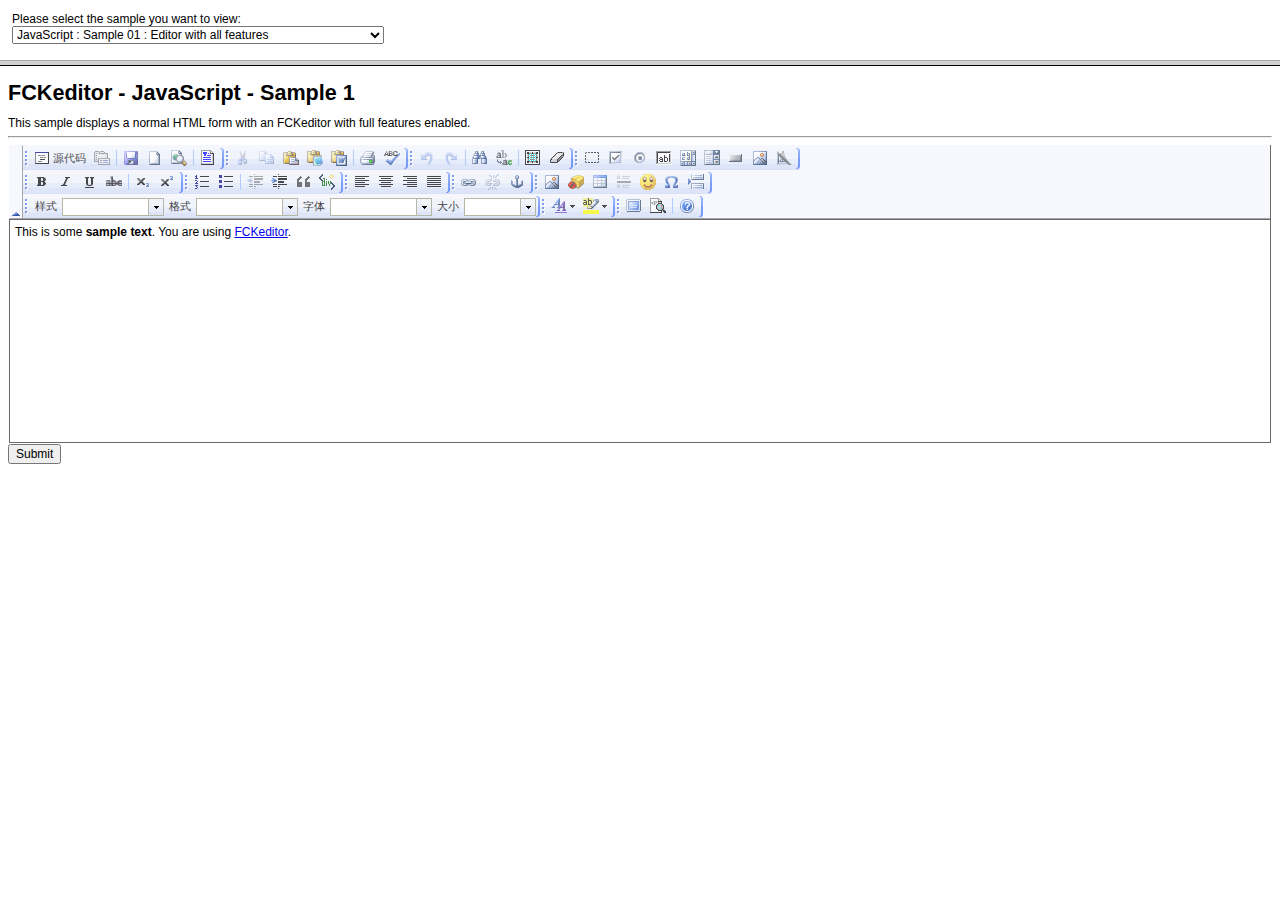
<file: fckeditor/_samples/default.html>
<!DOCTYPE HTML PUBLIC "-//W3C//DTD HTML 4.01 Frameset//EN"
   "http://www.w3.org/TR/html4/frameset.dtd">
<!--
 * FCKeditor - The text editor for Internet - http://www.fckeditor.net
 * Copyright (C) 2003-2010 Frederico Caldeira Knabben
 *
 * == BEGIN LICENSE ==
 *
 * Licensed under the terms of any of the following licenses at your
 * choice:
 *
 *  - GNU General Public License Version 2 or later (the "GPL")
 *    http://www.gnu.org/licenses/gpl.html
 *
 *  - GNU Lesser General Public License Version 2.1 or later (the "LGPL")
 *    http://www.gnu.org/licenses/lgpl.html
 *
 *  - Mozilla Public License Version 1.1 or later (the "MPL")
 *    http://www.mozilla.org/MPL/MPL-1.1.html
 *
 * == END LICENSE ==
 *
 * Samples Frameset page.
-->
<html>
	<head>
		<title>FCKeditor - Samples</title>
		<meta http-equiv="Content-Type" content="text/html; charset=utf-8">
		<meta name="robots" content="noindex, nofollow">
	</head>
	<frameset rows="60,*">
		<frame src="sampleslist.html" noresize scrolling="no">
		<frame name="Sample" src="html/sample01.html" noresize>
	</frameset>
</html>
</file>
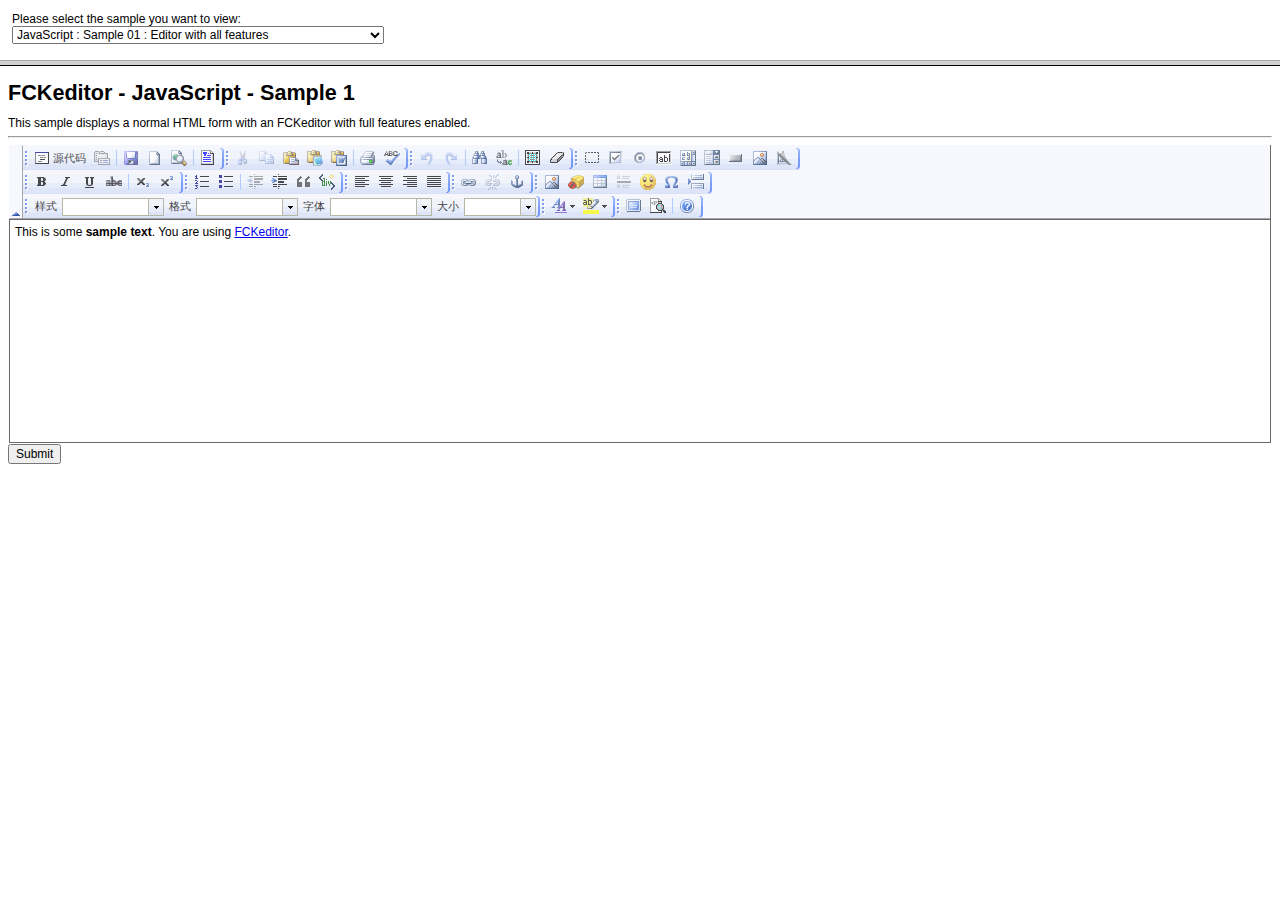
<file: fckeditor/_samples/sampleslist.html>
<!DOCTYPE HTML PUBLIC "-//W3C//DTD HTML 4.01//EN"
"http://www.w3.org/TR/html4/strict.dtd">
<!--
 * FCKeditor - The text editor for Internet - http://www.fckeditor.net
 * Copyright (C) 2003-2010 Frederico Caldeira Knabben
 *
 * == BEGIN LICENSE ==
 *
 * Licensed under the terms of any of the following licenses at your
 * choice:
 *
 *  - GNU General Public License Version 2 or later (the "GPL")
 *    http://www.gnu.org/licenses/gpl.html
 *
 *  - GNU Lesser General Public License Version 2.1 or later (the "LGPL")
 *    http://www.gnu.org/licenses/lgpl.html
 *
 *  - Mozilla Public License Version 1.1 or later (the "MPL")
 *    http://www.mozilla.org/MPL/MPL-1.1.html
 *
 * == END LICENSE ==
 *
 * Page used to select the sample to view.
-->
<html>
<head>
	<title>FCKeditor - Sample Selection</title>
	<meta http-equiv="Content-Type" content="text/html; charset=utf-8">
	<meta name="robots" content="noindex, nofollow">
	<link href="sample.css" rel="stylesheet" type="text/css">
	<script type="text/javascript">

if ( window.top == window )
	document.location = 'default.html' ;

function OpenSample( sample )
{
	if ( sample.length > 0 )
		window.open( sample, 'Sample' ) ;
}

	</script>
</head>
<body style="margin:1em;">
	<table border="0" cellpadding="0" cellspacing="0" style="height: 100%">
		<tr>
			<td>
				Please select the sample you want to view:
				<br />
				<select onchange="OpenSample(this.value);">
					<optgroup label="JavaScript">
						<option value="html/sample01.html" selected="selected">JavaScript : Sample 01 : Editor
							with all features</option>
						<option value="html/sample02.html">JavaScript : Sample 02 : Replacement of a TEXTAREA</option>
						<option value="html/sample03.html">JavaScript : Sample 03 : Multi-language support</option>
						<option value="html/sample04.html">JavaScript : Sample 04 : Toolbar selection</option>
						<option value="html/sample05.html">JavaScript : Sample 05 : Skins support</option>
						<option value="html/sample06.html">JavaScript : Sample 06 : Plugins support</option>
						<option value="html/sample07.html">JavaScript : Sample 07 : Full Page editing</option>
						<option value="html/sample08.html">JavaScript : Sample 08 : Editor API usage</option>
						<option value="html/sample09.html">JavaScript : Sample 09 : Complex form (multiple editors)</option>
						<option value="html/sample10.html">JavaScript : Sample 10 : Shared toolbar on same page</option>
						<option value="html/sample11.html">JavaScript : Sample 11 : Shared toolbar from IFRAME</option>
						<option value="html/sample12.html">JavaScript : Sample 12 : Enter key behavior</option>
						<option value="html/sample13.html">JavaScript : Sample 13 : Dinamically switching with a Textarea</option>
						<option value="html/sample14.html">JavaScript : Sample 14 : XHTML 1.1</option>
						<option value="html/sample15.html">JavaScript : Sample 15 : Legacy HTML 4 tags</option>
						<option value="html/sample16.html">JavaScript : Sample 16 : Flash content editor</option>
						<option value=""></option>
					</optgroup>
					<optgroup label="Active Fox Pro">
						<option value="afp/sample01.afp">AFP : Sample 01 : Editor with all features</option>
						<option value="afp/sample02.afp">AFP : Sample 02 : Multi-language support</option>
						<option value="afp/sample03.afp">AFP : Sample 03 : Toolbar selection</option>
						<option value="afp/sample04.afp">AFP : Sample 04 : Skins support</option>
						<option value=""></option>
					</optgroup>
					<optgroup label="ASP">
						<option value="asp/sample01.asp">ASP : Sample 01 : Editor with all features</option>
						<option value="asp/sample02.asp">ASP : Sample 02 : Multi-language support</option>
						<option value="asp/sample03.asp">ASP : Sample 03 : Toolbar selection</option>
						<option value="asp/sample04.asp">ASP : Sample 04 : Skins support</option>
						<option value=""></option>
					</optgroup>
					<optgroup label="ColdFusion">
						<option value="cfm/sample01.cfm">ColdFusion : Sample 01 : Editor with all features</option>
						<option value="cfm/sample02_mx.cfm">ColdFusion : Sample 02 : Advanced version for ColdFusion
							MX</option>
						<option value=""></option>
					</optgroup>
					<optgroup label="Lasso">
						<option value="lasso/sample01.lasso">Lasso : Sample 01 : Editor with all features</option>
						<option value="lasso/sample02.lasso">Lasso : Sample 02 : Multi-language support</option>
						<option value="lasso/sample03.lasso">Lasso : Sample 03 : Toolbar selection</option>
						<option value="lasso/sample04.lasso">Lasso : Sample 04 : Skins support</option>
						<option value=""></option>
					</optgroup>
					<optgroup label="Perl">
						<option value="perl/sample01.cgi">Perl : Sample 01 : Editor with all features</option>
						<option value="perl/sample02.cgi">Perl : Sample 02 : Multi-language support</option>
						<option value="perl/sample03.cgi">Perl : Sample 03 : Toolbar selection</option>
						<option value="perl/sample04.cgi">Perl : Sample 04 : Skins support</option>
						<option value=""></option>
					</optgroup>
					<optgroup label="PHP">
						<option value="php/sample01.php">PHP : Sample 01 : Editor with all features</option>
						<option value="php/sample02.php">PHP : Sample 02 : Multi-language support</option>
						<option value="php/sample03.php">PHP : Sample 03 : Toolbar selection</option>
						<option value="php/sample04.php">PHP : Sample 04 : Skins support</option>
						<option value=""></option>
					</optgroup>
					<optgroup label="Python">
						<option value="py/sample01.py">Python : Sample 01 : Editor with all features</option>
					</optgroup>
				</select>
			</td>
		</tr>
	</table>
</body>
</html>
</file>
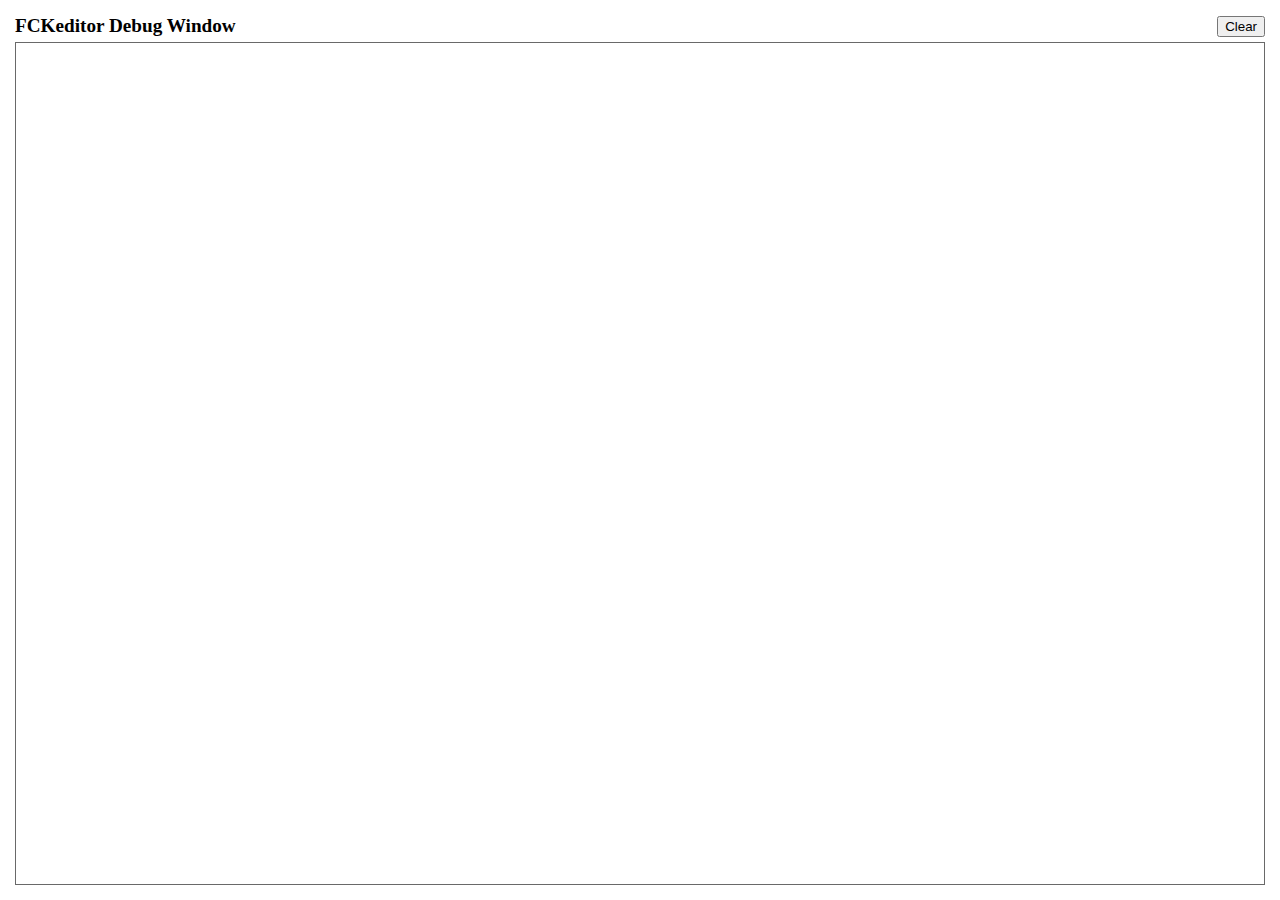
<file: fckeditor/editor/fckdebug.html>
<!DOCTYPE HTML PUBLIC "-//W3C//DTD HTML 4.0 Transitional//EN">
<!--
 * FCKeditor - The text editor for Internet - http://www.fckeditor.net
 * Copyright (C) 2003-2010 Frederico Caldeira Knabben
 *
 * == BEGIN LICENSE ==
 *
 * Licensed under the terms of any of the following licenses at your
 * choice:
 *
 *  - GNU General Public License Version 2 or later (the "GPL")
 *    http://www.gnu.org/licenses/gpl.html
 *
 *  - GNU Lesser General Public License Version 2.1 or later (the "LGPL")
 *    http://www.gnu.org/licenses/lgpl.html
 *
 *  - Mozilla Public License Version 1.1 or later (the "MPL")
 *    http://www.mozilla.org/MPL/MPL-1.1.html
 *
 * == END LICENSE ==
 *
 * This is the Debug window.
 * It automatically popups if the Debug = true in the configuration file.
-->
<html xmlns="http://www.w3.org/1999/xhtml">
<head>
	<title>FCKeditor Debug Window</title>
	<meta name="robots" content="noindex, nofollow" />
	<script type="text/javascript">

var oWindow ;
var oDiv ;

if ( !window.FCKMessages )
	window.FCKMessages = new Array() ;

window.onload = function()
{
	oWindow = document.getElementById('xOutput').contentWindow ;
	oWindow.document.open() ;
	oWindow.document.write( '<div id="divMsg"><\/div>' ) ;
	oWindow.document.close() ;
	oDiv	= oWindow.document.getElementById('divMsg') ;
}

function Output( message, color, noParse )
{
	if ( !noParse && message != null && isNaN( message ) )
		message = message.replace(/</g, "&lt;") ;

	if ( color )
		message = '<font color="' + color + '">' + message + '<\/font>' ;

	window.FCKMessages[ window.FCKMessages.length ] = message ;
	StartTimer() ;
}

function OutputObject( anyObject, color )
{
	var message ;

	if ( anyObject != null )
	{
		message = 'Properties of: ' + anyObject + '</b><blockquote>' ;

		for (var prop in anyObject)
		{
			try
			{
				var sVal = anyObject[ prop ] != null ? anyObject[ prop ] + '' : '[null]' ;
				message += '<b>' + prop + '</b> : ' + sVal.replace(/</g, '&lt;') + '<br>' ;
			}
			catch (e)
			{
				try
				{
					message += '<b>' + prop + '</b> : [' + typeof( anyObject[ prop ] ) + ']<br>' ;
				}
				catch (e)
				{
					message += '<b>' + prop + '</b> : [-error-]<br>' ;
				}
			}
		}

		message += '</blockquote><b>' ;
	} else
		message = 'OutputObject : Object is "null".' ;

	Output( message, color, true ) ;
}

function StartTimer()
{
	window.setTimeout( 'CheckMessages()', 100 ) ;
}

function CheckMessages()
{
	if ( window.FCKMessages.length > 0 )
	{
		// Get the first item in the queue
		var sMessage = window.FCKMessages[0] ;

		// Removes the first item from the queue
		var oTempArray = new Array() ;
		for ( i = 1 ; i < window.FCKMessages.length ; i++ )
			oTempArray[ i - 1 ] = window.FCKMessages[ i ] ;
		window.FCKMessages = oTempArray ;

		var d = new Date() ;
		var sTime =
			( d.getHours() + 100 + '' ).substr( 1,2 ) + ':' +
			( d.getMinutes() + 100 + '' ).substr( 1,2 ) + ':' +
			( d.getSeconds() + 100 + '' ).substr( 1,2 ) + ':' +
			( d.getMilliseconds() + 1000 + '' ).substr( 1,3 ) ;

		var oMsgDiv = oWindow.document.createElement( 'div' ) ;
		oMsgDiv.innerHTML = sTime + ': <b>' + sMessage + '<\/b>' ;
		oDiv.appendChild( oMsgDiv ) ;
		oMsgDiv.scrollIntoView() ;
	}
}

function Clear()
{
	oDiv.innerHTML = '' ;
}
	</script>
</head>
<body style="margin: 10px">
	<table style="height: 100%" cellspacing="5" cellpadding="0" width="100%" border="0">
		<tr>
			<td>
				<table cellspacing="0" cellpadding="0" width="100%" border="0">
					<tr>
						<td style="font-weight: bold; font-size: 1.2em;">
							FCKeditor Debug Window</td>
						<td align="right">
							<input type="button" value="Clear" onclick="Clear();" /></td>
					</tr>
				</table>
			</td>
		</tr>
		<tr style="height: 100%">
			<td style="border: #696969 1px solid">
				<iframe id="xOutput" width="100%" height="100%" scrolling="auto" src="javascript:void(0)"
					frameborder="0"></iframe>
			</td>
		</tr>
	</table>
</body>
</html>
</file>
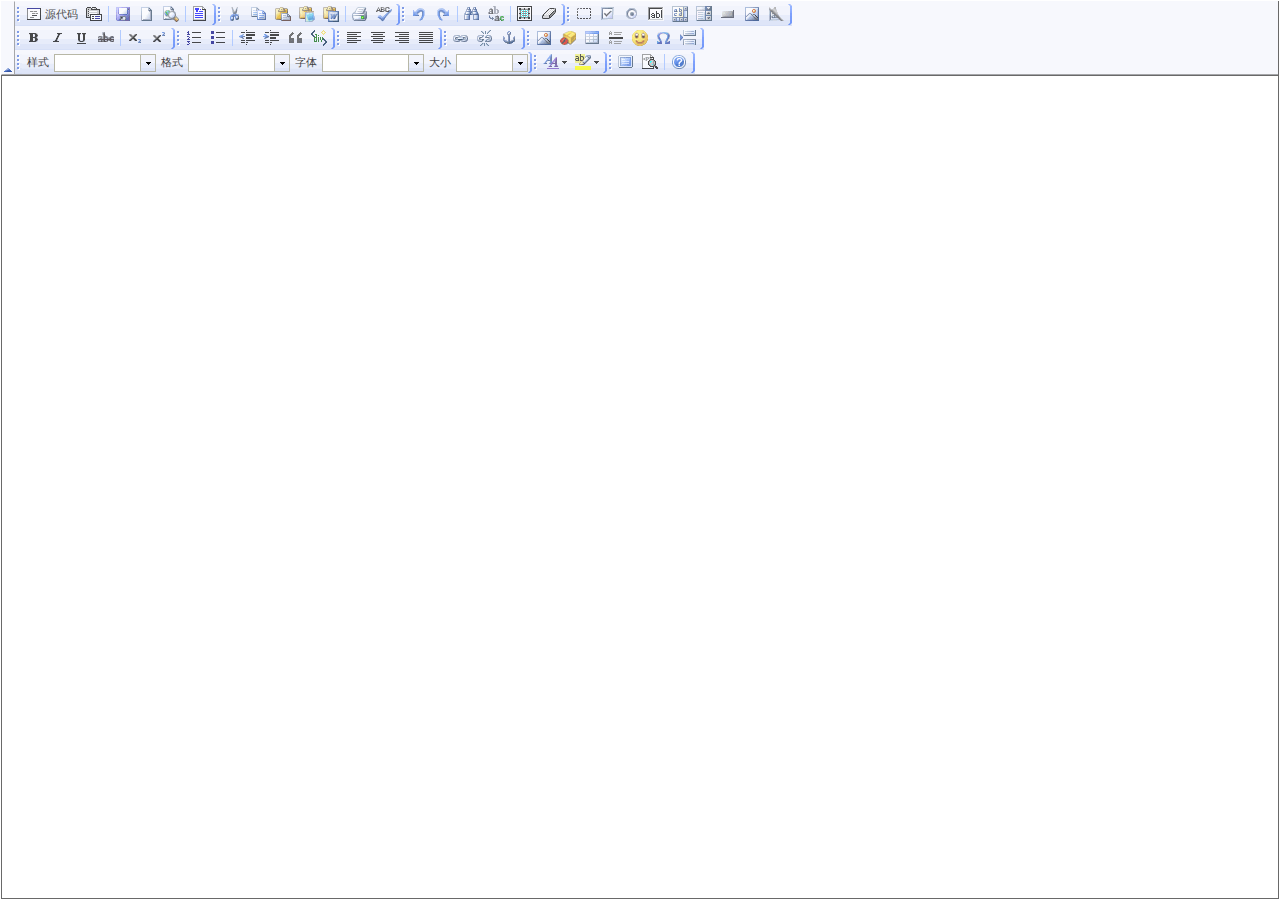
<file: fckeditor/editor/fckeditor.original.html>
﻿<!DOCTYPE HTML PUBLIC "-//W3C//DTD HTML 4.0 Transitional//EN">
<!--
 * FCKeditor - The text editor for Internet - http://www.fckeditor.net
 * Copyright (C) 2003-2010 Frederico Caldeira Knabben
 *
 * == BEGIN LICENSE ==
 *
 * Licensed under the terms of any of the following licenses at your
 * choice:
 *
 *  - GNU General Public License Version 2 or later (the "GPL")
 *    http://www.gnu.org/licenses/gpl.html
 *
 *  - GNU Lesser General Public License Version 2.1 or later (the "LGPL")
 *    http://www.gnu.org/licenses/lgpl.html
 *
 *  - Mozilla Public License Version 1.1 or later (the "MPL")
 *    http://www.mozilla.org/MPL/MPL-1.1.html
 *
 * == END LICENSE ==
 *
 * Main page that holds the editor.
-->
<html>
<head>
	<title>FCKeditor</title>
	<meta name="robots" content="noindex, nofollow">
	<meta http-equiv="Content-Type" content="text/html; charset=utf-8">
	<!-- @Packager.RemoveLine
	<meta http-equiv="Cache-Control" content="public">
	@Packager.RemoveLine -->
	<script type="text/javascript">

// #1645: Alert the user if opening FCKeditor in FF3 from local filesystem
// without security.fileuri.strict_origin_policy disabled.
if ( document.location.protocol == 'file:' )
{
	try
	{
		window.parent.document.domain ;
	}
	catch ( e )
	{
		window.addEventListener( 'load', function()
			{
				document.body.innerHTML = '\
					<div style="border: 1px red solid; font-family: arial; font-size: 12px; color: red; padding:10px;">\
						<p>\
							<b>Your browser security settings don\'t allow FCKeditor to be opened from\
							the local filesystem.<\/b>\
						<\/p>\
						<p>\
							Please open the <b>about:config<\/b> page and disable the\
							&quot;security.fileuri.strict_origin_policy&quot; option; then load this page again.\
						<\/p>\
						<p>\
							Check our <a href="http://docs.fckeditor.net/FCKeditor_2.x/Developers_Guide/FAQ#ff3perms">FAQ<\/a>\
							for more information.\
						<\/p>\
					<\/div>' ;
			}, false ) ;
	}
}

// Save a reference to the default domain.
var FCK_ORIGINAL_DOMAIN ;

// Automatically detect the correct document.domain (#123).
(function()
{
	var d = FCK_ORIGINAL_DOMAIN = document.domain ;

	while ( true )
	{
		// Test if we can access a parent property.
		try
		{
			var test = window.parent.document.domain ;
			break ;
		}
		catch( e ) {}

		// Remove a domain part: www.mytest.example.com => mytest.example.com => example.com ...
		d = d.replace( /.*?(?:\.|$)/, '' ) ;

		if ( d.length == 0 )
			break ;		// It was not able to detect the domain.

		try
		{
			document.domain = d ;
		}
		catch (e)
		{
			break ;
		}
	}
})() ;

// Save a reference to the detected runtime domain.
var FCK_RUNTIME_DOMAIN = document.domain ;

var FCK_IS_CUSTOM_DOMAIN = ( FCK_ORIGINAL_DOMAIN != FCK_RUNTIME_DOMAIN ) ;

// Instead of loading scripts and CSSs using inline tags, all scripts are
// loaded by code. In this way we can guarantee the correct processing order,
// otherwise external scripts and inline scripts could be executed in an
// unwanted order (IE).

function LoadScript( url )
{
	document.write( '<scr' + 'ipt type="text/javascript" src="' + url + '"><\/scr' + 'ipt>' ) ;
}

// Main editor scripts.
var sSuffix = ( /*@cc_on!@*/false ) ? 'ie' : 'gecko' ;

/* @Packager.RemoveLine
LoadScript( 'js/fckeditorcode_' + sSuffix + '.js' ) ;
@Packager.RemoveLine */
// @Packager.Remove.Start

LoadScript( '_source/fckconstants.js' ) ;
LoadScript( '_source/fckjscoreextensions.js' ) ;

if ( sSuffix == 'ie' )
	LoadScript( '_source/classes/fckiecleanup.js' ) ;

LoadScript( '_source/internals/fckbrowserinfo.js' ) ;
LoadScript( '_source/internals/fckurlparams.js' ) ;
LoadScript( '_source/classes/fckevents.js' ) ;
LoadScript( '_source/classes/fckdataprocessor.js' ) ;
LoadScript( '_source/internals/fck.js' ) ;
LoadScript( '_source/internals/fck_' + sSuffix + '.js' ) ;
LoadScript( '_source/internals/fckconfig.js' ) ;

LoadScript( '_source/internals/fckdebug_empty.js' ) ;
LoadScript( '_source/internals/fckdomtools.js' ) ;
LoadScript( '_source/internals/fcktools.js' ) ;
LoadScript( '_source/internals/fcktools_' + sSuffix + '.js' ) ;
LoadScript( '_source/fckeditorapi.js' ) ;
LoadScript( '_source/classes/fckimagepreloader.js' ) ;
LoadScript( '_source/internals/fckregexlib.js' ) ;
LoadScript( '_source/internals/fcklistslib.js' ) ;
LoadScript( '_source/internals/fcklanguagemanager.js' ) ;
LoadScript( '_source/internals/fckxhtmlentities.js' ) ;
LoadScript( '_source/internals/fckxhtml.js' ) ;
LoadScript( '_source/internals/fckxhtml_' + sSuffix + '.js' ) ;
LoadScript( '_source/internals/fckcodeformatter.js' ) ;
LoadScript( '_source/internals/fckundo.js' ) ;
LoadScript( '_source/classes/fckeditingarea.js' ) ;
LoadScript( '_source/classes/fckkeystrokehandler.js' ) ;

LoadScript( 'dtd/fck_xhtml10transitional.js' ) ;
LoadScript( '_source/classes/fckstyle.js' ) ;
LoadScript( '_source/internals/fckstyles.js' ) ;

LoadScript( '_source/internals/fcklisthandler.js' ) ;
LoadScript( '_source/classes/fckelementpath.js' ) ;
LoadScript( '_source/classes/fckdomrange.js' ) ;
LoadScript( '_source/classes/fckdocumentfragment_' + sSuffix + '.js' ) ;
LoadScript( '_source/classes/fckw3crange.js' ) ;
LoadScript( '_source/classes/fckdomrange_' + sSuffix + '.js' ) ;
LoadScript( '_source/classes/fckdomrangeiterator.js' ) ;
LoadScript( '_source/classes/fckenterkey.js' ) ;

LoadScript( '_source/internals/fckdocumentprocessor.js' ) ;
LoadScript( '_source/internals/fckselection.js' ) ;
LoadScript( '_source/internals/fckselection_' + sSuffix + '.js' ) ;

LoadScript( '_source/internals/fcktablehandler.js' ) ;
LoadScript( '_source/internals/fcktablehandler_' + sSuffix + '.js' ) ;
LoadScript( '_source/classes/fckxml.js' ) ;
LoadScript( '_source/classes/fckxml_' + sSuffix + '.js' ) ;

LoadScript( '_source/commandclasses/fcknamedcommand.js' ) ;
LoadScript( '_source/commandclasses/fckstylecommand.js' ) ;
LoadScript( '_source/commandclasses/fck_othercommands.js' ) ;
LoadScript( '_source/commandclasses/fckshowblocks.js' ) ;
LoadScript( '_source/commandclasses/fckspellcheckcommand_' + sSuffix + '.js' ) ;
LoadScript( '_source/commandclasses/fcktextcolorcommand.js' ) ;
LoadScript( '_source/commandclasses/fckpasteplaintextcommand.js' ) ;
LoadScript( '_source/commandclasses/fckpastewordcommand.js' ) ;
LoadScript( '_source/commandclasses/fcktablecommand.js' ) ;
LoadScript( '_source/commandclasses/fckfitwindow.js' ) ;
LoadScript( '_source/commandclasses/fcklistcommands.js' ) ;
LoadScript( '_source/commandclasses/fckjustifycommands.js' ) ;
LoadScript( '_source/commandclasses/fckindentcommands.js' ) ;
LoadScript( '_source/commandclasses/fckblockquotecommand.js' ) ;
LoadScript( '_source/commandclasses/fckcorestylecommand.js' ) ;
LoadScript( '_source/commandclasses/fckremoveformatcommand.js' ) ;
LoadScript( '_source/internals/fckcommands.js' ) ;

LoadScript( '_source/classes/fckpanel.js' ) ;
LoadScript( '_source/classes/fckicon.js' ) ;
LoadScript( '_source/classes/fcktoolbarbuttonui.js' ) ;
LoadScript( '_source/classes/fcktoolbarbutton.js' ) ;
LoadScript( '_source/classes/fckspecialcombo.js' ) ;
LoadScript( '_source/classes/fcktoolbarspecialcombo.js' ) ;
LoadScript( '_source/classes/fcktoolbarstylecombo.js' ) ;
LoadScript( '_source/classes/fcktoolbarfontformatcombo.js' ) ;
LoadScript( '_source/classes/fcktoolbarfontscombo.js' ) ;
LoadScript( '_source/classes/fcktoolbarfontsizecombo.js' ) ;
LoadScript( '_source/classes/fcktoolbarpanelbutton.js' ) ;
LoadScript( '_source/internals/fckscayt.js' ) ;
LoadScript( '_source/internals/fcktoolbaritems.js' ) ;
LoadScript( '_source/classes/fcktoolbar.js' ) ;
LoadScript( '_source/classes/fcktoolbarbreak_' + sSuffix + '.js' ) ;
LoadScript( '_source/internals/fcktoolbarset.js' ) ;
LoadScript( '_source/internals/fckdialog.js' ) ;
LoadScript( '_source/classes/fckmenuitem.js' ) ;
LoadScript( '_source/classes/fckmenublock.js' ) ;
LoadScript( '_source/classes/fckmenublockpanel.js' ) ;
LoadScript( '_source/classes/fckcontextmenu.js' ) ;
LoadScript( '_source/internals/fck_contextmenu.js' ) ;
LoadScript( '_source/classes/fckhtmliterator.js' ) ;
LoadScript( '_source/classes/fckplugin.js' ) ;
LoadScript( '_source/internals/fckplugins.js' ) ;

// @Packager.Remove.End

// Base configuration file.
LoadScript( '../fckconfig.js' ) ;

	</script>
	<script type="text/javascript">

// Adobe AIR compatibility file.
if ( FCKBrowserInfo.IsAIR )
	LoadScript( 'js/fckadobeair.js' ) ;

if ( FCKBrowserInfo.IsIE )
{
	// Remove IE mouse flickering.
	try
	{
		document.execCommand( 'BackgroundImageCache', false, true ) ;
	}
	catch (e)
	{
		// We have been reported about loading problems caused by the above
		// line. For safety, let's just ignore errors.
	}

	// Create the default cleanup object used by the editor.
	FCK.IECleanup = new FCKIECleanup( window ) ;
	FCK.IECleanup.AddItem( FCKTempBin, FCKTempBin.Reset ) ;
	FCK.IECleanup.AddItem( FCK, FCK_Cleanup ) ;
}

// The first function to be called on selection change must the the styles
// change checker, because the result of its processing may be used by another
// functions listening to the same event.
FCK.Events.AttachEvent( 'OnSelectionChange', function() { FCKStyles.CheckSelectionChanges() ; } ) ;

// The config hidden field is processed immediately, because
// CustomConfigurationsPath may be set in the page.
FCKConfig.ProcessHiddenField() ;

// Load the custom configurations file (if defined).
if ( FCKConfig.CustomConfigurationsPath.length > 0 )
	LoadScript( FCKConfig.CustomConfigurationsPath ) ;

	</script>
	<script type="text/javascript">

// Load configurations defined at page level.
FCKConfig_LoadPageConfig() ;

FCKConfig_PreProcess() ;

// Load the full debug script.
if ( FCKConfig.Debug )
	LoadScript( '_source/internals/fckdebug.js' ) ;

	</script>
	<script type="text/javascript">

var FCK_InternalCSS			= FCKConfig.BasePath + 'css/fck_internal.css' ;					// @Packager.RemoveLine
var FCK_ShowTableBordersCSS	= FCKConfig.BasePath + 'css/fck_showtableborders_gecko.css' ;	// @Packager.RemoveLine
/* @Packager.RemoveLine
// CSS minified by http://iceyboard.no-ip.org/projects/css_compressor (see _dev/css_compression.txt).
var FCK_InternalCSS			= FCKTools.FixCssUrls( FCKConfig.BasePath + 'css/', 'html{min-height:100%}table.FCK__ShowTableBorders,table.FCK__ShowTableBorders td,table.FCK__ShowTableBorders th{border:#d3d3d3 1px solid}form{border:1px dotted #F00;padding:2px}.FCK__Flash{border:#a9a9a9 1px solid;background-position:center center;background-image:url(images/fck_flashlogo.gif);background-repeat:no-repeat;width:80px;height:80px}.FCK__UnknownObject{border:#a9a9a9 1px solid;background-position:center center;background-image:url(images/fck_plugin.gif);background-repeat:no-repeat;width:80px;height:80px}.FCK__Anchor{border:1px dotted #00F;background-position:center center;background-image:url(images/fck_anchor.gif);background-repeat:no-repeat;width:16px;height:15px;vertical-align:middle}.FCK__AnchorC{border:1px dotted #00F;background-position:1px center;background-image:url(images/fck_anchor.gif);background-repeat:no-repeat;padding-left:18px}a[name]{border:1px dotted #00F;background-position:0 center;background-image:url(images/fck_anchor.gif);background-repeat:no-repeat;padding-left:18px}.FCK__PageBreak{background-position:center center;background-image:url(images/fck_pagebreak.gif);background-repeat:no-repeat;clear:both;display:block;float:none;width:100%;border-top:#999 1px dotted;border-bottom:#999 1px dotted;border-right:0;border-left:0;height:5px}.FCK__InputHidden{width:19px;height:18px;background-image:url(images/fck_hiddenfield.gif);background-repeat:no-repeat;vertical-align:text-bottom;background-position:center center}.FCK__ShowBlocks p,.FCK__ShowBlocks div,.FCK__ShowBlocks pre,.FCK__ShowBlocks address,.FCK__ShowBlocks blockquote,.FCK__ShowBlocks h1,.FCK__ShowBlocks h2,.FCK__ShowBlocks h3,.FCK__ShowBlocks h4,.FCK__ShowBlocks h5,.FCK__ShowBlocks h6{background-repeat:no-repeat;border:1px dotted gray;padding-top:8px;padding-left:8px}.FCK__ShowBlocks p{background-image:url(images/block_p.png)}.FCK__ShowBlocks div{background-image:url(images/block_div.png)}.FCK__ShowBlocks pre{background-image:url(images/block_pre.png)}.FCK__ShowBlocks address{background-image:url(images/block_address.png)}.FCK__ShowBlocks blockquote{background-image:url(images/block_blockquote.png)}.FCK__ShowBlocks h1{background-image:url(images/block_h1.png)}.FCK__ShowBlocks h2{background-image:url(images/block_h2.png)}.FCK__ShowBlocks h3{background-image:url(images/block_h3.png)}.FCK__ShowBlocks h4{background-image:url(images/block_h4.png)}.FCK__ShowBlocks h5{background-image:url(images/block_h5.png)}.FCK__ShowBlocks h6{background-image:url(images/block_h6.png)}' ) ;
var FCK_ShowTableBordersCSS	= FCKTools.FixCssUrls( FCKConfig.BasePath + 'css/', 'table:not([border]),table:not([border]) > tr > td,table:not([border]) > tr > th,table:not([border]) > tbody > tr > td,table:not([border]) > tbody > tr > th,table:not([border]) > thead > tr > td,table:not([border]) > thead > tr > th,table:not([border]) > tfoot > tr > td,table:not([border]) > tfoot > tr > th,table[border=\"0\"],table[border=\"0\"] > tr > td,table[border=\"0\"] > tr > th,table[border=\"0\"] > tbody > tr > td,table[border=\"0\"] > tbody > tr > th,table[border=\"0\"] > thead > tr > td,table[border=\"0\"] > thead > tr > th,table[border=\"0\"] > tfoot > tr > td,table[border=\"0\"] > tfoot > tr > th{border:#d3d3d3 1px dotted}' ) ;
@Packager.RemoveLine */

// Popup the debug window if debug mode is set to true. It guarantees that the
// first debug message will not be lost.
if ( FCKConfig.Debug )
	FCKDebug._GetWindow() ;

// Load the active skin CSS.
document.write( FCKTools.GetStyleHtml( FCKConfig.SkinEditorCSS ) ) ;

// Load the language file.
FCKLanguageManager.Initialize() ;
LoadScript( 'lang/' + FCKLanguageManager.ActiveLanguage.Code + '.js' ) ;

	</script>
	<script type="text/javascript">

// Initialize the editing area context menu.
FCK_ContextMenu_Init() ;

FCKPlugins.Load() ;

	</script>
	<script type="text/javascript">

// Set the editor interface direction.
window.document.dir = FCKLang.Dir ;

	</script>
	<script type="text/javascript">

window.onload = function()
{
	InitializeAPI() ;

	if ( FCKBrowserInfo.IsIE )
		FCK_PreloadImages() ;
	else
		LoadToolbarSetup() ;
}

function LoadToolbarSetup()
{
	FCKeditorAPI._FunctionQueue.Add( LoadToolbar ) ;
}

function LoadToolbar()
{
	var oToolbarSet = FCK.ToolbarSet = FCKToolbarSet_Create() ;

	if ( oToolbarSet.IsLoaded )
		StartEditor() ;
	else
	{
		oToolbarSet.OnLoad = StartEditor ;
		oToolbarSet.Load( FCKURLParams['Toolbar'] || 'Default' ) ;
	}
}

function StartEditor()
{
	// Remove the onload listener.
	FCK.ToolbarSet.OnLoad = null ;

	FCKeditorAPI._FunctionQueue.Remove( LoadToolbar ) ;

	FCK.Events.AttachEvent( 'OnStatusChange', WaitForActive ) ;

	// Start the editor.
	FCK.StartEditor() ;
}

function WaitForActive( editorInstance, newStatus )
{
	if ( newStatus == FCK_STATUS_ACTIVE )
	{
		if ( FCKBrowserInfo.IsGecko )
			FCKTools.RunFunction( window.onresize ) ;

		if ( !FCKConfig.PreventSubmitHandler )
			_AttachFormSubmitToAPI() ;

		FCK.SetStatus( FCK_STATUS_COMPLETE ) ;

		// Call the special "FCKeditor_OnComplete" function that should be present in
		// the HTML page where the editor is located.
		if ( typeof( window.parent.FCKeditor_OnComplete ) == 'function' )
			window.parent.FCKeditor_OnComplete( FCK ) ;
	}
}

// Gecko and Webkit browsers don't calculate well the IFRAME size so we must
// recalculate it every time the window size changes.
if ( FCKBrowserInfo.IsGecko || ( FCKBrowserInfo.IsSafari && !FCKBrowserInfo.IsSafari3 ) )
{
	window.onresize = function( e )
	{
		// Running in Firefox's chrome makes the window receive the event including subframes.
		// we care only about this window. Ticket #1642.
		// #2002: The originalTarget from the event can be the current document, the window, or the editing area.
		if ( e && e.originalTarget && e.originalTarget !== document && e.originalTarget !== window && (!e.originalTarget.ownerDocument || e.originalTarget.ownerDocument != document ))
			return ;

		var oCell = document.getElementById( 'xEditingArea' ) ;

		var eInnerElement = oCell.firstChild ;
		if ( eInnerElement )
		{
			eInnerElement.style.height = '0px' ;
			eInnerElement.style.height = ( oCell.scrollHeight - 2 ) + 'px' ;
		}
	}
}

	</script>
</head>
<body>
	<table width="100%" cellpadding="0" cellspacing="0" style="height: 100%; table-layout: fixed">
		<tr id="xToolbarRow" style="display: none">
			<td id="xToolbarSpace" style="overflow: hidden">
				<table width="100%" cellpadding="0" cellspacing="0">
					<tr id="xCollapsed" style="display: none">
						<td id="xExpandHandle" class="TB_Expand" colspan="3">
							<img class="TB_ExpandImg" alt="" src="images/spacer.gif" width="8" height="4" /></td>
					</tr>
					<tr id="xExpanded" style="display: none">
						<td id="xTBLeftBorder" class="TB_SideBorder" style="width: 1px; display: none;"></td>
						<td id="xCollapseHandle" style="display: none" class="TB_Collapse" valign="bottom">
							<img class="TB_CollapseImg" alt="" src="images/spacer.gif" width="8" height="4" /></td>
						<td id="xToolbar" class="TB_ToolbarSet"></td>
						<td class="TB_SideBorder" style="width: 1px"></td>
					</tr>
				</table>
			</td>
		</tr>
		<tr>
			<td id="xEditingArea" valign="top" style="height: 100%"></td>
		</tr>
	</table>
</body>
</html>
</file>
<file: fckeditor/_samples/sample.css>
/*
 * FCKeditor - The text editor for Internet - http://www.fckeditor.net
 * Copyright (C) 2003-2010 Frederico Caldeira Knabben
 *
 * == BEGIN LICENSE ==
 *
 * Licensed under the terms of any of the following licenses at your
 * choice:
 *
 *  - GNU General Public License Version 2 or later (the "GPL")
 *    http://www.gnu.org/licenses/gpl.html
 *
 *  - GNU Lesser General Public License Version 2.1 or later (the "LGPL")
 *    http://www.gnu.org/licenses/lgpl.html
 *
 *  - Mozilla Public License Version 1.1 or later (the "MPL")
 *    http://www.mozilla.org/MPL/MPL-1.1.html
 *
 * == END LICENSE ==
 *
 * Styles used in the samples pages.
 */

body, td, th, input, select, textarea
{
	font-size: 12px;
	font-family: Arial, Verdana, Sans-Serif;
}

h1
{
	font-weight: bold;
	font-size: 180%;
	margin-bottom: 10px;
}

form
{
	margin: 0;
	padding: 0;
}

#outputSample
{
	table-layout: fixed;
	width: 100%;
}

pre
{
	margin: 0;
	padding: 0;

	white-space: pre; /* CSS2 */
	white-space: -moz-pre-wrap; /* Mozilla*/
	white-space: -o-pre-wrap; /* Opera 7 */
	white-space: pre-wrap; /* CSS 2.1 */
	white-space: pre-line; /* CSS 3 (and 2.1 as well, actually) */
	word-wrap: break-word; /* IE */
}

#outputSample thead th
{
	color: #dddddd;
	background-color: #999999;
	padding: 4px;
	white-space: nowrap;
}

#outputSample tbody th
{
	vertical-align: top;
	text-align: left;
}
</file>
